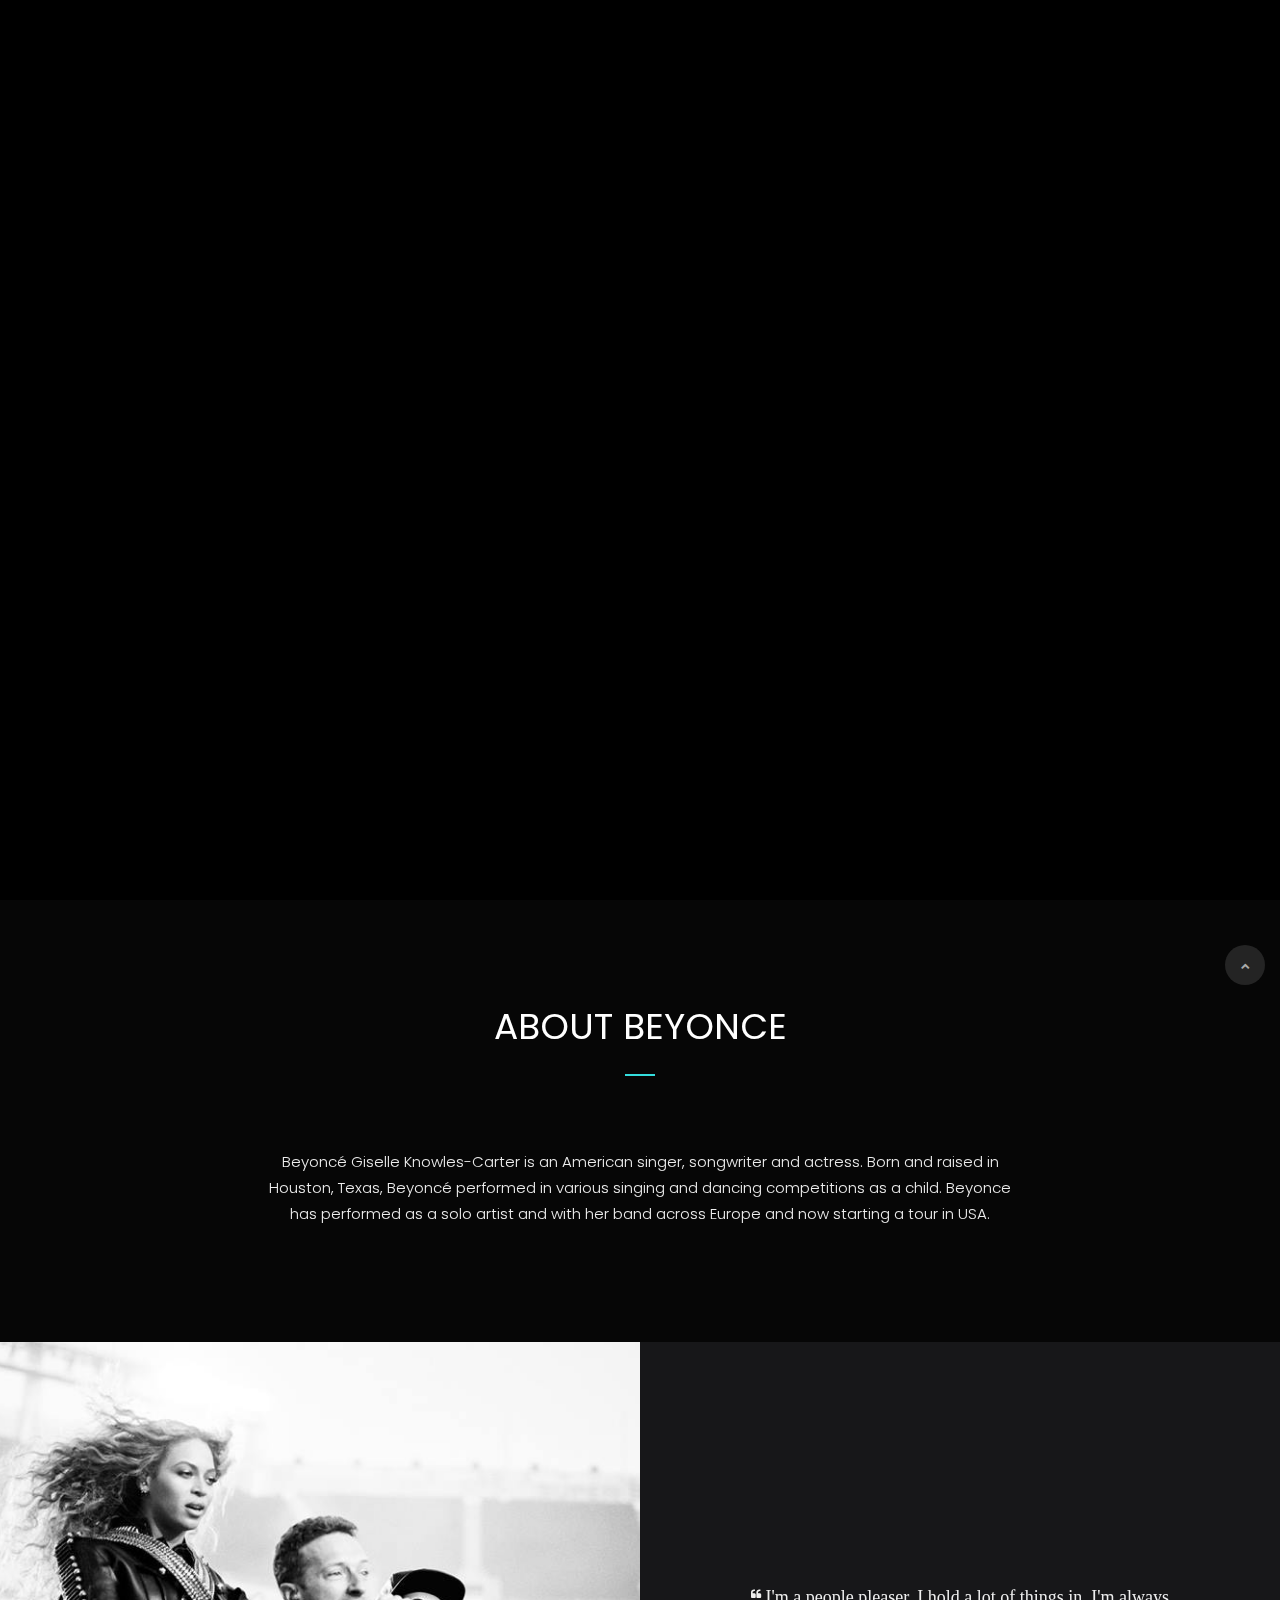
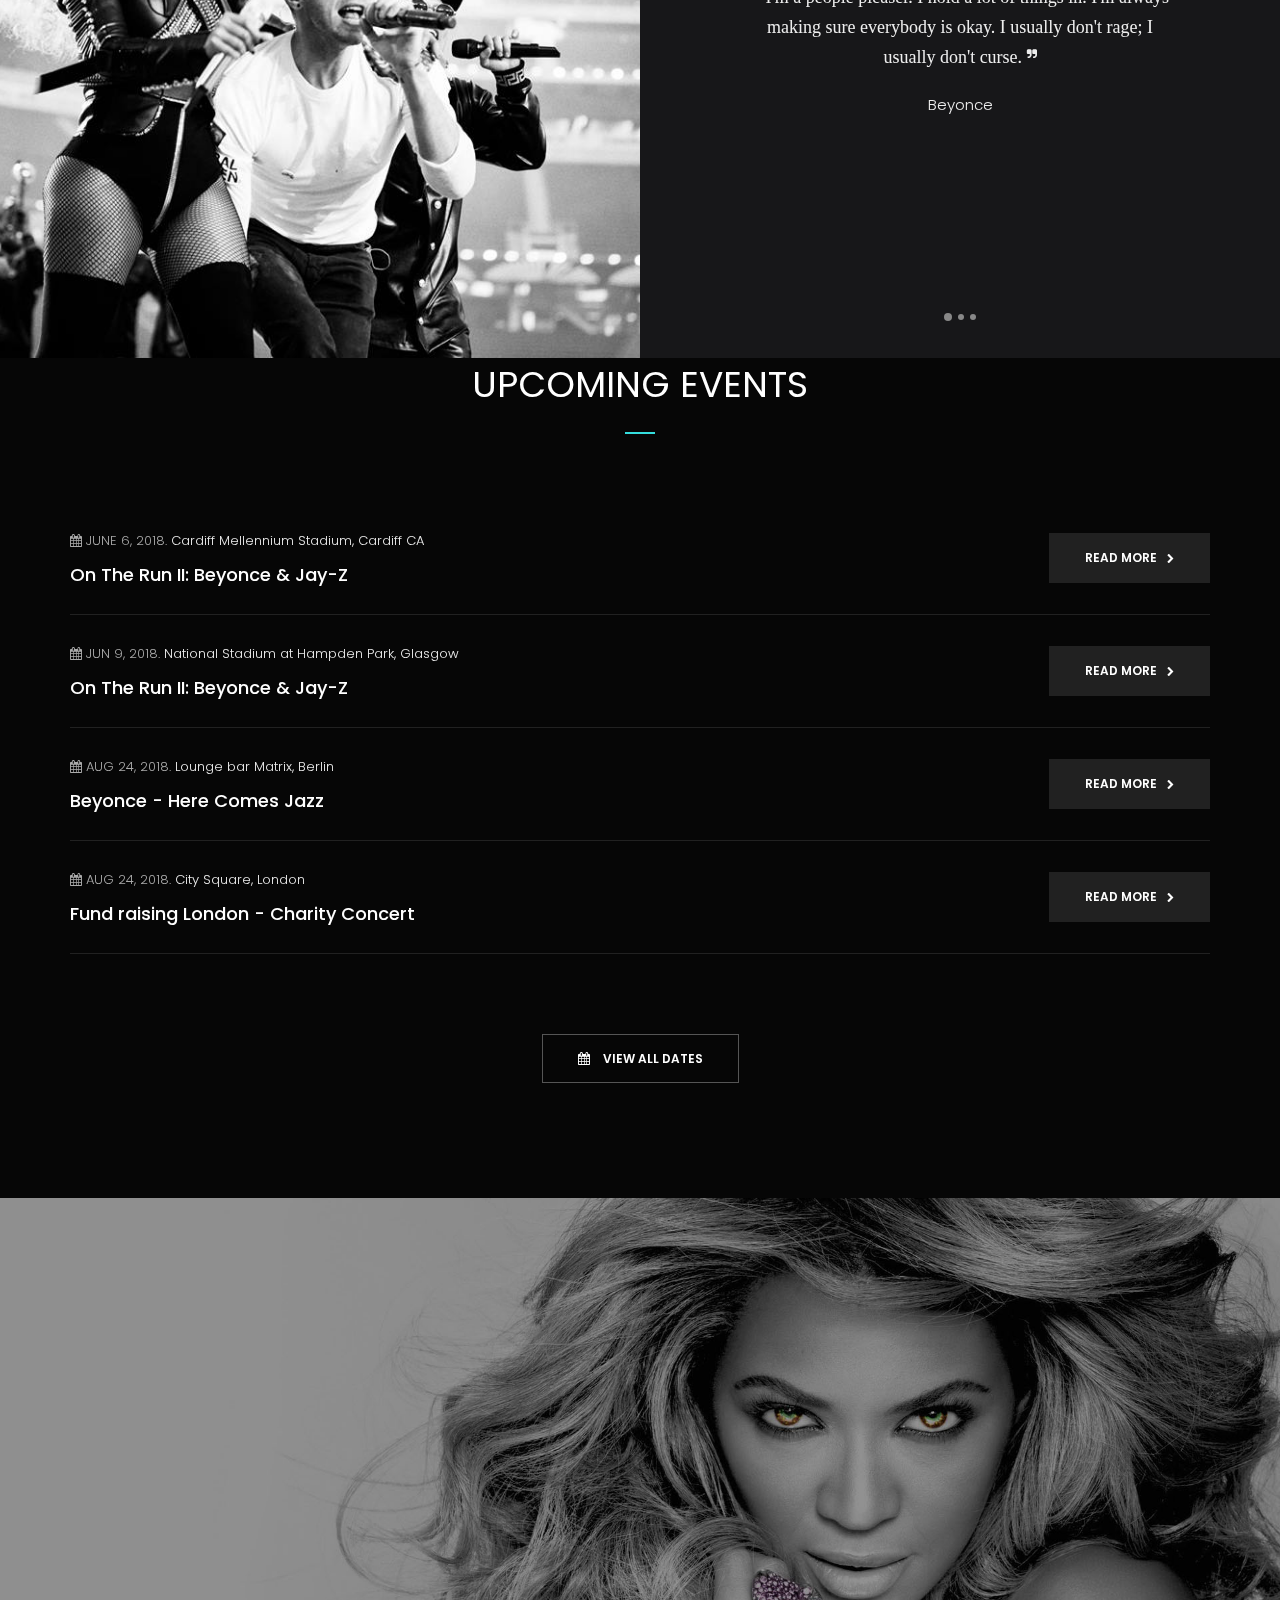
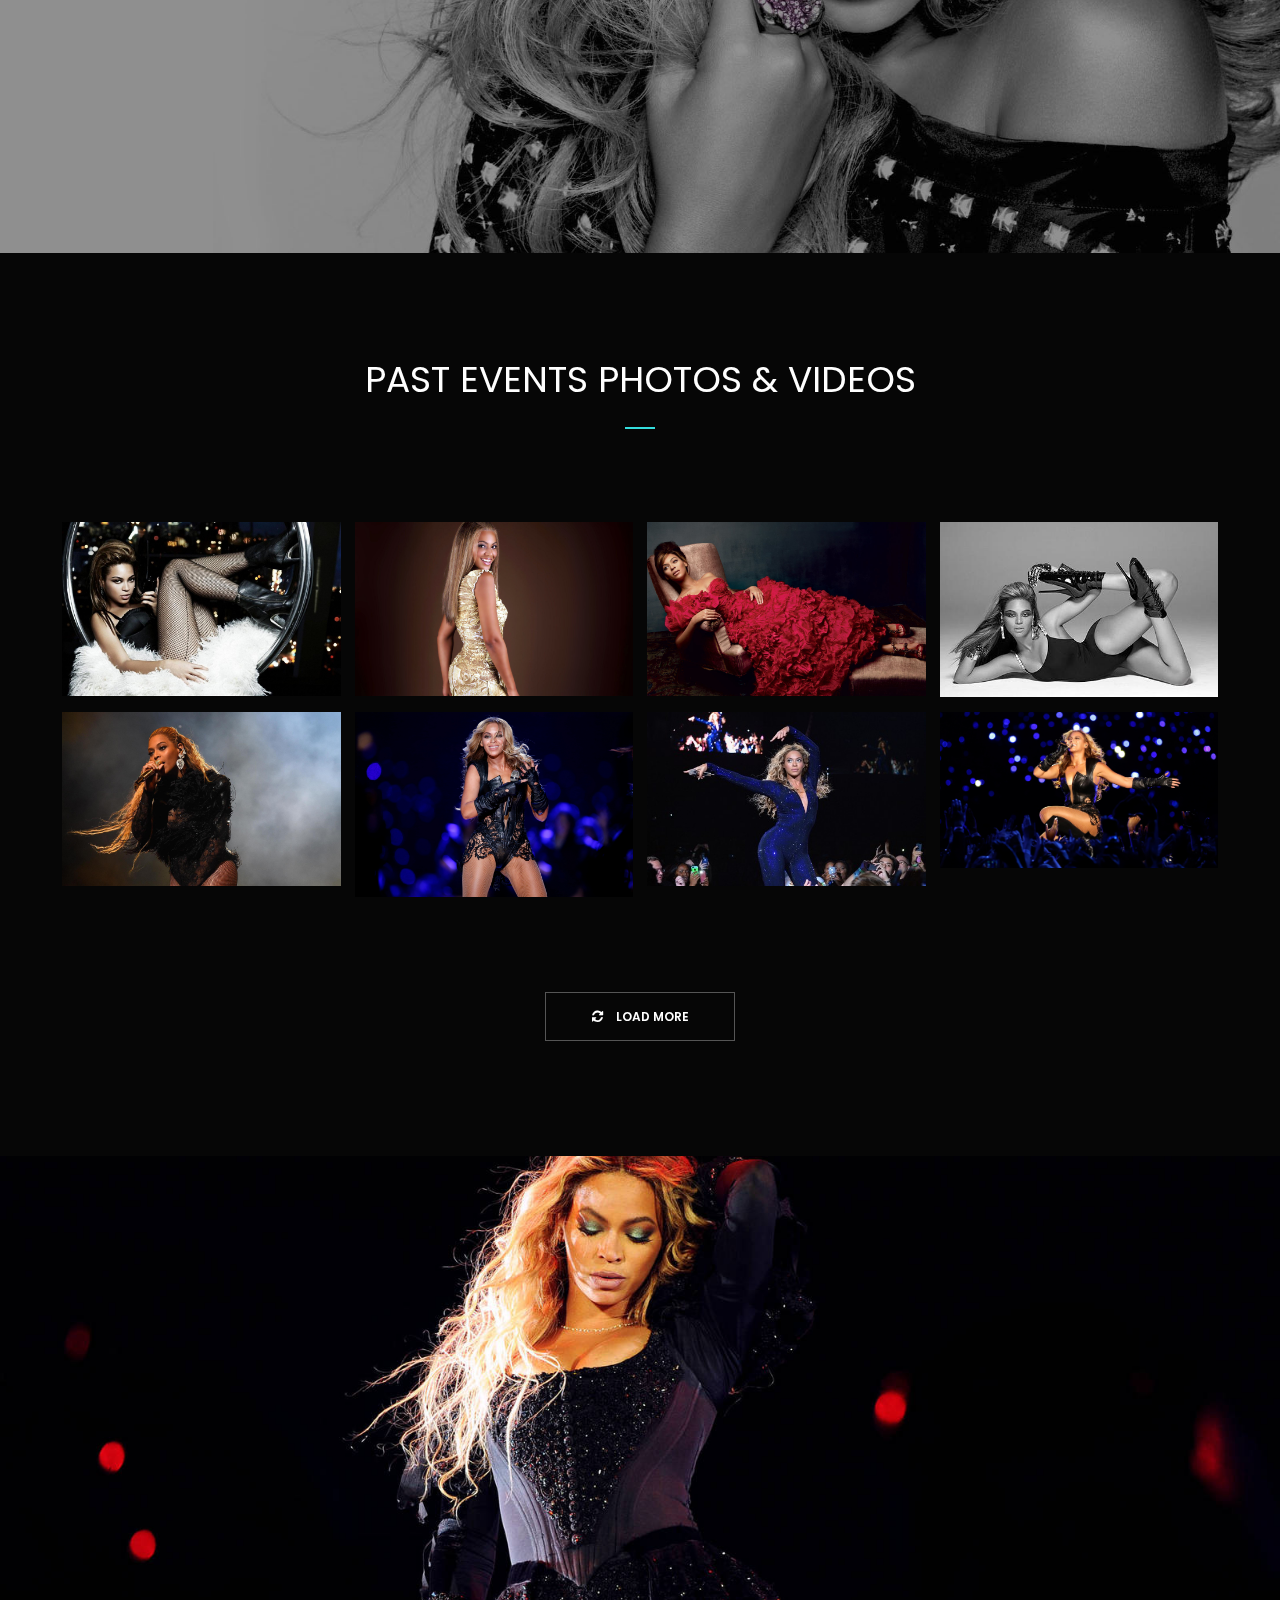
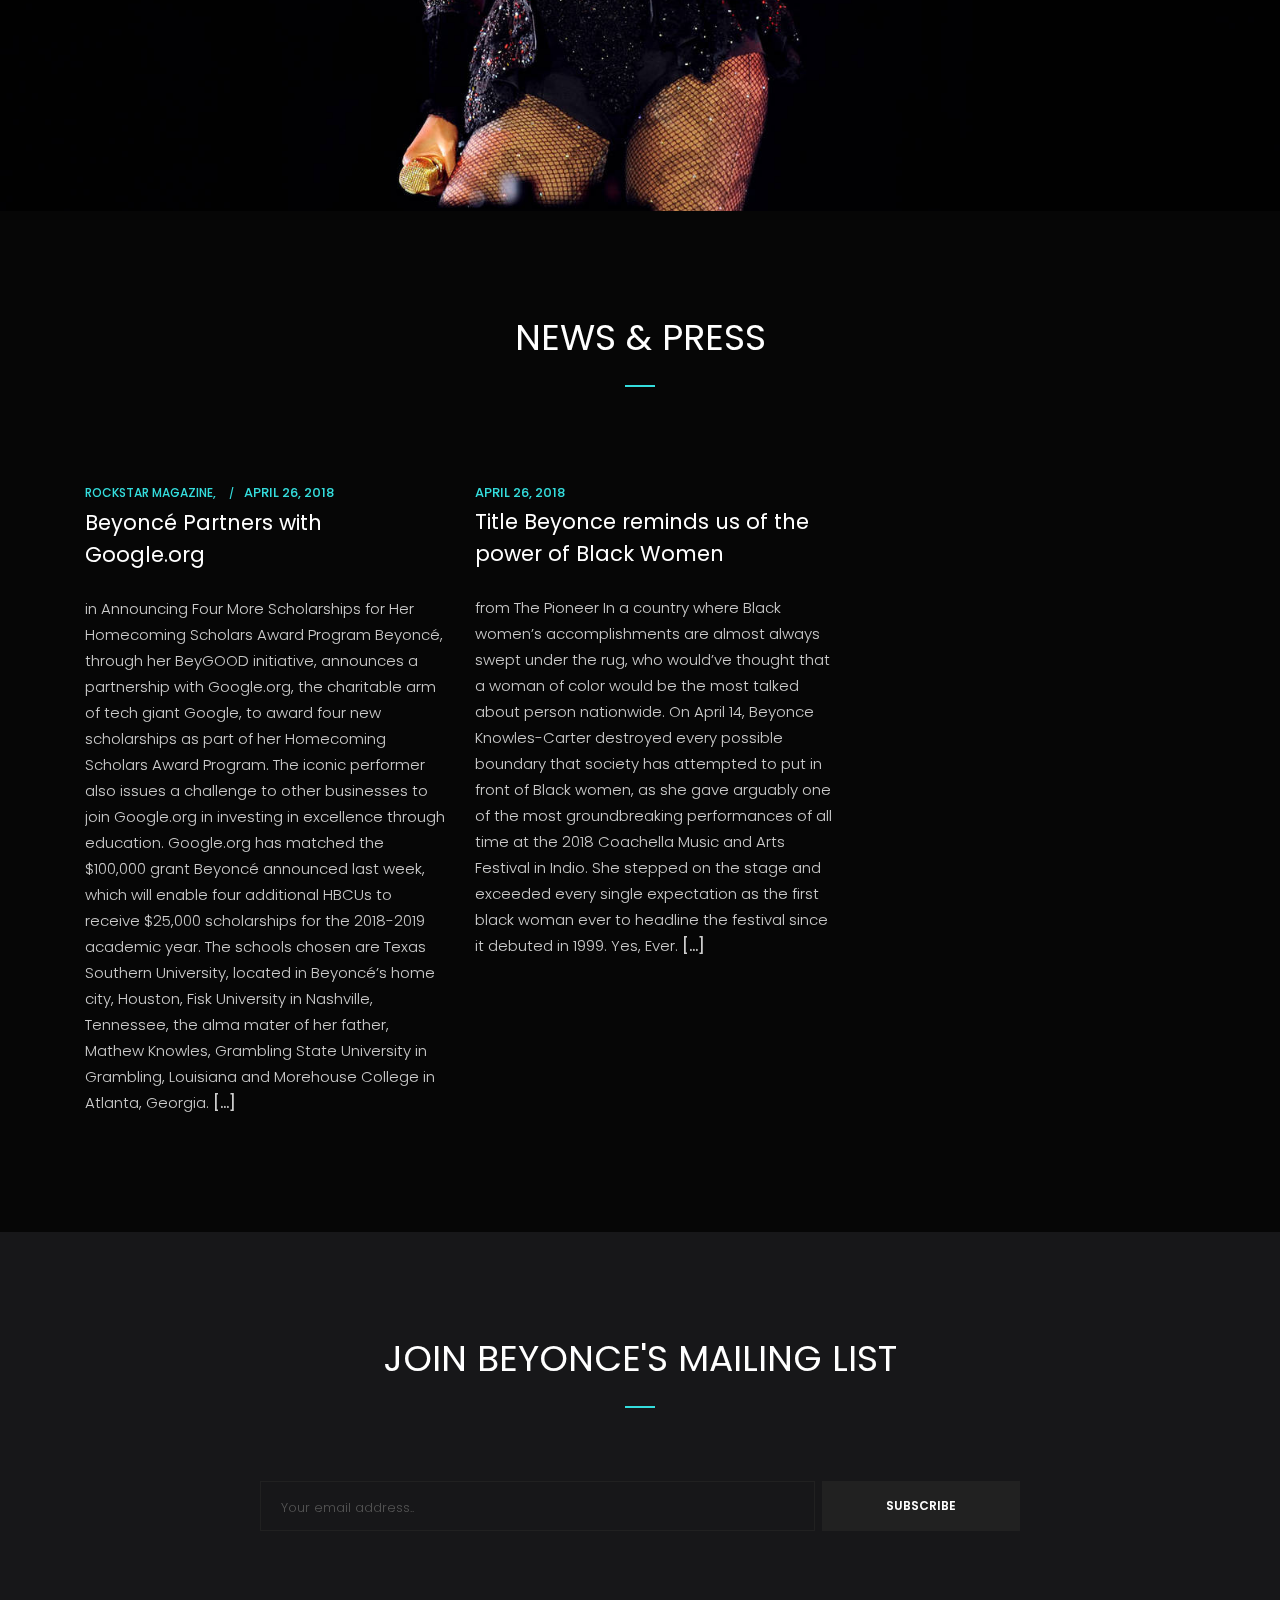
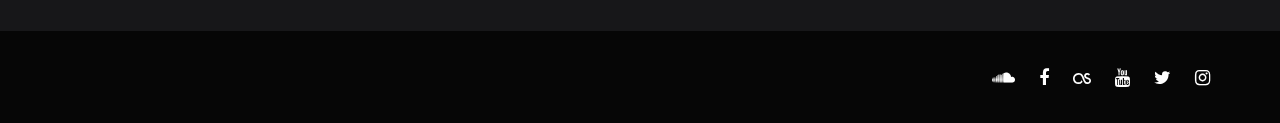
<file: index.html>
<!DOCTYPE html>
<html>

<head>
    <title>Beyonce - Home page music artist</title>
    <meta name="description" content="Musician theme for music industry - musicians, bands and music blogs">
    <meta name="author" content="Pixel Industry">
    <meta name="keywords" content="musician, theme, template, wordpress, badns, band, musicians, blog, music, music industry">
    <meta charset="UTF-8">
    <meta name="viewport" content="width=device-width, initial-scale=1.0">
    <!-- <link rel="shortcut icon" href="img/favicon-blue.png"/> -->
    
    <!-- Fonts and icon fonts -->
    <link rel="stylesheet" href="https://fonts.googleapis.com/css?family=Poppins:400,300,500,600&amp;subset=latin,latin-ext" type="text/css">
    
    <link rel="stylesheet" href="fonts/font-awesome/css/font-awesome.min.css" type="text/css">
    
    <!-- CSS  Required Files -->
    <link rel="stylesheet" href="masterslider/style/masterslider.min.css"><!-- Master slider main style --> 
    <link rel="stylesheet" href="masterslider/skins/default/style.min.css"><!-- Master slider default skin -->
    <link rel="stylesheet" href="owl-carousel/owl.carousel.min.css"/><!-- Owl carousel --> 
    <link rel='stylesheet' href="css/hamburgers.css"> <!-- Custom hamburger menu --> 
    
    <!-- Magnific popup plugin -->
    <link rel="stylesheet" href="css/magnific-popup.css"><!-- magnific popup gallery -->
    
    <!-- CSS Default Files -->
    <link rel="stylesheet" href="bootstrap/css/bootstrap.min.css">
    <link rel="stylesheet" href="css/animate.css">
    <link rel="stylesheet" href="css/style.css">
    <link rel="stylesheet" href="css/color-default.css">
    <link rel="stylesheet" href="css/responsive.css">
</head>

<body class="dark-theme">
    <!-- LOADER START -->
    <div id="loader">
        <div id="loading-status"></div><!-- .loading-status end -->
    </div><!-- #loader end -->
    
    <!-- Header wrapper start -->
    <div class="header-wrapper header-transparent header-style-01 clearfix">
        
        <!-- #header start -->
        <header id="header">
            <!-- .header-inner start -->
            <div class="header-inner">
                
                <!-- .container start -->
                <div class="container">
                    
                    <div class="row">
                        <!-- .col-md-12 start -->
                        <div class="col-md-12">
                            <!-- .main-nav start -->
                            <div class="main-nav">
                                <!-- .navbar.navbar-default start -->
                                <nav class="navbar navbar-default nav-left pi-mega">
                                    
                                    <!-- .navbar-header start -->
                                    <div class="navbar-header">
                                        
                                        <!-- .logo start -->
                                        <div id="logo">
                                            <a href="index.html">
                                                <!-- <img src="img/svg/musician-logo-blue-white.svg" alt="Musician HTML template for music industry - musicians, bands and music blogs"/> -->
                                                <!-- <h2>BEYONCE</h2> -->
                                            </a>
                                        </div><!-- .logo -->
                                        
                                        <!-- Responsive navigation buttons -->
                                        <button class="hamburger navbar-toggle hamburger--slider-r" type="button" data-toggle="collapse" data-target="#main-nav" aria-expanded="false">
                                            <span class="hamburger-box">
                                                <span class="hamburger-inner"></span>
                                            </span>
                                        </button>  
                                    </div><!-- .navbar-header end -->
                                    
                                    <!-- MAIN NAVIGATION -->
                                    <div id="main-nav" class="collapse navbar-collapse">
                                        
                                        <!-- navigation links start -->
                                        <ul class="nav navbar-nav">
                                            <li class="  current-menu-item">
                                                <a href="index.html"  role="">Home</a>
                                            </li>
                                            <li >
                                                <a href="about.html" role="button">About</a>
                                            </li>
                                            <li>
                                                <a href="album.html"  role="button">Album</a>

                                            </li>
                                            <li >
                                                <a href="events.html" role="button">Events</a>
                                                
                                            </li>
                                            <li>
                                                <a href="gallery.html" role="button">Gallery</a>
                                            </li>
                                            <li>
                                                <a href="contact.html" role="button">Contact</a>
                                            </li>
                                        </ul><!-- .nav.navbar-nav end -->
                                    </div><!-- navbar end -->
                                </nav><!-- .navbar.navbar-default end -->
                            </div> <!-- .main-nav end --> 
                        </div><!-- .col-md-12 end -->
                    </div><!-- .row end -->
                </div><!-- .container end -->
            </div><!-- .header-inner end -->
        </header><!-- #header end -->
    </div><!-- .header-wrapper.header-transparent.header-style-01 end -->
    
    <!-- #masterslider-artist start -->
    <div id="masterslider-artist" class="master-slider ms-skin-default">
        <ul class="master-slider-custom-nav">
            <li>New track available</li>
            <li>Concert</li>
            <li>Live from New York</li>
        </ul>
        <!-- FIRST SLIDE -->
        <div class="ms-slide">
            <div class="img-overlay"></div>
            <img src="masterslider/blank.gif" data-src="img/slider/musician-music-artist-slide-04.jpg" alt="Musician HTML template for music industry - musicians, bands and music blogs"/>
            <span class="ms-layer pi-caption-small" 
            style="
            left: 0; 
            top: 360px;" 
            data-type="text" 
            data-effect="bottom(short)" 
            data-duration="400" 
            data-hide-effect="fade" 
            data-delay="400">
            Beyonce - Live in London - April 2018
        </span>
        <h1 class="ms-layer pi-caption" 
        style="
        left: 0; 
        top: 400px;" 
        data-type="text" 
        data-effect="fade" 
        data-duration="500" 
        data-hide-effect="fade" 
        data-delay="0">
        Now available
    </h1>
    <span class="ms-layer pi-caption-small" 
    style="
    left: 0; 
    top: 485px;" 
    data-type="text" 
    data-effect="top(short)" 
    data-duration="400" 
    data-hide-effect="fade" 
    data-delay="400">
    Buy on iTunes store
</span>
<a href="#" class="ms-layer pi-button" 
style="
left: 0; 
top: 585px;" 
data-type="text" 
data-effect="fade" 
data-duration="500" 
data-hide-effect="fade" 
data-delay="900">
<i class="fa fa-apple"></i> Download now
</a>
<a href="#slide-to-section" class="ms-layer btn-slide-down"
style="
left: 565px; 
top: 850px;" 
data-type="text" 
data-effect="top(short)" 
data-duration="500" 
data-hide-effect="fade" 
data-delay="1000"
><i class="fa fa-angle-down"></i>
</a>

</div><!-- FIRST SLIDE END -->

<!-- SECOND SLIDE -->
<div class="ms-slide">
    <img src="masterslider/blank.gif" data-src="img/slider/musician-music-artist-slide-02.jpg" alt="Musician HTML template for music industry - musicians, bands and music blogs"/>
    <span class="ms-layer pi-caption-small" 
    style="
    left: 0; 
    top: 360px;" 
    data-type="text" 
    data-effect="bottom(short)" 
    data-duration="400" 
    data-hide-effect="fade" 
    data-delay="400">
    Beyonce - Hulla Lounge London
</span>
<h1 class="ms-layer pi-caption" 
style="
left: 0; 
top: 400px;" 
data-type="text" 
data-effect="fade" 
data-duration="500" 
data-hide-effect="fade" 
data-delay="0">
LATE SPRING TOUR
</h1>
<span class="ms-layer pi-caption-small" 
style="
left: 0; 
top: 485px;" 
data-type="text" 
data-effect="top(short)" 
data-duration="400" 
data-hide-effect="fade" 
data-delay="400">
July 22, 2018
</span>
<a href="#" class="ms-layer pi-button" 
style="
left: 0; 
top: 585px;" 
data-type="text" 
data-effect="fade" 
data-duration="500" 
data-hide-effect="fade" 
data-delay="900">
GRAB YOUR TICKET
</a>

<a href="#slide-to-section" class="ms-layer btn-slide-down"
style="
left: 565px; 
top: 850px;" 
data-type="text" 
data-effect="top(short)" 
data-duration="500" 
data-hide-effect="fade" 
data-delay="1000"
><i class="fa fa-angle-down"></i>
</a>

</div><!-- SECOND SLIDE END -->

<!-- THIRD SLIDE -->
<div class="ms-slide">
    <img src="masterslider/blank.gif" data-src="img/slider/musician-music-artist-slide-03.jpg" alt="Musician HTML template for music industry - musicians, bands and music blogs"/>
    <span class="ms-layer pi-caption-small" 
    style="
    left: 0; 
    top: 360px;" 
    data-type="text" 
    data-effect="bottom(short)" 
    data-duration="400" 
    data-hide-effect="fade" 
    data-delay="400">
    Beyonce Burke - New concert
</span>
<h1 class="ms-layer pi-caption" 
style="
left: 0; 
top: 400px;" 
data-type="text" 
data-effect="fade" 
data-duration="500" 
data-hide-effect="fade" 
data-delay="0">
LIVE IN NEW YORK
</h1>
<span class="ms-layer pi-caption-small" 
style="
left: 0; 
top: 485px;" 
data-type="text" 
data-effect="top(short)" 
data-duration="400" 
data-hide-effect="fade" 
data-delay="400">
July 22, 2018
</span>
<a href="#" class="ms-layer pi-button" 
style="
left: 0; 
top: 585px;" 
data-type="text" 
data-effect="fade" 
data-duration="500" 
data-hide-effect="fade" 
data-delay="900">
GRAB YOUR TICKET
</a>

<a href="#slide-to-section" class="ms-layer btn-slide-down"
style="
left: 565px; 
top: 850px;" 
data-type="text" 
data-effect="top(short)" 
data-duration="500" 
data-hide-effect="fade" 
data-delay="1000"
><i class="fa fa-angle-down"></i>
</a>

</div><!-- THIRD SLIDE END -->
</div><!-- #masterslider-artist end -->

<!-- .page-content start -->
<div id="slide-to-section" class="page-content">
    <!-- .container start -->
    <div class="container">
        <!-- .row start -->
        <div class="row">
            <!-- .col-md-2 start -->
            <div class="col-md-2 hidden-xs">
            </div><!-- .col-md-2 end -->
            
            <!-- .col-md-8 start -->
            <div class="col-md-8 centered">
                <!-- .custom-heading-01 start -->
                <div class="custom-heading-01 triggerAnimation animated" data-animate="fadeInUp">
                    <h2>About Beyonce</h2>
                </div><!-- .custom-heading-01 end -->  
                
                <p>Beyoncé Giselle Knowles-Carter is an American singer, songwriter and actress. Born and raised in Houston, Texas, Beyoncé performed in various singing and dancing competitions as a child. Beyonce has performed as a solo artist and with her  band across Europe and now starting a tour in USA.</p>
                </div><!-- .col-md-8 end -->
                
                <!-- .col-md-2 start -->
                <div class="col-md-2 hidden-xs">
                </div><!-- .col-md-2 end -->
            </div><!-- .row end -->
        </div><!-- .container end -->
    </div><!-- .page-content end -->
    
    <!-- .page-content start -->
    <div class="page-content custom-background column-img-bkg bkg-dark-grey">
        <div class="page-content-mask mask-solid-color"></div>
        <!-- .container-fluid start -->
        <div class="container-fluid">
            <!-- .row start -->
            <div class="row">
                <!-- .col-md-6.col-sm-12.col-xs-12 start -->
                <div class="col-md-6 col-sm-12 col-xs-12 bkg-img01 mb-0">
                    
                </div><!-- .col-md-6.col-sm-12.col-xs-12 end -->
                <!-- .col-md-6.col-sm-12.col-xs-12 start -->
                <div class="col-md-6 col-sm-12 col-xs-12 custom-col-padding-both">
                    <!-- Owl Carousel Container start -->
                    <div class="carousel-container">
                        <!-- .testimonial-carousel end -->
                        <div class="testimonial-carousel owl-carousel">
                            <!-- .owl-item start -->
                            <div class="owl-item">
                                <!-- .testimonial start -->
                                <div class="testimonial">
                                    <p>
                                        <i class="fa fa-quote-left"></i> I'm a people pleaser. I hold a lot of things in. I'm always making sure everybody is okay. I usually don't rage; I usually don't curse. <i class="fa fa-quote-right"></i>
                                    </p>
                                    <span class="author">
                                        Beyonce
                                    </span>
                                </div><!-- .testimonial end -->
                            </div><!-- .owl-item end -->
                            
                            <!-- .owl-item start -->
                            <div class="owl-item">
                                
                                <!-- .testimonial start -->
                                <div class="testimonial">
                                    <p>
                                        <i class="fa fa-quote-left"></i> 
                                        I'm a human being and I fall in love and sometimes I don't have control of every situation.
                                        When you really don't like a guy, they're all over you, and as soon as you act like you like them, they're no longer interested.
                                        Y'all are so cute and y'all talk so proper over here. I love England.
                                        <i class="fa fa-quote-right"></i>
                                    </p>
                                    
                                    <span class="author">
                                        Beyonce
                                    </span>
                                </div><!-- .testimonial end -->
                            </div><!-- .owl-item end -->
                            <!-- .owl-item start -->
                            <div class="owl-item">
                                
                                <!-- .testimonial start -->
                                <div class="testimonial">
                                    <p>
                                        <i class="fa fa-quote-left"></i> Whenever I'm confused about something, I ask God to reveal the answers to my questions, and he does. <i class="fa fa-quote-right"></i>
                                    </p>
                                    
                                    <span class="author">
                                        Beyonce
                                    </span>
                                </div><!-- .testimonial end -->
                            </div><!-- .owl-item end -->
                        </div><!-- .owl-carousel end -->
                    </div><!-- Owl Carousel Container end -->
                </div><!-- .col-md-6.col-sm-12.col-xs-12 end -->
            </div><!-- .row end -->
        </div><!-- .container-fluid end -->
    </div><!-- .page-content end -->
    <!-- .page-content start -->
    
   
    <!-- .page-content start -->
    <div class="page-content custom-background">
        <!-- .container start -->
        <div class="container">
            <!-- .row start -->
            <div class="row mb-20">
                <!-- .col-md-12 start -->
                <div class="col-md-12 mb-0 centered">
                    <!-- .custom-heading-01 start -->
                    <div class="custom-heading-01 triggerAnimation animated" data-animate="fadeInUp">
                        <h2>Upcoming events</h2>
                    </div><!-- .custom-heading-01 end -->  
                </div><!-- .col-md-12 end -->
            </div><!-- .row end -->
            <!-- .row start -->
            <div class="row mb-80">
                <!-- .col-md-12 start -->
                <div class="col-md-12">
                    <!-- .pi-events.events-style-01 start -->
                    <div class="pi-events events-style-01">
                        
                        <!-- event start -->
                        <div class="events-row">
                            <div class="events-title-container events-cell">
                                <ul class="events-meta">
                                    <li class="event-date"><i class="fa fa-calendar"></i> june 6, 2018.</li>
                                    <li class="event-locations">Cardiff Mellennium Stadium, Cardiff CA</li>
                                </ul>
                                <h5 class="event-title"><a href="#">On The Run II: Beyonce & Jay-Z</a></h5>
                            </div>
                            <div class="events-buttons events-cell">
                                <a href="#" class="btn"><span>Read more <i class="fa fa-chevron-right"></i></span></a>
                                <!-- <a href="events-single-clean.html" class="btn btn-theme event-buy"><span><i class="fa fa-shopping-cart"></i></span></a> -->
                            </div>
                        </div><!-- event end -->
                        
                        <!-- event start -->
                        <div class="events-row">
                            <div class="events-title-container events-cell">
                                <ul class="events-meta">
                                    <li class="event-date"><i class="fa fa-calendar"></i> JUN 9, 2018.</li>
                                    <li class="event-locations">National Stadium at Hampden Park, Glasgow</li>
                                </ul>
                                <h5 class="event-title"><a href="#">On The Run II: Beyonce & Jay-Z</a></h5>
                            </div>
                            <div class="events-buttons events-cell">
                                <a href="#" class="btn"><span>Read more <i class="fa fa-chevron-right"></i></span></a>
                                <!-- <a href="events-single-clean.html" class="btn btn-theme event-buy event-sold-out"><span><i class="fa fa-shopping-cart"></i></span></a> -->
                            </div>
                        </div><!-- event end -->
                        
                        <!-- event start -->
                        <div class="events-row">
                            <div class="events-title-container events-cell">
                                <ul class="events-meta">
                                    <li class="event-date"><i class="fa fa-calendar"></i> aug 24, 2018.</li>
                                    <li class="event-locations">Lounge bar Matrix, Berlin</li>
                                </ul>
                                <h5 class="event-title"><a href="#">Beyonce - Here Comes Jazz</a></h5>
                            </div>
                            <div class="events-buttons events-cell">
                                <a href="#" class="btn"><span>Read more <i class="fa fa-chevron-right"></i></span></a>
                                <!-- <a href="events-single-clean.html" class="btn btn-theme event-buy"><span><i class="fa fa-shopping-cart"></i></span></a> -->
                            </div>
                        </div>
                        
                        <!-- event start -->
                        <div class="events-row">
                            <div class="events-title-container events-cell">
                                <ul class="events-meta">
                                    <li class="event-date"><i class="fa fa-calendar"></i> aug 24, 2018.</li>
                                    <li class="event-locations">City Square, London</li>
                                </ul>
                                <h5 class="event-title"><a href="#">Fund raising London - Charity Concert</a></h5>
                            </div>
                            <div class="events-buttons events-cell">
                                <a href="#" class="btn"><span>Read more <i class="fa fa-chevron-right"></i></span></a>
                                <!-- <a href="events-single-clean.html" class="btn btn-theme event-buy"><span><i class="fa fa-shopping-cart"></i></span></a> -->
                            </div>
                        </div> <!-- event end -->
                    </div><!-- .pi-events.events-style-01 end -->  
                </div><!-- .col-md-12 end -->
            </div><!-- .row end -->
            <!-- .row start -->
            <div class="row">
                <!-- .col-md-12 start -->
                <div class="col-md-12 centered">
                    <a href="events.html" class="btn icon-animated btn-empty btn-center triggerAnimation animated centered" data-animate="fadeInUp">
                        <span>
                            <i class="fa fa-calendar"></i>
                            View all dates
                        </span>
                    </a>
                </div><!-- .col-md-12 end -->
            </div><!-- .row end -->
        </div><!-- .container end -->
    </div><!-- .page-content end -->

     <!-- .page-content start -->
     <div class="page-content custom-background custom-section-padding bkg-img02 mb-100">
            <!-- .container start -->
            <div class="container">
                <!-- .row start -->
                <div class="row">
                </div>
            </div><!-- .container end -->
        </div><!-- .page-content end -->

    <!-- .page-content start -->
    <div class="page-content custom-background">
        <!-- .container start -->
        <div class="container">
            <!-- .row start -->
            <div class="row mb-20">
                <!-- .col-md-12 start -->
                <div class="col-md-12 mb-0 centered">
                    <!-- .custom-heading-01 start -->
                    <div class="custom-heading-01 triggerAnimation animated" data-animate="fadeInUp">
                        <h2>Past events photos & videos</h2>
                    </div><!-- .custom-heading-01 end -->  
                </div><!-- .col-md-12 end -->
            </div><!-- .row end -->
            <!-- .row start -->
            <div class="row mb-80">
                <ul id="gallery-items" class="gallery-items clearfix">
                    <li class="gallery-item col-md-3 col-sm-4 col-xs-12 triggerAnimation animated centered" data-animate="fadeInUp">
                        <figure class="gallery-item-container">
                            <div class="gallery-img">
                                <img src="img/gallery/music-artist-gallery-01.jpg" alt="Musician HTML template for music industry - musicians, bands and music blogs"/>
                                <div class="mask">
                                    <a href="img/gallery/music-artist-gallery-01.jpg" title="Live from Jazz Fest" class="gallery-trigger zoom">
                                        <i class="fa fa-search"></i>
                                    </a>
                                </div>
                            </div><!-- .gallery-img end -->
                        </figure><!-- .gallery-item-container end -->
                    </li><!-- .gallery-item end -->
                    
                    <li class="gallery-item col-md-3 col-sm-4 col-xs-12 triggerAnimation animated centered" data-animate="fadeInUp">
                        <figure class="gallery-item-container">
                            <div class="gallery-img">
                                <img src="img/gallery/music-artist-gallery-02.jpg" alt="Musician HTML template for music industry - musicians, bands and music blogs"/>
                                <div class="mask">
                                    <a href="http://www.vimeo.com/79298633" class="video-post-trigger zoom" title="Jazz live from Berlin">
                                        <i class="fa fa-play-circle-o"></i>
                                    </a>
                                </div>
                            </div><!-- .gallery-img end -->
                        </figure><!-- .gallery-item-container end -->
                    </li><!-- .gallery-item end -->
                    
                    <li class="gallery-item col-md-3 col-sm-4 col-xs-12 triggerAnimation animated centered" data-animate="fadeInUp">
                        <figure class="gallery-item-container">
                            <div class="gallery-img">
                                <img src="img/gallery/music-artist-gallery-03.jpg" alt="Musician HTML template for music industry - musicians, bands and music blogs"/>
                                <div class="mask">
                                    <a href="img/gallery/music-artist-gallery-03.jpg" title="Live from London" class="gallery-trigger zoom">
                                        <i class="fa fa-search"></i>
                                    </a>
                                </div>
                            </div><!-- .gallery-img end -->
                        </figure><!-- .gallery-item-container end -->
                    </li><!-- .gallery-item end -->
                    
                    <li class="gallery-item col-md-3 col-sm-4 col-xs-12 triggerAnimation animated centered" data-animate="fadeInUp">
                        <figure class="gallery-item-container">
                            <div class="gallery-img">
                                <img src="img/gallery/music-artist-gallery-04.jpg" alt="Musician HTML template for music industry - musicians, bands and music blogs"/>
                                <div class="mask">
                                    <a href="img/gallery/music-artist-gallery-04.jpg" title="Beyonce's solo performance" class="gallery-trigger zoom">
                                        <i class="fa fa-search"></i>
                                    </a>
                                </div>
                            </div><!-- .gallery-img end -->
                        </figure><!-- .gallery-item-container end -->
                    </li><!-- .gallery-item end -->
                    
                    <li class="gallery-item col-md-3 col-sm-4 col-xs-12 triggerAnimation animated centered" data-animate="fadeInUp">
                        <figure class="gallery-item-container">
                            <div class="gallery-img">
                                <img src="img/gallery/music-artist-gallery-05.jpg" alt="Musician HTML template for music industry - musicians, bands and music blogs"/>
                                <div class="mask">
                                    <a href="img/gallery/music-artist-gallery-05.jpg" title="Live from Jazz Fest" class="gallery-trigger zoom">
                                        <i class="fa fa-search"></i>
                                    </a>
                                </div>
                            </div><!-- .gallery-img end -->
                        </figure><!-- .gallery-item-container end -->
                    </li><!-- .gallery-item end -->
                    
                    <li class="gallery-item col-md-3 col-sm-4 col-xs-12 triggerAnimation animated centered" data-animate="fadeInUp">
                        <figure class="gallery-item-container">
                            <div class="gallery-img">
                                <img src="img/gallery/music-artist-gallery-06.jpg" alt="Musician HTML template for music industry - musicians, bands and music blogs"/>
                                <div class="mask">
                                    <a href="img/gallery/music-artist-gallery-06.jpg" title="Live from London" class="gallery-trigger zoom">
                                        <i class="fa fa-search"></i>
                                    </a>
                                </div>
                            </div><!-- .gallery-img end -->
                        </figure><!-- .gallery-item-container end -->
                    </li><!-- .gallery-item end -->
                    
                    <li class="gallery-item col-md-3 col-sm-4 col-xs-12 triggerAnimation animated centered" data-animate="fadeInUp">
                        <figure class="gallery-item-container">
                            <div class="gallery-img">
                                <img src="img/gallery/music-artist-gallery-07.jpg" alt="Musician HTML template for music industry - musicians, bands and music blogs"/>
                                <div class="mask">
                                    <a href="img/gallery/music-artist-gallery-07.jpg" title="Live from Jazz Fest" class="gallery-trigger zoom">
                                        <i class="fa fa-search"></i>
                                    </a>
                                </div>
                            </div><!-- .gallery-img end -->
                        </figure><!-- .gallery-item-container end -->
                    </li><!-- .gallery-item end -->
                    
                    <li class="gallery-item col-md-3 col-sm-4 col-xs-12 triggerAnimation animated centered" data-animate="fadeInUp">
                        <figure class="gallery-item-container">
                            <div class="gallery-img">
                                <img src="img/gallery/music-artist-gallery-08.jpg" alt="Musician HTML template for music industry - musicians, bands and music blogs"/>
                                <div class="mask">
                                    <a href="img/gallery/music-artist-gallery-08.jpg" title="Live from Berlin" class="gallery-trigger zoom">
                                        <i class="fa fa-search"></i>
                                    </a>
                                </div>
                            </div><!-- .gallery-img end -->
                        </figure><!-- .gallery-item-container end -->
                    </li><!-- .gallery-item end -->
                </ul><!-- .gallery-items end -->
            </div><!-- .row end -->
            <!-- .row start -->
            <div class="row">
                <!-- .col-md-12 start -->
                <div class="col-md-12 centered">
                    <a href="photo-video-gallery.html" class="btn icon-animated btn-empty btn-center triggerAnimation animated centered" data-animate="fadeInUp">
                        <span>
                            <i class="fa fa-refresh"></i>
                            Load more
                        </span>
                    </a>
                </div><!-- .col-md-12 end -->
            </div><!-- .row end -->
        </div><!-- .container end -->
    </div><!-- .page-content end -->
    <!-- .page-content start -->
    <div class="page-content custom-background custom-section-padding bkg-img04 mb-100">
        
        <!-- .container start -->
        <div class="container">
            
            <!-- .row start -->
            <div class="row">
            </div>
            
        </div><!-- .container end -->
    </div><!-- .page-content end -->
    <!-- .page-content start -->
    <div class="page-content custom-background">
        <!-- .container start -->
        <div class="container">
            <!-- .row start -->
            <div class="row mb-20">
                <!-- .col-md-12 start -->
                <div class="col-md-12 mb-0 centered">
                    <!-- .custom-heading-01 start -->
                    <div class="custom-heading-01 triggerAnimation animated" data-animate="fadeInUp">
                        <h2>News & press</h2>
                    </div><!-- .custom-heading-01 end -->  
                </div><!-- .col-md-12 end -->
            </div><!-- .row end -->
            <!-- .row start -->
            <div class="row">
                <!-- .col-md-12 start -->
                <div class="col-md-12">
                    <!-- Owl Carousel Container start -->
                    <div class="container">
                        <!-- .latest-posts-carousel start -->
                        <div class="latest-posts-carousel-01 owl-carousel">
                            <!-- .owl-item start -->
                            <div class="owl-item" >
                                <div class="latest-post-item clearfix" >
                                    <ul class="post-meta">
                                        <li>Rockstar Magazine, </li>
                                        <li> <time class="post-time" datetime="2018-04-26">April 26, 2018</time></li>
                                    </ul>
                                    
                                    <h3 class="post-title"><a href="news-single-artist-dark.html">Beyoncé Partners with Google.org</a></h3>
                                    <p>in Announcing Four More Scholarships for Her Homecoming Scholars Award Program Beyoncé, through her BeyGOOD initiative, announces a partnership with Google.org, the charitable arm of tech giant Google, to award four new scholarships as part of her Homecoming Scholars Award Program. The iconic performer also issues a challenge to other businesses to join Google.org in investing in excellence through education. 
                                        
                                        Google.org has matched the $100,000 grant Beyoncé announced last week, which will enable four additional HBCUs to receive $25,000 scholarships for the 2018-2019 academic year. The schools chosen are Texas Southern University, located in Beyoncé’s home city, Houston, Fisk University in Nashville, Tennessee, the alma mater of her father, Mathew Knowles, Grambling State University in Grambling, Louisiana and Morehouse College in Atlanta, Georgia. <a href="#" class="read-more">[...]</a></p>
                                </div>
                            </div><!-- .owl-item end -->
                            <!-- .owl-item start -->
                            <div class="owl-item">
                                <div class="latest-post-item clearfix">
                                    <ul class="post-meta">
                                        <li> <time class="post-time" datetime="2018-04-26">April 26, 2018</time></li>
                                    </ul>
                                    <h3 class="post-title"><a href="news-single-artist-dark.html">Title Beyonce reminds us of the power of Black Women</a></h3>
                                    <p>from The Pioneer
                                        
                                        In a country where Black women’s accomplishments are almost always swept under the rug, who would’ve thought that a woman of color would be the most talked about person nationwide.
                                        
                                        On April 14, Beyonce Knowles-Carter destroyed every possible boundary that society has attempted to put in front of Black women, as she gave arguably one of the most groundbreaking performances of all time at the 2018 Coachella Music and Arts Festival in Indio.
                                        
                                        She stepped on the stage and exceeded every single expectation as the first black woman ever to headline the festival since it debuted in 1999. Yes, Ever. <a href="#" class="read-more">[...]</a></p>
                                </div>
                            </div><!-- .owl-item end -->
                        
                        </div><!-- .owl-carousel end -->
                    </div><!-- Owl Carousel Container end -->
                    
                </div><!-- .col-md-12 end -->
            </div><!-- .row end -->
        </div><!-- .container end -->
    </div><!-- .page-content end -->
    <!-- .page-content start -->
    <div class="page-content">
        <div class="container-fluid padding-0">
            <!-- .row start -->
            <div class="row mb-0">
                <!-- .col-md-12 start -->
                <div class="col-md-12 centered padding-0 mb-0">
                    <article class="instagram-stream">
                        
                    </article>
                </div><!-- .col-md-12 end -->
            </div><!-- .row end -->
        </div><!-- .container end -->
    </div><!-- .page-content end -->
    <div class="page-content custom-background bkg-dark-grey pt-100 pb-100">
        <!-- .container start -->
        <div class="container">
            
            <!-- .row start -->
            <div class="row mb-0">
                
                <!-- .col-md-12 start -->
                <div class="col-md-12 mb-0">
                    
                    <!-- call-to-action start -->
                    <div class="call-to-action clearfix">
                        <!-- .custom-heading-01 start -->
                        <div class="custom-heading-01 triggerAnimation animated" data-animate="fadeInUp">
                            <h2>join Beyonce's mailing list</h2>
                        </div><!-- .custom-heading-01 end -->  
                        
                        <div class="newsletter">
                            <form>
                                <input class="email" type="email" name="your-email" placeholder="Your email address..">
                                <input class="submit" type="submit" value="Subscribe">
                                
                                <input name="action" type="hidden">
                            </form>
                        </div>
                    </div><!-- .call-to-action end -->
                </div><!-- .col-md-12 end -->
            </div><!-- .row end -->
        </div><!-- .container end -->
    </div>
    <!-- #footer-wrapper start -->
    <div id="footer-wrapper">
        <!-- #copyright-container start -->
        <div id="copyright-container" class="copyright-container">
            <!-- .container start -->
            <div class="container">
                <!-- .row start -->
                <div class="row">
                    <!-- .col-md-6 start -->
                    <div class="col-md-6 col-sm-6">
                        <!-- <p>
                            Designed by <a href="https://www.fiverr.com/raydoan598">Raydoan Anik</a>. All rights reserved.
                        </p> -->
                    </div><!-- .col-md-6 end -->
                    
                    <!-- .footer-widget-container start -->
                    <ul class="footer-widget-container col-md-6 col-sm-6 col-xs-12 copyright-right">
                        <li class="widget social-links clearfix">
                            <!-- social links start -->
                            <ul class="social-links">
                                <li>
                                    <a target="_blank" href="http://soundcloud.com/" class="fa fa-soundcloud"></a>
                                </li>
                                
                                <li>
                                    <a target="_blank" href="#" class="fa fa-facebook"></a>
                                </li>
                                
                                <li>
                                    <a target="_blank" href="http://lastfm.com/" class="fa fa-lastfm"></a>
                                </li>
                                
                                <li>
                                    <a target="_blank" href="http://youtube.com/" class="fa fa-youtube"></a>
                                </li>
                                
                                <li>
                                    <a target="_blank" href="https://twitter.com" class="fa fa-twitter"></a>
                                </li>
                                
                                <li>
                                    <a target="_blank" href="https://instagram.com/" class="fa fa-instagram"></a>
                                </li>
                            </ul>
                        </li>
                    </ul><!-- .footer-widget-container end -->
                </div><!-- .row end -->
            </div><!-- .container end -->
        </div><!-- #copyright-container end -->
        
        <a href="#" class="scroll-up">
            <i class="fa fa-chevron-up"></i>
        </a>
    </div><!-- #footer-wrapper end -->
    
    <!-- Required js scripts -->
    <script src="js/jquery-core.js"></script><!-- jQuery library  - must be included in all HTML files -->
    <script src="bootstrap/js/bootstrap.min.js"></script><!-- Bootstrap script - must be included in all HTML files -->
    <script src="js/jquery-scripts.js"></script><!-- Additional scripts - must be included in all HTML files -->
    <script src="masterslider/masterslider.min.js"></script><!-- Master slider main js -->
    <script src="js/jquery.magnific-popup.min.js"></script><!-- used for image lightbox -->
    <script src="owl-carousel/owl.carousel.min.js"></script><!-- Carousels script -->
    <script src="js/instagram-stream.jquery.js"></script><!-- instagram stream plugin -->
    <script src="js/volcanno.include.js"></script><!-- Custom jQuery functions - must be includeed in all HTML files -->
    
    <script>
        /* <![CDATA[ */
        jQuery(document).ready(function ($) {
            'use strict';
            
            // MASTER SLIDER START 
            VolcannoInclude.masterSliderInit("masterslider-artist");
            
            // INCLUDE TESTIMONIAL CAROUSEL
            VolcannoInclude.owlCarouselInit('testimonial-carousel');
            // INCLUDE LATEST POSTS CAROUSEL
            VolcannoInclude.owlCarouselInit('latest-posts-carousel-01');
            // INCLUDE GALLERY
            VolcannoInclude.magnificPopupInit('gallery-items');
            
            function equalHeight() {
                $('.page-content.column-img-bkg *[class*="custom-col-padding"]').each(function () {
                    var maxHeight = $(this).outerHeight();
                    $('.page-content.column-img-bkg *[class*="bkg-img"]').height(maxHeight);
                });
            }
            ;
            
            $(document).ready(equalHeight);
            $(window).resize(equalHeight);
            
            //CONTACT FORM AJAX
            VolcannoInclude.contactFormAjax('newsletter');
            
            //INSTAGRAM STREAM
            VolcannoInclude.instagramStream();
            
        });
        /* ]]> */
    </script>
</body>

</html>
</file>
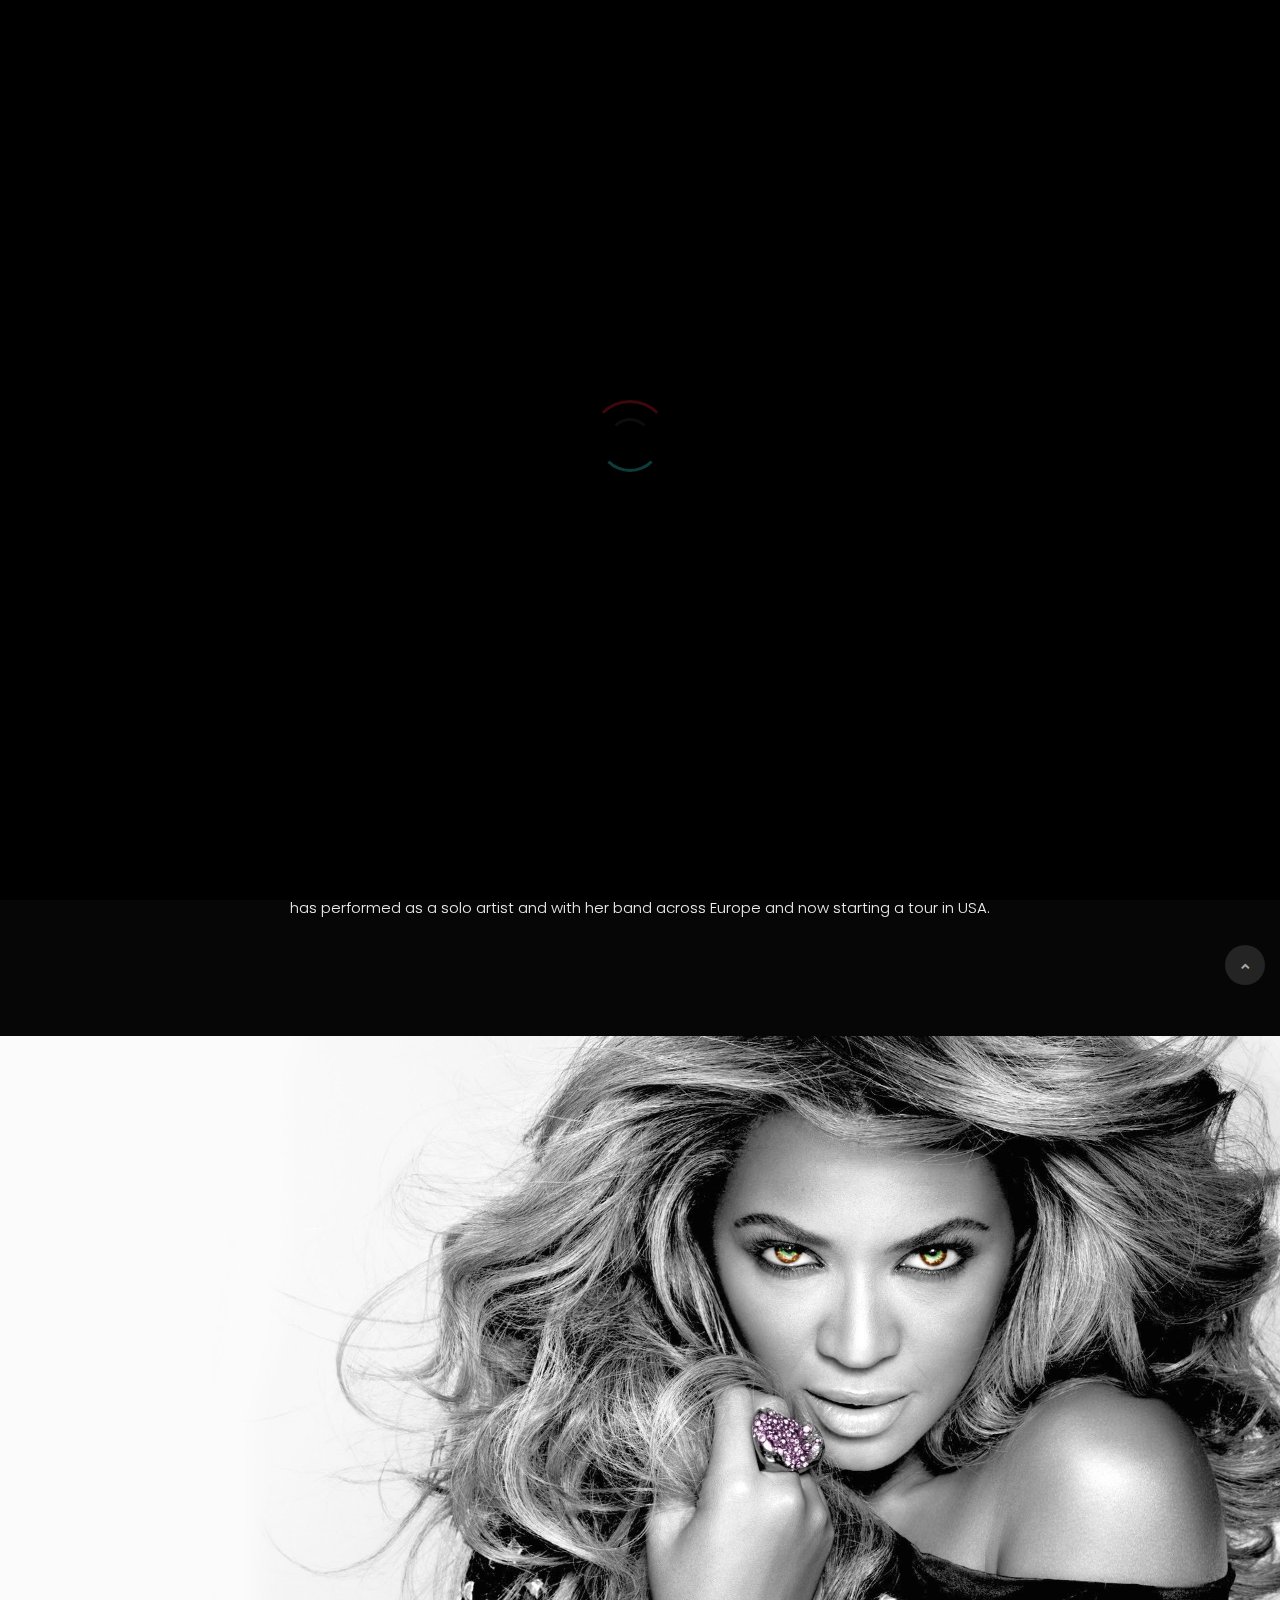
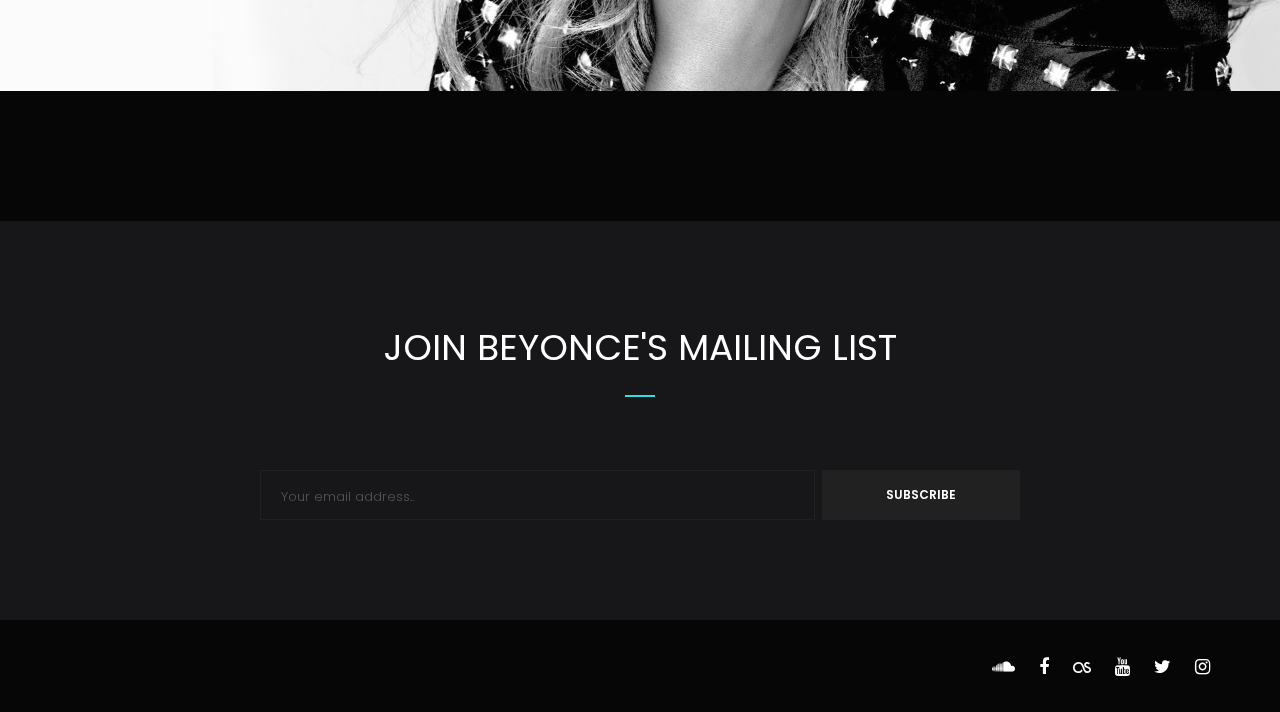
<file: about.html>
<!DOCTYPE html>
<html>

<head>
    <title>Beyonce - Home page music artist</title>
    <meta name="description" content="Musician theme for music industry - musicians, bands and music blogs">
    <meta name="author" content="Pixel Industry">
    <meta name="keywords" content="musician, theme, template, wordpress, badns, band, musicians, blog, music, music industry">
    <meta charset="UTF-8">
    <meta name="viewport" content="width=device-width, initial-scale=1.0">
    <link rel="shortcut icon" href="img/favicon-blue.png"/>
    
    <!-- Fonts and icon fonts -->
    <link rel="stylesheet" href="https://fonts.googleapis.com/css?family=Poppins:400,300,500,600&amp;subset=latin,latin-ext" type="text/css">
    
    <link rel="stylesheet" href="fonts/font-awesome/css/font-awesome.min.css" type="text/css">
    
    <!-- CSS  Required Files -->
    <link rel="stylesheet" href="masterslider/style/masterslider.min.css"><!-- Master slider main style --> 
    <link rel="stylesheet" href="masterslider/skins/default/style.min.css"><!-- Master slider default skin -->
    <link rel="stylesheet" href="owl-carousel/owl.carousel.min.css"/><!-- Owl carousel --> 
    <link rel='stylesheet' href="css/hamburgers.css"> <!-- Custom hamburger menu --> 
    
    <!-- Magnific popup plugin -->
    <link rel="stylesheet" href="css/magnific-popup.css"><!-- magnific popup gallery -->
    
    <!-- CSS Default Files -->
    <link rel="stylesheet" href="bootstrap/css/bootstrap.min.css">
    <link rel="stylesheet" href="css/animate.css">
    <link rel="stylesheet" href="css/style.css">
    <link rel="stylesheet" href="css/color-default.css">
    <link rel="stylesheet" href="css/responsive.css">
</head>

<body class="dark-theme">
    <!-- LOADER START -->
    <div id="loader">
        <div id="loading-status"></div><!-- .loading-status end -->
    </div><!-- #loader end -->
    
    <!-- Header wrapper start -->
    <div class="header-wrapper header-transparent header-style-01 clearfix">
        
        <!-- #header start -->
        <header id="header">
            <!-- .header-inner start -->
            <div class="header-inner">
                
                <!-- .container start -->
                <div class="container">
                    
                    <div class="row">
                        <!-- .col-md-12 start -->
                        <div class="col-md-12">
                            <!-- .main-nav start -->
                            <div class="main-nav">
                                <!-- .navbar.navbar-default start -->
                                <nav class="navbar navbar-default nav-left pi-mega">
                                    
                                    <!-- .navbar-header start -->
                                    <div class="navbar-header">
                                        
                                        <!-- .logo start -->
                                        <div id="logo">
                                            <a href="index.html">
                                                <!-- <img src="img/svg/musician-logo-blue-white.svg" alt="Musician HTML template for music industry - musicians, bands and music blogs"/> -->
                                                <!-- <h2>BEYONCE</h2> -->
                                            </a>
                                        </div><!-- .logo -->
                                        
                                        <!-- Responsive navigation buttons -->
                                        <button class="hamburger navbar-toggle hamburger--slider-r" type="button" data-toggle="collapse" data-target="#main-nav" aria-expanded="false">
                                            <span class="hamburger-box">
                                                <span class="hamburger-inner"></span>
                                            </span>
                                        </button>  
                                    </div><!-- .navbar-header end -->
                                    
                                    <!-- MAIN NAVIGATION -->
                                    <div id="main-nav" class="collapse navbar-collapse">
                                        
                                        <!-- navigation links start -->
                                        <ul class="nav navbar-nav">
                                            <li class="">
                                                <a href="index.html"  role="">Home</a>
                                            </li>
                                            <li class="current-menu-item">
                                                <a href="about.html" role="button">About</a>
                                            </li>
                                            <li>
                                                <a href="album.html"  role="button">Album</a>
                                                
                                            </li>
                                            <li >
                                                <a href="events.html"  role="button">Events</a>
                                                
                                            </li>
                                            <li>
                                                <a href="gallery.html" role="button">Gallery</a>
                                            </li>
                                            <li>
                                                <a href="contact.html" role="button">Contact</a>
                                            </li>
                                        </ul><!-- .nav.navbar-nav end -->
                                    </div><!-- navbar end -->
                                </nav><!-- .navbar.navbar-default end -->
                            </div> <!-- .main-nav end --> 
                        </div><!-- .col-md-12 end -->
                    </div><!-- .row end -->
                </div><!-- .container end -->
            </div><!-- .header-inner end -->
        </header><!-- #header end -->
    </div><!-- .header-wrapper.header-transparent.header-style-01 end -->
    
    
    
    <div class="page-title page-title-style-01 page-title-08">
        <!-- .container start -->
        <div class="container">
            <!-- .row start -->
            <div class="row">
                <!-- .col-md-12 start -->
                <div class="col-md-12 clearfix">
                    <div class="pt-heading triggerAnimation animated" data-animate="fadeInUp">
                        <h1>The artist</h1>
                    </div>
                </div><!-- .col-md-12 end -->
            </div><!-- .row end -->
        </div><!-- .container end -->
    </div><!-- .page-title-style-01 end -->
    <!-- .page-content start -->
    <div class="page-content">
        <!-- .container start -->
        <div class="container">
            <!-- .row start -->
            <div class="row">
                <!-- .col-md-2 start -->
                <div class="col-md-2 hidden-xs hidden-sm">
                </div><!-- .col-md-2 end -->
                
                <!-- .col-md-8 start -->
                <div class="col-md-8 centered">
                    <!-- .custom-heading-01 start -->
                    <div class="custom-heading-01 triggerAnimation animated" data-animate="fadeInUp">
                        <h2>About Beyonce</h2>
                    </div><!-- .custom-heading-01 end -->  
                    
                    <p>Beyoncé Giselle Knowles-Carter is an American singer, songwriter and actress. Born and raised in Houston, Texas, Beyoncé performed in various singing and dancing competitions as a child. Beyonce has performed as a solo artist and with her  band across Europe and now starting a tour in USA.</p>
                </div><!-- .col-md-8 end -->
                
                <!-- .col-md-2 start -->
                <div class="col-md-2 hidden-xs hidden-sm">
                </div><!-- .col-md-2 end -->
            </div><!-- .row end -->
        </div><!-- .container end -->
    </div><!-- .page-content end -->
    
    <!-- .page-content start -->
    <div class="page-content custom-background custom-section-padding bkg-img03 mb-130">
        <!-- .container start -->
        <div class="container">
            <!-- .row start -->
            <div class="row">
            </div>
        </div><!-- .container end -->
    </div><!-- .page-content end -->
    
    <div class="page-content custom-background bkg-dark-grey pt-100 pb-100">
        <!-- .container start -->
        <div class="container">
            
            <!-- .row start -->
            <div class="row mb-0">
                
                <!-- .col-md-12 start -->
                <div class="col-md-12 mb-0">
                    
                    <!-- call-to-action start -->
                    <div class="call-to-action clearfix">
                        <!-- .custom-heading-01 start -->
                        <div class="custom-heading-01 triggerAnimation animated" data-animate="fadeInUp">
                            <h2>join Beyonce's mailing list</h2>
                        </div><!-- .custom-heading-01 end -->  
                        
                        <div class="newsletter">
                            <form>
                                <input class="email" type="email" name="your-email" placeholder="Your email address..">
                                <input class="submit" type="submit" value="Subscribe">
                                
                                <input name="action" type="hidden">
                            </form>
                        </div>
                    </div><!-- .call-to-action end -->
                </div><!-- .col-md-12 end -->
            </div><!-- .row end -->
        </div><!-- .container end -->
    </div>
    <!-- #footer-wrapper start -->
    <div id="footer-wrapper">
            <!-- #copyright-container start -->
            <div id="copyright-container" class="copyright-container">
                <!-- .container start -->
                <div class="container">
                    <!-- .row start -->
                    <div class="row">
                        <!-- .col-md-6 start -->
                        <div class="col-md-6 col-sm-6">
                            <!-- <p>
                                Designed by <a href="https://www.fiverr.com/raydoan598">Raydoan Anik</a>. All rights reserved.
                            </p> -->
                        </div><!-- .col-md-6 end -->
                        
                        <!-- .footer-widget-container start -->
                        <ul class="footer-widget-container col-md-6 col-sm-6 col-xs-12 copyright-right">
                            <li class="widget social-links clearfix">
                                <!-- social links start -->
                                <ul class="social-links">
                                    <li>
                                        <a target="_blank" href="http://soundcloud.com/" class="fa fa-soundcloud"></a>
                                    </li>
                                    
                                    <li>
                                        <a target="_blank" href="#" class="fa fa-facebook"></a>
                                    </li>
                                    
                                    <li>
                                        <a target="_blank" href="http://lastfm.com/" class="fa fa-lastfm"></a>
                                    </li>
                                    
                                    <li>
                                        <a target="_blank" href="http://youtube.com/" class="fa fa-youtube"></a>
                                    </li>
                                    
                                    <li>
                                        <a target="_blank" href="https://twitter.com" class="fa fa-twitter"></a>
                                    </li>
                                    
                                    <li>
                                        <a target="_blank" href="https://instagram.com/" class="fa fa-instagram"></a>
                                    </li>
                                </ul>
                            </li>
                        </ul><!-- .footer-widget-container end -->
                    </div><!-- .row end -->
                </div><!-- .container end -->
            </div><!-- #copyright-container end -->
            
            <a href="#" class="scroll-up">
                <i class="fa fa-chevron-up"></i>
            </a>
        </div><!-- #footer-wrapper end -->
    
    <!-- Required js scripts -->
    <script src="js/jquery-core.js"></script><!-- jQuery library  - must be included in all HTML files -->
    <script src="bootstrap/js/bootstrap.min.js"></script><!-- Bootstrap script - must be included in all HTML files -->
    <script src="js/jquery-scripts.js"></script><!-- Additional scripts - must be included in all HTML files -->
    
    <script src="js/volcanno.include.js"></script><!-- Custom jQuery functions - must be includeed in all HTML files -->
    
    <script>
        /* <![CDATA[ */
        jQuery(document).ready(function ($) {
            'use strict';
            
            //CONTACT FORM AJAX
            VolcannoInclude.contactFormAjax('newsletter');
            
        });
        /* ]]> */
    </script>
</body>
</html>
</file>
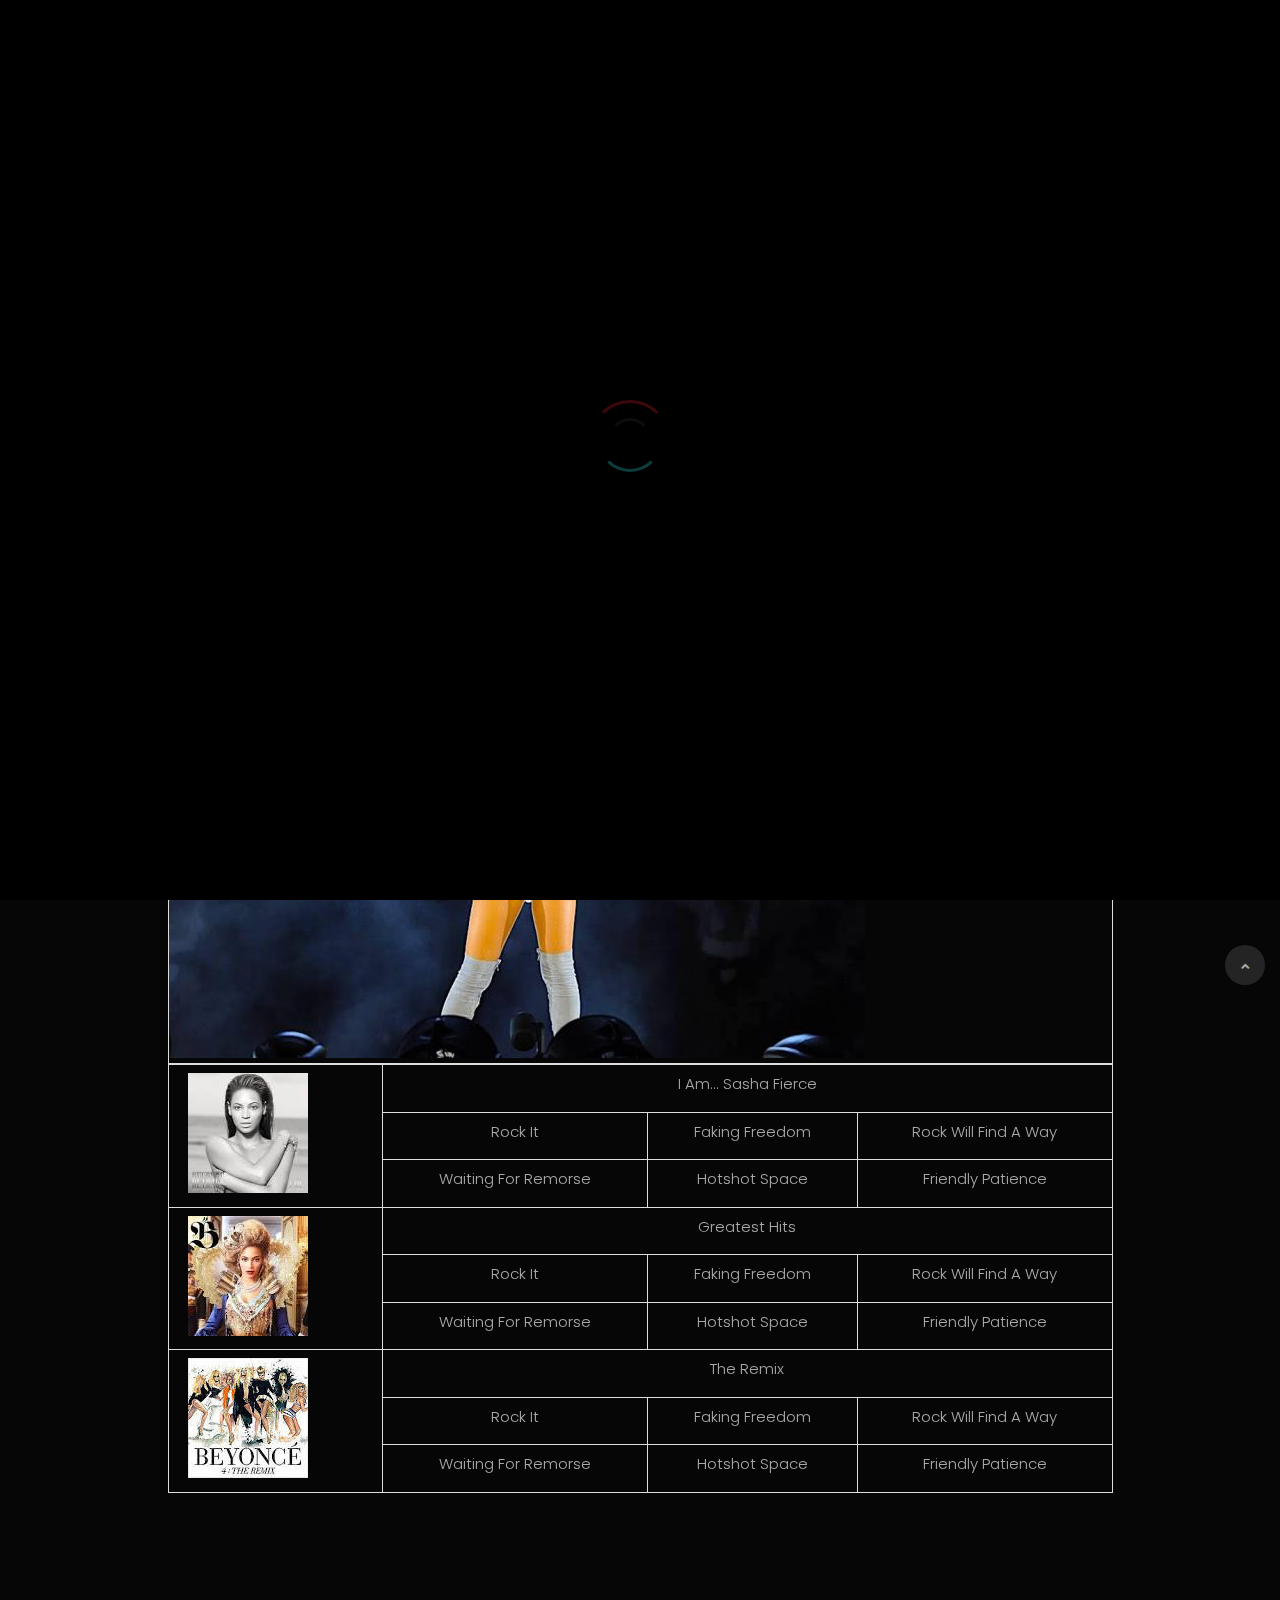
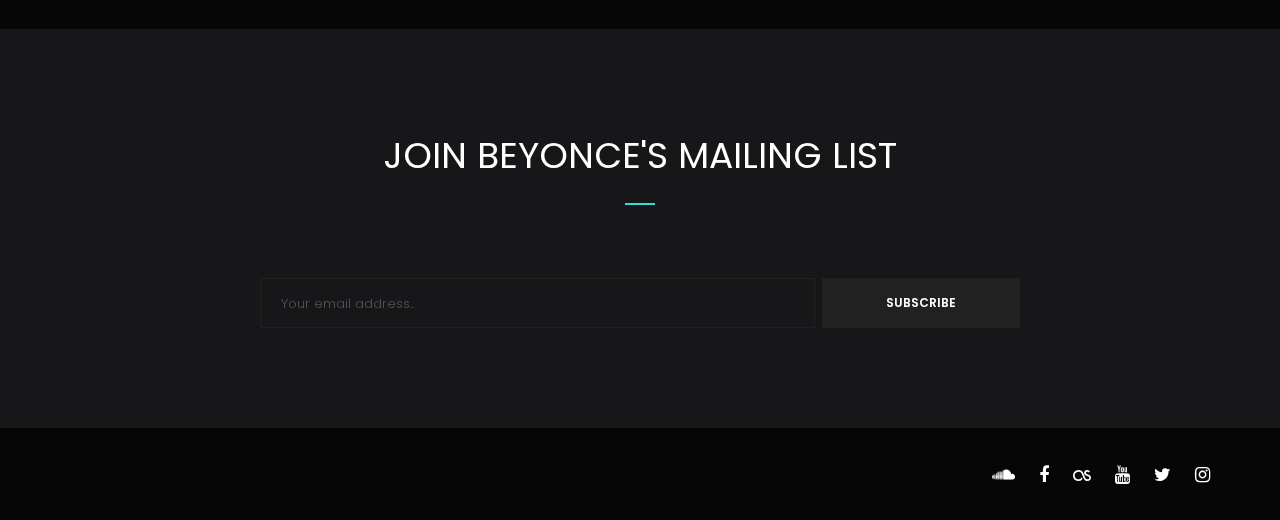
<file: album.html>
<!DOCTYPE html>
<html>

<head>
    <title>Beyonce - Home page music artist</title>
    <meta name="description" content="Musician theme for music industry - musicians, bands and music blogs">
    <meta name="author" content="Pixel Industry">
    <meta name="keywords" content="musician, theme, template, wordpress, badns, band, musicians, blog, music, music industry">
    <meta charset="UTF-8">
    <meta name="viewport" content="width=device-width, initial-scale=1.0">
    <link rel="shortcut icon" href="img/favicon-blue.png"/>
    
    <!-- Fonts and icon fonts -->
    <link rel="stylesheet" href="https://fonts.googleapis.com/css?family=Poppins:400,300,500,600&amp;subset=latin,latin-ext" type="text/css">
    
    <link rel="stylesheet" href="fonts/font-awesome/css/font-awesome.min.css" type="text/css">
    
    <!-- CSS  Required Files -->
    <link rel="stylesheet" href="masterslider/style/masterslider.min.css"><!-- Master slider main style --> 
    <link rel="stylesheet" href="masterslider/skins/default/style.min.css"><!-- Master slider default skin -->
    <link rel="stylesheet" href="owl-carousel/owl.carousel.min.css"/><!-- Owl carousel --> 
    <link rel='stylesheet' href="css/hamburgers.css"> <!-- Custom hamburger menu --> 
    
    <!-- Magnific popup plugin -->
    <link rel="stylesheet" href="css/magnific-popup.css"><!-- magnific popup gallery -->
    
    <!-- CSS Default Files -->
    <link rel="stylesheet" href="bootstrap/css/bootstrap.min.css">
    <link rel="stylesheet" href="css/animate.css">
    <link rel="stylesheet" href="css/style.css">
    <link rel="stylesheet" href="css/color-default.css">
    <link rel="stylesheet" href="css/responsive.css">
</head>

<body class="dark-theme">
    <!-- LOADER START -->
    <div id="loader">
        <div id="loading-status"></div><!-- .loading-status end -->
    </div><!-- #loader end -->
    
    <!-- Header wrapper start -->
    <div class="header-wrapper header-transparent header-style-01 clearfix">
        
        <!-- #header start -->
        <header id="header">
            <!-- .header-inner start -->
            <div class="header-inner">
                
                <!-- .container start -->
                <div class="container">
                    
                    <div class="row">
                        <!-- .col-md-12 start -->
                        <div class="col-md-12">
                            <!-- .main-nav start -->
                            <div class="main-nav">
                                <!-- .navbar.navbar-default start -->
                                <nav class="navbar navbar-default nav-left pi-mega">
                                    
                                    <!-- .navbar-header start -->
                                    <div class="navbar-header">
                                        
                                        <!-- .logo start -->
                                        <div id="logo">
                                            <a href="index.html">
                                                <!-- <img src="img/svg/musician-logo-blue-white.svg" alt="Musician HTML template for music industry - musicians, bands and music blogs"/> -->
                                                <!-- <h2>BEYONCE</h2> -->
                                            </a>
                                        </div><!-- .logo -->
                                        
                                        <!-- Responsive navigation buttons -->
                                        <button class="hamburger navbar-toggle hamburger--slider-r" type="button" data-toggle="collapse" data-target="#main-nav" aria-expanded="false">
                                            <span class="hamburger-box">
                                                <span class="hamburger-inner"></span>
                                            </span>
                                        </button>  
                                    </div><!-- .navbar-header end -->
                                    
                                    <!-- MAIN NAVIGATION -->
                                    <div id="main-nav" class="collapse navbar-collapse">
                                        
                                        <!-- navigation links start -->
                                        <ul class="nav navbar-nav">
                                            <li class="">
                                                <a href="index.html"  role="">Home</a>
                                            </li>
                                            <li >
                                                <a href="about.html" role="button">About</a>
                                            </li>
                                            <li class="current-menu-item">
                                                <a href="album.html"  role="button">Album</a>
                                                
                                            </li>
                                            <li >
                                                <a href="events.html"  role="button">Events</a>
                                                
                                            </li>
                                            <li>
                                                <a href="gallery.html" role="button">Gallery</a>
                                            </li>
                                            <li>
                                                <a href="contact.html" role="button">Contact</a>
                                            </li>
                                        </ul><!-- .nav.navbar-nav end -->
                                    </div><!-- navbar end -->
                                </nav><!-- .navbar.navbar-default end -->
                            </div> <!-- .main-nav end --> 
                        </div><!-- .col-md-12 end -->
                    </div><!-- .row end -->
                </div><!-- .container end -->
            </div><!-- .header-inner end -->
        </header><!-- #header end -->
    </div><!-- .header-wrapper.header-transparent.header-style-01 end -->
    
    
    <div class="page-title page-title-style-04 page-title-08">
        <!-- .container start -->
        <div class="container">
            <!-- .row start -->
            <div class="row">
                <!-- .col-md-12 start -->
                <div class="col-md-12">
                    <div class="pt-heading triggerAnimation animated" data-animate="fadeInUp">
                        <h1>Listen</h1>
                    </div>
                </div><!-- .col-md-12 end -->
            </div><!-- .row end -->
        </div><!-- .container end -->
    </div><!-- .page-title-style-04 end -->
    <!-- .page-content start -->
    <div class="page-content">
        <!-- .container start -->
        <div class="container">
            <!-- .row start -->
            <div class="row">
                <!-- .col-md-2 start -->
                <div class="col-md-1 hidden-xs">
                </div><!-- .col-md-2 end -->
                
                <!-- .col-md-8 start -->
                <div class="col-md-10">
                    
                    <table class="table table-bordered table-dark">
                        <thead>
                            <tr>
                                <th style="padding:0px; " scope="col" colspan="4"><img  src="img/gallery/music-artist-gallery-12.jpg" alt=""></th>
                            </tr>
                        </thead>
                        <tbody class="text-center">
                            <tr>
                                <th  scope="row" rowspan="3"><img style="margin-left:6%;" src="img/album/download1.jpg" alt=""></th>
                                <td colspan="3">I Am... Sasha Fierce</td>
                            </tr>
                            <tr>
                                <td>Rock It</td>
                                <td>Faking Freedom</td>
                                <td>Rock Will Find A Way</td>
                            </tr>
                            <tr>
                                
                                <td>Waiting For Remorse</td>
                                <td>Hotshot Space</td>
                                <td>Friendly Patience</td>
                            </tr>
                            <tr>
                                <th scope="row" rowspan="3"><img style="margin-left:6%;" src="img/album/download2.jpg" alt=""></th>
                                <td colspan="3">Greatest Hits</td>
                            </tr>
                            <tr>
                                <td>Rock It</td>
                                <td>Faking Freedom</td>
                                <td>Rock Will Find A Way</td>
                            </tr>
                            <tr>
                                
                                <td>Waiting For Remorse</td>
                                <td>Hotshot Space</td>
                                <td>Friendly Patience</td>
                            </tr>
                            
                            <tr>
                                <th scope="row" rowspan="3"><img style="margin-left:6%;" src="img/album/download3.jpg" alt=""></th>
                                <td colspan="3">The Remix</td>
                            </tr>
                            <tr>
                                <td>Rock It</td>
                                <td>Faking Freedom</td>
                                <td>Rock Will Find A Way</td>
                            </tr>
                            <tr>
                                
                                <td>Waiting For Remorse</td>
                                <td>Hotshot Space</td>
                                <td>Friendly Patience</td>
                            </tr>
                        </tbody>
                    </table>
                    
                    
                    
                    
                    
                    
                    
                    
                    
                    
                    
                    
                </div><!-- .col-md-8 end -->
                
                <!-- .col-md-2 start -->
                <div class="col-md-2 hidden-xs">
                </div><!-- .col-md-2 end -->
            </div><!-- .row end -->
        </div><!-- .container end -->
    </div><!-- .page-content end -->
    
    <div class="page-content custom-background bkg-dark-grey pt-100 pb-100">
        
        <!-- .container start -->
        <div class="container">
            
            <!-- .row start -->
            <div class="row mb-0">
                
                <!-- .col-md-12 start -->
                <div class="col-md-12 mb-0">
                    
                    <!-- call-to-action start -->
                    <div class="call-to-action clearfix">
                        <!-- .custom-heading-01 start -->
                        <div class="custom-heading-01 triggerAnimation animated" data-animate="fadeInUp">
                            <h2>join Beyonce's mailing list</h2>
                        </div><!-- .custom-heading-01 end -->  
                        
                        <div class="newsletter">
                            <form>
                                <input class="email" type="email" name="your-email" placeholder="Your email address..">
                                <input class="submit" type="submit" value="Subscribe">
                                
                                <input name="action" type="hidden">
                            </form>
                        </div>
                    </div><!-- .call-to-action end -->
                </div><!-- .col-md-12 end -->
            </div><!-- .row end -->
        </div><!-- .container end -->
    </div>
   <!-- #footer-wrapper start -->
   <div id="footer-wrapper">
        <!-- #copyright-container start -->
        <div id="copyright-container" class="copyright-container">
            <!-- .container start -->
            <div class="container">
                <!-- .row start -->
                <div class="row">
                    <!-- .col-md-6 start -->
                    <div class="col-md-6 col-sm-6">
                        <!-- <p>
                            Designed by <a href="https://www.fiverr.com/raydoan598">Raydoan Anik</a>. All rights reserved.
                        </p> -->
                    </div><!-- .col-md-6 end -->
                    
                    <!-- .footer-widget-container start -->
                    <ul class="footer-widget-container col-md-6 col-sm-6 col-xs-12 copyright-right">
                        <li class="widget social-links clearfix">
                            <!-- social links start -->
                            <ul class="social-links">
                                <li>
                                    <a target="_blank" href="http://soundcloud.com/" class="fa fa-soundcloud"></a>
                                </li>
                                
                                <li>
                                    <a target="_blank" href="#" class="fa fa-facebook"></a>
                                </li>
                                
                                <li>
                                    <a target="_blank" href="http://lastfm.com/" class="fa fa-lastfm"></a>
                                </li>
                                
                                <li>
                                    <a target="_blank" href="http://youtube.com/" class="fa fa-youtube"></a>
                                </li>
                                
                                <li>
                                    <a target="_blank" href="https://twitter.com" class="fa fa-twitter"></a>
                                </li>
                                
                                <li>
                                    <a target="_blank" href="https://instagram.com/" class="fa fa-instagram"></a>
                                </li>
                            </ul>
                        </li>
                    </ul><!-- .footer-widget-container end -->
                </div><!-- .row end -->
            </div><!-- .container end -->
        </div><!-- #copyright-container end -->
        
        <a href="#" class="scroll-up">
            <i class="fa fa-chevron-up"></i>
        </a>
    </div><!-- #footer-wrapper end -->
    
    <!-- Required js scripts -->
    <script src="js/jquery-core.js"></script><!-- jQuery library  - must be included in all HTML files -->
    <script src="bootstrap/js/bootstrap.min.js"></script><!-- Bootstrap script - must be included in all HTML files -->
    <script src="js/jquery-scripts.js"></script><!-- Additional scripts - must be included in all HTML files -->
    <script src="js/jquery.magnific-popup.min.js"></script><!-- used for image lightbox and newsletter -->
    <script src="js/volcanno.include.js"></script><!-- Custom jQuery functions - must be includeed in all HTML files -->
    
    <script>
        /* <![CDATA[ */
        jQuery(document).ready(function ($) {
            'use strict';
            
            //NEWSLETTER FORM AJAX
            VolcannoInclude.contactFormAjax('newsletter');
            
            // AUDIO POPUP
            VolcannoInclude.magnificPopupInit('audio-popup');
        });
        /* ]]> */
    </script>
</body>

<!-- Mirrored from www.pixel-industry.com/html/musician/musician-html/music-artist-album-view.html by HTTrack Website Copier/3.x [XR&CO'2014], Thu, 26 Apr 2018 16:50:44 GMT -->
</html>
</file>
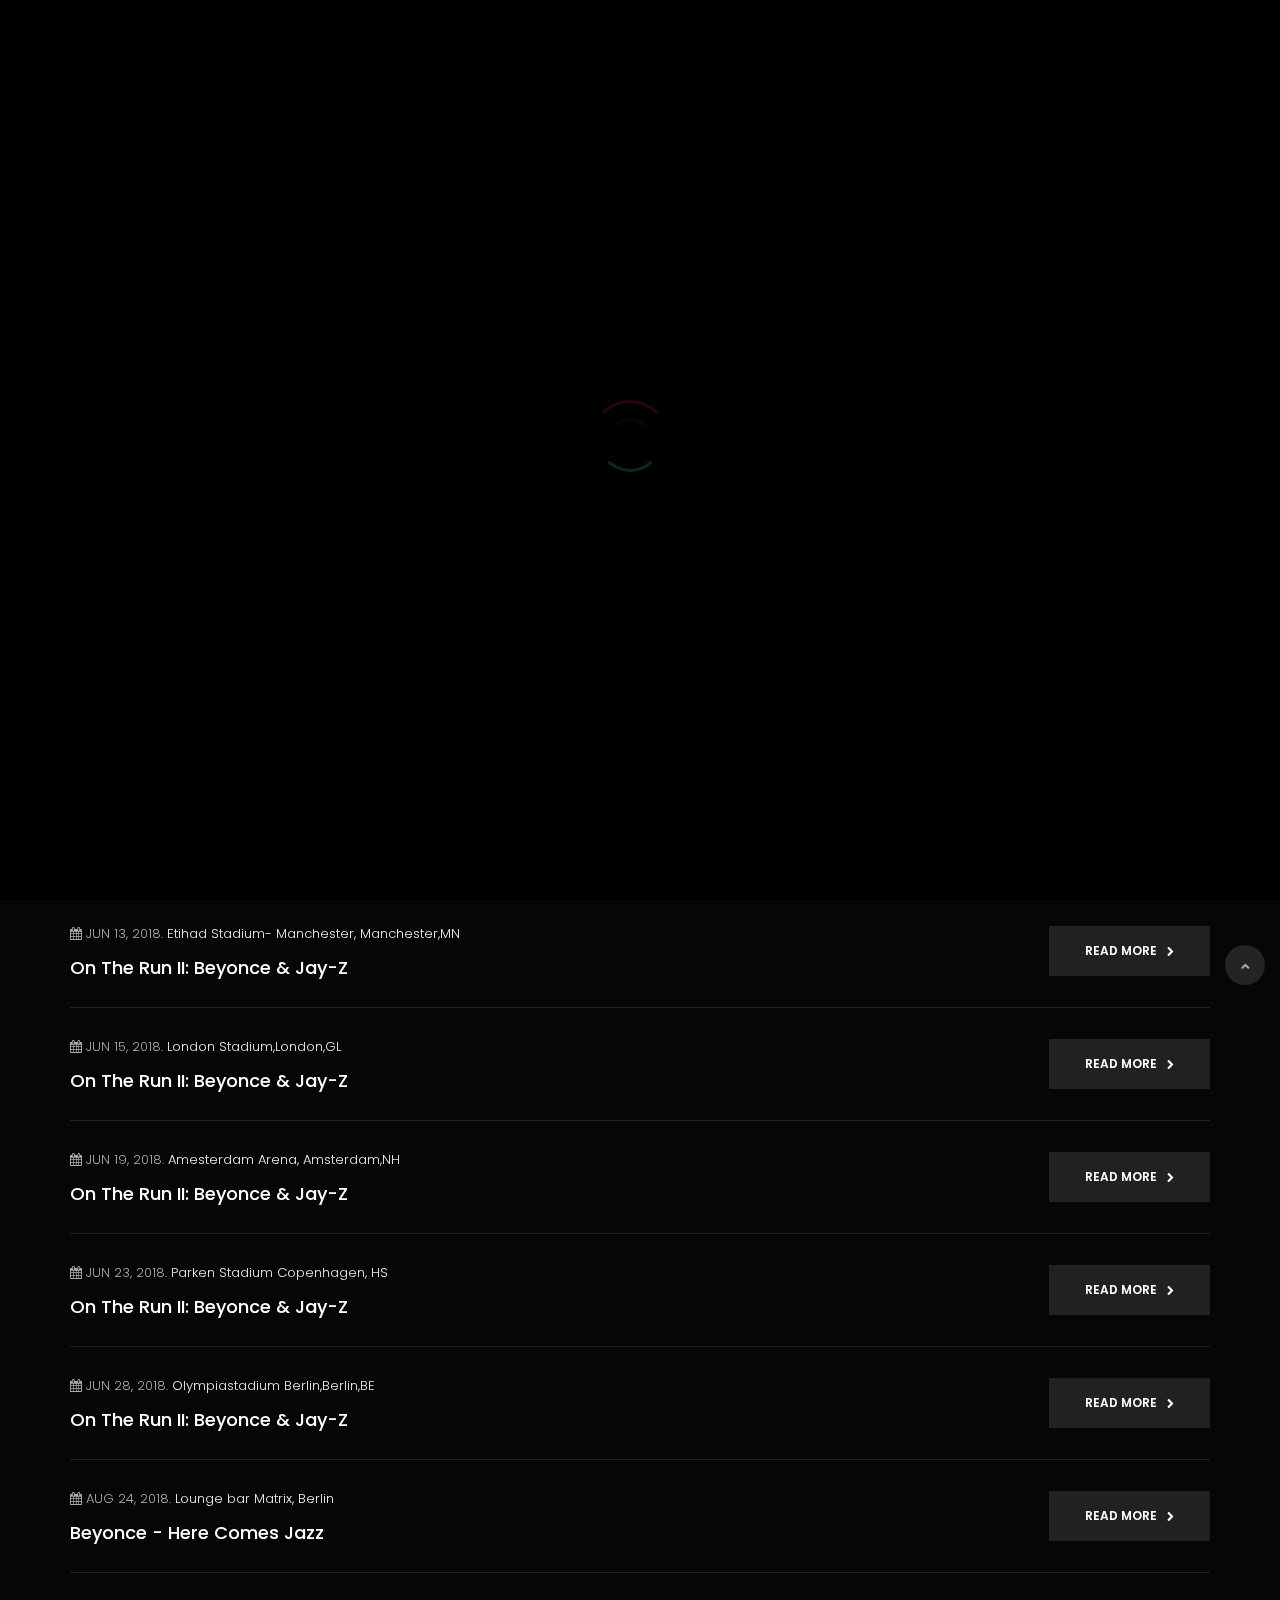
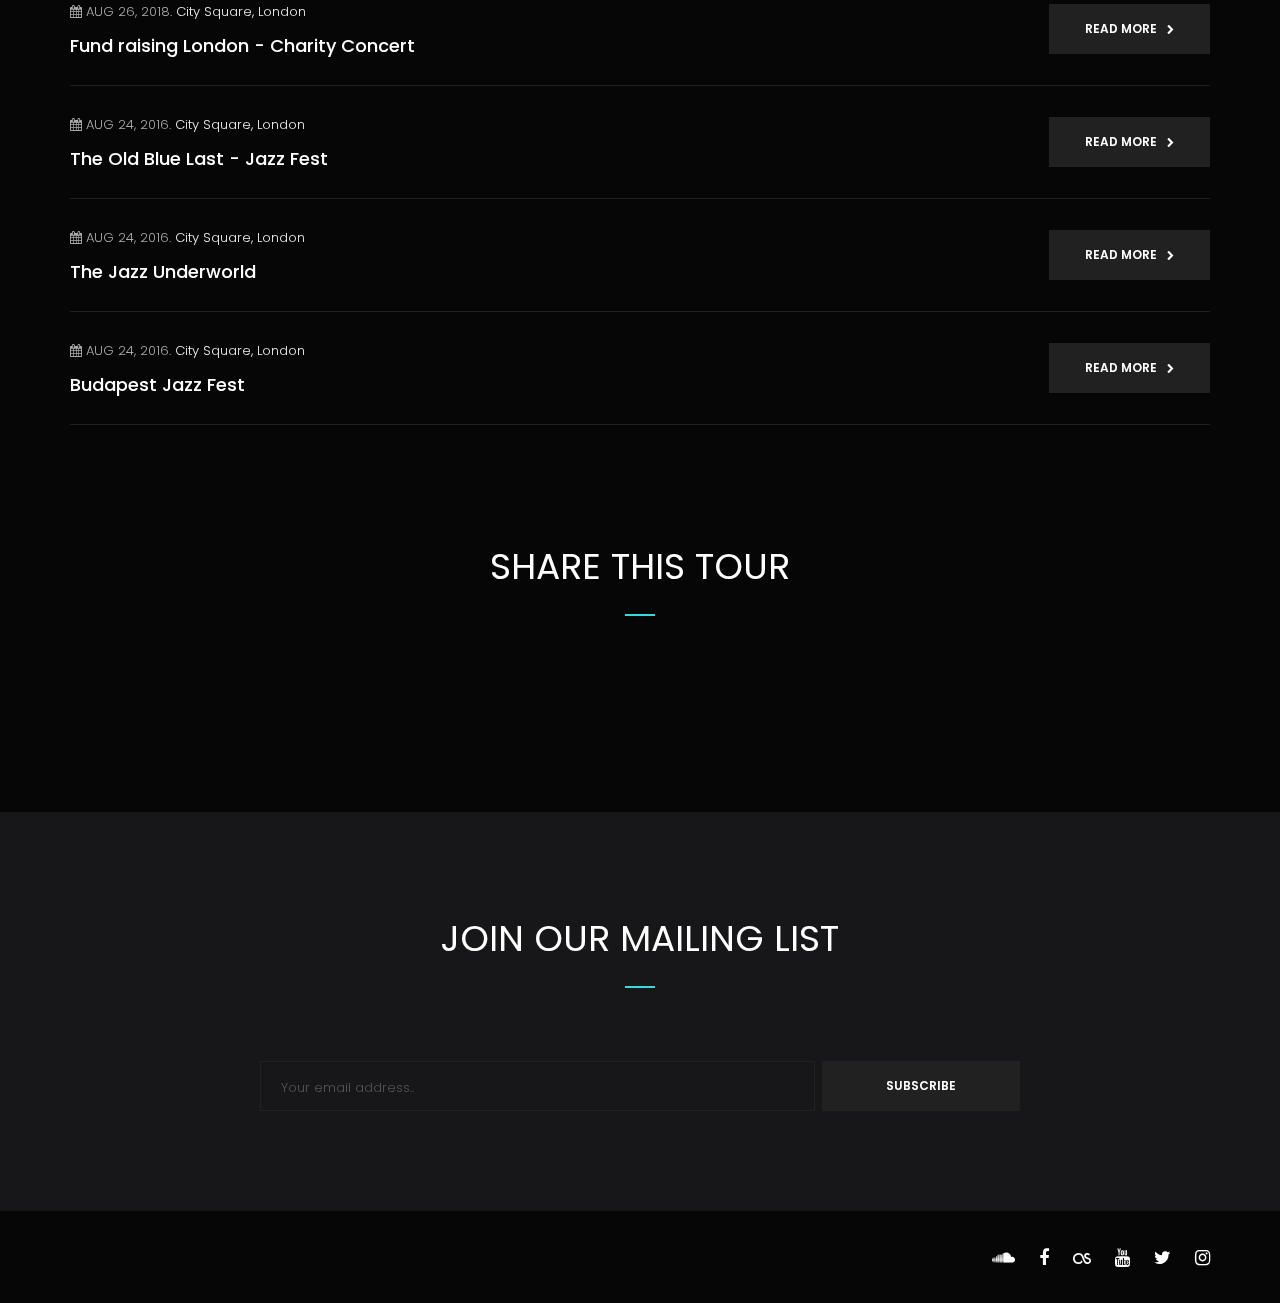
<file: events.html>
<!DOCTYPE html>
<html>

<head>
    <title>Beyonce - Home page music artist</title>
    <meta name="description" content="Musician theme for music industry - musicians, bands and music blogs">
    <meta name="author" content="Pixel Industry">
    <meta name="keywords" content="musician, theme, template, wordpress, badns, band, musicians, blog, music, music industry">
    <meta charset="UTF-8">
    <meta name="viewport" content="width=device-width, initial-scale=1.0">
    <link rel="shortcut icon" href="img/favicon-blue.png"/>
    
    <!-- Fonts and icon fonts -->
    <link rel="stylesheet" href="https://fonts.googleapis.com/css?family=Poppins:400,300,500,600&amp;subset=latin,latin-ext" type="text/css">
    
    <link rel="stylesheet" href="fonts/font-awesome/css/font-awesome.min.css" type="text/css">
    
    <!-- CSS  Required Files -->
    <link rel="stylesheet" href="masterslider/style/masterslider.min.css"><!-- Master slider main style --> 
    <link rel="stylesheet" href="masterslider/skins/default/style.min.css"><!-- Master slider default skin -->
    <link rel="stylesheet" href="owl-carousel/owl.carousel.min.css"/><!-- Owl carousel --> 
    <link rel='stylesheet' href="css/hamburgers.css"> <!-- Custom hamburger menu --> 
    
    <!-- Magnific popup plugin -->
    <link rel="stylesheet" href="css/magnific-popup.css"><!-- magnific popup gallery -->
    
    <!-- CSS Default Files -->
    <link rel="stylesheet" href="bootstrap/css/bootstrap.min.css">
    <link rel="stylesheet" href="css/animate.css">
    <link rel="stylesheet" href="css/style.css">
    <link rel="stylesheet" href="css/color-default.css">
    <link rel="stylesheet" href="css/responsive.css">
</head>

<body class="dark-theme">
    <!-- LOADER START -->
    <div id="loader">
        <div id="loading-status"></div><!-- .loading-status end -->
    </div><!-- #loader end -->
    
    <!-- Header wrapper start -->
    <div class="header-wrapper header-transparent header-style-01 clearfix">
        
        <!-- #header start -->
        <header id="header">
            <!-- .header-inner start -->
            <div class="header-inner">
                
                <!-- .container start -->
                <div class="container">
                    
                    <div class="row">
                        <!-- .col-md-12 start -->
                        <div class="col-md-12">
                            <!-- .main-nav start -->
                            <div class="main-nav">
                                <!-- .navbar.navbar-default start -->
                                <nav class="navbar navbar-default nav-left pi-mega">
                                    
                                    <!-- .navbar-header start -->
                                    <div class="navbar-header">
                                        
                                        <!-- .logo start -->
                                        <div id="logo">
                                            <a href="index.html">
                                                <!-- <img src="img/svg/musician-logo-blue-white.svg" alt="Musician HTML template for music industry - musicians, bands and music blogs"/> -->
                                                <!-- <h2>BEYONCE</h2> -->
                                            </a>
                                        </div><!-- .logo -->
                                        
                                        <!-- Responsive navigation buttons -->
                                        <button class="hamburger navbar-toggle hamburger--slider-r" type="button" data-toggle="collapse" data-target="#main-nav" aria-expanded="false">
                                            <span class="hamburger-box">
                                                <span class="hamburger-inner"></span>
                                            </span>
                                        </button>  
                                    </div><!-- .navbar-header end -->
                                    
                                    <!-- MAIN NAVIGATION -->
                                    <div id="main-nav" class="collapse navbar-collapse">
                                        
                                        <!-- navigation links start -->
                                        <ul class="nav navbar-nav">
                                            <li class=" ">
                                                <a href="index.html"  role="">Home</a>
                                            </li>
                                            <li >
                                                <a href="about.html" role="button">About</a>
                                            </li>
                                            <li>
                                                <a href="album.html"  role="button">Album</a>
                                                
                                            </li class="current-menu-item">
                                            <li >
                                                <a href="events.html"  role="button">Events</a>
                                                
                                            </li>
                                            <li>
                                                <a href="gallery.html" role="button">Gallery</a>
                                            </li>
                                            <li>
                                                <a href="contact.html" role="button">Contact</a>
                                            </li>
                                        </ul><!-- .nav.navbar-nav end -->
                                    </div><!-- navbar end -->
                                </nav><!-- .navbar.navbar-default end -->
                            </div> <!-- .main-nav end --> 
                        </div><!-- .col-md-12 end -->
                    </div><!-- .row end -->
                </div><!-- .container end -->
            </div><!-- .header-inner end -->
        </header><!-- #header end -->
    </div><!-- .header-wrapper.header-transparent.header-style-01 end -->
    
    
    
    <div class="page-title page-title-style-01 page-title-03">
        <!-- .container start -->
        <div class="container">
            <!-- .row start -->
            <div class="row">
                <!-- .col-md-12 start -->
                <div class="col-md-12">
                    <div class="pt-heading triggerAnimation animated" data-animate="fadeInUp">
                        <h1>Events - tours</h1>
                    </div>
                </div><!-- .col-md-12 end -->
            </div><!-- .row end -->
        </div><!-- .container end -->
    </div><!-- .page-title-style-01 end -->
    <!-- .page-content start -->
    <div class="page-content">
        <!-- .container start -->
        <div class="container">
            <!-- .row start -->
            <div class="row">
                <!-- .col-md-12 start -->
                <div class="col-md-12">
                    <!-- .pi-events.events-style-01 start -->
                    <div class="pi-events events-style-01">
                        <!-- event start -->
                        <div class="events-row">
                            <div class="events-title-container events-cell">
                                <ul class="events-meta">
                                    <li class="event-date"><i class="fa fa-calendar"></i> june 6, 2018.</li>
                                    <li class="event-locations">Cardiff Mellennium Stadium, Cardiff CA</li>
                                </ul>
                                <h5 class="event-title"><a href="#">On The Run II: Beyonce & Jay-Z</a></h5>
                            </div>
                            <div class="events-buttons events-cell">
                                <a href="#" class="btn"><span>Read more <i class="fa fa-chevron-right"></i></span></a>
                                <!-- <a href="events-single-clean.html" class="btn btn-theme event-buy"><span><i class="fa fa-shopping-cart"></i></span></a> -->
                            </div>
                        </div><!-- event end -->
                        
                        <!-- event start -->
                        <div class="events-row">
                            <div class="events-title-container events-cell">
                                <ul class="events-meta">
                                    <li class="event-date"><i class="fa fa-calendar"></i> JUN 9, 2018.</li>
                                    <li class="event-locations">National Stadium at Hampden Park, Glasgow</li>
                                </ul>
                                <h5 class="event-title"><a href="#">On The Run II: Beyonce & Jay-Z</a></h5>
                            </div>
                            <div class="events-buttons events-cell">
                                <a href="#" class="btn"><span>Read more <i class="fa fa-chevron-right"></i></span></a>
                                <!-- <a href="events-single-clean.html" class="btn btn-theme event-buy event-sold-out"><span><i class="fa fa-shopping-cart"></i></span></a> -->
                            </div>
                        </div><!-- event end -->
                        
                        <div class="events-row">
                            <div class="events-title-container events-cell">
                                <ul class="events-meta">
                                    <li class="event-date"><i class="fa fa-calendar"></i> JUN 13, 2018.</li>
                                    <li class="event-locations">Etihad Stadium- Manchester, Manchester,MN</li>
                                </ul>
                                <h5 class="event-title"><a href="#">On The Run II: Beyonce & Jay-Z</a></h5>
                            </div>
                            <div class="events-buttons events-cell">
                                <a href="#" class="btn"><span>Read more <i class="fa fa-chevron-right"></i></span></a>
                                <!-- <a href="events-single-clean.html" class="btn btn-theme event-buy event-sold-out"><span><i class="fa fa-shopping-cart"></i></span></a> -->
                            </div>
                        </div><!-- event end -->

                        <div class="events-row">
                            <div class="events-title-container events-cell">
                                <ul class="events-meta">
                                    <li class="event-date"><i class="fa fa-calendar"></i> JUN 15, 2018.</li>
                                    <li class="event-locations">London Stadium,London,GL</li>
                                </ul>
                                <h5 class="event-title"><a href="#">On The Run II: Beyonce & Jay-Z</a></h5>
                            </div>
                            <div class="events-buttons events-cell">
                                <a href="#" class="btn"><span>Read more <i class="fa fa-chevron-right"></i></span></a>
                                <!-- <a href="events-single-clean.html" class="btn btn-theme event-buy event-sold-out"><span><i class="fa fa-shopping-cart"></i></span></a> -->
                            </div>
                        </div><!-- event end -->

                        <div class="events-row">
                            <div class="events-title-container events-cell">
                                <ul class="events-meta">
                                    <li class="event-date"><i class="fa fa-calendar"></i> JUN 19, 2018.</li>
                                    <li class="event-locations">Amesterdam Arena, Amsterdam,NH</li>
                                </ul>
                                <h5 class="event-title"><a href="#">On The Run II: Beyonce & Jay-Z</a></h5>
                            </div>
                            <div class="events-buttons events-cell">
                                <a href="#" class="btn"><span>Read more <i class="fa fa-chevron-right"></i></span></a>
                                <!-- <a href="events-single-clean.html" class="btn btn-theme event-buy event-sold-out"><span><i class="fa fa-shopping-cart"></i></span></a> -->
                            </div>
                        </div><!-- event end -->

                        <div class="events-row">
                            <div class="events-title-container events-cell">
                                <ul class="events-meta">
                                    <li class="event-date"><i class="fa fa-calendar"></i> JUN 23, 2018.</li>
                                    <li class="event-locations">Parken Stadium Copenhagen, HS</li>
                                </ul>
                                <h5 class="event-title"><a href="#">On The Run II: Beyonce & Jay-Z</a></h5>
                            </div>
                            <div class="events-buttons events-cell">
                                <a href="#" class="btn"><span>Read more <i class="fa fa-chevron-right"></i></span></a>
                                <!-- <a href="events-single-clean.html" class="btn btn-theme event-buy event-sold-out"><span><i class="fa fa-shopping-cart"></i></span></a> -->
                            </div>
                        </div><!-- event end -->

                        <div class="events-row">
                            <div class="events-title-container events-cell">
                                <ul class="events-meta">
                                    <li class="event-date"><i class="fa fa-calendar"></i> JUN 28, 2018.</li>
                                    <li class="event-locations">Olympiastadium Berlin,Berlin,BE</li>
                                </ul>
                                <h5 class="event-title"><a href="#">On The Run II: Beyonce & Jay-Z</a></h5>
                            </div>
                            <div class="events-buttons events-cell">
                                <a href="#" class="btn"><span>Read more <i class="fa fa-chevron-right"></i></span></a>
                                <!-- <a href="events-single-clean.html" class="btn btn-theme event-buy event-sold-out"><span><i class="fa fa-shopping-cart"></i></span></a> -->
                            </div>
                        </div><!-- event end -->
                        
                        <!-- event start -->
                        <div class="events-row">
                            <div class="events-title-container events-cell">
                                <ul class="events-meta">
                                    <li class="event-date"><i class="fa fa-calendar"></i> Aug 24, 2018.</li>
                                    <li class="event-locations">Lounge bar Matrix, Berlin</li>
                                </ul>
                                <h5 class="event-title"><a href="#">Beyonce - Here Comes Jazz</a></h5>
                            </div>
                            <div class="events-buttons events-cell">
                                <a href="#" class="btn"><span>Read more <i class="fa fa-chevron-right"></i></span></a>
                               
                            </div>
                        </div><!-- event end -->
                        
                        <!-- event start -->
                        <div class="events-row">
                            <div class="events-title-container events-cell">
                                <ul class="events-meta">
                                    <li class="event-date"><i class="fa fa-calendar"></i> Aug 26, 2018.</li>
                                    <li class="event-locations">City Square, London</li>
                                </ul>
                                <h5 class="event-title"><a href="events-single-clean.html">Fund raising London - Charity Concert</a></h5>
                            </div>
                            <div class="events-buttons events-cell">
                                <a href="events-single-clean.html" class="btn"><span>Read more <i class="fa fa-chevron-right"></i></span></a>
                            </div>
                        </div><!-- event end -->
                        
                        <!-- event start -->
                        <div class="events-row">
                            <div class="events-title-container events-cell">
                                <ul class="events-meta">
                                    <li class="event-date"><i class="fa fa-calendar"></i> aug 24, 2016.</li>
                                    <li class="event-locations">City Square, London</li>
                                </ul>
                                <h5 class="event-title"><a href="events-single-clean.html">The Old Blue Last - Jazz Fest</a></h5>
                            </div>
                            <div class="events-buttons events-cell">
                                <a href="events-single-clean.html" class="btn"><span>Read more <i class="fa fa-chevron-right"></i></span></a>
                            </div>
                        </div><!-- event end -->
                        
                        <!-- event start -->
                        <div class="events-row">
                            <div class="events-title-container events-cell">
                                <ul class="events-meta">
                                    <li class="event-date"><i class="fa fa-calendar"></i> aug 24, 2016.</li>
                                    <li class="event-locations">City Square, London</li>
                                </ul>
                                <h5 class="event-title"><a href="events-single-clean.html">The Jazz Underworld</a></h5>
                            </div>
                            <div class="events-buttons events-cell">
                                <a href="events-single-clean.html" class="btn"><span>Read more <i class="fa fa-chevron-right"></i></span></a>
                            </div>
                        </div><!-- event end -->
                        
                        <!-- event start -->
                        <div class="events-row">
                            <div class="events-title-container events-cell">
                                <ul class="events-meta">
                                    <li class="event-date"><i class="fa fa-calendar"></i> aug 24, 2016.</li>
                                    <li class="event-locations">City Square, London</li>
                                </ul>
                                <h5 class="event-title"><a href="events-single-clean.html">Budapest Jazz Fest</a></h5>
                            </div>
                            <div class="events-buttons events-cell">
                                <a href="events.html" class="btn"><span>Read more <i class="fa fa-chevron-right"></i></span></a>
                            </div>
                        </div><!-- event end -->
                    </div><!-- .pi-events.events-style-01 end -->  
                </div><!-- .col-md-12 end -->
            </div><!-- .row end -->
        </div><!-- .container end -->
    </div><!-- .page-content end -->
    
    <!-- .page-content start -->
    <div class="page-content">
        <!-- .container start -->
        <div class="container">
            <!-- .row start -->
            <div class="row">
                <!-- .col-md-12 start -->
                <div class="col-md-12 centered mb-0">
                    <!-- .custom-heading-01 start -->
                    <div class="custom-heading-01 triggerAnimation animated" data-animate="fadeInUp">
                        <h2>Share this tour</h2>
                    </div><!-- .custom-heading-01 end -->  
                </div><!-- .col-md-12 end -->
                <!-- .col-md-3 start -->
                <div class="col-md-12 centered">
                    
                    <div class="widget pixely_widget_sharrre sharrre-style-02">
                        <ul>
                            <li>
                                <div  class="sharrre-facebook" data-url="https://www.facebook.com/pixel.industry.themes?ref=hl" data-text="Musician"> </div>
                            </li>
                            
                            <li>
                                <div  class="sharrre-twitter" data-url="http://www.pixel-industry.com" data-text="Musician"></div>
                            </li>
                            
                            <li>
                                <div  class="sharrre-google-plus" data-url="http://www.pixel-industry.com/" data-text="Musician"></div>
                            </li>
                        </ul>
                    </div><!-- .widget.pixely_widget_sharrre end -->
                    
                </div><!-- .col-md-12 end -->
            </div><!-- .row end -->
        </div><!-- .container end -->
    </div><!-- .page-content end -->
    <div class="page-content custom-background bkg-dark-grey pt-100 pb-100">
        
        <!-- .container start -->
        <div class="container">
            <!-- .row start -->
            <div class="row mb-0">
                <!-- .col-md-12 start -->
                <div class="col-md-12 mb-0">
                    <!-- call-to-action start -->
                    <div class="call-to-action clearfix">
                        <!-- .custom-heading-01 start -->
                        <div class="custom-heading-01 triggerAnimation animated" data-animate="fadeInUp">
                            <h2>join our mailing list</h2>
                        </div><!-- .custom-heading-01 end -->  
                        
                        <div class="newsletter">
                            <form>
                                <input class="email" type="email" name="your-email" placeholder="Your email address..">
                                <input class="submit" type="submit" value="Subscribe">
                                
                                <input name="action" type="hidden">
                            </form>
                        </div>
                    </div><!-- .call-to-action end -->
                </div><!-- .col-md-12 end -->
            </div><!-- .row end -->
        </div><!-- .container end -->
    </div>
    <!-- #footer-wrapper start -->
    <div id="footer-wrapper">
        <!-- #copyright-container start -->
        <div id="copyright-container" class="copyright-container">
            <!-- .container start -->
            <div class="container">
                <!-- .row start -->
                <div class="row">
                    <!-- .col-md-6 start -->
                    <div class="col-md-6 col-sm-6">
                        <!-- <p>
                            Designed by <a href="https://www.fiverr.com/raydoan598">Raydoan Anik</a>. All rights reserved.
                        </p> -->
                    </div><!-- .col-md-6 end -->
                    
                    <!-- .footer-widget-container start -->
                    <ul class="footer-widget-container col-md-6 col-sm-6 col-xs-12 copyright-right">
                        <li class="widget social-links clearfix">
                            <!-- social links start -->
                            <ul class="social-links">
                                <li>
                                    <a target="_blank" href="http://soundcloud.com/" class="fa fa-soundcloud"></a>
                                </li>
                                
                                <li>
                                    <a target="_blank" href="#" class="fa fa-facebook"></a>
                                </li>
                                
                                <li>
                                    <a target="_blank" href="http://lastfm.com/" class="fa fa-lastfm"></a>
                                </li>
                                
                                <li>
                                    <a target="_blank" href="http://youtube.com/" class="fa fa-youtube"></a>
                                </li>
                                
                                <li>
                                    <a target="_blank" href="https://twitter.com" class="fa fa-twitter"></a>
                                </li>
                                
                                <li>
                                    <a target="_blank" href="https://instagram.com/" class="fa fa-instagram"></a>
                                </li>
                            </ul>
                        </li>
                    </ul><!-- .footer-widget-container end -->
                </div><!-- .row end -->
            </div><!-- .container end -->
        </div><!-- #copyright-container end -->
        
        <a href="#" class="scroll-up">
            <i class="fa fa-chevron-up"></i>
        </a>
    </div><!-- #footer-wrapper end -->
    
    <!-- Required js scripts -->
    <script src="js/jquery-core.js"></script><!-- jQuery library  - must be included in all HTML files -->
    <script src="bootstrap/js/bootstrap.min.js"></script><!-- Bootstrap script - must be included in all HTML files -->
    <script src="js/jquery-scripts.js"></script><!-- Additional scripts - must be included in all HTML files -->
    
    <script src="sharrre/jquery.sharrre-1.3.4.min.js"></script><!-- Plugin for sharing -->
    <script src="js/volcanno.include.js"></script><!-- Custom jQuery functions - must be includeed in all HTML files -->
    
    
    <script>
        /* <![CDATA[ */
        jQuery(document).ready(function ($) {
            'use strict';
            
            // SHARRRE 
            VolcannoInclude.sharrreFacebookInit('sharrre-facebook');
            VolcannoInclude.sharrreTwitterInit('sharrre-twitter');
            VolcannoInclude.sharrreGooglePlusInit('sharrre-google-plus');
            
            //CONTACT FORM AJAX
            VolcannoInclude.contactFormAjax('newsletter');
        });
        /* ]]> */
    </script>
</body>

<!-- Mirrored from www.pixel-industry.com/html/musician/musician-html/events-clean.html by HTTrack Website Copier/3.x [XR&CO'2014], Thu, 26 Apr 2018 16:50:44 GMT -->
</html>
</file>
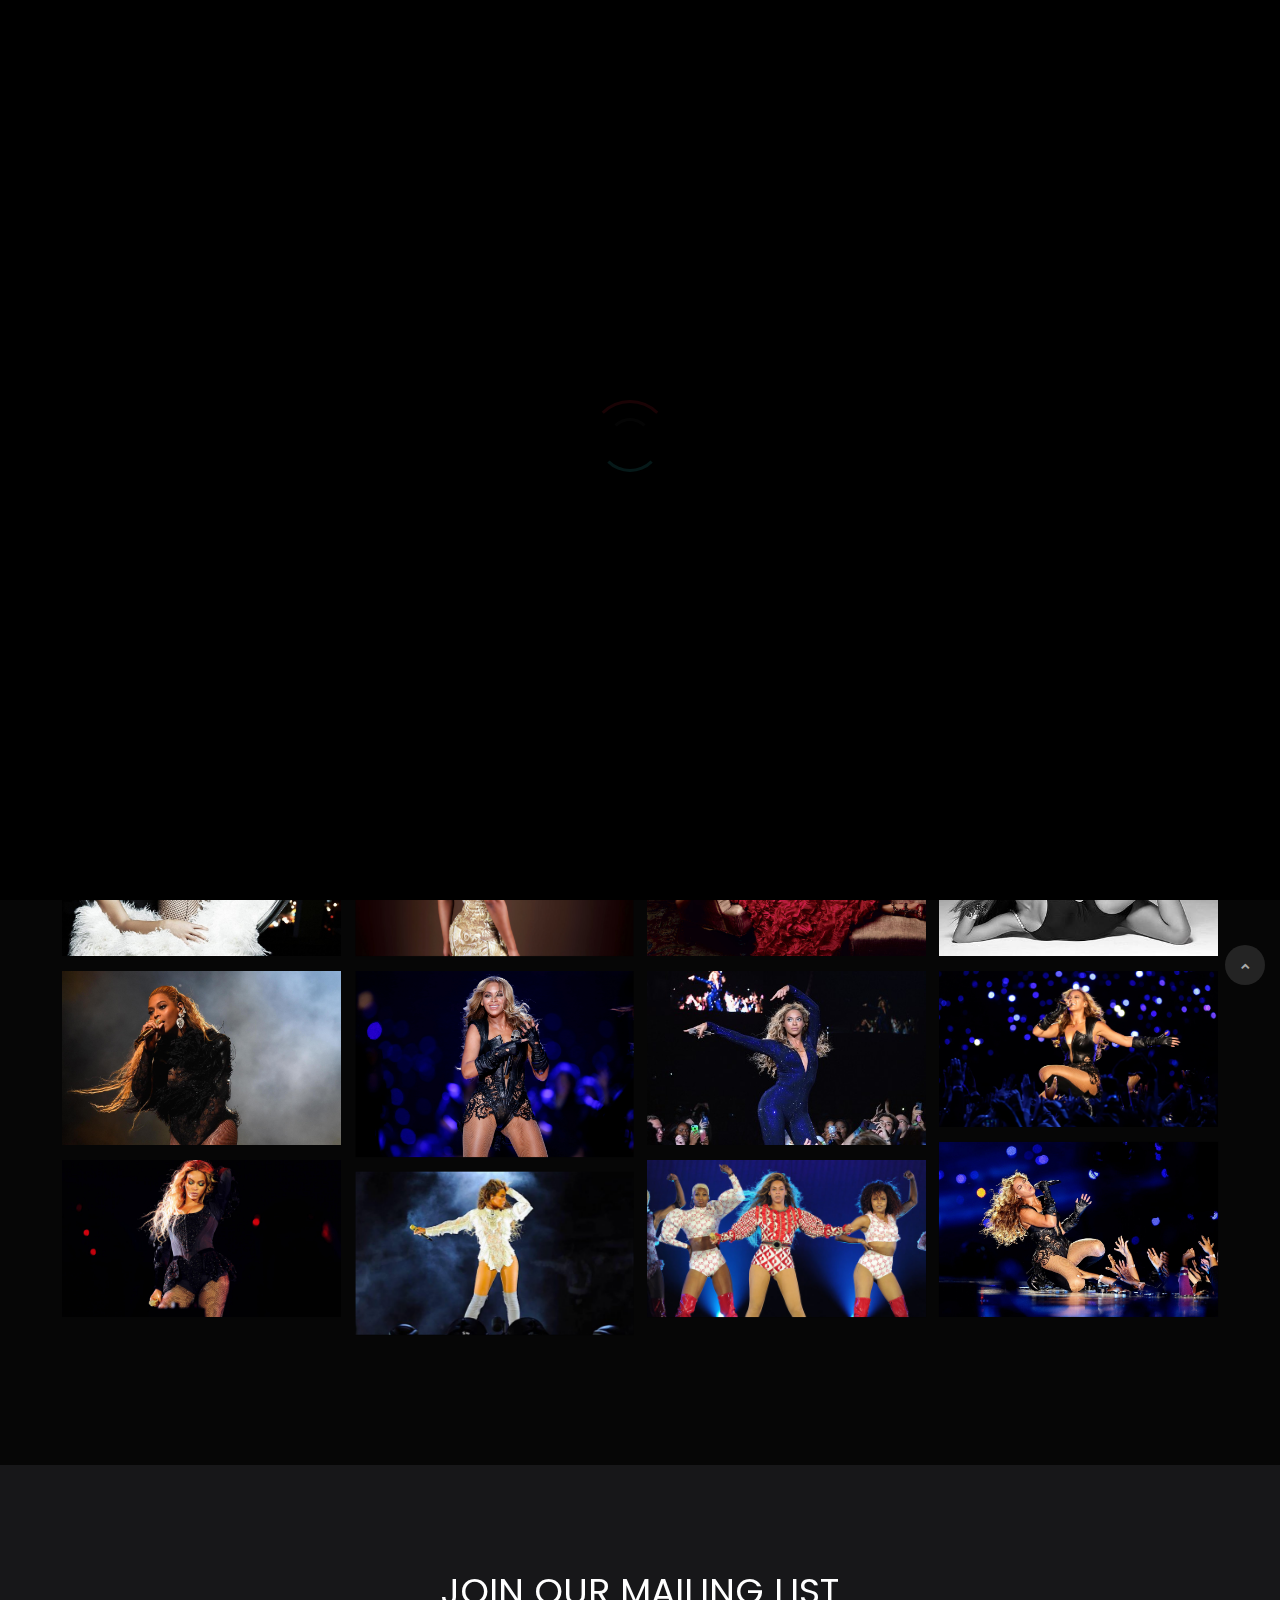
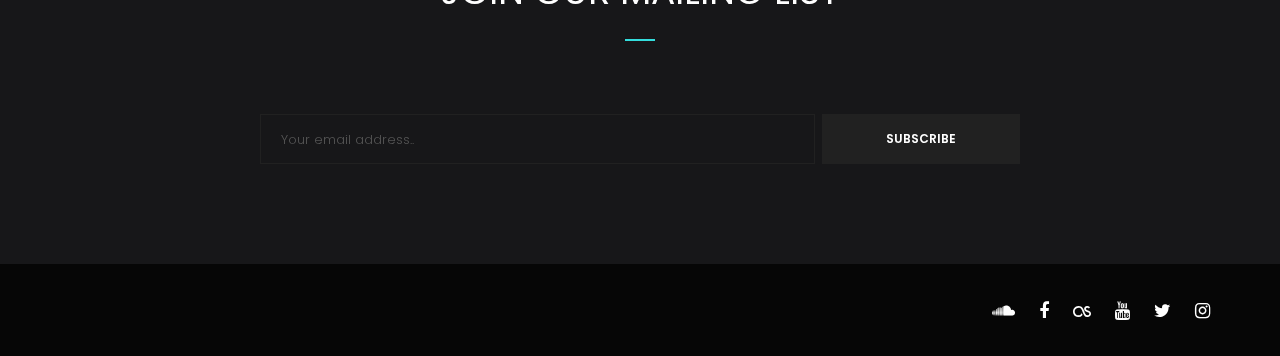
<file: gallery.html>
<!DOCTYPE html>
<html>

<head>
    <title>Beyonce - Home page music artist</title>
    <meta name="description" content="Musician theme for music industry - musicians, bands and music blogs">
    <meta name="author" content="Pixel Industry">
    <meta name="keywords" content="musician, theme, template, wordpress, badns, band, musicians, blog, music, music industry">
    <meta charset="UTF-8">
    <meta name="viewport" content="width=device-width, initial-scale=1.0">
    <link rel="shortcut icon" href="img/favicon-blue.png"/>
    
    <!-- Fonts and icon fonts -->
    <link rel="stylesheet" href="https://fonts.googleapis.com/css?family=Poppins:400,300,500,600&amp;subset=latin,latin-ext" type="text/css">
    
    <link rel="stylesheet" href="fonts/font-awesome/css/font-awesome.min.css" type="text/css">
    
    <!-- CSS  Required Files -->
    <link rel="stylesheet" href="masterslider/style/masterslider.min.css"><!-- Master slider main style --> 
    <link rel="stylesheet" href="masterslider/skins/default/style.min.css"><!-- Master slider default skin -->
    <link rel="stylesheet" href="owl-carousel/owl.carousel.min.css"/><!-- Owl carousel --> 
    <link rel='stylesheet' href="css/hamburgers.css"> <!-- Custom hamburger menu --> 
    
    <!-- Magnific popup plugin -->
    <link rel="stylesheet" href="css/magnific-popup.css"><!-- magnific popup gallery -->
    
    <!-- CSS Default Files -->
    <link rel="stylesheet" href="bootstrap/css/bootstrap.min.css">
    <link rel="stylesheet" href="css/animate.css">
    <link rel="stylesheet" href="css/style.css">
    <link rel="stylesheet" href="css/color-default.css">
    <link rel="stylesheet" href="css/responsive.css">
</head>

<body class="dark-theme">
    <!-- LOADER START -->
    <div id="loader">
        <div id="loading-status"></div><!-- .loading-status end -->
    </div><!-- #loader end -->
    
    <!-- Header wrapper start -->
    <div class="header-wrapper header-transparent header-style-01 clearfix">
        
        <!-- #header start -->
        <header id="header">
            <!-- .header-inner start -->
            <div class="header-inner">
                
                <!-- .container start -->
                <div class="container">
                    
                    <div class="row">
                        <!-- .col-md-12 start -->
                        <div class="col-md-12">
                            <!-- .main-nav start -->
                            <div class="main-nav">
                                <!-- .navbar.navbar-default start -->
                                <nav class="navbar navbar-default nav-left pi-mega">
                                    
                                    <!-- .navbar-header start -->
                                    <div class="navbar-header">
                                        
                                        <!-- .logo start -->
                                        <div id="logo">
                                            <a href="index.html">
                                                <!-- <img src="img/svg/musician-logo-blue-white.svg" alt="Musician HTML template for music industry - musicians, bands and music blogs"/> -->
                                                <!-- <h2>BEYONCE</h2> -->
                                            </a>
                                        </div><!-- .logo -->
                                        
                                        <!-- Responsive navigation buttons -->
                                        <button class="hamburger navbar-toggle hamburger--slider-r" type="button" data-toggle="collapse" data-target="#main-nav" aria-expanded="false">
                                            <span class="hamburger-box">
                                                <span class="hamburger-inner"></span>
                                            </span>
                                        </button>  
                                    </div><!-- .navbar-header end -->
                                    
                                    <!-- MAIN NAVIGATION -->
                                    <div id="main-nav" class="collapse navbar-collapse">
                                        
                                        <!-- navigation links start -->
                                        <ul class="nav navbar-nav">
                                            <li class="">
                                                <a href="index.html"  role="">Home</a>
                                            </li>
                                            <li >
                                                <a href="about.html" role="button">About</a>
                                            </li>
                                            <li>
                                                <a href="album.html"  role="button">Album</a>
                                                
                                            </li>
                                            <li >
                                                <a href="events.html"  role="button">Events</a>
                                                
                                            </li>
                                            <li class="current-menu-item">
                                                <a href="gallery.html" role="button">Gallery</a>
                                            </li>
                                            <li>
                                                <a href="contact.html" role="button">Contact</a>
                                            </li>
                                        </ul><!-- .nav.navbar-nav end -->
                                    </div><!-- navbar end -->
                                </nav><!-- .navbar.navbar-default end -->
                            </div> <!-- .main-nav end --> 
                        </div><!-- .col-md-12 end -->
                    </div><!-- .row end -->
                </div><!-- .container end -->
            </div><!-- .header-inner end -->
        </header><!-- #header end -->
    </div><!-- .header-wrapper.header-transparent.header-style-01 end -->
    
    
    
    <div class="page-title page-title-style-01 page-title-03">
        <!-- .container start -->
        <div class="container">
            <!-- .row start -->
            <div class="row">
                <!-- .col-md-12 start -->
                <div class="col-md-12">
                    <div class="pt-heading triggerAnimation animated" data-animate="fadeInUp">
                        <h1>Photo & video gallery</h1>
                    </div>
                </div><!-- .col-md-12 end -->
            </div><!-- .row end -->
        </div><!-- .container end -->
    </div><!-- .page-title-style-01 end -->
    <!-- .page-content start -->
    <div class="page-content">
        <!-- .container start -->
        <div class="container">
            <div class="row mb-60">
                <!-- .col-md-12 start -->
                <div class="col-md-12 centered mb-0">
                    <ul class="filters button-group filters-button-group">
                        <li class="filter-button is-checked" data-filter="*">All</li>                            
                        <li class="filter-button" data-filter=".concerts">Concerts</li>
                        <li class="filter-button" data-filter=".fun-time">Fun time</li>
                        <li class="filter-button" data-filter=".filming">Filming</li>
                    </ul><!-- #filters.clearfix end -->
                </div><!-- .col-md-12 end -->
            </div>
            <!-- .row start -->
            <div class="row">
                <ul id="gallery-items" class="gallery-items isotope clearfix">
                    <li class="gallery-item col-md-3 col-sm-4 col-xs-12 isotope-item concerts">
                        <figure class="gallery-item-container">
                            <div class="gallery-img">
                                <img src="img/gallery/music-artist-gallery-01.jpg" alt="Musician HTML template for music industry - musicians, bands and music blogs"/>
                                <div class="mask">
                                    <a href="img/gallery/music-artist-gallery-01.jpg" title="Live from Jazz Fest" class="gallery-trigger zoom">
                                        <i class="fa fa-search"></i>
                                    </a>
                                </div>
                            </div><!-- .gallery-img end -->
                        </figure><!-- .gallery-item-container end -->
                    </li><!-- .gallery-item end -->
                    
                    <li class="gallery-item col-md-3 col-sm-4 col-xs-12 isotope-item concerts">
                        <figure class="gallery-item-container">
                            <div class="gallery-img">
                                <img src="img/gallery/music-artist-gallery-02.jpg" alt="Musician HTML template for music industry - musicians, bands and music blogs"/>
                                <div class="mask">
                                    <a href="http://www.vimeo.com/79298633" class="video-post-trigger zoom" title="Jazz live from Berlin">
                                        <i class="fa fa-play-circle-o"></i>
                                    </a>
                                </div>
                            </div><!-- .gallery-img end -->
                        </figure><!-- .gallery-item-container end -->
                    </li><!-- .gallery-item end -->
                    
                    <li class="gallery-item col-md-3 col-sm-4 col-xs-12 isotope-item concerts">
                        <figure class="gallery-item-container">
                            <div class="gallery-img">
                                <img src="img/gallery/music-artist-gallery-03.jpg" alt="Musician HTML template for music industry - musicians, bands and music blogs"/>
                                <div class="mask">
                                    <a href="img/gallery/music-artist-gallery-03.jpg" title="Live from London" class="gallery-trigger zoom">
                                        <i class="fa fa-search"></i>
                                    </a>
                                </div>
                            </div><!-- .gallery-img end -->
                        </figure><!-- .gallery-item-container end -->
                    </li><!-- .gallery-item end -->
                    
                    <li class="gallery-item col-md-3 col-sm-4 col-xs-12 isotope-item concerts">
                        <figure class="gallery-item-container">
                            <div class="gallery-img">
                                <img src="img/gallery/music-artist-gallery-04.jpg" alt="Musician HTML template for music industry - musicians, bands and music blogs"/>
                                <div class="mask">
                                    <a href="img/gallery/music-artist-gallery-04.jpg" title="Evelyn's solo performance" class="gallery-trigger zoom">
                                        <i class="fa fa-search"></i>
                                    </a>
                                </div>
                            </div><!-- .gallery-img end -->
                        </figure><!-- .gallery-item-container end -->
                    </li><!-- .gallery-item end -->
                    
                    <li class="gallery-item col-md-3 col-sm-4 col-xs-12 isotope-item filming">
                        <figure class="gallery-item-container">
                            <div class="gallery-img">
                                <img src="img/gallery/music-artist-gallery-05.jpg" alt="Musician HTML template for music industry - musicians, bands and music blogs"/>
                                <div class="mask">
                                    <a href="img/gallery/music-artist-gallery-05.jpg" title="Live from Jazz Fest" class="gallery-trigger zoom">
                                        <i class="fa fa-search"></i>
                                    </a>
                                </div>
                            </div><!-- .gallery-img end -->
                        </figure><!-- .gallery-item-container end -->
                    </li><!-- .gallery-item end -->
                    
                    <li class="gallery-item col-md-3 col-sm-4 col-xs-12 isotope-item filming">
                        <figure class="gallery-item-container">
                            <div class="gallery-img">
                                <img src="img/gallery/music-artist-gallery-06.jpg" alt="Musician HTML template for music industry - musicians, bands and music blogs"/>
                                <div class="mask">
                                    <a href="img/gallery/music-artist-gallery-06.jpg" title="Live from London" class="gallery-trigger zoom">
                                        <i class="fa fa-search"></i>
                                    </a>
                                </div>
                            </div><!-- .gallery-img end -->
                        </figure><!-- .gallery-item-container end -->
                    </li><!-- .gallery-item end -->
                    
                    <li class="gallery-item col-md-3 col-sm-4 col-xs-12 isotope-item fun-time">
                        <figure class="gallery-item-container">
                            <div class="gallery-img">
                                <img src="img/gallery/music-artist-gallery-07.jpg" alt="Musician HTML template for music industry - musicians, bands and music blogs"/>
                                <div class="mask">
                                    <a href="img/gallery/music-artist-gallery-07.jpg" title="Live from Jazz Fest" class="gallery-trigger zoom">
                                        <i class="fa fa-search"></i>
                                    </a>
                                </div>
                            </div><!-- .gallery-img end -->
                        </figure><!-- .gallery-item-container end -->
                    </li><!-- .gallery-item end -->
                    
                    <li class="gallery-item col-md-3 col-sm-4 col-xs-12 isotope-item fun-time">
                        <figure class="gallery-item-container">
                            <div class="gallery-img">
                                <img src="img/gallery/music-artist-gallery-08.jpg" alt="Musician HTML template for music industry - musicians, bands and music blogs"/>
                                <div class="mask">
                                    <a href="img/gallery/music-artist-gallery-08.jpg" title="Live from Berlin" class="gallery-trigger zoom">
                                        <i class="fa fa-search"></i>
                                    </a>
                                </div>
                            </div><!-- .gallery-img end -->
                        </figure><!-- .gallery-item-container end -->
                    </li><!-- .gallery-item end -->
                    
                    <li class="gallery-item col-md-3 col-sm-4 col-xs-12 isotope-item fun-time">
                        <figure class="gallery-item-container">
                            <div class="gallery-img">
                                <img src="img/gallery/music-artist-gallery-09.jpg" alt="Musician HTML template for music industry - musicians, bands and music blogs"/>
                                <div class="mask">
                                    <a href="img/gallery/music-artist-gallery-09.jpg" title="Live from Jazz Fest" class="gallery-trigger zoom">
                                        <i class="fa fa-search"></i>
                                    </a>
                                </div>
                            </div><!-- .gallery-img end -->
                        </figure><!-- .gallery-item-container end -->
                    </li><!-- .gallery-item end -->
                    
                    <li class="gallery-item col-md-3 col-sm-4 col-xs-12 isotope-item filming">
                        <figure class="gallery-item-container">
                            <div class="gallery-img">
                                <img src="img/gallery/music-artist-gallery-10.jpg" alt="Musician HTML template for music industry - musicians, bands and music blogs"/>
                                <div class="mask">
                                    <a href="img/gallery/music-artist-gallery-10.jpg" title="Evelyn's solo performance" class="gallery-trigger zoom">
                                        <i class="fa fa-search"></i>
                                    </a>
                                </div>
                            </div><!-- .gallery-img end -->
                        </figure><!-- .gallery-item-container end -->
                    </li><!-- .gallery-item end -->
                    
                    <li class="gallery-item col-md-3 col-sm-4 col-xs-12 isotope-item concerts">
                        <figure class="gallery-item-container">
                            <div class="gallery-img">
                                <img src="img/gallery/music-artist-gallery-11.jpg" alt="Musician HTML template for music industry - musicians, bands and music blogs"/>
                                <div class="mask">
                                    <a href="img/gallery/music-artist-gallery-11.jpg" title="Live from Berlin" class="gallery-trigger zoom">
                                        <i class="fa fa-search"></i>
                                    </a>
                                </div>
                            </div><!-- .gallery-img end -->
                        </figure><!-- .gallery-item-container end -->
                    </li><!-- .gallery-item end -->
                    
                    <li class="gallery-item col-md-3 col-sm-4 col-xs-12 isotope-item concerts">
                        <figure class="gallery-item-container">
                            <div class="gallery-img">
                                <img src="img/gallery/music-artist-gallery-12.jpg" alt="Musician HTML template for music industry - musicians, bands and music blogs"/>
                                <div class="mask">
                                    <a href="img/gallery/music-artist-gallery-12.jpg" title="Live from Jazz Fest" class="gallery-trigger zoom">
                                        <i class="fa fa-search"></i>
                                    </a>
                                </div>
                            </div><!-- .gallery-img end -->
                        </figure><!-- .gallery-item-container end -->
                    </li><!-- .gallery-item end -->
                </ul><!-- .gallery-items end -->
            </div><!-- .row end -->
        </div><!-- .container end -->
    </div><!-- .page-content end -->
    
    <div class="page-content custom-background bkg-dark-grey pt-100 pb-100">
        
        <!-- .container start -->
        <div class="container">
            
            <!-- .row start -->
            <div class="row mb-0">
                
                <!-- .col-md-12 start -->
                <div class="col-md-12 mb-0">
                    
                    <!-- call-to-action start -->
                    <div class="call-to-action clearfix">
                        <!-- .custom-heading-01 start -->
                        <div class="custom-heading-01 triggerAnimation animated" data-animate="fadeInUp">
                            <h2>join our mailing list</h2>
                        </div><!-- .custom-heading-01 end -->  
                        
                        <div class="newsletter">
                            <form>
                                <input class="email" type="email" name="your-email" placeholder="Your email address..">
                                <input class="submit" type="submit" value="Subscribe">
                                
                                <input name="action" type="hidden">
                            </form>
                        </div>
                    </div><!-- .call-to-action end -->
                </div><!-- .col-md-12 end -->
            </div><!-- .row end -->
        </div><!-- .container end -->
    </div>
   <!-- #footer-wrapper start -->
   <div id="footer-wrapper">
        <!-- #copyright-container start -->
        <div id="copyright-container" class="copyright-container">
            <!-- .container start -->
            <div class="container">
                <!-- .row start -->
                <div class="row">
                    <!-- .col-md-6 start -->
                    <div class="col-md-6 col-sm-6">
                        <!-- <p>
                            Designed by <a href="https://www.fiverr.com/raydoan598">Raydoan Anik</a>. All rights reserved.
                        </p> -->
                    </div><!-- .col-md-6 end -->
                    
                    <!-- .footer-widget-container start -->
                    <ul class="footer-widget-container col-md-6 col-sm-6 col-xs-12 copyright-right">
                        <li class="widget social-links clearfix">
                            <!-- social links start -->
                            <ul class="social-links">
                                <li>
                                    <a target="_blank" href="http://soundcloud.com/" class="fa fa-soundcloud"></a>
                                </li>
                                
                                <li>
                                    <a target="_blank" href="#" class="fa fa-facebook"></a>
                                </li>
                                
                                <li>
                                    <a target="_blank" href="http://lastfm.com/" class="fa fa-lastfm"></a>
                                </li>
                                
                                <li>
                                    <a target="_blank" href="http://youtube.com/" class="fa fa-youtube"></a>
                                </li>
                                
                                <li>
                                    <a target="_blank" href="https://twitter.com" class="fa fa-twitter"></a>
                                </li>
                                
                                <li>
                                    <a target="_blank" href="https://instagram.com/" class="fa fa-instagram"></a>
                                </li>
                            </ul>
                        </li>
                    </ul><!-- .footer-widget-container end -->
                </div><!-- .row end -->
            </div><!-- .container end -->
        </div><!-- #copyright-container end -->
        
        <a href="#" class="scroll-up">
            <i class="fa fa-chevron-up"></i>
        </a>
    </div><!-- #footer-wrapper end -->
    
    <!-- Required js scripts -->
    <script src="js/jquery-core.js"></script><!-- jQuery library  - must be included in all HTML files -->
    <script src="bootstrap/js/bootstrap.min.js"></script><!-- Bootstrap script - must be included in all HTML files -->
    <script src="js/jquery-scripts.js"></script><!-- Additional scripts - must be included in all HTML files -->
    <script src="js/jquery.magnific-popup.min.js"></script><!-- used for image lightbox -->
    <script src="js/isotope.pkgd.min.js"></script> <!-- jQuery isotope -->
    <script src="js/imagesloaded.pkgd.min.js"></script> <!-- jQuery isotope -->
    <script src="js/volcanno.gallery.js"></script><!-- Script for Calling Isotope Plugin -->
    <script src="js/volcanno.include.js"></script><!-- Custom jQuery functions - must be included in all HTML files -->
    
    <script>
        /* <![CDATA[ */
        jQuery(document).ready(function ($) {
            'use strict';
            
            // INCLUDE GALLERY
            VolcannoInclude.magnificPopupInit('gallery-items');
            
            //CONTACT FORM AJAX
            VolcannoInclude.contactFormAjax('newsletter');
        });
        /* ]]> */
    </script>
</body>
</html>
</file>
<file: css/style.css>
/* =============================================================================

Theme Name: Musician
Theme URI: http://pixel-industry.com/html/musician
Description: Musician is No*1 HTML theme for music industry - musicians, bands and music blogs.
Author: pixel-industry
Author URI: http://pixel-industry.com
Version: 1.0
Tags: musician, music, band, music artist, music website template, music HTML template, music template, music blog, music industry template

============================================================================= */
/* =============================================================================
    TABLE OF CONTENTS
    ========================================================================= */
/*      1. CSS RESET
        2. BASE STYLES
            2.1. TYPOGRAPHY
                2.1.1. HEADINGS
                2.1.2. LINKS
                2.1.3. TEXT LEVEL ELEMENTS
        3. BASIC LAYOUT STYLES
            3.1. PAGE CONTENT
                3.1.1. PAGE CONTENT BACKGROUNDS
            3.2. HELPERS - PADDINGS AND MARGINS, CENTERING TEXT...
            3.3. PAGE TITLES
        4. HEADERS
            4.1. GLOBAL HEADER STYLES - HEADER STYLE 02, HEADER STYLE 03
                4.1.1. TOP BAR
                4.1.2. SOCIAL LINKS
                4.1.3. SHOPPING CART
            4.2. MAIN NAVIGATION
                4.2.1. SEARCH
        5. FOOTER
        6. ELEMENTS
            6.1. ELEMENTS - AUDIO POPUP
            6.2. ELEMENTS - BLOG
                6.2.1. BLOG SEARCH
                6.2.2. BLOG SINGLE
                6.2.3. BLOG SINGLE COMMENTS
                6.2.4. BLOG AND PORTFOLIO PAGINATION
            6.3. ELEMENTS - BUTTON
            6.4. ELEMENTS - CALL TO ACTION
            6.5. ELEMENTS - CONTACT FORM
            6.6. ELEMENTS - COUNTDOWN
            6.7. ELEMENTS - CUSTOM HEADING
            6.8. ELEMENTS - EVENTS
                6.8.1. EVENTS STYLE 01
                6.8.2. EVENTS STYLE 02
                6.8.3. EVENTS SINGLE
            6.9. ELEMENTS - GALLERY
                6.9.1. VIDEO GALLERY
            6.10. ELEMENTS - INSTAGRAM STREAM
            6.11. ELEMENTS - LATEST POSTS
                6.11.1. LATEST POSTS STYLE 01
                6.11.2. LATEST POSTS STYLE 02
                6.11.3. LATEST POSTS STYLE 03
                6.11.4. LATEST POSTS BLOG
            6.12. ELEMENTS - NEWSLETTER POPUP
            6.13. ELEMENTS - OWL CAROUSEL
            6.14. ELEMENTS - PORTFOLIO
                6.14.1. PORTFOLIO GRID
                6.14.2. PORTFOLIO LATEST POSTS
                6.14.3. PORTFOLIO FILTERS
            6.15. ELEMENTS - REVIEWS
                6.15.1. REVIEWS GRID
                6.15.2. REVIEW SINGLE
            6.16. ELEMENTS - SCROLL UP
            6.17. ELEMENTS - SHOP
            6.18. ELEMENTS - MASTER SLIDER
            6.19. ELEMENTS - SOCIAL LINKS
            6.20. ELEMENTS - TEAM MEMBERS
            6.21. ELEMENTS - TESTIMONIAL
            6.22. ELEMENTS - WIDGETS
                6.22.1. BASIC WIDGET STYLING
                6.22.2. WIDGET - DOWNLOAD LINKS (BROCHURE DOWNLOAD)
                6.22.3. WIDGET - NAV MENU
                6.22.4. WIDGET - NEWSLETTER WIDGET
                6.22.5. WIDGET - SEARCH WIDGET
                6.22.6. WIDGET - LATEST POSTS
                6.22.7. WIDGET - RECENT POSTS WIDGET EXTENDED
                6.22.8. WIDGET - VOLCANNO AUDIO POSTS WIDGET
                6.22.9. WIDGET - TEXT
                6.22.10. WIDGET - CALENDAR
                6.22.11. WIDGET - ARCHIVE
                6.22.12. WIDGET - CATEGORIES
                6.22.13. WIDGET - PAGES
                6.22.14. WIDGET - TAG CLOUD WIDGET
                6.22.15. WIDGET - RECENT COMMENTS 
                6.22.16. WIDGET - RSS
                6.22.17. WIDGET - SOCIAL LINKS
                6.22.18. WIDGET - SHARRRE
                6.22.19. WIDGET - WOOCOMMERCE SEARCH
                6.22.20. WIDGET - WOOCOMMERCE PRODUCT CATEGORIES
                6.22.21. WIDGET - WOOCOMMERCE SHOPPING CART
                6.22.22. WIDGET - WOOCOMMERCE PRICE FILTER
                6.22.23. WIDGET - WOOCOMMERCE TOP RATED PRODUCTS, PRODUCT LIST (COMMON STYLING)
*/
@font-face {
  font-family: "TrashHand";
  src: url("../fonts/TrashHand.TTF"); }
/* =============================================================================
    1. CSS RESET
    ========================================================================= */
:focus, a:active, a:focus {
  text-decoration: none;
  outline: 0; }

a, abbr, acronym, address, applet, article, aside, audio, b, big, body, canvas, caption, center, cite, code, dd, del, details, dfn, div, dl, dt, embed, fieldset, figcaption, figure, footer, form, h1, h2, h3, h4, h5, h6, header, hgroup, html, i, iframe, img, ins, kbd, label, legend, li, mark, menu, nav, object, ol, output, p, ruby, s, samp, section, small, span, strike, strong, sub, summary, sup, table, tbody, td, tfoot, th, thead, time, tr, tt, u, ul, video {
  margin: 0;
  padding: 0;
  border: 0;
  font: inherit;
  vertical-align: baseline; }

article, aside, details, figcaption, figure, footer, header, hgroup, menu, nav, section {
  display: block; }

body {
  line-height: 1; }

blockquote, q {
  quotes: none; }

blockquote:after, blockquote:before, q:after, q:before {
  content: '';
  content: none; }

table {
  border-collapse: collapse;
  border-spacing: 0; }

/* =============================================================================
    2. BASE STYLES
    ========================================================================= */
body {
  font-family: "Poppins", Arial, sans-serif;
  font-size: 15px;
  line-height: 26px;
  font-weight: 300;
  color: #888888;
  background-color: #fff;
  -webkit-backface-visibility: hidden; }
  body.dark-theme {
    background-color: #060606; }

address {
  margin-bottom: 2em; }

button, input, select, textarea {
  max-width: 100%; }

.comment-website-container .website {
  width: 100%;
  border: 1px solid #e3e3e3;
  padding: 10px 15px;
  margin-bottom: 15px; }
  .comment-website-container .website:focus {
    border-color: #d3d3d3; }
.comment-website-container::-webkit-input-placeholder {
  color: #acb4b5; }
.comment-website-container:-moz-placeholder {
  color: #acb4b5; }
.comment-website-container:-ms-input-placeholder {
  color: #acb4b5; }

.post.pingback a {
  float: left;
  width: 100%;
  display: block;
  padding-top: 5px; }

.twitter-tweet {
  width: 100% !important;
  max-width: 100% !important; }

.EmbeddedTweet {
  width: 100% !important;
  max-width: 100% !important; }

/*  
    2.1. TYPOGRAPHY
    ========================================================================= */
/*  2.1.1. HEADINGS
    ------------------------------------------------------------------------- */
h1, h2, h3, h4, h5, h6 {
  font-family: "Poppins", Arial, sans-serif;
  font-weight: normal;
  color: #171719;
  margin-bottom: 40px;
  margin-top: 0; }

.music-band h1, .music-band h2, .music-band h3, .music-band h4, .music-band h5, .music-band h6 {
  font-family: "TrashHand", Arial, sans-serif;
  font-weight: normal; }

.dark-theme h1, .dark-theme h2, .dark-theme h3, .dark-theme h4, .dark-theme h5, .dark-theme h6 {
  color: #ffffff; }
.dark-theme li {
  color: #EEEEEE; }

h1 {
  font-size: 36px;
  line-height: 54px; }

h2 {
  font-size: 30px;
  line-height: 40px; }

h3 {
  font-size: 24px;
  line-height: 32px; }

h4 {
  font-size: 21px;
  line-height: 30px; }

h5 {
  font-size: 18px;
  line-height: 28px; }

h6 {
  font-size: 15px;
  line-height: 23px; }

/*  2.1.2. LINKS
    ------------------------------------------------------------------------- */
a {
  font-weight: 500;
  position: relative;
  color: #888888;
  -webkit-transition: all 0.3s ease-in-out 0s;
  -moz-transition: all 0.3s ease-in-out 0s;
  -o-transition: all 0.3s ease-in-out 0s;
  transition: all 0.3s ease-in-out 0s; }
  a:hover {
    text-decoration: none; }

.dark-theme {
  color: #AAAAAA; }

::-webkit-input-placeholder {
  color: #AAAAAA;
  font-size: 13px; }

:-moz-placeholder {
  color: #AAAAAA;
  font-size: 13px; }

::-moz-placeholder {
  color: #AAAAAA;
  font-size: 13px; }

:-ms-input-placeholder {
  color: #AAAAAA;
  font-size: 13px; }

/*  2.1.3. TEXT LEVEL ELEMENTS
    ------------------------------------------------------------------------- */
p {
  padding-bottom: 30px;
  font-family: "Poppins", Arial, sans-serif;
  font-size: 15px;
  line-height: 26px;
  font-weight: 300;
  color: #888888; }
  p:last-of-type {
    padding-bottom: 0; }

.dark-theme p {
  color: #EEEEEE; }

.intro-page p {
  font-size: 18px;
  line-height: 30px; }

.text-colored {
  font-weight: 500; }

.text-highlighted {
  color: #fff;
  padding: 0 5px; }

strong, b {
  font-weight: 500;
  color: #171719;
  -webkit-transition: all 0.3s ease-in-out 0s;
  -moz-transition: all 0.3s ease-in-out 0s;
  -o-transition: all 0.3s ease-in-out 0s;
  transition: all 0.3s ease-in-out 0s; }

.dark-theme strong, .dark-theme b {
  color: #fff; }

pre {
  border-color: #eee;
  background-color: #eff2f7;
  white-space: pre-wrap;
  white-space: -moz-pre-wrap;
  white-space: -pre-wrap;
  white-space: -o-pre-wrap;
  word-wrap: break-word; }

/*  
    LISTS   
*/
ul,
ol {
  list-style-position: inside;
  padding-left: 20px; }

ul li,
ol li {
  padding-bottom: 20px; }
  ul li:last-child,
  ol li:last-child {
    padding-bottom: 0; }

ul ul {
  margin-bottom: 0; }

ul ul,
ul ol,
ol ul,
ol ol {
  padding-left: 40px; }

img {
  max-width: 100%;
  height: auto; }

ul li {
  position: relative; }

.custom-list li {
  position: relative;
  list-style-type: none;
  padding-left: 15px; }
  .custom-list li:before {
    display: block;
    position: absolute;
    content: "\f111";
    top: 2px;
    left: 0;
    font-family: "FontAwesome";
    font-size: 5px;
    color: #AAAAAA; }

ul.default-list {
  padding-left: 0; }
  ul.default-list li {
    padding-bottom: 0;
    list-style: none;
    color: #281717; }
    ul.default-list li a strong {
      -webkit-transition: all 0.3s ease-in-out 0s;
      -moz-transition: all 0.3s ease-in-out 0s;
      -o-transition: all 0.3s ease-in-out 0s;
      transition: all 0.3s ease-in-out 0s;
      text-decoration: underline; }

.dark-theme ul.default-list li {
  color: #fff; }

/*  
    FORM FIELDS   
*/
input, textarea, select {
  -webkit-border-radius: 0;
  -moz-border-radius: 0;
  -ms-border-radius: 0;
  border-radius: 0;
  border: none;
  -webkit-box-shadow: none;
  -moz-box-shadow: none;
  box-shadow: none; }

input, textarea {
  -webkit-appearance: none;
  -moz-appearance: none;
  transition: all 0.3s ease-in-out 0s; }
  input:focus, textarea:focus {
    border-width: 1px;
    border-style: solid; }

/*  
    404 ICON   
*/
.icon-404 .fa {
  font-size: 120px; }

/*  
    6.1. ELEMENTS - AUDIO POPUP
    ========================================================================= */
.audio-popup {
  position: relative;
  background-color: #fff;
  width: 760px;
  margin: 0 auto;
  padding: 60px 0 0;
  text-align: center; }

/*  
    6.2. ELEMENTS - BLOG
    ========================================================================= */
.music-band .post-container .post-body h3 {
  font-family: "TrashHand", Arial, sans-serif;
  font-size: 30px;
  line-height: 46px;
  margin-bottom: 0;
  font-weight: normal; }

.dark-theme .post-container .post-body h3 a {
  color: #fff; }
.dark-theme .post-container .post-body .post-meta li {
  color: #AAAAAA; }
  .dark-theme .post-container .post-body .post-meta li a {
    color: #AAAAAA;
    font-weight: normal; }
.dark-theme .post-meta li {
  color: #AAAAAA; }
  .dark-theme .post-meta li a {
    color: #AAAAAA; }

.post-body > ul, .post-body > ol {
  margin-bottom: 2em; }
.post-body .gallery {
  margin-bottom: 40px !important; }
.post-body .wp-audio-shortcode {
  margin-bottom: 40px; }

.post-tags {
  list-style: none;
  margin-left: 0;
  padding-left: 0; }
  .post-tags li {
    float: left;
    padding-right: 5px; }

.post-meta {
  display: table;
  padding-left: 0;
  list-style: none;
  margin-bottom: 0; }
  .post-meta li {
    display: inline-block;
    padding-bottom: 0;
    font-size: 12px;
    float: left;
    text-transform: uppercase;
    padding-right: 10px;
    padding-left: 10px;
    font-weight: 500;
    color: #171719; }
    .post-meta li a {
      display: initial;
      color: #171719; }
    .post-meta li:after {
      content: "/";
      position: relative;
      font-size: 10px;
      left: 10px; }
    .post-meta li:last-child {
      padding-right: 0; }
      .post-meta li:last-child:after {
        display: none; }
    .post-meta li:first-child {
      padding-left: 0; }

.post-container .post-media {
  float: left;
  width: 100%;
  margin-bottom: 30px; }
  .post-container .post-media a {
    display: block;
    width: 100%;
    float: left;
    -webkit-transition: all 0.3s ease-in-out 0s;
    -moz-transition: all 0.3s ease-in-out 0s;
    -o-transition: all 0.3s ease-in-out 0s;
    transition: all 0.3s ease-in-out 0s; }
    .post-container .post-media a img {
      float: left;
      width: 100%; }
    .post-container .post-media a:hover {
      opacity: 0.8; }
.post-container .post-body h3 {
  font-size: 18px;
  line-height: 28px;
  margin-bottom: 0;
  font-weight: 500; }
  .post-container .post-body h3 a {
    display: block;
    width: 100%;
    color: #171719; }
.post-container .post-body .post-meta {
  margin-bottom: 5px; }
.post-container .post-body p {
  padding-bottom: 20px; }
  .post-container .post-body p .read-more {
    color: #888888;
    font-weight: 300; }

.featured-blog-post {
  display: table;
  width: 100%;
  margin-bottom: 60px;
  background-color: #fff;
  padding: 0; }
  .featured-blog-post .post-media {
    margin-right: 30px;
    width: 50%;
    float: none;
    display: table-cell; }
  .featured-blog-post .post-body {
    display: table-cell;
    vertical-align: middle;
    padding: 20px 20px 20px 60px;
    overflow-x: hidden; }
    .featured-blog-post .post-body h3 {
      font-size: 21px;
      line-height: 28px;
      margin-bottom: 30px; }
    .featured-blog-post .post-body .post-meta li.post-category {
      padding-right: 20px !important;
      padding-left: 20px !important; }
    .featured-blog-post .post-body .post-meta li.post-date {
      padding-left: 0; }
    .featured-blog-post .post-body .post-meta li.post-author {
      padding-right: 0; }
    .featured-blog-post .post-body .post-meta li:last-child {
      padding-right: 0; }

.col-md-12 .featured-blog-post, .vc_col-sm-12 .featured-blog-post, .col-md-8 .featured-blog-post, .vc_col-sm-8 .featured-blog-post, .col-md-9 .featured-blog-post, .vc_col-sm-9 .featured-blog-post,
.col-md-6 .featured-blog-post, .vc_col-sm-6 .featured-blog-post, .col-md-6 .featured-blog-post, .vc_col-sm-6 .featured-blog-post {
  padding-left: 15px;
  padding-right: 15px; }
  .col-md-12 .featured-blog-post .post-body, .vc_col-sm-12 .featured-blog-post .post-body, .col-md-8 .featured-blog-post .post-body, .vc_col-sm-8 .featured-blog-post .post-body, .col-md-9 .featured-blog-post .post-body, .vc_col-sm-9 .featured-blog-post .post-body,
  .col-md-6 .featured-blog-post .post-body, .vc_col-sm-6 .featured-blog-post .post-body, .col-md-6 .featured-blog-post .post-body, .vc_col-sm-6 .featured-blog-post .post-body {
    padding-left: 30px; }

.custom-background .featured-blog-post {
  padding-left: 0;
  padding-right: 0; }

.blog-posts.blog-grid {
  padding-left: 0; }
  .blog-posts.blog-grid li {
    list-style: none;
    float: left;
    padding-bottom: 0; }
  .blog-posts.blog-grid .post-container {
    margin-bottom: 35px; }
    .blog-posts.blog-grid .post-container .post-media {
      margin-bottom: 35px;
      width: 100%; }
      .blog-posts.blog-grid .post-container .post-media img {
        width: 100%; }
    .blog-posts.blog-grid .post-container .post-body {
      text-align: center; }
      .blog-posts.blog-grid .post-container .post-body > .post-meta {
        margin-bottom: 5px;
        margin-left: auto;
        margin-right: auto; }
        .blog-posts.blog-grid .post-container .post-body > .post-meta li.post-category {
          padding-right: 20px !important;
          padding-left: 20px !important; }
        .blog-posts.blog-grid .post-container .post-body > .post-meta li.post-date {
          padding-left: 0; }
        .blog-posts.blog-grid .post-container .post-body > .post-meta li.post-author {
          padding-right: 0; }
        .blog-posts.blog-grid .post-container .post-body > .post-meta li:last-child {
          padding-right: 0; }
      .blog-posts.blog-grid .post-container .post-body h3 {
        width: 100%;
        float: left;
        margin-bottom: 15px; }
        .blog-posts.blog-grid .post-container .post-body h3:last-child {
          margin-bottom: 0; }
    .blog-posts.blog-grid .post-container.col-md-6:nth-child(2n+1) {
      clear: left; }
    .blog-posts.blog-grid .post-container.col-md-4:nth-child(3n+1) {
      clear: left; }
    .blog-posts.blog-grid .post-container.col-md-3:nth-child(4n+1) {
      clear: left; }
.blog-posts .more-button-item {
  float: left;
  text-align: center;
  width: 100%;
  margin-top: 25px;
  margin-bottom: 0; }
.blog-posts.blog-list {
  padding-left: 0; }
  .blog-posts.blog-list > li {
    list-style: none;
    margin-bottom: 30px;
    padding-bottom: 0;
    padding-left: 0;
    padding-right: 0;
    display: table;
    background-color: #fff; }
    .blog-posts.blog-list > li.post-container.col-md-6:nth-child(2n) {
      clear: left; }
    .blog-posts.blog-list > li.post-container.col-md-4:nth-child(4n+1) {
      clear: left; }
    .blog-posts.blog-list > li.post-container.col-md-3:nth-child(5n+1) {
      clear: left; }
    .blog-posts.blog-list > li.more-button-item {
      margin-bottom: 0; }
    .blog-posts.blog-list > li .post-media {
      width: 263px;
      float: none;
      display: table-cell; }
    .blog-posts.blog-list > li .post-body {
      display: table-cell;
      padding: 20px 20px 20px 30px;
      vertical-align: middle;
      overflow-x: hidden; }
      .blog-posts.blog-list > li .post-body h2, .blog-posts.blog-list > li .post-body h3, .blog-posts.blog-list > li .post-body h4, .blog-posts.blog-list > li .post-body h5, .blog-posts.blog-list > li .post-body h6 {
        font-size: 18px;
        line-height: 28px;
        margin-bottom: 15px; }
      .blog-posts.blog-list > li .post-body .date {
        display: block;
        width: 100%;
        color: #AAAAAA;
        text-transform: uppercase;
        padding-bottom: 20px; }
      .blog-posts.blog-list > li .post-body > .post-meta li:first-child.post-category {
        padding-left: 0 !important; }
      .blog-posts.blog-list > li .post-body > .post-meta li.post-category {
        padding-right: 20px !important; }
      .blog-posts.blog-list > li .post-body > .post-meta li:last-child {
        padding-left: 0; }
    .blog-posts.blog-list > li.featured-blog-post {
      margin-bottom: 60px; }
      .blog-posts.blog-list > li.featured-blog-post .post-body {
        padding-left: 60px; }
        .blog-posts.blog-list > li.featured-blog-post .post-body .post-meta {
          margin-bottom: 30px; }
        .blog-posts.blog-list > li.featured-blog-post .post-body h3 {
          font-size: 21px;
          line-height: 30px;
          margin-bottom: 20px; }
      .blog-posts.blog-list > li.featured-blog-post .post-media {
        width: 50%; }

.col-md-8 .blog-posts.blog-list > li, .col-md-9 .blog-posts.blog-list > li {
  width: 100%; }

/*  6.2.1. BLOG SEARCH
    ------------------------------------------------------------------------- */
.widget_search form {
  position: relative;
  width: 100%; }

.a_search {
  display: block;
  width: 100%;
  padding-bottom: 10px;
  border-top: none;
  border-right: none;
  border-bottom: 1px solid #eee;
  border-left: none; }

.search-submit {
  position: absolute;
  top: -5px;
  right: 0;
  min-height: 40px;
  width: 40px;
  border: none;
  text-indent: -9999px;
  background-color: transparent;
  background-image: url("../img/svg/search-dark.svg");
  background-size: 13px;
  background-repeat: no-repeat;
  background-position: center; }

/*  6.2.2. BLOG SINGLE
    ------------------------------------------------------------------------- */
.blog-posts.blog-single li.post-container {
  list-style: none;
  width: 100%;
  margin-right: 0;
  margin-bottom: 0;
  border-bottom: none;
  padding: 0;
  float: none; }
  .blog-posts.blog-single li.post-container .post-media {
    margin-bottom: 40px; }
    .blog-posts.blog-single li.post-container .post-media iframe {
      margin-top: 0;
      margin-bottom: 0; }
  .blog-posts.blog-single li.post-container iframe {
    margin-top: 35px;
    margin-bottom: 70px; }
  .blog-posts.blog-single li.post-container .post-body {
    margin-bottom: 80px;
    float: left; }
    .blog-posts.blog-single li.post-container .post-body h3 {
      font-size: 24px;
      line-height: 32px; }
    .blog-posts.blog-single li.post-container .post-body h2, .blog-posts.blog-single li.post-container .post-body h3, .blog-posts.blog-single li.post-container .post-body h4 {
      margin-bottom: 15px; }
    .blog-posts.blog-single li.post-container .post-body p {
      font-size: 18px;
      line-height: 30px;
      padding-bottom: 35px; }
      .blog-posts.blog-single li.post-container .post-body p:last-child {
        padding-bottom: 0; }
  .blog-posts.blog-single li.post-container .pixely_widget_sharrre {
    float: left;
    padding: 35px 0;
    border-top: 1px solid #ededed;
    border-bottom: 1px solid #ededed;
    margin-bottom: 80px; }
  .blog-posts.blog-single li.post-container .post-tags {
    padding-left: 0;
    margin-bottom: 0; }
    .blog-posts.blog-single li.post-container .post-tags li {
      display: inline-block;
      padding-left: 0;
      margin-right: 5px;
      line-height: 15px;
      float: left; }
      .blog-posts.blog-single li.post-container .post-tags li .tag {
        text-transform: uppercase;
        font-size: 14px;
        padding: 10px;
        background-color: #ededed;
        font-size: 12px;
        font-weight: 500;
        letter-spacing: 0;
        display: block; }
        .blog-posts.blog-single li.post-container .post-tags li .tag:hover {
          color: #fff;
          background-color: #171719; }
      .blog-posts.blog-single li.post-container .post-tags li:last-child {
        margin-right: 0; }
      .blog-posts.blog-single li.post-container .post-tags li:before {
        display: none; }
  .blog-posts.blog-single li.post-container .post-single-author {
    margin-bottom: 110px;
    float: left; }
    .blog-posts.blog-single li.post-container .post-single-author > .avatar-container {
      float: left;
      width: 85px;
      height: 85px;
      overflow: hidden;
      position: relative;
      -webkit-border-radius: 50%;
      -moz-border-radius: 50%;
      -ms-border-radius: 50%;
      border-radius: 50%; }
    .blog-posts.blog-single li.post-container .post-single-author > .text-container {
      margin-left: 120px; }
      .blog-posts.blog-single li.post-container .post-single-author > .text-container h3 {
        margin-bottom: 40px;
        font-size: 16px;
        line-height: 20px;
        font-weight: 700; }
      .blog-posts.blog-single li.post-container .post-single-author > .text-container p {
        font-size: 16px;
        font-weight: normal; }
  .blog-posts.blog-single li.post-container p a {
    text-decoration: underline;
    color: #171719; }

.dark-theme .blog-posts.blog-single li.post-container p a {
  color: #EEEEEE;
  font-weight: 300; }
.dark-theme .blog-posts.blog-single li.post-container .pixely_widget_sharrre {
  border-top: 1px solid #333333;
  border-bottom: 1px solid #333333; }
  .dark-theme .blog-posts.blog-single li.post-container .pixely_widget_sharrre ul li {
    color: #fff; }
.dark-theme .blog-posts.blog-single li.post-container .post-single-author > .text-container h3 {
  font-family: "Poppins", Arial, sans-serif; }

/*  6.2.3. BLOG SINGLE COMMENTS
    ------------------------------------------------------------------------- */
.post-comments {
  float: left;
  width: 100%;
  margin-bottom: 65px; }
  .post-comments > h3 {
    padding: 30px 0;
    border-top: 1px solid #ededed;
    border-bottom: 1px solid #ededed;
    font-size: 14px;
    line-height: 20px;
    text-transform: uppercase;
    font-weight: 600; }
  .post-comments > ul.comments-li {
    padding-left: 0;
    float: left;
    width: 100%; }
    .post-comments > ul.comments-li > li {
      float: left;
      list-style: none;
      width: 100%;
      min-height: 85px;
      margin-bottom: 25px; }
      .post-comments > ul.comments-li > li .comment {
        width: 100%;
        min-height: 85px;
        padding-bottom: 30px;
        border-bottom: 1px solid #ededed; }
        .post-comments > ul.comments-li > li .comment + .children {
          margin-top: 30px; }
        .post-comments > ul.comments-li > li .comment .avatar-container {
          float: left;
          width: 85px;
          height: 85px;
          margin-right: 30px;
          overflow: hidden;
          position: relative;
          -webkit-border-radius: 50%;
          -moz-border-radius: 50%;
          -ms-border-radius: 50%;
          border-radius: 50%; }
        .post-comments > ul.comments-li > li .comment .comment-meta {
          margin-bottom: 15px;
          padding-left: 110px; }
          .post-comments > ul.comments-li > li .comment .comment-meta > li {
            list-style: none;
            display: inline-block;
            padding: 0 12px;
            position: relative; }
            .post-comments > ul.comments-li > li .comment .comment-meta > li a {
              font-size: 14px;
              color: #171719;
              font-weight: 600; }
            .post-comments > ul.comments-li > li .comment .comment-meta > li:first-child {
              padding: 0 12px 0 0; }
              .post-comments > ul.comments-li > li .comment .comment-meta > li:first-child:before {
                display: none; }
            .post-comments > ul.comments-li > li .comment .comment-meta > li:before {
              content: "\f111";
              position: absolute;
              left: -5px;
              top: 0;
              font-family: "FontAwesome";
              font-size: 5px;
              color: #A9A9A9; }
          .post-comments > ul.comments-li > li .comment .comment-meta .date {
            font-size: 14px; }
        .post-comments > ul.comments-li > li .comment .comment-body {
          padding-left: 115px; }
          .post-comments > ul.comments-li > li .comment .comment-body p {
            font-size: 16px;
            padding-bottom: 17px; }
          .post-comments > ul.comments-li > li .comment .comment-body .comment-reply-link {
            position: relative;
            padding-right: 15px;
            font-size: 14px;
            color: #AAAAAA;
            font-weight: normal; }
            .post-comments > ul.comments-li > li .comment .comment-body .comment-reply-link::after {
              position: absolute;
              display: block;
              content: "\f078";
              font-family: "FontAwesome";
              font-size: 8px;
              top: 0;
              right: 0;
              line-height: 24px; }
      .post-comments > ul.comments-li > li:last-child:not(:only-child) .comment {
        border: none;
        padding-bottom: 0; }
  .post-comments .children {
    margin-left: 10%;
    float: left;
    padding: 0 0 0 20px;
    width: calc(90%); }
    .post-comments .children li {
      list-style: none; }

.comment-form-container {
  width: 100%;
  float: left;
  padding-top: 25px;
  border-top: 1px solid #ededed; }
  .comment-form-container #reply-title h3 {
    font-size: 14px;
    line-height: 28px;
    text-transform: uppercase;
    font-weight: 600;
    margin-bottom: 35px; }
  .comment-form-container .comment-message-container,
  .comment-form-container .comment-name-container,
  .comment-form-container .comment-email-container,
  .comment-form-container .comment-website-container {
    display: block;
    width: 100%; }
    .comment-form-container .comment-message-container textarea,
    .comment-form-container .comment-message-container input,
    .comment-form-container .comment-name-container textarea,
    .comment-form-container .comment-name-container input,
    .comment-form-container .comment-email-container textarea,
    .comment-form-container .comment-email-container input,
    .comment-form-container .comment-website-container textarea,
    .comment-form-container .comment-website-container input {
      width: 100%;
      border: 1px solid #e3e3e3;
      padding: 15px;
      margin-bottom: 15px; }
      .comment-form-container .comment-message-container textarea:focus,
      .comment-form-container .comment-message-container input:focus,
      .comment-form-container .comment-name-container textarea:focus,
      .comment-form-container .comment-name-container input:focus,
      .comment-form-container .comment-email-container textarea:focus,
      .comment-form-container .comment-email-container input:focus,
      .comment-form-container .comment-website-container textarea:focus,
      .comment-form-container .comment-website-container input:focus {
        border-color: #d3d3d3; }
    .comment-form-container .comment-message-container ::-webkit-input-placeholder,
    .comment-form-container .comment-name-container ::-webkit-input-placeholder,
    .comment-form-container .comment-email-container ::-webkit-input-placeholder,
    .comment-form-container .comment-website-container ::-webkit-input-placeholder {
      color: #AAAAAA; }
    .comment-form-container .comment-message-container :-moz-placeholder,
    .comment-form-container .comment-name-container :-moz-placeholder,
    .comment-form-container .comment-email-container :-moz-placeholder,
    .comment-form-container .comment-website-container :-moz-placeholder {
      color: #AAAAAA; }
    .comment-form-container .comment-message-container ::-moz-placeholder,
    .comment-form-container .comment-name-container ::-moz-placeholder,
    .comment-form-container .comment-email-container ::-moz-placeholder,
    .comment-form-container .comment-website-container ::-moz-placeholder {
      color: #AAAAAA; }
    .comment-form-container .comment-message-container :-ms-input-placeholder,
    .comment-form-container .comment-name-container :-ms-input-placeholder,
    .comment-form-container .comment-email-container :-ms-input-placeholder,
    .comment-form-container .comment-website-container :-ms-input-placeholder {
      color: #AAAAAA; }
  .comment-form-container #comment-reply {
    padding: 15px 35px 13px;
    border: none;
    text-transform: uppercase;
    font-size: 13px;
    font-weight: 500;
    background-color: #171719;
    color: #fff;
    min-width: 100px;
    margin-top: 20px;
    -webkit-transition: all 0.3s ease-in-out 0s;
    -moz-transition: all 0.3s ease-in-out 0s;
    -o-transition: all 0.3s ease-in-out 0s;
    transition: all 0.3s ease-in-out 0s; }
    .comment-form-container #comment-reply:hover {
      background-color: #323232; }

.dark-theme .post-comments > h3 {
  border-top: 1px solid #333333;
  border-bottom: 1px solid #333333;
  font-size: 21px;
  line-height: 20px;
  font-weight: normal; }
.dark-theme .post-comments > ul.comments-li > li .comment {
  border-bottom: 1px solid #333333; }
  .dark-theme .post-comments > ul.comments-li > li .comment .comment-meta > li a {
    color: #fff; }
  .dark-theme .post-comments > ul.comments-li > li .comment .comment-meta > li:before {
    color: #333333; }
  .dark-theme .post-comments > ul.comments-li > li .comment .comment-body .comment-reply-link {
    color: #fff; }
.dark-theme .comment-form-container {
  border-top: 1px solid #333333; }
  .dark-theme .comment-form-container #reply-title h3 {
    font-size: 21px;
    font-weight: normal; }
  .dark-theme .comment-form-container .comment-message-container textarea,
  .dark-theme .comment-form-container .comment-message-container input,
  .dark-theme .comment-form-container .comment-name-container textarea,
  .dark-theme .comment-form-container .comment-name-container input,
  .dark-theme .comment-form-container .comment-email-container textarea,
  .dark-theme .comment-form-container .comment-email-container input,
  .dark-theme .comment-form-container .comment-website-container textarea,
  .dark-theme .comment-form-container .comment-website-container input {
    background-color: transparent;
    border: 1px solid #333333; }
    .dark-theme .comment-form-container .comment-message-container textarea:focus,
    .dark-theme .comment-form-container .comment-message-container input:focus,
    .dark-theme .comment-form-container .comment-name-container textarea:focus,
    .dark-theme .comment-form-container .comment-name-container input:focus,
    .dark-theme .comment-form-container .comment-email-container textarea:focus,
    .dark-theme .comment-form-container .comment-email-container input:focus,
    .dark-theme .comment-form-container .comment-website-container textarea:focus,
    .dark-theme .comment-form-container .comment-website-container input:focus {
      border: 1px solid #565656; }
  .dark-theme .comment-form-container .comment-message-container ::-webkit-input-placeholder,
  .dark-theme .comment-form-container .comment-name-container ::-webkit-input-placeholder,
  .dark-theme .comment-form-container .comment-email-container ::-webkit-input-placeholder,
  .dark-theme .comment-form-container .comment-website-container ::-webkit-input-placeholder {
    color: #555555; }
  .dark-theme .comment-form-container .comment-message-container :-moz-placeholder,
  .dark-theme .comment-form-container .comment-name-container :-moz-placeholder,
  .dark-theme .comment-form-container .comment-email-container :-moz-placeholder,
  .dark-theme .comment-form-container .comment-website-container :-moz-placeholder {
    color: #555555; }
  .dark-theme .comment-form-container .comment-message-container ::-moz-placeholder,
  .dark-theme .comment-form-container .comment-name-container ::-moz-placeholder,
  .dark-theme .comment-form-container .comment-email-container ::-moz-placeholder,
  .dark-theme .comment-form-container .comment-website-container ::-moz-placeholder {
    color: #555555; }
  .dark-theme .comment-form-container .comment-message-container :-ms-input-placeholder,
  .dark-theme .comment-form-container .comment-name-container :-ms-input-placeholder,
  .dark-theme .comment-form-container .comment-email-container :-ms-input-placeholder,
  .dark-theme .comment-form-container .comment-website-container :-ms-input-placeholder {
    color: #555555; }
  .dark-theme .comment-form-container #comment-reply {
    background-color: #292929; }

.music-band .custom-heading-01 {
  float: left;
  width: 100%; }
.music-band .blog-posts.blog-single .post-comments, .music-band .blog-posts.blog-single .comment-form-container, .music-band .post-content-wrapper {
  width: 66.66666667%;
  margin-left: auto;
  margin-right: auto;
  float: none; }
.music-band .blog-posts.blog-single.review-single .post-comments, .music-band .blog-posts.blog-single.review-single .comment-form-container {
  width: 100%;
  float: left; }
.music-band .comment-form-container #comment-reply {
  font-size: 21px;
  font-family: "TrashHand", Arial, sans-serif; }

/*  6.2.4. BLOG AND PORTFOLIO PAGINATION
    ------------------------------------------------------------------------- */
.pagination {
  float: right;
  background-color: transparent !important; }
  .pagination > ul {
    padding-left: 0;
    display: inline-block; }
    .pagination > ul > li {
      list-style: none;
      float: left;
      margin-left: 0;
      margin-right: 3px;
      height: 20px;
      background-color: transparent;
      -webkit-transition: all 0.3s ease-in-out 0s;
      -moz-transition: all 0.3s ease-in-out 0s;
      -o-transition: all 0.3s ease-in-out 0s;
      transition: all 0.3s ease-in-out 0s; }
      .pagination > ul > li > a {
        display: table-cell;
        vertical-align: middle;
        text-align: center;
        line-height: 10px;
        font-size: 13px;
        font-weight: 600;
        color: #281717;
        height: 20px;
        padding-left: 10px;
        text-transform: uppercase; }
        .pagination > ul > li > a.page-numbers {
          width: 15px;
          padding-left: 0; }

.pagination.pagination-centered {
  text-align: center;
  width: 100%; }

.pagination.pagination-right {
  float: right !important; }

.col-md-8 .blog-posts .pagination.pagination-right, .col-md-9 .blog-posts .pagination.pagination-right {
  float: right !important;
  width: auto; }

.dark-theme .pagination > ul > li > a {
  color: #fff; }

/*  
    6.3. ELEMENTS - BUTTON
    ========================================================================= */
.dark-theme .btn span {
  color: #fff; }

.music-band .btn span {
  font-family: "TrashHand", Arial, sans-serif;
  font-weight: normal;
  font-size: 21px;
  line-height: 18px; }
.music-band #footer-wrapper .btn span {
  font-size: 21px;
  line-height: 18px;
  font-weight: normal; }

.btn {
  display: inline-block;
  overflow: hidden;
  backface-visibility: hidden;
  position: relative;
  padding: 15px 35px;
  min-width: 190px;
  background-color: #212121;
  -webkit-border-radius: 0;
  -moz-border-radius: 0;
  border-radius: 0; }
  .btn span {
    display: block;
    position: relative;
    width: 100%;
    height: 100%;
    font-size: 12px;
    color: #fff;
    text-transform: uppercase;
    z-index: 2;
    font-weight: 600;
    -webkit-transition: all 0.3s ease-in-out 0s;
    -moz-transition: all 0.3s ease-in-out 0s;
    -o-transition: all 0.3s ease-in-out 0s;
    transition: all 0.3s ease-in-out 0s; }
  .btn.icon-animated i {
    font-size: 13px;
    margin-right: 10px;
    z-index: 2;
    -webkit-transition: all 0.3s ease-in-out 0s;
    -moz-transition: all 0.3s ease-in-out 0s;
    -o-transition: all 0.3s ease-in-out 0s;
    transition: all 0.3s ease-in-out 0s;
    -webkit-transform: translate(0, 0);
    -moz-transform: translate(0, 0);
    -ms-transform: translate(0, 0);
    -o-transform: translate(0, 0);
    transform: translate(0, 0);
    -webkit-transform: rotate(0);
    -moz-transform: rotate(0);
    -ms-transform: rotate(0);
    -o-transform: rotate(0);
    transform: rotate(0); }
  .btn.icon-animated:hover i {
    opacity: 1;
    -webkit-transform: rotate(360deg);
    -moz-transform: rotate(360deg);
    -ms-transform: rotate(360deg);
    -o-transform: rotate(360deg);
    transform: rotate(360deg); }
  .btn.icon-animated:hover span {
    -webkit-transform: translate(0, 0);
    -moz-transform: translate(0, 0);
    -ms-transform: translate(0, 0);
    -o-transform: translate(0, 0);
    transform: translate(0, 0); }
  .btn::after {
    position: absolute;
    content: "";
    top: 0;
    left: 0;
    width: 100%;
    height: 100%;
    background-color: rgba(0, 0, 0, 0.1);
    z-index: 1;
    -webkit-transform-origin: right top;
    -moz-transform-origin: right top;
    -ms-transform-origin: right top;
    -o-transform-origin: right top;
    transform-origin: right top;
    -webkit-transform: scale(0, 1);
    -moz-transform: scale(0, 1);
    -ms-transform: scale(0, 1);
    -o-transform: scale(0, 1);
    transform: scale(0, 1);
    -webkit-transition: transform 0.4s cubic-bezier(1, 0, 0, 1);
    -moz-transition: transform 0.4s cubic-bezier(1, 0, 0, 1);
    -o-transition: transform 0.4s cubic-bezier(1, 0, 0, 1);
    transition: transform 0.4s cubic-bezier(1, 0, 0, 1); }
  .btn:hover::after {
    -webkit-transform-origin: left top;
    -moz-transform-origin: left top;
    -ms-transform-origin: left top;
    -o-transform-origin: left top;
    transform-origin: left top;
    -webkit-transform: scale(1, 1);
    -moz-transform: scale(1, 1);
    -ms-transform: scale(1, 1);
    -o-transform: scale(1, 1);
    transform: scale(1, 1); }
  .btn.btn-center {
    display: table;
    margin: 0 auto; }
  .btn.btn-large {
    padding: 15px 64px; }
  .btn.btn-empty {
    background-color: transparent;
    border: 1px solid #555555; }
    .btn.btn-empty:hover {
      border: 1px solid transparent; }
  .btn:focus {
    outline: none; }

.more-btn {
  display: block;
  color: #AAAAAA;
  -webkit-transition: none;
  -moz-transition: none;
  -o-transition: none;
  transition: none; }
  .more-btn span {
    text-transform: uppercase;
    font-weight: 500;
    font-size: 12px; }
  .more-btn .fa {
    position: relative;
    top: -1px;
    margin-left: 5px;
    font-size: 12px;
    -webkit-transition: transform 0.2s ease-in-out 0s;
    -moz-transition: transform 0.2s ease-in-out 0s;
    -o-transition: transform 0.2s ease-in-out 0s;
    transition: transform 0.2s ease-in-out 0s;
    -webkit-transform: translate(0, 0);
    -moz-transform: translate(0, 0);
    -ms-transform: translate(0, 0);
    -o-transform: translate(0, 0);
    transform: translate(0, 0); }
  .more-btn:hover .fa {
    -webkit-transform: translate(7px, 0);
    -moz-transform: translate(7px, 0);
    -ms-transform: translate(7px, 0);
    -o-transform: translate(7px, 0);
    transform: translate(7px, 0); }
  .more-btn.btn-animated-hidden {
    position: relative;
    float: left;
    -webkit-transition: all 0.3s ease-in-out 0s;
    -moz-transition: all 0.3s ease-in-out 0s;
    -o-transition: all 0.3s ease-in-out 0s;
    transition: all 0.3s ease-in-out 0s; }
    .more-btn.btn-animated-hidden span {
      display: block;
      position: relative;
      top: 6px;
      line-height: 16px;
      float: left;
      z-index: 2;
      opacity: 0;
      -webkit-transition: opacity 0.1s ease-in-out 0s;
      -moz-transition: opacity 0.1s ease-in-out 0s;
      -o-transition: opacity 0.1s ease-in-out 0s;
      transition: opacity 0.1s ease-in-out 0s; }
    .more-btn.btn-animated-hidden:hover {
      left: 0 !important; }
      .more-btn.btn-animated-hidden:hover span {
        opacity: 1; }
  .more-btn.more-touch {
    left: 0 !important; }
    .more-btn.more-touch .fa {
      position: relative;
      top: -1px;
      margin-left: 5px;
      font-size: 12px;
      -webkit-transform: none;
      -moz-transform: none;
      -ms-transform: none;
      -o-transform: none;
      transform: none; }
    .more-btn.more-touch:hover .fa {
      -webkit-transform: none;
      -moz-transform: none;
      -ms-transform: none;
      -o-transform: none;
      transform: none; }
    .more-btn.more-touch.btn-animated-hidden span {
      opacity: 1;
      -webkit-transition: opacity 0.1s ease-in-out 0s;
      -moz-transition: opacity 0.1s ease-in-out 0s;
      -o-transition: opacity 0.1s ease-in-out 0s;
      transition: opacity 0.1s ease-in-out 0s; }
    .more-btn.more-touch.btn-animated-hidden:hover {
      left: 0 !important; }
      .more-btn.more-touch.btn-animated-hidden:hover span {
        opacity: 1; }

.block-button {
  text-align: center;
  display: block; }
  .block-button img {
    width: 100%;
    margin-bottom: 20px; }
  .block-button h3 {
    font-size: 30px;
    margin-bottom: 0;
    -webkit-transition: all 0.3s ease-in-out 0s;
    -moz-transition: all 0.3s ease-in-out 0s;
    -o-transition: all 0.3s ease-in-out 0s;
    transition: all 0.3s ease-in-out 0s; }
  .block-button span {
    -webkit-transition: all 0.3s ease-in-out 0s;
    -moz-transition: all 0.3s ease-in-out 0s;
    -o-transition: all 0.3s ease-in-out 0s;
    transition: all 0.3s ease-in-out 0s;
    text-transform: uppercase;
    color: #fff; }
  .block-button.shop-category-link {
    position: relative;
    display: -webkit-box;
    display: -moz-box;
    display: -ms-flexbox;
    display: -webkit-flex;
    display: flex;
    -webkit-box-align: center;
    -webkit-align-items: center;
    -ms-flex-align: center;
    align-items: center;
    -ms-flex-pack: center;
    -webkit-box-pack: center;
    -webkit-justify-content: center;
    justify-content: center;
    -webkit-box-orient: vertical;
    -webkit-box-direction: normal;
    -webkit-flex-direction: column;
    -ms-flex-direction: column;
    flex-direction: column; }
    .block-button.shop-category-link .btn {
      padding: 20px;
      height: 70px;
      width: 80%;
      position: absolute;
      top: 50%;
      margin-top: -35px;
      background-color: rgba(0, 0, 0, 0.7); }
      .block-button.shop-category-link .btn span {
        font-size: 30px;
        line-height: 35px; }
      .block-button.shop-category-link .btn:hover span {
        color: #fff; }
    .block-button.shop-category-link img {
      margin-bottom: 0; }

/*  
    6.4. ELEMENTS - CALL TO ACTION
    ========================================================================= */
.dark-theme .call-to-action .newsletter .email {
  color: #EEEEEE;
  border: 1px solid #212121;
  background-color: transparent; }
.dark-theme .call-to-action .newsletter ::-webkit-input-placeholder {
  color: #555555; }
.dark-theme .call-to-action .newsletter :-moz-placeholder {
  color: #555555; }
.dark-theme .call-to-action .newsletter ::-moz-placeholder {
  color: #555555; }
.dark-theme .call-to-action .newsletter :-ms-input-placeholder {
  color: #555555; }
.dark-theme .call-to-action .newsletter .submit {
  background-color: #212121; }
  .dark-theme .call-to-action .newsletter .submit:hover {
    background-color: #323232; }

.call-to-action .newsletter {
  display: table;
  margin: 0 auto; }
  .call-to-action .newsletter .email {
    padding: 14px 20px;
    background-color: #fff;
    border: 1px solid #DDDDDD;
    min-width: 555px;
    height: 50px;
    float: left; }
    .call-to-action .newsletter .email:focus {
      border-width: 1px;
      border-style: solid; }
  .call-to-action .newsletter ::-webkit-input-placeholder {
    color: #AAAAAA; }
  .call-to-action .newsletter :-moz-placeholder {
    color: #AAAAAA; }
  .call-to-action .newsletter ::-moz-placeholder {
    color: #AAAAAA; }
  .call-to-action .newsletter :-ms-input-placeholder {
    color: #AAAAAA; }
  .call-to-action .newsletter .submit {
    display: inline-block;
    overflow: hidden;
    backface-visibility: hidden;
    position: relative;
    padding: 12px 64px 12px 64px;
    background-color: #333333;
    border: none;
    color: #fff;
    text-transform: uppercase;
    font-size: 12px;
    font-weight: 600;
    margin-left: 7px;
    float: left;
    -webkit-transition: all 0.3s ease-in-out 0s;
    -moz-transition: all 0.3s ease-in-out 0s;
    -o-transition: all 0.3s ease-in-out 0s;
    transition: all 0.3s ease-in-out 0s; }
    .call-to-action .newsletter .submit:hover {
      background-color: #444444; }

/*  
    6.5. ELEMENTS - CONTACT FORM
    ========================================================================= */
.wpcf7-form .contact-form-input-wrapper label {
  width: 100%;
  margin-bottom: 10px;
  color: #fff; }
.wpcf7-form .contact-form-input-wrapper.half-field {
  width: 48%;
  float: left; }
.wpcf7-form .contact-form-input-wrapper.field-with-margin {
  margin-left: 4%; }
.wpcf7-form .contact-form-input-wrapper .wpcf7-form-control-wrap {
  width: 100%;
  display: block; }
.wpcf7-form .contact-form-input-wrapper .wpcf7-text,
.wpcf7-form .contact-form-input-wrapper .wpcf7-email,
.wpcf7-form .contact-form-input-wrapper .wpcf7-textarea,
.wpcf7-form .contact-form-input-wrapper .wpcf7-date,
.wpcf7-form .contact-form-input-wrapper .wpcf7-number {
  padding: 10px 20px;
  margin-bottom: 35px;
  background-color: #fff;
  border: 1px solid #e3e3e3;
  width: 100%; }
  .wpcf7-form .contact-form-input-wrapper .wpcf7-text:focus,
  .wpcf7-form .contact-form-input-wrapper .wpcf7-email:focus,
  .wpcf7-form .contact-form-input-wrapper .wpcf7-textarea:focus,
  .wpcf7-form .contact-form-input-wrapper .wpcf7-date:focus,
  .wpcf7-form .contact-form-input-wrapper .wpcf7-number:focus {
    border-color: #d3d3d3; }
.wpcf7-form .contact-form-input-wrapper .wpcf7-text,
.wpcf7-form .contact-form-input-wrapper .wpcf7-email,
.wpcf7-form .contact-form-input-wrapper .wpcf7-date,
.wpcf7-form .contact-form-input-wrapper .wpcf7-number {
  height: 60px; }
.wpcf7-form .contact-form-input-wrapper p {
  padding-bottom: 0; }
.wpcf7-form .contact-form-input-wrapper .wpcf7-textarea {
  margin-left: 0;
  width: 100%;
  resize: none;
  height: 240px; }
.wpcf7-form .contact-form-input-wrapper ::-webkit-input-placeholder {
  color: #AAAAAA;
  font-size: 13px; }
.wpcf7-form .contact-form-input-wrapper :-moz-placeholder {
  color: #AAAAAA;
  font-size: 13px; }
.wpcf7-form .contact-form-input-wrapper ::-moz-placeholder {
  color: #AAAAAA;
  font-size: 13px; }
.wpcf7-form .contact-form-input-wrapper :-ms-input-placeholder {
  color: #AAAAAA;
  font-size: 13px; }
.wpcf7-form .wpcf7-submit {
  float: right;
  padding: 13px 30px;
  width: 100%;
  text-transform: uppercase;
  font-weight: 500;
  color: #fff;
  font-size: 13px;
  border: none;
  background-color: #212121;
  -webkit-transition: all 0.3s ease-in-out 0s;
  -moz-transition: all 0.3s ease-in-out 0s;
  -o-transition: all 0.3s ease-in-out 0s;
  transition: all 0.3s ease-in-out 0s; }
  .wpcf7-form .wpcf7-submit.wpcf7-submit-full {
    width: 100%; }

.g-recaptcha {
  margin-bottom: 35px; }

.dark-theme .wpcf7-form .wpcf7-text,
.dark-theme .wpcf7-form .wpcf7-email,
.dark-theme .wpcf7-form .wpcf7-textarea,
.dark-theme .wpcf7-form .wpcf7-date,
.dark-theme .wpcf7-form .wpcf7-number {
  background-color: transparent;
  border-color: #333333;
  color: #fff; }
  .dark-theme .wpcf7-form .wpcf7-text:focus,
  .dark-theme .wpcf7-form .wpcf7-email:focus,
  .dark-theme .wpcf7-form .wpcf7-textarea:focus,
  .dark-theme .wpcf7-form .wpcf7-date:focus,
  .dark-theme .wpcf7-form .wpcf7-number:focus {
    border-color: rgba(255, 255, 255, 0.3); }
.dark-theme .wpcf7-form ::-webkit-input-placeholder {
  color: #555555; }
.dark-theme .wpcf7-form :-moz-placeholder {
  color: #555555; }
.dark-theme .wpcf7-form ::-moz-placeholder {
  color: #555555; }
.dark-theme .wpcf7-form :-ms-input-placeholder {
  color: #555555; }

.music-band .wpcf7-form label, .music-band .wpcf7-form .wpcf7-submit {
  font-family: "TrashHand", Arial, sans-serif;
  font-size: 24px; }
.music-band .wpcf7-form label {
  margin-bottom: 20px; }

/*  
    6.6. ELEMENTS - COUNTDOWN
    ========================================================================= */
.counter {
  text-align: center;
  width: auto !important;
  height: 125px; }
  .counter .county-days-wrapper, .counter .county-hours-wrapper, .counter .county-minutes-wrapper, .counter .county-seconds-wrapper {
    background-color: #212121;
    height: 125px;
    width: 165px !important;
    overflow: hidden;
    position: relative;
    display: inline-block;
    text-align: center;
    margin-right: 30px; }
    .counter .county-days-wrapper .county-days, .counter .county-days-wrapper .county-hours, .counter .county-days-wrapper .county-minutes, .counter .county-days-wrapper .county-seconds, .counter .county-hours-wrapper .county-days, .counter .county-hours-wrapper .county-hours, .counter .county-hours-wrapper .county-minutes, .counter .county-hours-wrapper .county-seconds, .counter .county-minutes-wrapper .county-days, .counter .county-minutes-wrapper .county-hours, .counter .county-minutes-wrapper .county-minutes, .counter .county-minutes-wrapper .county-seconds, .counter .county-seconds-wrapper .county-days, .counter .county-seconds-wrapper .county-hours, .counter .county-seconds-wrapper .county-minutes, .counter .county-seconds-wrapper .county-seconds {
      color: #fff;
      width: 100% !important;
      font-size: 40px;
      line-height: 95px;
      display: inline-block !important;
      left: 0; }
  .counter .county-seconds-wrapper {
    margin-right: 0; }
  .counter .county-label-days, .counter .county-label-hours, .counter .county-label-minutes, .counter .county-label-seconds {
    width: 165px !important;
    display: inline-block;
    margin-right: 30px;
    font-size: 15px;
    background-color: #212121;
    padding-top: 5px;
    padding-bottom: 17px;
    font-weight: 500;
    text-align: center;
    position: relative;
    top: -57px;
    color: #fff;
    text-transform: uppercase; }
  .counter .county-label-seconds {
    margin-right: 0; }

.music-band .counter .county-days-wrapper .county-days, .music-band .counter .county-days-wrapper .county-hours, .music-band .counter .county-days-wrapper .county-minutes, .music-band .counter .county-days-wrapper .county-seconds, .music-band .counter .county-hours-wrapper .county-days, .music-band .counter .county-hours-wrapper .county-hours, .music-band .counter .county-hours-wrapper .county-minutes, .music-band .counter .county-hours-wrapper .county-seconds, .music-band .counter .county-minutes-wrapper .county-days, .music-band .counter .county-minutes-wrapper .county-hours, .music-band .counter .county-minutes-wrapper .county-minutes, .music-band .counter .county-minutes-wrapper .county-seconds, .music-band .counter .county-seconds-wrapper .county-days, .music-band .counter .county-seconds-wrapper .county-hours, .music-band .counter .county-seconds-wrapper .county-minutes, .music-band .counter .county-seconds-wrapper .county-seconds {
  font-family: "TrashHand", Arial, sans-serif;
  font-size: 50px; }

/*  
    6.7. ELEMENTS - CUSTOM HEADINGS
    ========================================================================= */
.music-band .custom-heading-01 h1, .music-band .custom-heading-01 h2, .music-band .custom-heading-01 h3, .music-band .custom-heading-01 h4, .music-band .custom-heading-01 h5, .music-band .custom-heading-01 h6,
.music-band .custom-heading-02 h1,
.music-band .custom-heading-02 h2,
.music-band .custom-heading-02 h3,
.music-band .custom-heading-02 h4,
.music-band .custom-heading-02 h5,
.music-band .custom-heading-02 h6,
.music-band .custom-heading-03 h1,
.music-band .custom-heading-03 h2,
.music-band .custom-heading-03 h3,
.music-band .custom-heading-03 h4,
.music-band .custom-heading-03 h5,
.music-band .custom-heading-03 h6 {
  font-family: "TrashHand", Arial, sans-serif; }
.music-band .custom-heading-01 h2,
.music-band .custom-heading-02 h2,
.music-band .custom-heading-03 h2 {
  font-size: 50px;
  line-height: 48px; }

.custom-heading-01,
.custom-heading-02,
.custom-heading-04 {
  position: relative;
  text-align: center; }
  .custom-heading-01::before,
  .custom-heading-02::before,
  .custom-heading-04::before {
    display: block;
    position: absolute;
    content: "";
    width: 30px;
    left: 50%;
    margin-left: -15px; }
  .custom-heading-01 h1, .custom-heading-01 h2, .custom-heading-01 h3, .custom-heading-01 h4, .custom-heading-01 h5, .custom-heading-01 h6,
  .custom-heading-02 h1,
  .custom-heading-02 h2,
  .custom-heading-02 h3,
  .custom-heading-02 h4,
  .custom-heading-02 h5,
  .custom-heading-02 h6,
  .custom-heading-04 h1,
  .custom-heading-04 h2,
  .custom-heading-04 h3,
  .custom-heading-04 h4,
  .custom-heading-04 h5,
  .custom-heading-04 h6 {
    text-transform: uppercase; }

.custom-heading-01 {
  padding-bottom: 75px; }
  .custom-heading-01.heading-left {
    text-align: left; }
    .custom-heading-01.heading-left::before {
      left: 0;
      margin-left: 0; }
  .custom-heading-01::before {
    height: 2px;
    bottom: 73px; }
  .custom-heading-01 span {
    display: block;
    margin-bottom: 20px;
    color: #AAAAAA;
    text-transform: uppercase; }
  .custom-heading-01 h2 {
    font-size: 36px;
    line-height: 54px;
    margin-bottom: 20px; }

.custom-heading-02 {
  padding-bottom: 75px; }
  .custom-heading-02.heading-left {
    text-align: left; }
    .custom-heading-02.heading-left::before {
      left: 0;
      margin-left: 0; }
  .custom-heading-02::before {
    height: 1px;
    bottom: 73px; }
  .custom-heading-02 > span {
    display: block;
    margin-bottom: 20px;
    color: #AAAAAA;
    text-transform: uppercase; }
  .custom-heading-02 h1, .custom-heading-02 h2, .custom-heading-02 h3, .custom-heading-02 h4, .custom-heading-02 h5, .custom-heading-02 h6 {
    font-weight: 500;
    margin-bottom: 10px; }
    .custom-heading-02 h1 > a, .custom-heading-02 h2 > a, .custom-heading-02 h3 > a, .custom-heading-02 h4 > a, .custom-heading-02 h5 > a, .custom-heading-02 h6 > a {
      text-transform: uppercase; }

.custom-heading-03 {
  text-align: center; }
  .custom-heading-03.heading-left {
    text-align: left; }
  .custom-heading-03 span {
    text-transform: uppercase;
    font-size: 12px;
    color: #AAAAAA;
    margin-bottom: 7px;
    font-weight: normal;
    display: inline-block; }
  .custom-heading-03 h1, .custom-heading-03 h2, .custom-heading-03 h3, .custom-heading-03 h4, .custom-heading-03 h5, .custom-heading-03 h6 {
    font-weight: 500;
    margin-bottom: 55px; }

.custom-heading-04.heading-left {
  text-align: left; }
  .custom-heading-04.heading-left::before {
    left: 0;
    margin-left: 0; }
.custom-heading-04::before {
  height: 2px;
  bottom: 0; }
.custom-heading-04 h1, .custom-heading-04 h2, .custom-heading-04 h3, .custom-heading-04 h4, .custom-heading-04 h5, .custom-heading-04 h6 {
  text-transform: none;
  padding-bottom: 20px;
  margin-bottom: 35px; }
.custom-heading-04 h2 {
  font-size: 30px; }
.custom-heading-04 h4 {
  padding-bottom: 15px;
  font-weight: 500; }

/*  
    6.8. ELEMENTS - EVENTS
    ========================================================================= */
.pi-events .events-row {
  display: table;
  width: 100%;
  padding: 25px 0;
  border-bottom: 1px solid #212121; }
  .pi-events .events-row:first-child {
    padding: 0 0 25px 0; }
  .pi-events .events-row:only-child {
    border-bottom: none; }
  .pi-events .events-row .events-cell {
    display: table-cell;
    vertical-align: middle; }
    .pi-events .events-row .events-cell.events-buttons {
      text-align: right; }
      .pi-events .events-row .events-cell.events-buttons .btn {
        min-width: 160px; }
        .pi-events .events-row .events-cell.events-buttons .btn span .fa {
          margin-left: 7px;
          font-size: 10px; }
        .pi-events .events-row .events-cell.events-buttons .btn span.event-subtitle {
          font-family: "Poppins", Arial, sans-serif;
          font-size: 12px;
          line-height: 14px;
          color: #AAAAAA;
          margin-bottom: 3px; }
        .pi-events .events-row .events-cell.events-buttons .btn:hover span.event-subtitle {
          color: #fff; }
        .pi-events .events-row .events-cell.events-buttons .btn.event-buy {
          margin-left: 5px;
          padding: 14px 18px;
          min-width: 50px; }
          .pi-events .events-row .events-cell.events-buttons .btn.event-buy .fa {
            font-size: 15px;
            margin-left: 0; }
          .pi-events .events-row .events-cell.events-buttons .btn.event-buy.event-sold-out {
            background-color: #212121;
            cursor: default; }
            .pi-events .events-row .events-cell.events-buttons .btn.event-buy.event-sold-out .fa {
              color: #666666; }
          .pi-events .events-row .events-cell.events-buttons .btn.event-buy:after {
            display: none; }

/*  6.8.1. EVENTS STYLE 01
    ------------------------------------------------------------------------- */
.pi-events.events-style-01 .events-title-container {
  width: 70%; }
  .pi-events.events-style-01 .events-title-container .events-meta {
    list-style: none;
    padding-left: 0;
    margin-bottom: 7px; }
    .pi-events.events-style-01 .events-title-container .events-meta li {
      padding-bottom: 0;
      display: inline-block;
      font-size: 13px; }
      .pi-events.events-style-01 .events-title-container .events-meta li.event-date {
        color: #AAAAAA;
        text-transform: uppercase; }
  .pi-events.events-style-01 .events-title-container .event-title {
    margin-bottom: 0; }
    .pi-events.events-style-01 .events-title-container .event-title a {
      color: #171719; }

.dark-theme .pi-events.events-style-01 .events-title-container .event-title a {
  color: #ffffff; }

/*  6.8.2. EVENTS STYLE 02
    ------------------------------------------------------------------------- */
.pi-events.events-style-02 .events-cell span {
  width: 100%;
  float: left;
  color: #fff; }
  .pi-events.events-style-02 .events-cell span.event-subtitle {
    font-family: "Poppins", Arial, sans-serif;
    font-size: 15px;
    color: #AAAAAA;
    margin-bottom: 3px;
    font-weight: 500;
    width: 100%;
    text-transform: uppercase; }
  .pi-events.events-style-02 .events-cell span a {
    color: #fff; }
.pi-events.events-style-02 .events-cell.events-buttons {
  width: 16%; }
  .pi-events.events-style-02 .events-cell.events-buttons span {
    float: none;
    width: 100%; }
  .pi-events.events-style-02 .events-cell.events-buttons .events-sold-out {
    text-align: left;
    display: inline-block; }
    .pi-events.events-style-02 .events-cell.events-buttons .events-sold-out span {
      float: left;
      color: #AAAAAA; }
  .pi-events.events-style-02 .events-cell.events-buttons .btn span {
    font-size: 21px;
    line-height: 26px; }
.pi-events.events-style-02 .events-cell.events-date-container {
  width: 15%; }
.pi-events.events-style-02 .events-cell.events-location-container {
  width: 37%; }

.music-band .pi-events.events-style-02 .events-cell span {
  font-size: 36px;
  line-height: 42px;
  font-family: "TrashHand", Arial, sans-serif; }
  .music-band .pi-events.events-style-02 .events-cell span.event-subtitle {
    font-family: "Poppins", Arial, sans-serif;
    font-size: 15px;
    line-height: 18px;
    color: #AAAAAA;
    margin-bottom: 3px; }
.music-band .pi-events.events-style-02 .events-cell.events-buttons .events-sold-out span {
  font-size: 36px;
  font-family: "TrashHand", Arial, sans-serif; }
  .music-band .pi-events.events-style-02 .events-cell.events-buttons .events-sold-out span.event-subtitle {
    font-family: "Poppins", Arial, sans-serif;
    font-size: 15px;
    color: #AAAAAA;
    margin-bottom: 3px; }

/*  6.8.3. EVENTS SINGLE
    ------------------------------------------------------------------------- */
.event-meta {
  padding-left: 0;
  margin-bottom: 40px; }
  .event-meta li {
    list-style: none;
    font-size: 13px;
    padding-bottom: 0;
    color: #AAAAAA;
    font-weight: normal; }
    .event-meta li .fa {
      margin-right: 11px; }
    .event-meta li.date {
      text-transform: uppercase; }
    .event-meta li.location a {
      color: #AAAAAA;
      text-decoration: underline;
      font-weight: normal; }

/*  
    6.9. ELEMENTS - GALLERY
    ========================================================================= */
.gallery-items {
  padding-left: 0; }
  .gallery-items > li {
    list-style: none; }
  .gallery-items .gallery-item {
    margin-bottom: 0 !important;
    padding-right: 7px;
    padding-left: 7px;
    padding-bottom: 15px; }
    .gallery-items .gallery-item .gallery-item-container {
      position: relative;
      width: 100%;
      float: left; }
      .gallery-items .gallery-item .gallery-item-container .gallery-img {
        float: left;
        width: 100%; }
        .gallery-items .gallery-item .gallery-item-container .gallery-img img {
          float: left;
          width: 100%; }
        .gallery-items .gallery-item .gallery-item-container .gallery-img:hover .mask {
          opacity: 1; }
          .gallery-items .gallery-item .gallery-item-container .gallery-img:hover .mask .zoom {
            opacity: 1;
            -webkit-transform: translate(0, 0);
            -moz-transform: translate(0, 0);
            -ms-transform: translate(0, 0);
            -o-transform: translate(0, 0);
            transform: translate(0, 0); }

.mask {
  position: absolute;
  width: 100%;
  height: 100%;
  opacity: 0;
  top: 0;
  left: 0;
  background-color: rgba(0, 0, 0, 0.5);
  -webkit-transition: all 0.3s ease-in-out 0s;
  -moz-transition: all 0.3s ease-in-out 0s;
  -o-transition: all 0.3s ease-in-out 0s;
  transition: all 0.3s ease-in-out 0s; }
  .mask .zoom {
    opacity: 0;
    position: absolute;
    top: 50%;
    left: 50%;
    width: 30px;
    height: 30px;
    margin-left: -15px;
    margin-top: -15px;
    -webkit-transform: translate(0, 50%);
    -moz-transform: translate(0, 50%);
    -ms-transform: translate(0, 50%);
    -o-transform: translate(0, 50%);
    transform: translate(0, 50%);
    display: table;
    text-align: center; }
    .mask .zoom .fa {
      display: table-cell;
      vertical-align: middle;
      color: #fff;
      font-size: 24px; }
    .mask .zoom.video-post-trigger .fa, .mask .zoom.video-item-trigger .fa {
      font-size: 36px; }

/*  6.9.1. VIDEO GALLERY
    ------------------------------------------------------------------------- */
.video-item {
  text-align: center;
  margin-bottom: 40px; }
  .video-item .video-media {
    position: relative;
    margin-bottom: 25px; }
    .video-item .video-media .mask .zoom {
      width: 60px;
      height: 60px;
      margin-left: -30px;
      margin-top: -30px; }
    .video-item .video-media:hover .mask {
      opacity: 1; }
      .video-item .video-media:hover .mask .zoom {
        opacity: 1;
        -webkit-transform: translate(0, 0);
        -moz-transform: translate(0, 0);
        -ms-transform: translate(0, 0);
        -o-transform: translate(0, 0);
        transform: translate(0, 0); }
  .video-item h2 {
    margin-bottom: 0; }
    .video-item h2 a {
      color: #fff; }

.col-md-6:nth-last-child(1) .video-item, .col-md-6:nth-last-child(2) .video-item, .col-lg-6:nth-last-child(1) .video-item, .col-lg-6:nth-last-child(2) .video-item, .col-sm-6:nth-last-child(1) .video-item, .col-sm-6:nth-last-child(2) .video-item {
  margin-bottom: 0; }

.col-md-4:nth-last-child(1) .video-item, .col-md-4:nth-last-child(2) .video-item, .col-md-4:nth-last-child(3) .video-item, .col-lg-4:nth-last-child(1) .video-item, .col-lg-4:nth-last-child(2) .video-item, .col-lg-4:nth-last-child(3) .video-item, .col-sm-4:nth-last-child(1) .video-item, .col-sm-4:nth-last-child(2) .video-item, .col-sm-4:nth-last-child(3) .video-item {
  margin-bottom: 0; }

.col-md-3:nth-last-child(1) .video-item, .col-md-3:nth-last-child(2) .video-item, .col-md-3:nth-last-child(3) .video-item, .col-md-3:nth-last-child(4) .video-item, .col-lg-3:nth-last-child(1) .video-item, .col-lg-3:nth-last-child(2) .video-item, .col-lg-3:nth-last-child(3) .video-item, .col-lg-3:nth-last-child(4) .video-item, .col-sm-3:nth-last-child(1) .video-item, .col-sm-3:nth-last-child(2) .video-item, .col-sm-3:nth-last-child(3) .video-item, .col-sm-3:nth-last-child(4) .video-item {
  margin-bottom: 0; }

/*  
    6.10. ELEMENTS - INSTAGRAM STREAM
    ========================================================================= */
.instagram-stream {
  width: 100%;
  margin: 0 auto;
  display: block;
  display: table;
  box-sizing: border-box;
  -webkit-box-sizing: border-box;
  -moz-box-sizing: border-box;
  background-color: #171719; }
  .instagram-stream li {
    list-style: none;
    position: relative;
    float: left;
    overflow: hidden;
    box-sizing: border-box;
    -webkit-box-sizing: border-box;
    -moz-box-sizing: border-box;
    background-size: cover;
    padding-bottom: 0; }
    .instagram-stream li a {
      display: block;
      width: 100%;
      height: 100%; }
      .instagram-stream li a:before {
        position: absolute;
        content: "";
        height: 100%;
        width: 100%;
        left: 0;
        background-color: rgba(0, 0, 0, 0.3);
        z-index: 1;
        -webkit-transition: all 0.2s ease 0s;
        -moz-transition: all 0.2s ease 0s;
        -o-transition: all 0.2s ease 0s;
        -ms-transition: all 0.2s ease 0s;
        transition: all 0.2s ease 0s;
        -webkit-transition: all 0.3s ease-in-out 0s;
        -moz-transition: all 0.3s ease-in-out 0s;
        -o-transition: all 0.3s ease-in-out 0s;
        transition: all 0.3s ease-in-out 0s; }
      .instagram-stream li a:hover:before {
        background-color: transparent; }
  .instagram-stream .is-text {
    background-color: #171719;
    text-align: left;
    padding: 0 30px;
    box-sizing: border-box;
    -webkit-box-sizing: border-box;
    -moz-box-sizing: border-box; }
    .instagram-stream .is-text p {
      color: #ccd4dc; }
    .instagram-stream .is-text h3 {
      color: #fff;
      word-break: break-all;
      margin-bottom: 0; }
  .instagram-stream .is-text-inner-table {
    display: table;
    height: 100%; }
  .instagram-stream .is-text-inner-cell {
    display: table-cell;
    vertical-align: middle; }

.instagram-list {
  width: 100%;
  box-sizing: border-box;
  -webkit-box-sizing: border-box;
  -moz-box-sizing: border-box;
  padding: 0;
  padding-left: 0;
  margin: 0;
  list-style: none;
  overflow: hidden;
  margin-bottom: 0 !important; }

/*  
    6.12. ELEMENTS - NEWSLETTER POPUP
    ========================================================================= */
#newsletter-popup {
  position: relative;
  background-color: #fff;
  width: 460px;
  margin: 0 auto;
  padding: 50px;
  text-align: center; }
  #newsletter-popup h2 {
    color: #171719;
    margin-bottom: 20px;
    font-size: 24px; }
  #newsletter-popup .email {
    padding: 10px 10px 10px 20px;
    background-color: #fff;
    border: 1px solid #dbdbdb;
    -webkit-border-radius: 0;
    -moz-border-radius: 0;
    -ms-border-radius: 0;
    border-radius: 0;
    color: #777;
    float: left; }
  #newsletter-popup ::-webkit-input-placeholder {
    color: #AAAAAA;
    font-size: 13px;
    font-weight: normal; }
  #newsletter-popup :-moz-placeholder {
    color: #AAAAAA;
    font-size: 13px;
    font-weight: normal; }
  #newsletter-popup ::-moz-placeholder {
    color: #AAAAAA;
    font-size: 13px;
    font-weight: normal; }
  #newsletter-popup :-ms-input-placeholder {
    color: #AAAAAA;
    font-size: 13px;
    font-weight: normal; }
  #newsletter-popup .submit {
    position: relative;
    border: none;
    padding: 11px 30px;
    text-transform: uppercase;
    font-weight: 500;
    color: #fff;
    -webkit-transition: all 0.3s ease-in-out 0s;
    -moz-transition: all 0.3s ease-in-out 0s;
    -o-transition: all 0.3s ease-in-out 0s;
    transition: all 0.3s ease-in-out 0s; }
  #newsletter-popup .mfp-close {
    -webkit-transition: all 0.3s ease-in-out 0s;
    -moz-transition: all 0.3s ease-in-out 0s;
    -o-transition: all 0.3s ease-in-out 0s;
    transition: all 0.3s ease-in-out 0s; }
  #newsletter-popup form {
    border: none !important; }

.music-band #newsletter-popup h2 {
  font-size: 30px; }

/*  
    6.13. ELEMENTS - OWL CAROUSEL
    ========================================================================= */
.owl-nav > .owl-prev,
.owl-nav > .owl-next {
  position: relative;
  left: 50%;
  width: 15px;
  height: 25px;
  background-size: 100%;
  background-repeat: no-repeat;
  background-position: center;
  -webkit-transition: all 0.3s ease-in-out 0s;
  -moz-transition: all 0.3s ease-in-out 0s;
  -o-transition: all 0.3s ease-in-out 0s;
  transition: all 0.3s ease-in-out 0s; }
.owl-nav > .owl-prev {
  margin-left: -28px;
  top: 21px;
  background-image: url("../img/svg/arrow-prev.svg"); }
  .owl-nav > .owl-prev:hover {
    background-image: url("../img/svg/arrow-prev.svg");
    opacity: 0.5; }
.owl-nav > .owl-next {
  margin-left: 14px;
  top: -4px;
  background-image: url("../img/svg/arrow-next.svg"); }
  .owl-nav > .owl-next:hover {
    background-image: url("../img/svg/arrow-next.svg");
    opacity: 0.5; }

.dark-theme .owl-nav > .owl-prev:hover {
  background-image: url("../img/svg/arrow-prev-white.svg");
  opacity: 1; }
.dark-theme .owl-nav > .owl-next:hover {
  background-image: url("../img/svg/arrow-next-white.svg");
  opacity: 1; }

.owl-dots {
  text-align: center;
  margin-top: 80px; }
  .owl-dots .owl-dot {
    display: inline-block; }
    .owl-dots .owl-dot.active span {
      width: 8px;
      height: 8px;
      margin: 4px 3px; }
    .owl-dots .owl-dot span {
      background-color: #888888;
      width: 6px;
      height: 6px;
      margin: 5px 3px;
      display: block;
      -webkit-border-radius: 50%;
      -moz-border-radius: 50%;
      -ms-border-radius: 50%;
      border-radius: 50%; }

.owl-carousel .owl-item {
  width: 100%; }

.owl-stage-outer {
  width: 100%; }

/*  
    6.14. ELEMENTS - PORTFOLIO
    ========================================================================= */
.portfolio-items {
  padding-left: 0; }
  .portfolio-items .portfolio-item {
    list-style: none;
    padding-bottom: 0;
    margin-bottom: 0; }
  .portfolio-items *[class*="col-"].portfolio-item {
    margin-bottom: 50px; }

.portfolio-item-container .portfolio-img {
  width: 100%;
  margin-bottom: 20px; }
  .portfolio-item-container .portfolio-img img {
    width: 100%; }
  .portfolio-item-container .portfolio-img a {
    display: block;
    -webkit-transition: all 0.3s ease-in-out 0s;
    -moz-transition: all 0.3s ease-in-out 0s;
    -o-transition: all 0.3s ease-in-out 0s;
    transition: all 0.3s ease-in-out 0s; }
    .portfolio-item-container .portfolio-img a:hover {
      opacity: 0.8; }
.portfolio-item-container h3 {
  font-size: 30px;
  margin-bottom: 10px; }
  .portfolio-item-container h3 a {
    color: #fff;
    font-weight: normal; }

/*  6.14.1. PORTFOLIO GRID
    ------------------------------------------------------------------------- */
.portfolio-grid .portfolio-item-container {
  text-align: center; }

.portfolio-items .portfolio-item .portfolio-item-inner {
  float: left;
  margin-right: 30px; }
.portfolio-items .portfolio-item .portfolio-item-details {
  float: left; }
  .portfolio-items .portfolio-item .portfolio-item-details h3 {
    margin-bottom: 30px; }
  .portfolio-items .portfolio-item .portfolio-item-details ul {
    padding-left: 0; }
    .portfolio-items .portfolio-item .portfolio-item-details ul li {
      list-style-type: none;
      padding-bottom: 2px;
      color: #171719; }
  .portfolio-items .portfolio-item .portfolio-item-details .portfolio-item-date {
    font-size: 13px;
    color: #AAAAAA;
    text-transform: uppercase;
    font-weight: 500;
    margin-bottom: 5px;
    display: inline-block; }
  .portfolio-items .portfolio-item .portfolio-item-details p {
    color: #171719; }
.portfolio-items .portfolio-item .portfolio-body {
  margin-top: 60px;
  padding-top: 60px;
  border-top: 1px solid #EDEDED; }

.portfolio-list.portfolio-items .portfolio-item {
  margin-bottom: 70px; }
  .portfolio-list.portfolio-items .portfolio-item:last-child {
    margin-bottom: 0; }

.dark-theme .portfolio-items .portfolio-item .portfolio-item-details ul li {
  color: #EEEEEE; }
.dark-theme .portfolio-items .portfolio-item .portfolio-item-details .portfolio-item-date {
  color: #AAAAAA; }
.dark-theme .portfolio-items .portfolio-item .portfolio-item-details p {
  color: #EEEEEE; }
.dark-theme .portfolio-items .portfolio-item .portfolio-body {
  border-top: 1px solid #333334; }

/*  6.14.2. LATEST PORTFOLIO CAROUSEL
    ------------------------------------------------------------------------- */
.latest-portfolio-carousel .latest-portfolio-item {
  width: 100%;
  text-align: center; }

.portfolio-meta {
  padding-left: 0;
  display: table;
  margin: 0 auto;
  list-style: none; }
  .portfolio-meta li {
    position: relative;
    display: inline-block;
    text-transform: uppercase;
    font-size: 13px;
    float: left;
    padding: 0 10px;
    color: #AAAAAA; }
    .portfolio-meta li:after {
      content: "|";
      position: relative;
      left: 10px; }
    .portfolio-meta li:last-child {
      padding-right: 0; }
      .portfolio-meta li:last-child:after {
        display: none; }
    .portfolio-meta li:first-child {
      padding-left: 0; }
    .portfolio-meta li a {
      color: #AAAAAA; }

/*  6.14.3. PORTFOLIO FILTERS
    ------------------------------------------------------------------------- */
.filters {
  padding-left: 0;
  display: inline-block; }
  .filters > li {
    position: relative;
    list-style: none;
    float: left;
    margin-right: 7px;
    margin-left: 7px;
    padding-bottom: 0;
    text-transform: uppercase;
    color: #AAAAAA;
    font-weight: 500;
    font-size: 13px;
    line-height: 20px;
    cursor: pointer; }
    .filters > li::before {
      display: block;
      position: absolute;
      content: "";
      width: 0;
      height: 2px;
      left: 0;
      bottom: -6px;
      background-color: #fff;
      -webkit-transition: all 0.3s ease-in-out 0s;
      -moz-transition: all 0.3s ease-in-out 0s;
      -o-transition: all 0.3s ease-in-out 0s;
      transition: all 0.3s ease-in-out 0s; }
    .filters > li a {
      color: #AAAAAA; }
    .filters > li.filter-button.is-checked::before, .filters > li.filter-button:hover::before {
      width: 100%; }
  .filters.filters-style-02 {
    margin-bottom: 10px; }
    .filters.filters-style-02 > li {
      margin-right: 9px;
      margin-left: 9px; }
      .filters.filters-style-02 > li::before {
        display: none; }
      .filters.filters-style-02 > li.filter-button.is-checked a {
        color: #171719; }

.dark-theme .filters > li {
  color: #fff; }
.dark-theme .filters.filters-style-02 > li.filter-button.is-checked a {
  color: #fff; }

/*  
    6.15. ELEMENTS - REVIEWS
    ========================================================================= */
.post-rating {
  position: absolute;
  top: 15px;
  right: 15px;
  -webkit-border-radius: 50%;
  -moz-border-radius: 50%;
  -ms-border-radius: 50%;
  border-radius: 50%;
  background-color: #fff;
  text-align: center;
  display: table;
  width: 50px;
  height: 50px; }
  .post-rating span {
    top: 2px;
    position: relative;
    color: #171719;
    font-size: 15px;
    display: table-cell;
    vertical-align: middle;
    font-weight: 500; }

/*  6.15.1. REVIEWS GRID
    ------------------------------------------------------------------------- */
.col-md-8 .reviews-grid .post-container, .vc_col-sm-6 .reviews-grid .post-container {
  width: 48%; }
  .col-md-8 .reviews-grid .post-container:nth-child(2n+1), .vc_col-sm-6 .reviews-grid .post-container:nth-child(2n+1) {
    clear: both; }
  .col-md-8 .reviews-grid .post-container:nth-child(2n), .vc_col-sm-6 .reviews-grid .post-container:nth-child(2n) {
    margin-right: 0; }

.reviews-grid {
  padding-left: 0; }
  .reviews-grid li {
    list-style: none;
    float: left;
    padding-bottom: 0; }
  .reviews-grid .post-container {
    margin-bottom: 35px; }
    .reviews-grid .post-container.col-md-3:nth-child(4n+1) {
      clear: left; }
    .reviews-grid .post-container.col-md-4:nth-child(3n+1) {
      clear: left; }
    .reviews-grid .post-container.col-md-6:nth-child(2n+1) {
      clear: left; }
    .reviews-grid .post-container .post-media {
      position: relative;
      margin-bottom: 20px;
      width: 100%; }
      .reviews-grid .post-container .post-media img {
        width: 100%; }
      .reviews-grid .post-container .post-media:hover .post-rating {
        -webkit-transition: all 0.3s ease-in-out 0s;
        -moz-transition: all 0.3s ease-in-out 0s;
        -o-transition: all 0.3s ease-in-out 0s;
        transition: all 0.3s ease-in-out 0s; }
        .reviews-grid .post-container .post-media:hover .post-rating span {
          color: #fff; }
    .reviews-grid .post-container .post-body {
      text-align: center; }
      .reviews-grid .post-container .post-body .post-category {
        text-transform: uppercase;
        font-size: 13px;
        line-height: 20px;
        display: inline-block; }
      .reviews-grid .post-container .post-body > .post-meta {
        margin-bottom: 5px;
        margin-left: auto;
        margin-right: auto; }
        .reviews-grid .post-container .post-body > .post-meta li {
          text-transform: none;
          padding-right: 4px;
          padding-left: 0;
          font-size: 13px; }
          .reviews-grid .post-container .post-body > .post-meta li:after {
            display: none; }
          .reviews-grid .post-container .post-body > .post-meta li.post-date {
            color: #AAAAAA;
            font-weight: normal; }
      .reviews-grid .post-container .post-body h3 {
        width: 100%;
        float: left;
        margin-bottom: 20px;
        line-height: 30px; }
        .reviews-grid .post-container .post-body h3 a {
          color: #AAAAAA;
          font-weight: normal; }

.dark-theme .reviews-grid .post-container .post-body h3 a {
  color: #fff; }

/*  6.15.2. REVIEW SINGLE
    ------------------------------------------------------------------------- */
.blog-posts.blog-single.review-single ul .post-container {
  list-style: none; }
  .blog-posts.blog-single.review-single ul .post-container .comment-form-container #comment-reply {
    background-color: #FBFBFB;
    border: 1px solid #E3E3E3;
    color: #171719;
    font-weight: 600; }
    .blog-posts.blog-single.review-single ul .post-container .comment-form-container #comment-reply:hover {
      background-color: #f3f3f3; }
.blog-posts.blog-single.review-single .post-info {
  width: 90%;
  margin-bottom: 70px; }
  .blog-posts.blog-single.review-single .post-info .post-media {
    width: 262px;
    margin-bottom: 0;
    margin-right: 25px; }
  .blog-posts.blog-single.review-single .post-info h2 {
    font-size: 24px;
    line-height: 30px;
    margin-bottom: 25px; }
    .blog-posts.blog-single.review-single .post-info h2 a {
      font-weight: 300; }
  .blog-posts.blog-single.review-single .post-info ul li {
    font-size: 13px;
    color: #AAAAAA;
    font-weight: normal;
    padding-bottom: 3px; }
  .blog-posts.blog-single.review-single .post-info .post-tags li {
    font-size: 13px;
    color: #AAAAAA;
    font-weight: normal;
    padding-bottom: 3px;
    margin-right: 0; }
    .blog-posts.blog-single.review-single .post-info .post-tags li .tag {
      padding: 0;
      background-color: transparent;
      text-transform: none;
      font-size: 13px;
      color: #AAAAAA;
      font-weight: normal;
      padding-bottom: 3px; }
      .blog-posts.blog-single.review-single .post-info .post-tags li .tag:hover {
        background-color: transparent; }
.blog-posts.blog-single.review-single .post-meta {
  display: block;
  float: left; }
  .blog-posts.blog-single.review-single .post-meta li {
    text-transform: none;
    font-size: 13px;
    padding-right: 0;
    padding-left: 0;
    display: inline;
    float: none; }
    .blog-posts.blog-single.review-single .post-meta li.post-author, .blog-posts.blog-single.review-single .post-meta li.post-date {
      font-weight: 600; }
      .blog-posts.blog-single.review-single .post-meta li.post-author a, .blog-posts.blog-single.review-single .post-meta li.post-date a {
        font-weight: 600; }
    .blog-posts.blog-single.review-single .post-meta li.post-date {
      color: #AAAAAA;
      font-weight: 300; }
    .blog-posts.blog-single.review-single .post-meta li.post-category {
      display: inline-block !important;
      width: 100%; }
      .blog-posts.blog-single.review-single .post-meta li.post-category a {
        text-transform: uppercase; }
    .blog-posts.blog-single.review-single .post-meta li:after {
      display: none; }
.blog-posts.blog-single.review-single .post-rating {
  top: 0;
  width: 263px;
  height: 263px;
  background-color: #F7F7F7;
  right: -200px; }
  .blog-posts.blog-single.review-single .post-rating span {
    font-size: 60px; }

.dark-theme .blog-posts.blog-single.review-single .post-info h2 a {
  color: #fff; }
.dark-theme .blog-posts.blog-single.review-single .post-rating {
  background-color: #171719; }
  .dark-theme .blog-posts.blog-single.review-single .post-rating span {
    color: #fff; }
.dark-theme .blog-posts.blog-single.review-single ul .post-container .comment-form-container #comment-reply {
  background-color: #292929;
  border: none;
  color: #fff; }

/*  
    6.11. ELEMENTS - LATEST POSTS
    ========================================================================= */
/*  6.11.1. LATEST POSTS STYLE 01
    ------------------------------------------------------------------------- */
.latest-posts-carousel-01 .latest-post-item {
  float: left;
  padding-left: 0; }
  .latest-posts-carousel-01 .latest-post-item .post-meta {
    padding-left: 0;
    list-style-type: none;
    margin-bottom: 0; }
    .latest-posts-carousel-01 .latest-post-item .post-meta li {
      display: inline-block;
      padding-bottom: 0; }
  .latest-posts-carousel-01 .latest-post-item .post-title {
    line-height: 32px;
    margin-bottom: 25px;
    font-size: 21px; }
    .latest-posts-carousel-01 .latest-post-item .post-title a {
      color: #281717;
      font-weight: 500; }
  .latest-posts-carousel-01 .latest-post-item time.post-time {
    position: relative;
    font-size: 13px;
    padding-top: 3px;
    color: #acb4b5; }
  .latest-posts-carousel-01 .latest-post-item .read-more {
    color: #171719; }

.dark-theme .latest-posts-carousel-01 .latest-post-item .post-title a {
  color: #ffffff;
  font-weight: normal; }
.dark-theme .latest-posts-carousel-01 .latest-post-item p {
  color: #CCCCCC; }
  .dark-theme .latest-posts-carousel-01 .latest-post-item p .read-more {
    color: #CCCCCC; }

/*  6.11.2. LATEST POSTS STYLE 02
    ------------------------------------------------------------------------- */
.latest-posts-carousel-02 .latest-post-item .post-container .post-body {
  text-align: center; }
  .latest-posts-carousel-02 .latest-post-item .post-container .post-body > .post-meta {
    margin-bottom: 5px;
    margin-left: auto;
    margin-right: auto; }
.latest-posts-carousel-02 .owl-dots .owl-dot span {
  background-color: #DDDDDD; }

.dark-theme .latest-posts-carousel-02 .latest-post-item .post-container .post-body {
  text-align: center; }
  .dark-theme .latest-posts-carousel-02 .latest-post-item .post-container .post-body > .post-meta {
    margin-bottom: 5px;
    margin-left: auto;
    margin-right: auto; }
    .dark-theme .latest-posts-carousel-02 .latest-post-item .post-container .post-body > .post-meta li {
      color: #AAAAAA; }
      .dark-theme .latest-posts-carousel-02 .latest-post-item .post-container .post-body > .post-meta li a {
        color: #AAAAAA; }
  .dark-theme .latest-posts-carousel-02 .latest-post-item .post-container .post-body h3 a {
    color: #ffffff; }

/*  6.11.3. LATEST POSTS STYLE 03
    ------------------------------------------------------------------------- */
.latest-posts-carousel-03 .latest-post-item .post-container .post-body {
  text-align: center; }
  .latest-posts-carousel-03 .latest-post-item .post-container .post-body > .post-meta {
    margin-bottom: 5px;
    margin-left: auto;
    margin-right: auto; }

.dark-theme .latest-posts-carousel-03 .latest-post-item .post-container .post-body > .post-meta li {
  color: #AAAAAA; }
  .dark-theme .latest-posts-carousel-03 .latest-post-item .post-container .post-body > .post-meta li a {
    color: #AAAAAA; }
.dark-theme .latest-posts-carousel-03 .latest-post-item .post-container .post-body h3 a {
  color: #ffffff; }

/*  6.11.4. LATEST POSTS BLOG
    ------------------------------------------------------------------------- */
.blog-single .latest-posts {
  margin-bottom: 90px; }
  .blog-single .latest-posts .latest-post-item .post-container .post-body {
    text-align: center;
    width: 100%;
    margin-bottom: 0 !important; }
    .blog-single .latest-posts .latest-post-item .post-container .post-body > .post-meta {
      margin-bottom: 5px;
      margin-left: auto;
      margin-right: auto; }

.music-band .blog-single .latest-post-item .post-container .post-body h3 {
  font-size: 30px;
  line-height: 46px; }

/*  
    6.16. ELEMENTS - SCROLL UP
    ========================================================================= */
.scroll-up {
  width: 40px;
  height: 40px;
  position: fixed;
  bottom: 15px;
  right: 15px;
  background-color: #242424;
  z-index: 100;
  -webkit-border-radius: 50%;
  -moz-border-radius: 50%;
  -ms-border-radius: 50%;
  border-radius: 50%;
  -webkit-transition: all 0.3s ease-in-out 0s;
  -moz-transition: all 0.3s ease-in-out 0s;
  -o-transition: all 0.3s ease-in-out 0s;
  transition: all 0.3s ease-in-out 0s;
  -webkit-transform: translateY(100px);
  -moz-transform: translateY(100px);
  -ms-transform: translateY(100px);
  -o-transform: translateY(100px);
  transform: translateY(100px); }
  .scroll-up i {
    display: table-cell;
    color: #AAAAAA;
    font-size: 9px;
    width: 40px;
    height: 40px;
    text-align: center;
    vertical-align: middle;
    -webkit-transition: all 0.3s ease-in-out 0s;
    -moz-transition: all 0.3s ease-in-out 0s;
    -o-transition: all 0.3s ease-in-out 0s;
    transition: all 0.3s ease-in-out 0s; }
  .scroll-up:hover i {
    color: #fff; }
  .scroll-up.show-scroll {
    -webkit-transform: translateY(0);
    -moz-transform: translateY(0);
    -ms-transform: translateY(0);
    -o-transform: translateY(0);
    transform: translateY(0); }
  .scroll-up.hide-scroll {
    -webkit-transform: translateY(100px);
    -moz-transform: translateY(100px);
    -ms-transform: translateY(100px);
    -o-transform: translateY(100px);
    transform: translateY(100px); }

/* =============================================================================
   6.17. ELEMENTS - SHOP
   ========================================================================= */
.woocommerce ul {
  padding-left: 0; }
  .woocommerce ul li {
    list-style: none; }
.woocommerce form.login, .woocommerce form.register, .woocommerce form, .woocommerce form.checkout_coupon {
  -webkit-border-radius: 0;
  -moz-border-radius: 0;
  -ms-border-radius: 0;
  border-radius: 0; }
.woocommerce form.woocommerce-checkout {
  border: none !important; }
.woocommerce form.login .form-row, .woocommerce form.register .form-row {
  margin: 0 5px 3px;
  float: left; }
.woocommerce form.login .form-row-first, .woocommerce form.login .form-row-last, .woocommerce form.login .form-row-first, .woocommerce form.login .form-row-last, .woocommerce form.register .form-row-first, .woocommerce form.register .form-row-last, .woocommerce form.register .form-row-first, .woocommerce form.register .form-row-last {
  float: left;
  width: 30%; }
.woocommerce form.login .clear:first-of-type, .woocommerce form.register .clear:first-of-type {
  display: none; }
.woocommerce form.login input.button, .woocommerce form.register input.button, .woocommerce form.checkout_coupon input.button {
  -webkit-border-radius: 0;
  -moz-border-radius: 0;
  -ms-border-radius: 0;
  border-radius: 0;
  font-size: 13px;
  text-transform: uppercase;
  line-height: 12px;
  color: #fff;
  margin: 0;
  padding: 15px 45px 13px;
  border: none !important; }
.woocommerce #payment #place_order {
  -webkit-border-radius: 0;
  -moz-border-radius: 0;
  -ms-border-radius: 0;
  border-radius: 0;
  font-size: 13px;
  text-transform: uppercase;
  line-height: 12px;
  color: #fff;
  margin: 0;
  padding: 15px 45px 13px;
  border: none !important; }
.woocommerce a.button {
  text-transform: uppercase;
  line-height: 15px;
  color: #fff !important;
  font-size: 13px !important; }
  .woocommerce a.button:hover {
    color: #fff; }
  .woocommerce a.button.wc-backward {
    padding: 15px 30px; }
  .woocommerce a.button.checkout-button {
    padding: 18px !important;
    -webkit-border-radius: 0;
    -moz-border-radius: 0;
    -ms-border-radius: 0;
    border-radius: 0; }
.woocommerce a.added_to_cart {
  width: 100%;
  text-transform: uppercase; }
.woocommerce a.remove {
  line-height: 1.2; }
.woocommerce .woocommerce-ordering {
  position: relative;
  margin: 0 0 50px;
  border: none !important; }
  .woocommerce .woocommerce-ordering .orderby {
    border: 0;
    min-width: 160px;
    -webkit-appearance: none;
    -moz-appearance: none;
    background-color: transparent;
    text-transform: uppercase;
    font-weight: 500;
    color: #fff;
    cursor: pointer; }
    .woocommerce .woocommerce-ordering .orderby option {
      color: #171719; }
  .woocommerce .woocommerce-ordering:after {
    position: absolute;
    right: 0;
    top: -2px;
    font-size: 10px;
    content: "\f078";
    font-family: "FontAwesome";
    color: #fff; }
.woocommerce .woocommerce-result-count {
  margin: 0 0 50px;
  font-weight: 300; }
.woocommerce .product {
  position: relative; }
  .woocommerce .product span.onsale {
    z-index: 1;
    width: 50px;
    height: 50px;
    font-weight: normal;
    background-color: #6DC15B;
    line-height: 46px;
    margin: 12px 0 0 12px; }
.woocommerce ul.products .star-rating {
  color: #FFCD00;
  font-size: 1em;
  display: inline-block;
  margin: 0 5px 0 0;
  float: none;
  height: 16px;
  top: 2px; }
  .woocommerce ul.products .star-rating:before {
    content: "";
    background-image: url("../img/svg/rating-star-filled-disabled.svg"); }
.woocommerce ul.products li.product {
  text-align: center;
  margin: 0 2.6666666666666666666666666666667% 5.6666666666666666666666666666667% 0;
  width: 23%;
  overflow: hidden;
  padding-bottom: 0;
  float: left; }
  .woocommerce ul.products li.product h3 {
    font-size: 15px;
    font-weight: normal;
    line-height: 25px;
    padding: 0;
    margin-bottom: 5px;
    text-transform: uppercase;
    -webkit-transition: all 0.3s ease-in-out 0s;
    -moz-transition: all 0.3s ease-in-out 0s;
    -o-transition: all 0.3s ease-in-out 0s;
    transition: all 0.3s ease-in-out 0s; }
  .woocommerce ul.products li.product .price {
    color: #AAAAAA;
    display: inline-block;
    font-weight: 500;
    margin-bottom: 0;
    font-size: 13px; }
    .woocommerce ul.products li.product .price del {
      display: inline-block; }
    .woocommerce ul.products li.product .price ins {
      display: inline-block;
      text-decoration: none; }
      .woocommerce ul.products li.product .price ins .amount {
        color: #171719; }
  .woocommerce ul.products li.product a.button {
    font-size: 11px;
    text-transform: uppercase;
    line-height: 12px;
    color: #fff;
    -webkit-border-radius: 0;
    -moz-border-radius: 0;
    -ms-border-radius: 0;
    border-radius: 0;
    position: absolute;
    padding: 10px 17px 6px;
    margin: 0 auto;
    left: 0;
    right: 0;
    width: 130px;
    display: inline-block;
    bottom: 0;
    opacity: 0;
    -webkit-transform: translateY(20px);
    -moz-transform: translateY(20px);
    -ms-transform: translateY(20px);
    -o-transform: translateY(20px);
    transform: translateY(20px);
    -webkit-transition: all 0.3s ease-in-out 0s;
    -moz-transition: all 0.3s ease-in-out 0s;
    -o-transition: all 0.3s ease-in-out 0s;
    transition: all 0.3s ease-in-out 0s; }
  .woocommerce ul.products li.product a img {
    margin: 0 0 30px;
    width: 100%; }
  .woocommerce ul.products li.product span.onsale {
    margin: -12px -12px 0 0;
    right: 0;
    left: initial; }
  .woocommerce ul.products li.product:hover a.button {
    opacity: 1;
    -webkit-transform: translateY(0);
    -moz-transform: translateY(0);
    -ms-transform: translateY(0);
    -o-transform: translateY(0);
    transform: translateY(0); }
.woocommerce nav.woocommerce-pagination {
  text-align: center;
  margin-top: 20px; }
  .woocommerce nav.woocommerce-pagination .page-numbers {
    border: none; }
    .woocommerce nav.woocommerce-pagination .page-numbers li {
      list-style: none;
      float: left;
      margin-left: 0;
      margin-right: 3px;
      border-right: none;
      height: 20px;
      background-color: transparent; }
      .woocommerce nav.woocommerce-pagination .page-numbers li > a {
        display: table-cell;
        vertical-align: middle;
        text-align: center;
        line-height: 10px;
        font-size: 15px;
        font-weight: 400;
        color: #281717;
        height: 20px;
        padding-left: 10px;
        text-transform: uppercase; }
        .woocommerce nav.woocommerce-pagination .page-numbers li > a.page-numbers {
          width: 15px;
          padding-left: 0; }
        .woocommerce nav.woocommerce-pagination .page-numbers li > a:hover, .woocommerce nav.woocommerce-pagination .page-numbers li > a:focus {
          background: transparent; }
      .woocommerce nav.woocommerce-pagination .page-numbers li span {
        line-height: 10px;
        height: 20px;
        display: table-cell;
        vertical-align: middle; }
        .woocommerce nav.woocommerce-pagination .page-numbers li span.current {
          background: transparent;
          font-weight: 600;
          color: #281717;
          font-size: 15px; }
.woocommerce.woocommerce-page .product h1 {
  font-size: 24px;
  font-weight: normal;
  line-height: 28px;
  padding: 0;
  margin-bottom: 20px; }
.woocommerce.woocommerce-page .product .woocommerce-product-rating .woocommerce-review-link {
  font-weight: 500;
  color: #171719;
  font-size: 13px;
  text-transform: uppercase; }
.woocommerce.woocommerce-page .product .woocommerce-product-rating .star-rating {
  margin: .3em 15px 0 0;
  width: 100px; }
.woocommerce.woocommerce-page .product .price {
  color: #171719;
  display: inline-block;
  font-weight: 500;
  margin-bottom: 50px;
  font-size: 21px; }
  .woocommerce.woocommerce-page .product .price ins {
    text-decoration: none; }
.woocommerce.woocommerce-page .product button.button.alt {
  font-size: 11px;
  text-transform: uppercase;
  line-height: 12px;
  color: #fff;
  margin: 0;
  padding: 15px 26px 13px;
  -webkit-border-radius: 0;
  -moz-border-radius: 0;
  -ms-border-radius: 0;
  border-radius: 0;
  -webkit-transition: all 0.3s ease-in-out 0s;
  -moz-transition: all 0.3s ease-in-out 0s;
  -o-transition: all 0.3s ease-in-out 0s;
  transition: all 0.3s ease-in-out 0s; }
.woocommerce.woocommerce-page .product p {
  font-weight: 300; }
.woocommerce.woocommerce-page .product .cart {
  margin-bottom: 45px;
  margin-top: 45px; }
  .woocommerce.woocommerce-page .product .cart .quantity {
    margin: 0 10px 0 0; }
    .woocommerce.woocommerce-page .product .cart .quantity input {
      border: 1px solid #555555;
      padding-left: 14px;
      width: 40px;
      height: 40px;
      background-color: transparent;
      color: #171719;
      font-size: 12px;
      font-weight: 600; }
.woocommerce.woocommerce-page .product .product_meta .posted_in, .woocommerce.woocommerce-page .product .product_meta .tagged_as {
  color: #171719;
  font-weight: 600; }
  .woocommerce.woocommerce-page .product .product_meta .posted_in a, .woocommerce.woocommerce-page .product .product_meta .tagged_as a {
    font-weight: 300; }
.woocommerce.woocommerce-page .product .product_meta .posted_in {
  float: left;
  width: 100%;
  margin-bottom: 5px; }
.woocommerce.woocommerce-page .product .woocommerce-tabs {
  margin-top: 75px;
  display: inline-block;
  width: 100%; }
  .woocommerce.woocommerce-page .product .woocommerce-tabs .panel {
    -webkit-box-shadow: none;
    -moz-box-shadow: none;
    box-shadow: none;
    background: transparent; }
  .woocommerce.woocommerce-page .product .woocommerce-tabs ul.tabs {
    padding: 0; }
    .woocommerce.woocommerce-page .product .woocommerce-tabs ul.tabs:before {
      border-bottom: 1px solid #EDEDED; }
    .woocommerce.woocommerce-page .product .woocommerce-tabs ul.tabs li {
      border: none;
      text-transform: uppercase;
      background-color: transparent;
      margin: 0; }
      .woocommerce.woocommerce-page .product .woocommerce-tabs ul.tabs li a {
        color: #AAAAAA;
        padding: .9em 0;
        font-weight: 500; }
        .woocommerce.woocommerce-page .product .woocommerce-tabs ul.tabs li a:hover {
          color: #171719; }
      .woocommerce.woocommerce-page .product .woocommerce-tabs ul.tabs li.active {
        background: transparent;
        border-bottom-color: transparent;
        color: #171719; }
      .woocommerce.woocommerce-page .product .woocommerce-tabs ul.tabs li:after, .woocommerce.woocommerce-page .product .woocommerce-tabs ul.tabs li:before {
        display: none; }
      .woocommerce.woocommerce-page .product .woocommerce-tabs ul.tabs li:first-child {
        padding: 0 1em 0 0; }
  .woocommerce.woocommerce-page .product .woocommerce-tabs .woocommerce-Tabs-panel h2, .woocommerce.woocommerce-page .product .woocommerce-tabs .woocommerce-Tabs-panel h3 {
    color: #171719;
    font-size: 18px;
    line-height: 30px;
    margin-bottom: 25px; }
  .woocommerce.woocommerce-page .product .woocommerce-tabs .woocommerce-Tabs-panel #comments {
    margin-bottom: 30px; }
  .woocommerce.woocommerce-page .product .woocommerce-tabs #review_form_wrapper .comment-reply-title {
    margin-bottom: 20px;
    font-size: 18px; }
  .woocommerce.woocommerce-page .product .woocommerce-tabs #review_form_wrapper .comment-form-rating label {
    float: left; }
  .woocommerce.woocommerce-page .product .woocommerce-tabs #review_form_wrapper .comment-form-rating .stars {
    float: left;
    margin: 4px 0 0 20px; }
  .woocommerce.woocommerce-page .product .woocommerce-tabs #review_form_wrapper .comment-form-comment {
    padding-bottom: 5px; }
    .woocommerce.woocommerce-page .product .woocommerce-tabs #review_form_wrapper .comment-form-comment #comment {
      height: 150px; }
  .woocommerce.woocommerce-page .product .woocommerce-tabs #review_form_wrapper .comment-form .comment-form-author, .woocommerce.woocommerce-page .product .woocommerce-tabs #review_form_wrapper .comment-form .comment-form-email {
    float: left;
    padding-bottom: 0; }
    .woocommerce.woocommerce-page .product .woocommerce-tabs #review_form_wrapper .comment-form .comment-form-author input, .woocommerce.woocommerce-page .product .woocommerce-tabs #review_form_wrapper .comment-form .comment-form-email input {
      height: 40px;
      margin-right: 30px;
      width: 260px; }
  .woocommerce.woocommerce-page .product .woocommerce-tabs #review_form_wrapper .comment-form .pi-product-rating {
    width: 100%;
    float: left; }
  .woocommerce.woocommerce-page .product .woocommerce-tabs #review_form_wrapper .comment-form .comment-form-rating {
    position: relative;
    float: left;
    padding-bottom: 0; }
    .woocommerce.woocommerce-page .product .woocommerce-tabs #review_form_wrapper .comment-form .comment-form-rating label {
      color: #777777; }
  .woocommerce.woocommerce-page .product .woocommerce-tabs #review_form_wrapper .comment-form #rating {
    display: none; }
  .woocommerce.woocommerce-page .product .woocommerce-tabs #review_form_wrapper .comment-form .stars {
    margin: 5px 0 0 20px !important;
    padding-bottom: 0;
    float: left; }
    .woocommerce.woocommerce-page .product .woocommerce-tabs #review_form_wrapper .comment-form .stars a {
      position: relative;
      margin-right: 20px;
      float: left; }
      .woocommerce.woocommerce-page .product .woocommerce-tabs #review_form_wrapper .comment-form .stars a:before {
        content: "";
        background-image: url("../img/svg/rating-star-filled-disabled.svg");
        height: 16px;
        width: 100%;
        background-size: 90px 16px;
        background-repeat: no-repeat;
        font-family: cursive; }
      .woocommerce.woocommerce-page .product .woocommerce-tabs #review_form_wrapper .comment-form .stars a.active:before, .woocommerce.woocommerce-page .product .woocommerce-tabs #review_form_wrapper .comment-form .stars a:hover:before {
        content: "";
        background-image: url("../img/svg/rating-star-filled-active.svg");
        height: 16px;
        width: 100%;
        background-size: 90px 16px;
        background-repeat: no-repeat; }
    .woocommerce.woocommerce-page .product .woocommerce-tabs #review_form_wrapper .comment-form .stars a.star-1 {
      width: 1.2em; }
      .woocommerce.woocommerce-page .product .woocommerce-tabs #review_form_wrapper .comment-form .stars a.star-1:after {
        content: "";
        position: absolute;
        top: -5px;
        width: 1px;
        height: 25px;
        background-color: #555555;
        right: -10px; }
    .woocommerce.woocommerce-page .product .woocommerce-tabs #review_form_wrapper .comment-form .stars a.star-2 {
      width: 2.4em; }
      .woocommerce.woocommerce-page .product .woocommerce-tabs #review_form_wrapper .comment-form .stars a.star-2:after {
        content: "";
        position: absolute;
        top: -5px;
        width: 1px;
        height: 25px;
        background-color: #555555;
        right: -10px; }
    .woocommerce.woocommerce-page .product .woocommerce-tabs #review_form_wrapper .comment-form .stars a.star-3 {
      width: 3.7em; }
      .woocommerce.woocommerce-page .product .woocommerce-tabs #review_form_wrapper .comment-form .stars a.star-3:after {
        content: "";
        position: absolute;
        top: -5px;
        width: 1px;
        height: 25px;
        background-color: #555555;
        right: -10px; }
    .woocommerce.woocommerce-page .product .woocommerce-tabs #review_form_wrapper .comment-form .stars a.star-4 {
      width: 5em; }
      .woocommerce.woocommerce-page .product .woocommerce-tabs #review_form_wrapper .comment-form .stars a.star-4:after {
        content: "";
        position: absolute;
        top: -5px;
        width: 1px;
        height: 25px;
        background-color: #555555;
        right: -10px; }
    .woocommerce.woocommerce-page .product .woocommerce-tabs #review_form_wrapper .comment-form .stars a.star-5 {
      width: 6.5em; }
  .woocommerce.woocommerce-page .product .woocommerce-tabs #review_form_wrapper .form-submit #comment-reply {
    float: right;
    font-size: 12px;
    text-transform: uppercase;
    line-height: 14px;
    color: #fff;
    margin: 0;
    border: none;
    padding: 14px 39px 11px;
    font-weight: 600;
    -webkit-border-radius: 0;
    -moz-border-radius: 0;
    -ms-border-radius: 0;
    border-radius: 0;
    -webkit-transition: all 0.3s ease-in-out 0s;
    -moz-transition: all 0.3s ease-in-out 0s;
    -o-transition: all 0.3s ease-in-out 0s;
    transition: all 0.3s ease-in-out 0s; }
  .woocommerce.woocommerce-page .product .woocommerce-tabs ::-webkit-input-placeholder {
    color: #AAAAAA;
    font-size: 13px; }
  .woocommerce.woocommerce-page .product .woocommerce-tabs :-moz-placeholder {
    color: #AAAAAA;
    font-size: 13px; }
  .woocommerce.woocommerce-page .product .woocommerce-tabs ::-moz-placeholder {
    color: #AAAAAA;
    font-size: 13px; }
  .woocommerce.woocommerce-page .product .woocommerce-tabs :-ms-input-placeholder {
    color: #AAAAAA;
    font-size: 13px; }
.woocommerce.woocommerce-page .product .related.products h2 {
  text-align: center;
  font-size: 30px;
  line-height: 42px;
  text-transform: uppercase;
  position: relative;
  padding-bottom: 20px;
  margin-bottom: 80px;
  font-weight: 500; }
  .woocommerce.woocommerce-page .product .related.products h2::before {
    display: block;
    position: absolute;
    content: "";
    width: 30px;
    left: 50%;
    margin-left: -15px;
    height: 2px;
    bottom: 0px;
    background-color: red; }
.woocommerce.woocommerce-page .product .related.products ul.products {
  display: -webkit-box;
  display: -moz-box;
  display: -ms-flexbox;
  display: -webkit-flex;
  display: flex; }
  .woocommerce.woocommerce-page .product .related.products ul.products li {
    width: 31.2%;
    margin: 0 2.6666667% 2.666667% 0; }
    .woocommerce.woocommerce-page .product .related.products ul.products li a {
      display: block;
      margin-bottom: 0; }
    .woocommerce.woocommerce-page .product .related.products ul.products li:nth-child(3n) {
      margin-right: 0; }
.woocommerce.woocommerce-page #payment #place_order {
  -webkit-border-radius: 0;
  -moz-border-radius: 0;
  -ms-border-radius: 0;
  border-radius: 0;
  font-size: 13px;
  text-transform: uppercase;
  line-height: 12px;
  color: #fff;
  margin: 0;
  padding: 15px 45px 13px;
  border: none !important; }
.woocommerce #reviews #comments ol.commentlist {
  padding-left: 0; }
  .woocommerce #reviews #comments ol.commentlist li img.avatar {
    width: 68px;
    background: transparent;
    border: none;
    padding: 0;
    -webkit-border-radius: 50%;
    -moz-border-radius: 50%;
    -ms-border-radius: 50%;
    border-radius: 50%; }
  .woocommerce #reviews #comments ol.commentlist li .comment-text {
    margin: 0 0 0 90px;
    -webkit-border-radius: 0;
    -moz-border-radius: 0;
    -ms-border-radius: 0;
    border-radius: 0; }
    .woocommerce #reviews #comments ol.commentlist li .comment-text p.meta {
      font-size: 14px;
      color: #AAAAAA;
      margin-bottom: 12px; }
    .woocommerce #reviews #comments ol.commentlist li .comment-text p {
      margin: 0;
      padding-bottom: 5px;
      font-size: 14px;
      color: #eee;
      line-height: 18px; }
    .woocommerce #reviews #comments ol.commentlist li .comment-text .star-rating:before {
      content: "";
      background-image: url("../img/svg/rating-star-filled-disabled.svg"); }
  .woocommerce #reviews #comments ol.commentlist .meta strong {
    font-weight: normal;
    color: #AAAAAA; }
.woocommerce #reviews #review_form_wrapper {
  margin-top: 40px; }
.woocommerce .star-rating {
  color: #FFCD00;
  font-size: 1em;
  width: 90px; }
  .woocommerce .star-rating:before {
    content: "";
    background-image: url("../img/svg/rating-star-filled-disabled.svg");
    height: 16px;
    width: 100%;
    background-size: 90px 16px;
    background-repeat: no-repeat; }
  .woocommerce .star-rating span {
    width: 100%; }
    .woocommerce .star-rating span:before {
      content: "";
      background-image: url("../img/svg/rating-star-filled-active.svg");
      height: 16px;
      width: 100%;
      background-size: 90px 16px;
      background-repeat: no-repeat; }
.woocommerce form .form-row textarea, .woocommerce form .form-row input.input-text, .woocommerce form .form-row select, .woocommerce form .form-row .select2-container {
  border: 1px solid #e3e3e3; }
.woocommerce form .form-row input.input-text,
.woocommerce form .form-row select {
  height: 50px;
  padding: 15px; }
.woocommerce form .form-row textarea {
  padding: 15px; }
.woocommerce form .form-row.woocommerce-invalid input.input-text, .woocommerce form .form-row.woocommerce-invalid select {
  border: 1px solid #a00; }
.woocommerce form .form-row.woocommerce-validate input.input-text, .woocommerce form .form-row.woocommerce-validate select {
  border: 1px solid #69bf29; }
.woocommerce .select2-container .select2-choice > .select2-chosen {
  padding: 10px;
  height: 50px; }
.woocommerce .cart-collaterals .cart_totals {
  float: left; }
  .woocommerce .cart-collaterals .cart_totals tr th {
    text-transform: none;
    color: #171719;
    font-weight: 500;
    border-top: 1px solid #333;
    padding: 17px 0; }
  .woocommerce .cart-collaterals .cart_totals tr:last-child td {
    padding: 20px 0 0; }

.dark-theme.woocommerce nav.woocommerce-pagination .page-numbers li > a {
  color: #fff; }
.dark-theme.woocommerce nav.woocommerce-pagination .page-numbers li span.current {
  color: #fff; }
.dark-theme.woocommerce.woocommerce-page .product .price {
  color: #fff; }
.dark-theme.woocommerce.woocommerce-page .product .woocommerce-product-rating .woocommerce-review-link {
  color: #AAAAAA; }
.dark-theme.woocommerce.woocommerce-page .product p {
  color: #EEEEEE; }
.dark-theme.woocommerce.woocommerce-page .product .cart .quantity input {
  color: #fff; }
.dark-theme.woocommerce.woocommerce-page .product .product_meta .posted_in, .dark-theme.woocommerce.woocommerce-page .product .product_meta .tagged_as {
  color: #fff; }
  .dark-theme.woocommerce.woocommerce-page .product .product_meta .posted_in a, .dark-theme.woocommerce.woocommerce-page .product .product_meta .tagged_as a {
    color: #EEEEEE; }
.dark-theme.woocommerce.woocommerce-page .product .woocommerce-tabs .panel {
  margin-bottom: 120px; }
  .dark-theme.woocommerce.woocommerce-page .product .woocommerce-tabs .panel h2 {
    font-size: 18px; }
.dark-theme.woocommerce.woocommerce-page .product .woocommerce-tabs ul.tabs:before {
  border-bottom: 1px solid #333333; }
.dark-theme.woocommerce.woocommerce-page .product .woocommerce-tabs ul.tabs li a:hover {
  color: #fff; }
.dark-theme.woocommerce.woocommerce-page .product .woocommerce-tabs ul.tabs li.active {
  color: #fff; }
.dark-theme.woocommerce.woocommerce-page .product .woocommerce-tabs .woocommerce-Tabs-panel h2, .dark-theme.woocommerce.woocommerce-page .product .woocommerce-tabs .woocommerce-Tabs-panel h3 {
  color: #fff; }
.dark-theme.woocommerce.woocommerce-page .product .woocommerce-tabs #review_form_wrapper .comment-form input, .dark-theme.woocommerce.woocommerce-page .product .woocommerce-tabs #review_form_wrapper .comment-form textarea {
  background: transparent;
  border: 1px solid #555; }
.dark-theme.woocommerce.woocommerce-page .product .woocommerce-tabs #review_form_wrapper .comment-form ::-webkit-input-placeholder {
  color: #555; }
.dark-theme.woocommerce.woocommerce-page .product .woocommerce-tabs #review_form_wrapper .comment-form :-moz-placeholder {
  color: #555; }
.dark-theme.woocommerce.woocommerce-page .product .woocommerce-tabs #review_form_wrapper .comment-form ::-moz-placeholder {
  color: #555; }
.dark-theme.woocommerce.woocommerce-page .product .woocommerce-tabs #review_form_wrapper .comment-form :-ms-input-placeholder {
  color: #555; }
.dark-theme.woocommerce.woocommerce-page .product .woocommerce-tabs #review_form_wrapper .comment-form .comment-form-author input, .dark-theme.woocommerce.woocommerce-page .product .woocommerce-tabs #review_form_wrapper .comment-form .comment-form-email input, .dark-theme.woocommerce.woocommerce-page .product .woocommerce-tabs #review_form_wrapper .comment-form .comment-form-comment #comment {
  border: 1px solid #555; }
  .dark-theme.woocommerce.woocommerce-page .product .woocommerce-tabs #review_form_wrapper .comment-form .comment-form-author input:focus, .dark-theme.woocommerce.woocommerce-page .product .woocommerce-tabs #review_form_wrapper .comment-form .comment-form-email input:focus, .dark-theme.woocommerce.woocommerce-page .product .woocommerce-tabs #review_form_wrapper .comment-form .comment-form-comment #comment:focus {
    border: 1px solid #888; }
.dark-theme.woocommerce.woocommerce-page .product .related.products .products .product .price .amount {
  color: #AAAAAA; }
.dark-theme.woocommerce.woocommerce-page #reviews #comments ol.commentlist li .comment-text {
  border: 1px solid #555555; }
.dark-theme.woocommerce.woocommerce-page #review_form #respond p {
  margin: 0 0 20px;
  padding: 0; }
.dark-theme.woocommerce .cart-collaterals .cart_totals th, .dark-theme.woocommerce .cart-collaterals .cart_totals td span {
  color: #eee; }

.col-md-12 .woocommerce ul.products li.product, .vc_col-md-12 .woocommerce ul.products li.product {
  width: 23%; }
  .col-md-12 .woocommerce ul.products li.product:nth-child(4n), .vc_col-md-12 .woocommerce ul.products li.product:nth-child(4n) {
    margin-right: 0; }

.col-md-9 .woocommerce ul.products li.product, .vc_col-md-9 .woocommerce ul.products li.product {
  width: 31.5%; }
  .col-md-9 .woocommerce ul.products li.product:nth-child(3n), .vc_col-md-9 .woocommerce ul.products li.product:nth-child(3n) {
    margin-right: 0; }

.woocommerce-cart table.shop_table {
  margin-bottom: 120px; }
  .woocommerce-cart table.shop_table tbody tr:last-child td {
    padding: 30px 0 0 0;
    border: none; }
  .woocommerce-cart table.shop_table th {
    text-transform: uppercase;
    font-weight: 500;
    font-size: 14px;
    padding: 9px 0; }
  .woocommerce-cart table.shop_table td {
    border-bottom: 1px solid #333;
    padding-bottom: 1px;
    padding: 17px 0;
    color: #171719; }
    .woocommerce-cart table.shop_table td a {
      display: block;
      color: #171719;
      font-weight: 300; }
      .woocommerce-cart table.shop_table td a img {
        margin-top: 5px; }
    .woocommerce-cart table.shop_table td .button {
      -webkit-border-radius: 0;
      -moz-border-radius: 0;
      -ms-border-radius: 0;
      border-radius: 0;
      font-size: 13px;
      text-transform: uppercase;
      line-height: 12px;
      color: #fff;
      margin: 0;
      padding: 15px 45px 13px;
      border: none !important; }
      .woocommerce-cart table.shop_table td .button[disabled] {
        padding: 15px 45px 13px; }
  .woocommerce-cart table.shop_table .cart_item:first-child td {
    border-top: 1px solid #333; }
  .woocommerce-cart table.shop_table .cart_item .product-remove {
    width: 10%; }
  .woocommerce-cart table.shop_table .cart_item .product-thumbnail {
    width: 8%; }
  .woocommerce-cart table.shop_table .cart_item .product-name {
    width: 33%; }
  .woocommerce-cart table.shop_table .cart_item .product-price {
    width: 15%; }
  .woocommerce-cart table.shop_table .cart_item .product-quantity {
    width: 15%; }
  .woocommerce-cart table.shop_table .cart_item .product-subtotal {
    width: 10%; }
  .woocommerce-cart table.shop_table .quantity .qty {
    background: transparent;
    border: none;
    padding: 0;
    text-align: left; }
.woocommerce-cart table.cart input {
  border: 1px solid #e3e3e3;
  height: 50px; }
.woocommerce-cart table.cart td.actions .coupon .input-text {
  border: 1px solid #e3e3e3;
  padding: 3px 20px 3px;
  width: 180px;
  margin: 0 8px 0 0; }

.woocommerce-error, .woocommerce-info, .woocommerce-message {
  padding: 1em 0 1em 1.5em !important;
  background-color: transparent;
  color: #171719;
  border-top: none;
  border-bottom: 1px solid #333;
  font-size: 16px;
  font-weight: normal; }
  .woocommerce-error:before, .woocommerce-info:before, .woocommerce-message:before {
    font-family: FontAwesome;
    content: "\f05a";
    left: 0; }

#add_payment_method #payment, .woocommerce-cart #payment, .woocommerce-checkout #payment {
  background: #f4f4f4; }

#add_payment_method #payment ul.payment_methods, .woocommerce-cart #payment ul.payment_methods, .woocommerce-checkout #payment ul.payment_methods {
  border-bottom: none; }

.review-form-base, .woocommerce.woocommerce-page .product .woocommerce-tabs #review_form_wrapper .comment-form-comment #comment, .woocommerce.woocommerce-page .product .woocommerce-tabs #review_form_wrapper .comment-form .comment-form-author input, .woocommerce.woocommerce-page .product .woocommerce-tabs #review_form_wrapper .comment-form .comment-form-email input, .woocommerce #reviews #comments ol.commentlist li .comment-text {
  border: 1px solid #EDEDED;
  padding: 13px 15px; }
  .review-form-base:focus, .woocommerce.woocommerce-page .product .woocommerce-tabs #review_form_wrapper .comment-form-comment #comment:focus, .woocommerce.woocommerce-page .product .woocommerce-tabs #review_form_wrapper .comment-form .comment-form-author input:focus, .woocommerce.woocommerce-page .product .woocommerce-tabs #review_form_wrapper .comment-form .comment-form-email input:focus, .woocommerce #reviews #comments ol.commentlist li .comment-text:focus {
    border: 1px solid #888; }

.music-band .woocommerce ul.products li.product h3 {
  font-size: 30px;
  line-height: 36px; }

.dark-theme #add_payment_method #payment, .dark-theme .woocommerce-cart #payment, .dark-theme .woocommerce-checkout #payment {
  background: #1e1e1e; }
.dark-theme.woocommerce-cart table.shop_table th {
  color: #fff; }
.dark-theme.woocommerce-cart table.shop_table td {
  color: #eee; }
  .dark-theme.woocommerce-cart table.shop_table td a {
    color: #eee; }
.dark-theme.woocommerce-cart table.cart input {
  border: 1px solid #333333; }
.dark-theme.woocommerce-cart table.cart td.actions .coupon .input-text {
  border: 1px solid #333333;
  background: transparent; }
.dark-theme.woocommerce-cart table.cart td.actions .coupon ::-webkit-input-placeholder {
  color: #555; }
.dark-theme.woocommerce-cart table.cart td.actions .coupon :-moz-placeholder {
  color: #555; }
.dark-theme.woocommerce-cart table.cart td.actions .coupon ::-moz-placeholder {
  color: #555; }
.dark-theme.woocommerce-cart table.cart td.actions .coupon :-ms-input-placeholder {
  color: #555; }
.dark-theme .woocommerce-error, .dark-theme .woocommerce-info, .dark-theme .woocommerce-message {
  color: #fff; }
.dark-theme.woocommerce .input-text {
  background-color: transparent;
  border: 1px solid #333; }
.dark-theme.woocommerce form .form-row input.input-text, .dark-theme.woocommerce form .form-row select, .dark-theme.woocommerce form .form-row .select2-container {
  border: 1px solid #333; }

/*  
    6.18. ELEMENTS - MASTER SLIDER
    ========================================================================= */
#masterslider-artist,
#masterslider-band,
#masterslider-blog,
#masterslider-store {
  max-width: 100%;
  min-height: 650px;
  margin-bottom: 100px !important; }
  #masterslider-artist.master-slider-full-screen,
  #masterslider-band.master-slider-full-screen,
  #masterslider-blog.master-slider-full-screen,
  #masterslider-store.master-slider-full-screen {
    min-height: 1000px; }
  #masterslider-artist.mb-0,
  #masterslider-band.mb-0,
  #masterslider-blog.mb-0,
  #masterslider-store.mb-0 {
    margin-bottom: 0 !important; }

.master-slider {
  margin-bottom: 100px;
  overflow: hidden !important; }

.ms-view {
  background: #171719; }

/* 
    STYLING NAVIGATION ARROWS    
*/
.ms-skin-default .ms-nav-next, .ms-skin-default .ms-nav-prev {
  right: 0;
  left: auto; }
.ms-skin-default .ms-nav-next {
  width: 44px;
  height: 64px;
  margin-top: 20px;
  background: url("../img/svg/arrow-next.svg");
  background-size: 10px;
  background-position: center;
  background-repeat: no-repeat; }
  .ms-skin-default .ms-nav-next:hover {
    background: url("../img/svg/arrow-next-white.svg");
    background-size: 10px;
    background-position: center;
    background-repeat: no-repeat; }
.ms-skin-default .ms-nav-prev {
  width: 44px;
  height: 64px;
  margin-top: -40px;
  background: url("../img/svg/arrow-prev.svg");
  background-size: 10px;
  background-position: center;
  background-repeat: no-repeat; }
  .ms-skin-default .ms-nav-prev:hover {
    background: url("../img/svg/arrow-prev-white.svg");
    background-size: 10px;
    background-position: center;
    background-repeat: no-repeat; }

.slider-border:after {
  content: "";
  position: absolute;
  left: 0;
  height: 75px;
  width: 100%;
  background-size: cover;
  bottom: -2px;
  background-image: url(../img/svg/bkg-bottom-border.svg); }

#masterslider-blog.ms-skin-default .ms-nav-next, #masterslider-blog.ms-skin-default .ms-nav-prev {
  background-size: 15px;
  right: 45px;
  width: 139px;
  height: 139px;
  margin-top: 0;
  border-left: 1px solid #212121;
  background-color: #171719; }
#masterslider-blog.ms-skin-default .ms-nav-next {
  border-bottom: 1px solid #212121;
  margin-top: -140px; }
#masterslider-blog.ms-skin-default.with-inner-nav .ms-nav-next {
  margin-top: 0; }

/*  
    MASTER SLIDER CAPTIONS, HEADINGS AND LINKS
*/
.pi-caption-small {
  color: #DDDDDD;
  font-family: "Poppins", Arial, sans-serif;
  font-size: 18px;
  font-weight: 300; }

.pi-caption {
  margin-bottom: 0;
  color: #fff;
  font-family: "Poppins", Arial, sans-serif;
  font-weight: 300;
  font-size: 60px;
  line-height: 72px;
  text-transform: uppercase;
  -webkit-text-shadow: 1px 1px 0px #2f3643;
  -moz-text-shadow: 1px 1px 0px #2f3643; }

.pi-caption-02 {
  margin-bottom: 0;
  color: #171719;
  font-family: "Poppins", Arial, sans-serif;
  font-weight: 600;
  font-size: 36px;
  line-height: 48px;
  -webkit-transition: none;
  -moz-transition: none;
  -o-transition: none;
  transition: none;
  -webkit-text-shadow: 1px 1px 0px #2f3643;
  -moz-text-shadow: 1px 1px 0px #2f3643; }

.pi-caption-03 {
  margin-bottom: 0;
  color: #fff;
  font-family: "Poppins", Arial, sans-serif;
  font-weight: 300;
  font-size: 60px;
  line-height: 72px;
  text-transform: none;
  -webkit-text-shadow: 1px 1px 0px #2f3643;
  -moz-text-shadow: 1px 1px 0px #2f3643; }

.pi-caption-04 {
  margin-bottom: 0;
  color: #fff;
  font-family: "Poppins", Arial, sans-serif;
  font-weight: 300;
  font-size: 30px;
  line-height: 42px;
  text-transform: none;
  width: 38%;
  -webkit-text-shadow: 1px 1px 0px #2f3643;
  -moz-text-shadow: 1px 1px 0px #2f3643; }

.music-band .pi-caption {
  font-family: "TrashHand", Arial, sans-serif;
  font-size: 120px;
  line-height: 130px; }
.music-band .pi-caption-02 {
  font-family: "TrashHand", Arial, sans-serif;
  font-size: 72px;
  line-height: 80px; }
.music-band .pi-button-02 {
  font-family: "TrashHand", Arial, sans-serif;
  font-size: 21px;
  color: #fff;
  font-weight: 500; }

.pi-button {
  color: #fff;
  font-family: "Poppins", Arial, sans-serif;
  font-weight: 500;
  font-size: 12px;
  border: 1px solid #fff;
  padding: 15px 50px;
  text-transform: uppercase;
  -webkit-transition: all 0.3s ease-in-out 0s;
  -moz-transition: all 0.3s ease-in-out 0s;
  -o-transition: all 0.3s ease-in-out 0s;
  transition: all 0.3s ease-in-out 0s; }
  .pi-button .fa {
    margin-right: 10px; }

.pi-button-02 {
  color: #fff;
  padding: 15px 50px;
  text-transform: uppercase;
  font-weight: 700;
  font-size: 13px;
  background-color: #fff;
  color: #171719;
  -webkit-transition: all 0.3s ease-in-out 0s;
  -moz-transition: all 0.3s ease-in-out 0s;
  -o-transition: all 0.3s ease-in-out 0s;
  transition: all 0.3s ease-in-out 0s; }
  .pi-button-02:hover {
    color: #fff; }

.pi-link-arrow {
  width: 44px;
  height: 44px; }

.pi-text {
  color: #171719;
  font-size: 15px;
  line-height: 25px;
  font-weight: 300; }

.pi-date {
  font-size: 30px;
  line-height: 40px;
  color: #CCCCCC;
  text-transform: uppercase;
  font-weight: 500;
  padding-left: 85px; }
  .pi-date .pi-date-line {
    height: 5px;
    width: 60px;
    display: block;
    position: absolute;
    left: 0;
    top: 50%;
    margin-top: -3px; }

.master-slider-custom-nav {
  position: absolute;
  right: 20px;
  display: block;
  width: 1000px;
  text-align: center;
  padding-left: 0;
  -webkit-transform: rotate(90deg);
  -moz-transform: rotate(90deg);
  -ms-transform: rotate(90deg);
  -o-transform: rotate(90deg);
  transform: rotate(90deg);
  transform-origin: top right; }
  .master-slider-custom-nav li {
    text-transform: uppercase;
    font-size: 12px;
    color: #fff;
    font-weight: 600;
    cursor: pointer;
    list-style-type: none;
    display: inline-block;
    margin-right: 25px;
    padding-bottom: 0;
    -webkit-transition: all 0.3s ease-in-out 0s;
    -moz-transition: all 0.3s ease-in-out 0s;
    -o-transition: all 0.3s ease-in-out 0s;
    transition: all 0.3s ease-in-out 0s; }
    .master-slider-custom-nav li:last-child {
      margin-right: 0; }
    .master-slider-custom-nav li:hover, .master-slider-custom-nav li.active {
      text-decoration: underline; }

#masterslider-blog .pi-text {
  color: #CCCCCC;
  width: 40%; }

.pi-container {
  background-color: #171719;
  width: 95%;
  height: 280px; }

.btn-slide-down {
  padding: 20px; }
  .btn-slide-down .fa {
    font-size: 24px;
    color: #fff; }

/*  
    6.19. ELEMENTS - SOCIAL LINKS
    ========================================================================= */
.social-links.filled-circles {
  display: table;
  border-spacing: 4px;
  border-collapse: separate;
  margin: 0 auto;
  padding-left: 0;
  float: none; }
  .social-links.filled-circles li {
    display: table-cell;
    padding-bottom: 0; }
    .social-links.filled-circles li a {
      position: relative;
      background-color: #212121;
      height: 60px;
      width: 60px;
      display: table-cell;
      vertical-align: middle;
      line-height: 0;
      text-align: center;
      -webkit-border-radius: 50%;
      -moz-border-radius: 50%;
      -ms-border-radius: 50%;
      border-radius: 50%;
      overflow: hidden; }
      .social-links.filled-circles li a .fa {
        color: #fff;
        font-size: 16px;
        z-index: 1; }
      .social-links.filled-circles li a:hover {
        background-color: #2d2a2a; }

/*  
    6.20. ELEMENTS - TEAM MEMEBRS
    ========================================================================= */
.team-member {
  text-align: center; }
  .team-member img {
    width: 100%;
    margin-bottom: 15px; }
  .team-member h2 {
    margin-bottom: 10px;
    line-height: 26px; }
    .team-member h2 a {
      color: #fff; }
  .team-member span {
    font-size: 13px;
    text-transform: uppercase;
    font-weight: 500; }

/*  
    6.21. ELEMENTS - TESTIMONIAL
    ========================================================================= */
.page-content.dark .testimonial > p {
  color: #fff; }

.testimonial-carousel {
  position: initial; }
  .testimonial-carousel .testimonial {
    text-align: center; }
    .testimonial-carousel .testimonial > p {
      font-family: "Playfair Display", Georgia, Times New Roman, serif;
      font-size: 18px;
      line-height: 30px;
      text-align: center;
      position: relative;
      padding-bottom: 20px; }
      .testimonial-carousel .testimonial > p:before, .testimonial-carousel .testimonial > p:after {
        position: absolute;
        font-size: 46px;
        line-height: 46px;
        font-family: "Poppins", Arial, sans-serif;
        font-weight: 300; }
      .testimonial-carousel .testimonial > p .fa {
        position: relative;
        top: -5px;
        font-size: 11px; }
    .testimonial-carousel .testimonial span {
      color: #EEEEEE; }
  .testimonial-carousel .owl-dots {
    position: absolute;
    bottom: 25px;
    left: 0;
    right: 0;
    display: block; }
    .testimonial-carousel .owl-dots .owl-dot {
      display: inline-block;
      float: none; }

/*  
    6.22. ELEMENTS - WIDGETS
    ========================================================================= */
/*  6.22.1. BASIC WIDGET STYLING
    ------------------------------------------------------------------------- */
.footer-widget-container {
  padding-left: 0; }
  .footer-widget-container .widget {
    margin-bottom: 40px; }
    .footer-widget-container .widget > .title h1, .footer-widget-container .widget > .title h2, .footer-widget-container .widget > .title h3, .footer-widget-container .widget > .title h4, .footer-widget-container .widget > .title h5, .footer-widget-container .widget > .title h6 {
      color: #fff; }
    .footer-widget-container .widget .widget-title {
      color: #fff; }

.copyright-container .footer-widget-container .widget {
  margin-bottom: 0; }

.footer-widget-container .widget > .title h3 {
  font-size: 15px;
  line-height: 22px; }

.widget {
  display: block;
  width: 100%;
  margin-bottom: 0;
  padding-bottom: 0; }
  .widget ul ul {
    padding-left: 25px; }
  .widget > .title h1, .widget > .title h2, .widget > .title h3, .widget > .title h4, .widget > .title h5, .widget > .title h6 {
    font-size: 21px;
    margin-bottom: 25px;
    line-height: 22px;
    font-weight: 500;
    text-transform: uppercase;
    padding-bottom: 15px;
    position: relative; }
    .widget > .title h1:after, .widget > .title h2:after, .widget > .title h3:after, .widget > .title h4:after, .widget > .title h5:after, .widget > .title h6:after {
      content: "";
      position: absolute;
      bottom: 0;
      left: 0;
      width: 30px;
      height: 2px; }
  .widget .widget-title {
    font-size: 15px;
    margin-bottom: 22px;
    line-height: 22px;
    padding-bottom: 0;
    text-transform: uppercase;
    font-weight: 600;
    padding-bottom: 15px;
    position: relative; }
    .widget .widget-title:after {
      content: "";
      position: absolute;
      bottom: 0;
      left: 0;
      width: 30px;
      height: 2px; }
  .widget > li {
    list-style: none; }
  .widget > ul {
    padding-left: 0; }
    .widget > ul.contact-info-list {
      padding-left: 10px; }
      .widget > ul.contact-info-list li {
        list-style: none; }
        .widget > ul.contact-info-list li::before {
          display: none; }
  .widget > ul > li {
    position: relative;
    list-style: none;
    padding-left: 0;
    padding-bottom: 0; }
    .widget > ul > li a {
      color: #171719;
      font-size: 15px;
      font-weight: normal;
      padding-left: 20px;
      position: relative; }
      .widget > ul > li a:after {
        display: block;
        position: absolute;
        content: "\f061";
        top: -4px;
        left: 0;
        font-family: "FontAwesome";
        font-size: 10px; }

.dark-theme .widget > ul > li a {
  color: #eee;
  font-weight: 300; }

.aside-widgets {
  padding-left: 0; }
  .aside-widgets .widget {
    margin-bottom: 45px; }
    .aside-widgets .widget > .title h1, .aside-widgets .widget > .title h2, .aside-widgets .widget > .title h3, .aside-widgets .widget > .title h4, .aside-widgets .widget > .title h5, .aside-widgets .widget > .title h6 {
      font-size: 15px;
      margin-bottom: 22px;
      line-height: 22px;
      padding-bottom: 0;
      font-weight: 600; }
      .aside-widgets .widget > .title h1:after, .aside-widgets .widget > .title h2:after, .aside-widgets .widget > .title h3:after, .aside-widgets .widget > .title h4:after, .aside-widgets .widget > .title h5:after, .aside-widgets .widget > .title h6:after {
        display: none; }
    .aside-widgets .widget > .title > .title-sidebar {
      font-size: 21px;
      font-weight: normal; }
  .aside-widgets > li.widget:last-child {
    margin-bottom: 0; }

.aside-right, .aside-left {
  margin-bottom: 0 !important; }

.aside-left {
  float: left; }

.aside-right {
  float: left; }

/*  6.22.2. WIDGET - DOWNLOAD LINKS (BROCHURE DOWNLOAD)
    ------------------------------------------------------------------------- */
a.download-link {
  position: relative;
  display: block;
  width: 100%;
  margin-bottom: 2px; }
  a.download-link::after {
    display: block;
    position: absolute;
    left: 20px;
    content: "\f1c1";
    font-family: "FontAwesome"; }

/*  6.22.3. WIDGET - NAV MENU
    ------------------------------------------------------------------------- */
.widget_nav_menu .menu {
  padding-left: 0; }
.widget_nav_menu .menu-item {
  position: relative;
  list-style-type: none;
  font-size: 14px;
  padding-bottom: 0;
  border-bottom: none;
  padding-top: 5px; }
  .widget_nav_menu .menu-item > a {
    position: relative;
    display: block;
    width: 100%;
    color: #171719; }
    .widget_nav_menu .menu-item > a:after {
      display: block;
      position: absolute;
      content: "\f061";
      top: -4px;
      left: 0;
      font-family: "FontAwesome";
      font-size: 10px; }
  .widget_nav_menu .menu-item:last-child {
    border-bottom: none;
    padding-bottom: 0; }
  .widget_nav_menu .menu-item:first-child {
    padding-top: 0; }
    .widget_nav_menu .menu-item:first-child:after {
      top: 0px !important; }
  .widget_nav_menu .menu-item:after {
    top: 9px !important; }
  .widget_nav_menu .menu-item a {
    display: inline;
    padding-left: 20px;
    font-weight: 400; }
  .widget_nav_menu .menu-item .sub-menu {
    padding-left: 20px; }
    .widget_nav_menu .menu-item .sub-menu .menu-item {
      width: 100%;
      list-style: none;
      padding: 5px 0;
      margin-bottom: 2px;
      -webkit-transition: all 0.3s ease-in-out 0s;
      -moz-transition: all 0.3s ease-in-out 0s;
      -o-transition: all 0.3s ease-in-out 0s;
      transition: all 0.3s ease-in-out 0s; }
      .widget_nav_menu .menu-item .sub-menu .menu-item:first-child:after {
        top: 8px !important; }
      .widget_nav_menu .menu-item .sub-menu .menu-item > a {
        position: relative;
        display: block;
        width: 100%; }

#footer-wrapper > #footer .footer-widget-container .widget.widget_nav_menu .menu .menu-item a {
  color: #ffffff; }
#footer-wrapper > #footer .footer-widget-container .widget.widget_nav_menu .menu .menu-item .sub-menu {
  padding-left: 15px; }

#footer-wrapper > #footer .col-md-12 .menu {
  text-align: center; }
  #footer-wrapper > #footer .col-md-12 .menu .menu-item {
    background-color: transparent;
    padding: 0;
    border: none;
    display: inline-block;
    margin: 0 20px; }
    #footer-wrapper > #footer .col-md-12 .menu .menu-item:after {
      display: none; }
    #footer-wrapper > #footer .col-md-12 .menu .menu-item a {
      font-size: 12px;
      padding-left: 0;
      text-transform: uppercase;
      color: #ffffff;
      font-weight: 500; }
      #footer-wrapper > #footer .col-md-12 .menu .menu-item a:after {
        display: none; }
    #footer-wrapper > #footer .col-md-12 .menu .menu-item .sub-menu {
      padding-left: 15px; }

/*  6.22.4. WIDGET - NEWSLETTER WIDGET
    ------------------------------------------------------------------------- */
.newsletter-widget {
  display: table;
  margin: 0 auto; }
  .newsletter-widget .email {
    padding: 10px 10px 10px 20px;
    background-color: #fff;
    border: 1px solid #ededed;
    -webkit-border-radius: 0;
    -moz-border-radius: 0;
    -ms-border-radius: 0;
    border-radius: 0;
    color: #777;
    float: left; }
  .newsletter-widget ::-webkit-input-placeholder {
    color: #171719;
    font-size: 13px;
    font-weight: 500; }
  .newsletter-widget :-moz-placeholder {
    color: #171719;
    font-size: 13px;
    font-weight: 500; }
  .newsletter-widget ::-moz-placeholder {
    color: #171719;
    font-size: 13px;
    font-weight: 500; }
  .newsletter-widget :-ms-input-placeholder {
    color: #171719;
    font-size: 13px;
    font-weight: 500; }
  .newsletter-widget .submit {
    position: relative;
    border: none;
    padding: 11px 30px;
    text-transform: uppercase;
    font-weight: 500;
    color: #fff;
    -webkit-transition: all 0.3s ease-in-out 0s;
    -moz-transition: all 0.3s ease-in-out 0s;
    -o-transition: all 0.3s ease-in-out 0s;
    transition: all 0.3s ease-in-out 0s; }

.aside-widgets .newsletter-widget .email {
  -webkit-border-radius: 0;
  -moz-border-radius: 0;
  -ms-border-radius: 0;
  border-radius: 0; }
.aside-widgets .newsletter-widget .submit {
  float: left;
  margin-left: 5px; }

.widget_newsletterwidget {
  display: table;
  margin: 0 auto; }
  .widget_newsletterwidget .tnp-widget {
    margin-top: 15px; }
    .widget_newsletterwidget .tnp-widget .tnp-field {
      margin-bottom: 0;
      float: left; }
      .widget_newsletterwidget .tnp-widget .tnp-field label {
        display: none; }
      .widget_newsletterwidget .tnp-widget .tnp-field.tnp-field-email {
        width: 88.4%; }
        .widget_newsletterwidget .tnp-widget .tnp-field.tnp-field-email .tnp-email {
          height: 40px;
          padding-bottom: 10px !important;
          border-top: none !important;
          border-right: none !important;
          border-bottom: 1px solid #ddd !important;
          border-left: none !important;
          background-color: #fff !important;
          font-family: "Poppins", Arial, sans-serif;
          font-size: 15px;
          line-height: 26px;
          font-weight: 300;
          color: #888888; }
      .widget_newsletterwidget .tnp-widget .tnp-field.tnp-field-button {
        position: relative;
        left: 0;
        width: 40px !important;
        height: 40px !important; }
        .widget_newsletterwidget .tnp-widget .tnp-field.tnp-field-button .tnp-submit {
          height: 100%;
          border: none !important;
          padding: 15px 30px;
          text-indent: 9999px;
          text-transform: uppercase;
          font-weight: 500;
          color: #fff;
          background-image: url(http://pixel-industry.com/html/musician/musician-html/css/img/svg/icon-envelope.svg);
          background-position: center;
          background-repeat: no-repeat;
          background-size: 24px;
          -webkit-border-radius: 2px;
          -moz-border-radius: 2px;
          -ms-border-radius: 2px;
          border-radius: 2px;
          -webkit-transition: all 0.3s ease-in-out 0s;
          -moz-transition: all 0.3s ease-in-out 0s;
          -o-transition: all 0.3s ease-in-out 0s;
          transition: all 0.3s ease-in-out 0s; }
      .widget_newsletterwidget .tnp-widget .tnp-field ::-webkit-input-placeholder {
        color: #EEEEEE; }
      .widget_newsletterwidget .tnp-widget .tnp-field :-moz-placeholder {
        color: #EEEEEE; }
      .widget_newsletterwidget .tnp-widget .tnp-field ::-moz-placeholder {
        color: #EEEEEE; }
      .widget_newsletterwidget .tnp-widget .tnp-field :-ms-input-placeholder {
        color: #EEEEEE; }

.footer-widget-container .widget_newsletterwidget .tnp-widget {
  margin-top: 23px; }
  .footer-widget-container .widget_newsletterwidget .tnp-widget .tnp-field.tnp-field-email {
    width: 84.6%; }
    .footer-widget-container .widget_newsletterwidget .tnp-widget .tnp-field.tnp-field-email .tnp-email {
      border-bottom: none !important;
      color: #c5dadc;
      background-color: #1A2236 !important; }

/*  6.22.5. SEARCH WIDGET
   -------------------------------------------------------------------------- */
.widget_search form {
  position: relative; }
  .widget_search form > .a_search {
    background-color: #fff;
    border: 1px solid #EDEDED;
    width: 100%;
    display: block;
    color: #777;
    left: 0;
    top: 0;
    padding: 10px 60px 10px 20px;
    box-sizing: border-box; }
  .widget_search form .search-submit {
    background-image: url("../img/svg/search-dark.svg");
    background-position: center;
    background-repeat: no-repeat;
    width: 40px;
    height: 100%;
    border: none;
    text-indent: -9999px;
    position: absolute;
    cursor: pointer;
    right: 0;
    top: 0;
    min-height: 40px;
    border-radius: 0 3px 3px 0;
    -webkit-border-radius: 0 3px 3px 0;
    -moz-border-radius: 0 3px 3px 0; }
  .widget_search form ::-webkit-input-placeholder {
    color: #171719;
    font-size: 13px;
    font-weight: 500; }
  .widget_search form :-moz-placeholder {
    color: #171719;
    font-size: 13px;
    font-weight: 500; }
  .widget_search form ::-moz-placeholder {
    color: #171719;
    font-size: 13px;
    font-weight: 500; }
  .widget_search form :-ms-input-placeholder {
    color: #171719;
    font-size: 13px;
    font-weight: 500; }

.footer-widget-container .widget_search form > .a_search {
  background-color: #252525;
  border: none; }
.footer-widget-container .widget_search form ::-webkit-input-placeholder {
  color: #AAAAAA; }
.footer-widget-container .widget_search form :-moz-placeholder {
  color: #AAAAAA; }
.footer-widget-container .widget_search form ::-moz-placeholder {
  color: #AAAAAA; }
.footer-widget-container .widget_search form :-ms-input-placeholder {
  color: #AAAAAA; }
.footer-widget-container .widget_search form .search-submit {
  background-image: url("../img/svg/search-white.svg"); }

/* 6.22.6. LATEST POSTS WIDGET
   ------------------------------------------------------------------------- */
.widget_recent_entries ul > li {
  position: relative;
  background: none;
  background-image: none !important; }
  .widget_recent_entries ul > li:last-child:not(:only-child) {
    border-bottom: none; }
  .widget_recent_entries ul > li:last-child {
    margin-bottom: 0;
    padding-bottom: 0; }
  .widget_recent_entries ul > li h4 {
    font-size: 13px;
    line-height: 20px;
    font-weight: normal;
    margin-bottom: 0;
    -webkit-transition: all 0.2s ease 0s;
    -moz-transition: all 0.2s ease 0s;
    -o-transition: all 0.2s ease 0s;
    -ms-transition: all 0.2s ease 0s;
    transition: all 0.2s ease 0s; }

/* 6.22.7. RECENT POSTS WIDGET EXTENDED
   ------------------------------------------------------------------------- */
.rpwe_widget div.rpwe-block .rpwe-ul {
  padding-left: 0; }
  .rpwe_widget div.rpwe-block .rpwe-ul li {
    border-bottom: none;
    margin-bottom: 10px;
    padding-bottom: 0;
    list-style-type: none;
    display: table; }
    .rpwe_widget div.rpwe-block .rpwe-ul li:last-child {
      margin-bottom: 0; }
    .rpwe_widget div.rpwe-block .rpwe-ul li .rpwe-title {
      line-height: 23px;
      margin-bottom: 0;
      padding-bottom: 0;
      font-size: 15px;
      padding-left: 18px; }
      .rpwe_widget div.rpwe-block .rpwe-ul li .rpwe-title a {
        color: #171719;
        font-weight: 600; }
    .rpwe_widget div.rpwe-block .rpwe-ul li time.rpwe-time {
      position: relative;
      padding-top: 0;
      text-transform: uppercase;
      color: #888;
      font-size: 10px;
      font-weight: 500;
      padding-left: 18px; }
    .rpwe_widget div.rpwe-block .rpwe-ul li .rpwe-img {
      vertical-align: top;
      display: table-cell;
      width: 98px; }
      .rpwe_widget div.rpwe-block .rpwe-ul li .rpwe-img .rpwe-thumb {
        border: none !important;
        box-shadow: none !important;
        padding: 0 !important;
        -webkit-transition: all 0.3s ease-in-out 0s;
        -moz-transition: all 0.3s ease-in-out 0s;
        -o-transition: all 0.3s ease-in-out 0s;
        transition: all 0.3s ease-in-out 0s; }
        .rpwe_widget div.rpwe-block .rpwe-ul li .rpwe-img .rpwe-thumb:hover {
          opacity: 0.85; }

.rpwe-alignleft {
  display: inline;
  float: left; }

.rpwe-alignright {
  display: inline;
  float: right; }

.rpwe-aligncenter {
  display: block;
  margin-left: auto;
  margin-right: auto; }

.rpwe-clearfix:before,
.rpwe-clearfix:after {
  content: "";
  display: table !important; }

.rpwe-clearfix:after {
  clear: both; }

.aside-widgets .rpwe_widget div.rpwe-block li .rpwe-title {
  font-size: 15px !important;
  margin-bottom: 0; }
  .aside-widgets .rpwe_widget div.rpwe-block li .rpwe-title a {
    font-weight: 500;
    color: #232020;
    line-height: 24px; }

.footer-widget-container .rpwe_widget div.rpwe-block .rpwe-ul li {
  margin-bottom: 5px; }
  .footer-widget-container .rpwe_widget div.rpwe-block .rpwe-ul li time.rpwe-time {
    text-transform: uppercase;
    font-size: 10px;
    line-height: 15px; }

/* 6.22.8. VOLCANNO AUDIO POSTS WIDGET
   ------------------------------------------------------------------------- */
.volcanno-audio-posts-widget .vlc-apw-ul .vlc-audio-post {
  border-top: 1px solid #DDDDDD;
  padding-left: 0;
  list-style-type: none;
  -webkit-transition: all 0.3s ease-in-out 0s;
  -moz-transition: all 0.3s ease-in-out 0s;
  -o-transition: all 0.3s ease-in-out 0s;
  transition: all 0.3s ease-in-out 0s; }
  .volcanno-audio-posts-widget .vlc-apw-ul .vlc-audio-post:last-child {
    margin-bottom: 0;
    border-bottom: 1px solid #DDDDDD; }
  .volcanno-audio-posts-widget .vlc-apw-ul .vlc-audio-post:after {
    display: none; }
  .volcanno-audio-posts-widget .vlc-apw-ul .vlc-audio-post a {
    display: table;
    padding-bottom: 25px;
    padding-top: 25px;
    padding-left: 0;
    width: 100%; }
    .volcanno-audio-posts-widget .vlc-apw-ul .vlc-audio-post a:after {
      display: none; }
    .volcanno-audio-posts-widget .vlc-apw-ul .vlc-audio-post a .vlc-apw-img {
      display: table-cell;
      vertical-align: top;
      width: 44px; }
      .volcanno-audio-posts-widget .vlc-apw-ul .vlc-audio-post a .vlc-apw-img img {
        -webkit-transition: all 0.3s ease-in-out 0s;
        -moz-transition: all 0.3s ease-in-out 0s;
        -o-transition: all 0.3s ease-in-out 0s;
        transition: all 0.3s ease-in-out 0s; }
        .volcanno-audio-posts-widget .vlc-apw-ul .vlc-audio-post a .vlc-apw-img img:hover {
          opacity: 0.85; }
    .volcanno-audio-posts-widget .vlc-apw-ul .vlc-audio-post a .vlc-apw-category {
      position: relative;
      padding-top: 0;
      text-transform: uppercase;
      color: #888;
      font-size: 12px;
      font-weight: 500;
      padding-left: 17px; }
    .volcanno-audio-posts-widget .vlc-apw-ul .vlc-audio-post a .vlc-apw-title {
      line-height: 26px;
      margin-bottom: 0;
      padding-bottom: 0;
      font-size: 13px;
      padding-left: 17px;
      color: #171719;
      font-weight: normal; }
      .volcanno-audio-posts-widget .vlc-apw-ul .vlc-audio-post a .vlc-apw-title strong {
        font-weight: 600; }
  .volcanno-audio-posts-widget .vlc-apw-ul .vlc-audio-post:nth-last-child(2):hover + .vlc-audio-post {
    border-bottom: 1px solid #DDDDDD !important; }

.footer-widget-container .volcanno-audio-posts-widget .vlc-apw-ul .vlc-audio-post {
  border-top: 1px solid #333333; }
  .footer-widget-container .volcanno-audio-posts-widget .vlc-apw-ul .vlc-audio-post:last-child {
    border-bottom: 1px solid #333333; }
.footer-widget-container .volcanno-audio-posts-widget .vlc-apw-ul a .vlc-apw-title, .footer-widget-container .volcanno-audio-posts-widget .vlc-apw-ul a strong {
  color: #fff; }

/* 6.22.9. WIDGET - TEXT
  ------------------------------------------------------------------------- */
.widget_text {
  text-align: left; }
  .widget_text li {
    border-bottom: 0;
    background: none;
    padding: 0;
    color: #171719; }
  .widget_text .textwidget {
    color: #171719; }
  .widget_text select {
    max-width: 100%;
    background-color: #fff;
    border: 1px solid #EDEDED;
    width: 100%;
    display: block;
    color: #171719;
    left: 0;
    top: 0;
    font-size: 13px;
    font-weight: 500;
    padding: 10px 60px 10px 20px;
    box-sizing: border-box;
    -webkit-box-sizing: border-box;
    -moz-box-sizing: border-box; }
  .widget_text ::-webkit-input-placeholder {
    color: #171719;
    font-size: 13px;
    font-weight: 500; }
  .widget_text :-moz-placeholder {
    color: #171719;
    font-size: 13px;
    font-weight: 500; }
  .widget_text ::-moz-placeholder {
    color: #171719;
    font-size: 13px;
    font-weight: 500; }
  .widget_text :-ms-input-placeholder {
    color: #171719;
    font-size: 13px;
    font-weight: 500; }

.col-md-12 .footer-widget-container .widget_text {
  text-align: center; }
  .col-md-12 .footer-widget-container .widget_text a {
    display: inline-block; }

.footer-widget-container .widget_text .textwidget {
  color: #fff; }

/* 6.22.10. WIDGET - CALENDAR
    ------------------------------------------------------------------------- */
.widget_calendar #wp-calendar {
  width: 100%; }
  .widget_calendar #wp-calendar caption {
    text-align: center;
    font-weight: 700;
    text-transform: uppercase; }
  .widget_calendar #wp-calendar thead {
    background: #ececec; }
  .widget_calendar #wp-calendar tfoot {
    background: #ececec;
    padding-top: 5px; }
    .widget_calendar #wp-calendar tfoot #prev {
      text-align: left; }
    .widget_calendar #wp-calendar tfoot #next {
      text-align: right; }
  .widget_calendar #wp-calendar td, .widget_calendar #wp-calendar th {
    text-align: center;
    padding: 7px; }
  .widget_calendar #wp-calendar #today {
    color: #fff;
    background: #ececec; }
    .widget_calendar #wp-calendar #today a {
      color: #fff;
      padding: 5px; }

.footer-widget-container .widget_calendar #wp-calendar thead, .footer-widget-container .widget_calendar #wp-calendar tfoot {
  background: #252525; }

/*  6.22.11. WIDGET - ARCHIVE
    ------------------------------------------------------------------------- */
.widget_archive select {
  width: 100%;
  background-color: #fff;
  border: 1px solid #EDEDED;
  width: 100%;
  display: block;
  color: #171719;
  left: 0;
  top: 0;
  font-size: 13px;
  font-weight: 500;
  padding: 10px 60px 10px 20px;
  box-sizing: border-box;
  -webkit-box-sizing: border-box;
  -moz-box-sizing: border-box; }
.widget_archive ::-webkit-input-placeholder {
  color: #171719;
  font-size: 13px;
  font-weight: 500; }
.widget_archive :-moz-placeholder {
  color: #171719;
  font-size: 13px;
  font-weight: 500; }
.widget_archive ::-moz-placeholder {
  color: #171719;
  font-size: 13px;
  font-weight: 500; }
.widget_archive :-ms-input-placeholder {
  color: #171719;
  font-size: 13px;
  font-weight: 500; }
.widget_archive ul {
  padding-left: 0; }
  .widget_archive ul li a {
    display: inline; }

/* 6.22.12. WIDGET - CATEGORIES
    ------------------------------------------------------------------------- */
.widget_categories select {
  width: 100%;
  background-color: #fff;
  border: 1px solid #EDEDED;
  width: 100%;
  display: block;
  color: #171719;
  left: 0;
  top: 0;
  font-size: 13px;
  font-weight: 500;
  padding: 10px 60px 10px 20px;
  box-sizing: border-box;
  -webkit-box-sizing: border-box;
  -moz-box-sizing: border-box; }
.widget_categories ::-webkit-input-placeholder {
  color: #171719;
  font-size: 13px;
  font-weight: 500; }
.widget_categories :-moz-placeholder {
  color: #171719;
  font-size: 13px;
  font-weight: 500; }
.widget_categories ::-moz-placeholder {
  color: #171719;
  font-size: 13px;
  font-weight: 500; }
.widget_categories :-ms-input-placeholder {
  color: #171719;
  font-size: 13px;
  font-weight: 500; }
.widget_categories ul li a {
  display: inline; }
.widget_categories ul > li {
  background-position: 0 6px; }
  .widget_categories ul > li:last-child {
    padding-bottom: 0; }
.widget_categories .children {
  background: none; }

/*  6.22.13. WIDGET - PAGES
    ------------------------------------------------------------------------- */
.widget_pages .children li {
  margin-bottom: 0;
  list-style: none; }
  .widget_pages .children li.page_item_has_children {
    background-position: left 12px; }

/* 6.22.14. WIDGETS - TAG CLOUD WIDGET
    ------------------------------------------------------------------------- */
.widget_tag_cloud a {
  background: #f6fcfe;
  color: #777;
  display: inline-block;
  padding: 5px 10px;
  margin-bottom: 5px;
  margin-right: 2px; }
  .widget_tag_cloud a:hover {
    color: #fff; }

.footer-widget-container .widget_tag_cloud a {
  background: #40484d;
  color: #bbb;
  font-size: 12px; }
  .footer-widget-container .widget_tag_cloud a:hover, .footer-widget-container .widget_tag_cloud a:focus {
    color: #fff !important; }

/* 6.22.15. WIDGETS - RECENT COMMENTS 
    ------------------------------------------------------------------------- */
.widget_recent_comments ul li {
  list-style: none;
  border-bottom: 1px solid #ddd;
  background-position: 0 11px;
  padding-bottom: 15px;
  margin-top: 15px; }
  .widget_recent_comments ul li:last-child {
    border-bottom: none; }
  .widget_recent_comments ul li .date {
    padding: 2px 10px;
    text-transform: uppercase;
    color: #fff;
    display: inline-block; }
  .widget_recent_comments ul li .recentcomments {
    font-weight: 700; }
    .widget_recent_comments ul li .recentcomments a {
      font-style: italic;
      font-weight: normal; }
      .widget_recent_comments ul li .recentcomments a:hover {
        text-decoration: underline; }
    .widget_recent_comments ul li .recentcomments span {
      font-weight: normal; }
  .widget_recent_comments ul li > a {
    padding-left: 0; }
    .widget_recent_comments ul li > a:after {
      display: none; }

.footer-widget-container .widget_recent_comments ul li {
  border-bottom: 1px solid #333; }
  .footer-widget-container .widget_recent_comments ul li:last-child {
    border-bottom: none; }

/* 6.22.16. WIDGETS - RSS
    ------------------------------------------------------------------------- */
.widget_rss ul li {
  border-bottom: 1px solid #ddd;
  background-position: 0 11px;
  margin-top: 25px;
  padding-bottom: 25px; }
  .widget_rss ul li cite {
    font-style: italic; }

/* 6.22.17. WIDGET - SOCIAL LINKS
   ------------------------------------------------------------------------- */
.widget.social-links {
  margin-top: 7px; }
  .widget.social-links .social-links {
    margin-top: 0; }
    .widget.social-links .social-links > li {
      padding-left: 0;
      line-height: 12px; }
      .widget.social-links .social-links > li:after {
        display: none; }
      .widget.social-links .social-links > li a {
        font-weight: normal;
        font-size: 18px;
        color: #171719; }

#footer-wrapper .col-md-12 {
  text-align: center; }
#footer-wrapper .footer-widget-container .social-links {
  display: inline-block;
  float: none;
  margin-top: 0; }
  #footer-wrapper .footer-widget-container .social-links li, #footer-wrapper .footer-widget-container .social-links a {
    font-size: 18px; }
  #footer-wrapper .footer-widget-container .social-links li {
    padding-left: 12px;
    padding-right: 12px; }
    #footer-wrapper .footer-widget-container .social-links li:after {
      display: none; }
  #footer-wrapper .footer-widget-container .social-links a {
    color: #ffffff;
    padding-left: 0;
    padding-right: 0; }
    #footer-wrapper .footer-widget-container .social-links a:after {
      display: none; }
#footer-wrapper .copyright-container .footer-widget-container.copyright-right {
  text-align: right; }
  #footer-wrapper .copyright-container .footer-widget-container.copyright-right .social-links {
    margin-top: 5px; }
    #footer-wrapper .copyright-container .footer-widget-container.copyright-right .social-links li {
      padding-left: 24px;
      padding-right: 0; }

/* 6.22.18. WIDGETS - SHARRRE
    ------------------------------------------------------------------------- */
.pixely_widget_sharrre {
  width: 100%; }
  .pixely_widget_sharrre ul li {
    text-transform: uppercase;
    color: #171719;
    font-weight: 600;
    font-size: 14px;
    vertical-align: middle;
    padding-left: 0; }
    .pixely_widget_sharrre ul li a {
      padding-left: 0; }
      .pixely_widget_sharrre ul li a:after {
        display: none; }
  .pixely_widget_sharrre.sharrre-style-02 > ul {
    display: table;
    border-spacing: 4px;
    border-collapse: separate;
    margin: 0 auto;
    padding-left: 0; }
    .pixely_widget_sharrre.sharrre-style-02 > ul > li {
      display: table-cell;
      padding-bottom: 0;
      padding-left: 0;
      padding-right: 0; }
      .pixely_widget_sharrre.sharrre-style-02 > ul > li::after {
        display: none; }
      .pixely_widget_sharrre.sharrre-style-02 > ul > li:last-child {
        margin-right: 0; }
      .pixely_widget_sharrre.sharrre-style-02 > ul > li .box {
        padding-left: 0;
        display: block; }
        .pixely_widget_sharrre.sharrre-style-02 > ul > li .box:after {
          display: none; }
        .pixely_widget_sharrre.sharrre-style-02 > ul > li .box .share {
          position: relative;
          background-color: #fff;
          display: table-cell;
          vertical-align: middle;
          line-height: 0;
          text-align: center;
          width: 60px;
          height: 60px;
          overflow: hidden;
          -webkit-border-radius: 50%;
          -moz-border-radius: 50%;
          -ms-border-radius: 50%;
          border-radius: 50%;
          -webkit-transition: all 0.3s ease-in-out 0s;
          -moz-transition: all 0.3s ease-in-out 0s;
          -o-transition: all 0.3s ease-in-out 0s;
          transition: all 0.3s ease-in-out 0s;
          box-shadow: 0 0 6px 2px rgba(241, 241, 241, 0.8);
          -webkit-box-shadow: 0 0 6px 2px rgba(241, 241, 241, 0.8);
          -moz-box-shadow: 0 0 6px 2px rgba(241, 241, 241, 0.8); }
          .pixely_widget_sharrre.sharrre-style-02 > ul > li .box .share::after {
            position: relative;
            color: #171719;
            font-size: 16px;
            z-index: 1;
            font-family: 'FontAwesome'; }
          .pixely_widget_sharrre.sharrre-style-02 > ul > li .box .share:hover {
            background-color: #2d2a2a; }
            .pixely_widget_sharrre.sharrre-style-02 > ul > li .box .share:hover::after {
              color: #fff; }
  .pixely_widget_sharrre.sharrre-style-02 .sharrre-facebook .box .share::after {
    content: "\f09a"; }
  .pixely_widget_sharrre.sharrre-style-02 .sharrre-facebook .box .share:hover {
    background-color: #3b5998 !important; }
  .pixely_widget_sharrre.sharrre-style-02 .sharrre-twitter .box .share::after {
    content: "\f099"; }
  .pixely_widget_sharrre.sharrre-style-02 .sharrre-twitter .box .share:hover {
    background-color: #00abf0 !important; }
  .pixely_widget_sharrre.sharrre-style-02 .sharrre-linkedin .box .share::after {
    content: "\f0e1"; }
  .pixely_widget_sharrre.sharrre-style-02 .sharrre-linkedin .box .share:hover {
    background-color: #489dc9 !important; }
  .pixely_widget_sharrre.sharrre-style-02 .sharrre-google-plus .box .share::after {
    content: "\f0d5"; }
  .pixely_widget_sharrre.sharrre-style-02 .sharrre-google-plus .box .share:hover {
    background-color: #dd4b39 !important; }
  .pixely_widget_sharrre.sharrre-style-02 .sharrre-delicious .box .share::after {
    content: "\f1a5"; }
  .pixely_widget_sharrre.sharrre-style-02 .sharrre-delicious .box .share:hover {
    background-color: #0076e8 !important; }
  .pixely_widget_sharrre.sharrre-style-02 .sharrre-digg .box .share::after {
    content: "\f1a6"; }
  .pixely_widget_sharrre.sharrre-style-02 .sharrre-digg .box .share:hover {
    background-color: #000000 !important; }
  .pixely_widget_sharrre.sharrre-style-02 .sharrre-stumbleupon .box .share::after {
    content: "\f1a4"; }
  .pixely_widget_sharrre.sharrre-style-02 .sharrre-stumbleupon .box .share:hover {
    background-color: #eb4924 !important; }
  .pixely_widget_sharrre.sharrre-style-02 .sharrre-pinterest .box .share::after {
    content: "\f0d2"; }
  .pixely_widget_sharrre.sharrre-style-02 .sharrre-pinterest .box .share:hover {
    background-color: #bd081c !important; }
  .pixely_widget_sharrre.sharrre-style-01 > ul {
    padding-left: 0; }
    .pixely_widget_sharrre.sharrre-style-01 > ul > li {
      padding-bottom: 0;
      padding-left: 0;
      display: inline-block;
      margin-right: 22px;
      margin-top: 50px;
      margin-bottom: 50px; }
      .pixely_widget_sharrre.sharrre-style-01 > ul > li::after {
        display: none; }
      .pixely_widget_sharrre.sharrre-style-01 > ul > li:last-child {
        margin-right: 0; }
      .pixely_widget_sharrre.sharrre-style-01 > ul > li .box {
        display: block; }
        .pixely_widget_sharrre.sharrre-style-01 > ul > li .box .share {
          position: relative; }
          .pixely_widget_sharrre.sharrre-style-01 > ul > li .box .share::after {
            position: relative;
            color: #171719;
            font-size: 18px;
            z-index: 1;
            font-family: 'FontAwesome';
            -webkit-transition: all 0.3s ease-in-out 0s;
            -moz-transition: all 0.3s ease-in-out 0s;
            -o-transition: all 0.3s ease-in-out 0s;
            transition: all 0.3s ease-in-out 0s; }
  .pixely_widget_sharrre.sharrre-style-01 .sharrre-facebook .box .share::after {
    content: "\f09a"; }
  .pixely_widget_sharrre.sharrre-style-01 .sharrre-facebook .box .share:hover::after {
    color: #3b5998 !important; }
  .pixely_widget_sharrre.sharrre-style-01 .sharrre-twitter .box .share::after {
    content: "\f099"; }
  .pixely_widget_sharrre.sharrre-style-01 .sharrre-twitter .box .share:hover::after {
    color: #00abf0 !important; }
  .pixely_widget_sharrre.sharrre-style-01 .sharrre-linkedin .box .share::after {
    content: "\f0e1"; }
  .pixely_widget_sharrre.sharrre-style-01 .sharrre-linkedin .box .share:hover::after {
    color: #489dc9 !important; }
  .pixely_widget_sharrre.sharrre-style-01 .sharrre-google-plus .box .share::after {
    content: "\f0d5"; }
  .pixely_widget_sharrre.sharrre-style-01 .sharrre-google-plus .box .share:hover::after {
    color: #dd4b39 !important; }
  .pixely_widget_sharrre.sharrre-style-01 .sharrre-delicious .box .share::after {
    content: "\f1a5"; }
  .pixely_widget_sharrre.sharrre-style-01 .sharrre-delicious .box .share:hover::after {
    color: #0076e8 !important; }
  .pixely_widget_sharrre.sharrre-style-01 .sharrre-digg .box .share::after {
    content: "\f1a6"; }
  .pixely_widget_sharrre.sharrre-style-01 .sharrre-digg .box .share:hover::after {
    color: #000000 !important; }
  .pixely_widget_sharrre.sharrre-style-01 .sharrre-stumbleupon .box .share::after {
    content: "\f1a4"; }
  .pixely_widget_sharrre.sharrre-style-01 .sharrre-stumbleupon .box .share:hover::after {
    color: #eb4924 !important; }
  .pixely_widget_sharrre.sharrre-style-01 .sharrre-pinterest .box .share::after {
    content: "\f0d2"; }
  .pixely_widget_sharrre.sharrre-style-01 .sharrre-pinterest .box .share:hover::after {
    color: #bd081c !important; }

.dark-theme .pixely_widget_sharrre.sharrre-style-01 > ul > li .box .share::after {
  color: #fff; }
.dark-theme .pixely_widget_sharrre.sharrre-style-02 > ul > li .box .share {
  background-color: #212121;
  -webkit-box-shadow: none;
  -moz-box-shadow: none;
  box-shadow: none; }
  .dark-theme .pixely_widget_sharrre.sharrre-style-02 > ul > li .box .share::after {
    color: #fff; }

.blog-single .pixely_widget_sharrre.sharrre-style-02 > ul {
  margin: 0; }
  .blog-single .pixely_widget_sharrre.sharrre-style-02 > ul > li {
    padding-left: 5px;
    padding-right: 5px; }
    .blog-single .pixely_widget_sharrre.sharrre-style-02 > ul > li .box .share {
      width: 50px;
      height: 50px; }
      .blog-single .pixely_widget_sharrre.sharrre-style-02 > ul > li .box .share::after {
        font-size: 13px; }
    .blog-single .pixely_widget_sharrre.sharrre-style-02 > ul > li:first-child {
      padding-right: 30px; }

/*  6.22.19. WIDGET - WOOCOMMERCE SEARCH
    ------------------------------------------------------------------------- */
.woocommerce.widget_product_search .woocommerce-product-search {
  position: relative; }
  .woocommerce.widget_product_search .woocommerce-product-search label {
    display: none; }
  .woocommerce.widget_product_search .woocommerce-product-search .search-field {
    border: none;
    border-bottom: 1px solid #C5D9DB;
    width: 100%;
    height: 50px; }
  .woocommerce.widget_product_search .woocommerce-product-search input[type="submit"] {
    position: absolute;
    right: 0;
    top: 10px;
    width: 30px;
    min-height: 30px;
    border: none;
    background-color: transparent;
    background-image: url(http://pixel-industry.com/html/musician/musician-html/css/img/svg/search-dark.svg);
    background-size: 15px;
    background-repeat: no-repeat;
    background-position: center;
    text-indent: -9999px; }
  .woocommerce.widget_product_search .woocommerce-product-search ::-webkit-input-placeholder {
    color: #AAAAAA;
    font-size: 13px; }
  .woocommerce.widget_product_search .woocommerce-product-search :-moz-placeholder {
    color: #AAAAAA;
    font-size: 13px; }
  .woocommerce.widget_product_search .woocommerce-product-search ::-moz-placeholder {
    color: #AAAAAA;
    font-size: 13px; }
  .woocommerce.widget_product_search .woocommerce-product-search :-ms-input-placeholder {
    color: #AAAAAA;
    font-size: 13px; }

/*  6.22.20. WIDGET - WOOCOMMERCE PRODUCT CATEGORIES
    ------------------------------------------------------------------------- */
.woocommerce .widget_product_categories .product-categories .cat-item {
  position: relative;
  list-style-type: none;
  padding-bottom: 3px; }
  .woocommerce .widget_product_categories .product-categories .cat-item a {
    font-weight: 300;
    padding-left: 0; }
    .woocommerce .widget_product_categories .product-categories .cat-item a:after {
      display: none; }
  .woocommerce .widget_product_categories .product-categories .cat-item .children {
    padding-left: 20px; }
    .woocommerce .widget_product_categories .product-categories .cat-item .children .cat-item {
      list-style-type: none;
      padding-left: 15px;
      position: relative; }

/*  6.22.21. WIDGET - WOOCOMMERCE SHOPPING CART
    ------------------------------------------------------------------------- */
.woocommerce ul.cart_list li a, .woocommerce ul.product_list_widget li a {
  font-weight: 500; }
.woocommerce .widget_shopping_cart .total {
  border-top: 3px double #ebe9eb;
  padding: 15px 0 15px; }

/*  6.22.22. WIDGET - WOOCOMMERCE PRICE FILTER
    ------------------------------------------------------------------------- */
.woocommerce .widget_price_filter .ui-slider .ui-slider-range {
  background-color: #839191; }
.woocommerce .widget_price_filter .ui-slider .ui-slider-handle {
  top: -.4em;
  background-color: #839191; }
.woocommerce .widget_price_filter .ui-slider-horizontal {
  height: 3px; }
.woocommerce .widget_price_filter .price_slider_wrapper .ui-widget-content {
  background-color: #DDDDDD; }
.woocommerce .widget_price_filter .price_slider_amount {
  text-align: left; }
  .woocommerce .widget_price_filter .price_slider_amount .price-label {
    color: #777777; }
  .woocommerce .widget_price_filter .price_slider_amount .button {
    font-size: 13px;
    float: right;
    text-transform: uppercase;
    padding: 8px 10px 5px;
    color: #fff; }

/*  6.22.23. WIDGET - WOOCOMMERCE TOP RATED PRODUCTS, PRODUCT LIST (COMMON STYLING)
    ------------------------------------------------------------------------- */
.dark-theme .woocommerce ul.product_list_widget li .product-title {
  color: #fff; }
.dark-theme .woocommerce ul.product_list_widget li .amount {
  color: #AAAAAA; }
.dark-theme .woocommerce ul.product_list_widget li del {
  color: #777777; }
  .dark-theme .woocommerce ul.product_list_widget li del span {
    text-decoration: line-through; }
  .dark-theme .woocommerce ul.product_list_widget li del .amount {
    color: #777777; }
.dark-theme .woocommerce ul.product_list_widget li ins {
  text-decoration: none; }
  .dark-theme .woocommerce ul.product_list_widget li ins .amount {
    padding-left: 5px; }

.woocommerce ul.product_list_widget li {
  padding: 0;
  margin: 0 0 30px 0; }
  .woocommerce ul.product_list_widget li > a {
    padding-left: 0;
    line-height: 20px; }
    .woocommerce ul.product_list_widget li > a:after {
      display: none; }
  .woocommerce ul.product_list_widget li img {
    float: left;
    width: 67px;
    margin-left: 0; }
  .woocommerce ul.product_list_widget li .product-title {
    font-size: 15px;
    padding-left: 0;
    font-weight: normal;
    left: 30px;
    position: relative;
    margin-bottom: 5px;
    text-transform: uppercase;
    -webkit-transition: all 0.3s ease-in-out 0s;
    -moz-transition: all 0.3s ease-in-out 0s;
    -o-transition: all 0.3s ease-in-out 0s;
    transition: all 0.3s ease-in-out 0s; }
  .woocommerce ul.product_list_widget li .amount {
    color: #281717;
    font-size: 13px;
    font-weight: 600;
    padding-left: 0;
    display: inline-block;
    position: relative;
    left: 30px; }
  .woocommerce ul.product_list_widget li .star-rating {
    margin-left: 97px;
    margin-top: 5px;
    margin-bottom: 5px; }
  .woocommerce ul.product_list_widget li:last-child {
    margin: 0; }

/* =============================================================================
    3. BASIC LAYOUT STYLES
    ========================================================================= */
#loader {
  position: fixed;
  width: 100%;
  height: 100%;
  top: 0;
  left: 0;
  background-color: #000;
  z-index: 10000; }
  #loader > #loading-status {
    position: absolute;
    display: block;
    top: 50%;
    left: 50%;
    width: 80px;
    height: 80px;
    margin-top: -50px;
    margin-left: -50px;
    border: 3px solid transparent;
    border-top-color: #e21f2f;
    -webkit-border-radius: 50%;
    -moz-border-radius: 50%;
    -ms-border-radius: 50%;
    border-radius: 50%;
    -webkit-animation-name: rotate;
    -moz-animation-name: rotate;
    -ms-animation-name: rotate;
    -o-animation-name: rotate;
    animation-name: rotate;
    -webkit-animation-duration: 2.5s;
    -moz-animation-duration: 2.5s;
    -ms-animation-duration: 2.5s;
    -o-animation-duration: 2.5s;
    animation-duration: 2.5s;
    animation-iteration-count: infinite;
    -webkit-animation-iteration-count: infinite;
    -moz-animation-iteration-count: infinite;
    -ms-animation-iteration-count: infinite;
    -o-animation-iteration-count: infinite; }
@-webkit-keyframes rotate {
  0% {
    -webkit-transform: rotate(0deg);
    -moz-transform: rotate(0deg);
    -ms-transform: rotate(0deg);
    -o-transform: rotate(0deg);
    transform: rotate(0deg); }
  100% {
    -webkit-transform: rotate(360deg);
    -moz-transform: rotate(360deg);
    -ms-transform: rotate(360deg);
    -o-transform: rotate(360deg);
    transform: rotate(360deg); } }
@-moz-keyframes rotate {
  0% {
    -webkit-transform: rotate(0deg);
    -moz-transform: rotate(0deg);
    -ms-transform: rotate(0deg);
    -o-transform: rotate(0deg);
    transform: rotate(0deg); }
  100% {
    -webkit-transform: rotate(360deg);
    -moz-transform: rotate(360deg);
    -ms-transform: rotate(360deg);
    -o-transform: rotate(360deg);
    transform: rotate(360deg); } }
@-ms-keyframes rotate {
  0% {
    -webkit-transform: rotate(0deg);
    -moz-transform: rotate(0deg);
    -ms-transform: rotate(0deg);
    -o-transform: rotate(0deg);
    transform: rotate(0deg); }
  100% {
    -webkit-transform: rotate(360deg);
    -moz-transform: rotate(360deg);
    -ms-transform: rotate(360deg);
    -o-transform: rotate(360deg);
    transform: rotate(360deg); } }
@-o-keyframes rotate {
  0% {
    -webkit-transform: rotate(0deg);
    -moz-transform: rotate(0deg);
    -ms-transform: rotate(0deg);
    -o-transform: rotate(0deg);
    transform: rotate(0deg); }
  100% {
    -webkit-transform: rotate(360deg);
    -moz-transform: rotate(360deg);
    -ms-transform: rotate(360deg);
    -o-transform: rotate(360deg);
    transform: rotate(360deg); } }
@keyframes rotate {
  0% {
    -webkit-transform: rotate(0deg);
    -moz-transform: rotate(0deg);
    -ms-transform: rotate(0deg);
    -o-transform: rotate(0deg);
    transform: rotate(0deg); }
  100% {
    -webkit-transform: rotate(360deg);
    -moz-transform: rotate(360deg);
    -ms-transform: rotate(360deg);
    -o-transform: rotate(360deg);
    transform: rotate(360deg); } }
    #loader > #loading-status::before, #loader > #loading-status::after {
      position: absolute;
      display: block;
      content: "";
      border: 3px solid transparent;
      -webkit-border-radius: 50%;
      -moz-border-radius: 50%;
      -ms-border-radius: 50%;
      border-radius: 50%;
      -webkit-animation-name: rotate;
      -moz-animation-name: rotate;
      -ms-animation-name: rotate;
      -o-animation-name: rotate;
      animation-name: rotate;
      -webkit-animation-duration: 3s;
      -moz-animation-duration: 3s;
      -ms-animation-duration: 3s;
      -o-animation-duration: 3s;
      animation-duration: 3s;
      animation-iteration-count: infinite;
      -webkit-animation-iteration-count: infinite;
      -moz-animation-iteration-count: infinite;
      -ms-animation-iteration-count: infinite;
      -o-animation-iteration-count: infinite; }
@-webkit-keyframes rotate {
  0% {
    -webkit-transform: rotate(0deg);
    -moz-transform: rotate(0deg);
    -ms-transform: rotate(0deg);
    -o-transform: rotate(0deg);
    transform: rotate(0deg); }
  100% {
    -webkit-transform: rotate(360deg);
    -moz-transform: rotate(360deg);
    -ms-transform: rotate(360deg);
    -o-transform: rotate(360deg);
    transform: rotate(360deg); } }
@-moz-keyframes rotate {
  0% {
    -webkit-transform: rotate(0deg);
    -moz-transform: rotate(0deg);
    -ms-transform: rotate(0deg);
    -o-transform: rotate(0deg);
    transform: rotate(0deg); }
  100% {
    -webkit-transform: rotate(360deg);
    -moz-transform: rotate(360deg);
    -ms-transform: rotate(360deg);
    -o-transform: rotate(360deg);
    transform: rotate(360deg); } }
@-ms-keyframes rotate {
  0% {
    -webkit-transform: rotate(0deg);
    -moz-transform: rotate(0deg);
    -ms-transform: rotate(0deg);
    -o-transform: rotate(0deg);
    transform: rotate(0deg); }
  100% {
    -webkit-transform: rotate(360deg);
    -moz-transform: rotate(360deg);
    -ms-transform: rotate(360deg);
    -o-transform: rotate(360deg);
    transform: rotate(360deg); } }
@-o-keyframes rotate {
  0% {
    -webkit-transform: rotate(0deg);
    -moz-transform: rotate(0deg);
    -ms-transform: rotate(0deg);
    -o-transform: rotate(0deg);
    transform: rotate(0deg); }
  100% {
    -webkit-transform: rotate(360deg);
    -moz-transform: rotate(360deg);
    -ms-transform: rotate(360deg);
    -o-transform: rotate(360deg);
    transform: rotate(360deg); } }
@keyframes rotate {
  0% {
    -webkit-transform: rotate(0deg);
    -moz-transform: rotate(0deg);
    -ms-transform: rotate(0deg);
    -o-transform: rotate(0deg);
    transform: rotate(0deg); }
  100% {
    -webkit-transform: rotate(360deg);
    -moz-transform: rotate(360deg);
    -ms-transform: rotate(360deg);
    -o-transform: rotate(360deg);
    transform: rotate(360deg); } }
    #loader > #loading-status::before {
      top: 5px;
      right: 5px;
      bottom: 5px;
      left: 5px;
      border-bottom-color: #34DDDD; }
    #loader > #loading-status::after {
      -webkit-animation-duration: 2.5s;
      -moz-animation-duration: 2.5s;
      -ms-animation-duration: 2.5s;
      -o-animation-duration: 2.5s;
      animation-duration: 2.5s;
      top: 15px;
      right: 15px;
      bottom: 15px;
      left: 15px;
      border-top-color: #323232; }

.container-fluid {
  padding-right: 30px;
  padding-left: 30px; }

/*  
    3.1. PAGE CONTENT
    ========================================================================= */
.page-content {
  position: relative; }
  .page-content .row {
    margin-bottom: 115px; }
    .page-content .row.blog-grid-mb {
      margin-bottom: 85px; }
    .page-content .row div[class^="col-md-"] .cma-wysiwyg-editor {
      overflow: hidden; }
    .page-content .row.row-equal-height {
      margin-bottom: 0; }
      .page-content .row.row-equal-height .custom-col-padding {
        padding-top: 115px;
        padding-bottom: 115px; }
  .page-content.column-img-bkg .container-fluid {
    padding-left: 15px;
    padding-right: 15px; }
    .page-content.column-img-bkg .container-fluid .row {
      margin-bottom: 0; }

.music-blog .page-content .row {
  margin-bottom: 100px; }
  .music-blog .page-content .row.blog-grid-mb {
    margin-bottom: 75px; }

.music-band .page-content .row {
  margin-bottom: 130px; }
  .music-band .page-content .row.blog-grid-mb {
    margin-bottom: 95px; }

.page-content.custom-background.bkg-border {
  position: relative; }
  .page-content.custom-background.bkg-border:before, .page-content.custom-background.bkg-border:after {
    content: "";
    position: absolute;
    left: 0;
    height: 75px;
    width: 100%;
    background-size: cover; }
  .page-content.custom-background.bkg-border:before {
    top: -2px;
    background-image: url(../img/svg/bkg-top-border.svg);
    background-repeat: repeat-x; }
  .page-content.custom-background.bkg-border:after {
    bottom: -2px;
    background-image: url(../img/svg/bkg-bottom-border.svg);
    background-repeat: repeat-x; }

.section-border .row:first-child {
  border-top: 1px solid #EDEDED; }

.custom-border {
  border-top: 1px solid #EDEDED; }

.dark-theme .custom-border {
  border-top: 1px solid #333; }

/*  3.1.1. PAGE CONTENT BACKGROUNDS
    ------------------------------------------------------------------------- */
.bkg-dark-grey {
  background-color: #171719; }

.bkg-light-grey {
  background-color: #F7F7F7; }

[class*="bkg-img"] {
  background-repeat: no-repeat;
  background-size: cover;
  background-position: center; }

.bkg-img01 {
  background-image: url("../img/pics/bkg-img-01.jpg"); }

.bkg-img02 {
  background-image: url("../img/pics/bkg-img-02.jpg"); }

.bkg-img03 {
  background-image: url("../img/pics/bkg-img-03.jpg"); }

.bkg-img04 {
  background-image: url("../img/pics/bkg-img-12.jpg"); }

.bkg-img05 {
  background-image: url("../img/pics/bkg-img-05.jpg"); }

.bkg-img06 {
  background-image: url("../img/pics/bkg-img-06.jpg"); }

.bkg-img07 {
  background-image: url("../img/pics/bkg-img-07.jpg"); }

.bkg-img08 {
  background-image: url("../img/pics/bkg-img-08.jpg"); }

.bkg-img09 {
  background-image: url("../img/pics/bkg-img-09.jpg"); }

.bkg-img10 {
  background-image: url("../img/pics/bkg-img-10.jpg"); }

.bkg-img11 {
  background-image: url("../img/pics/bkg-img-11.jpg"); }

/*  
    3.2. HELPERS - PADDINGS AND MARGINS, CENTERING TEXT...
    ========================================================================= */
*[class^="row"] *[class^="row"]:last-child {
  margin-bottom: 0; }

.mb-0 {
  margin-bottom: 0 !important; }

.mb-20 {
  margin-bottom: 20px !important; }

.mb-30 {
  margin-bottom: 30px !important; }

.mb-40 {
  margin-bottom: 40px !important; }

.mb-60 {
  margin-bottom: 60px !important; }

.mb-80 {
  margin-bottom: 80px !important; }

.mb-100 {
  margin-bottom: 100px; }

.mb-130 {
  margin-bottom: 130px; }

.pt-50 {
  padding-top: 50px; }

.pt-100 {
  padding-top: 100px; }

.pt-115 {
  padding-top: 115px; }

.pt-120 {
  padding-top: 120px; }

.pt-200 {
  padding-top: 200px; }

.pb-50 {
  padding-bottom: 50px; }

.pb-90 {
  padding-bottom: 90px; }

.pb-100 {
  padding-bottom: 100px; }

.pb-120 {
  padding-bottom: 120px; }

.pb-200 {
  padding-bottom: 200px; }

.centered {
  text-align: center; }

.custom-col-padding-both {
  position: relative;
  padding: 240px 100px; }

.custom-section-padding {
  padding: 270px 0; }

.music-band .custom-section-padding {
  padding: 210px 0; }

.padding-0 {
  padding-left: 0;
  padding-right: 0; }
  .padding-0 .row {
    margin-right: 0;
    margin-left: 0; }
  .padding-0 .col-md-12 {
    padding-left: 0;
    padding-right: 0; }

/*  
    3.3. PAGE TITLES
    ========================================================================= */
.page-title {
  position: relative;
  padding-top: 230px;
  padding-bottom: 230px;
  margin-bottom: 100px;
  text-align: center;
  background-repeat: no-repeat;
  background-size: cover;
  background-position: center; }
  .page-title .pt-heading h1 {
    text-align: center;
    display: block;
    width: 100%;
    color: #fff;
    font-size: 40px;
    margin-bottom: 0; }
  .page-title.page-title-style-01 {
    padding-top: 290px;
    padding-bottom: 250px; }
    .page-title.page-title-style-01 .pt-heading h1 {
      text-transform: uppercase;
      font-size: 40px;
      font-weight: 500; }
  .page-title.page-title-style-02 {
    padding-top: 210px;
    padding-bottom: 200px; }
    .page-title.page-title-style-02 .pt-heading h1 {
      position: relative;
      padding-bottom: 20px;
      margin-bottom: 25px; }
      .page-title.page-title-style-02 .pt-heading h1:after {
        content: "";
        position: absolute;
        bottom: 0;
        height: 2px;
        width: 30px;
        left: 50%;
        margin-left: -15px; }
    .page-title.page-title-style-02 .pt-heading span {
      text-transform: uppercase;
      font-size: 21px;
      font-weight: normal; }
  .page-title.page-title-style-03 {
    padding-top: 150px;
    padding-bottom: 110px;
    background-color: #171719; }
    .page-title.page-title-style-03 .pt-heading h1 {
      padding-left: 17%;
      padding-right: 17%;
      font-size: 30px;
      line-height: 45px;
      font-weight: 500; }
  .page-title.page-title-style-04 {
    padding-top: 250px;
    padding-bottom: 230px;
    background-color: #171719; }
    .page-title.page-title-style-04 .pt-heading h1 {
      font-size: 60px;
      line-height: 70px;
      font-weight: normal; }
  .page-title.page-title-style-05 {
    padding-top: 220px;
    padding-bottom: 115px; }
    .page-title.page-title-style-05 .pt-heading h1 {
      font-size: 60px;
      line-height: 70px;
      font-weight: 300; }
  .page-title.blog-title {
    padding-top: 155px;
    padding-bottom: 145px;
    background-color: #171719;
    margin-bottom: 115px; }
    .page-title.blog-title h1 {
      padding-left: 17%;
      padding-right: 17%;
      font-size: 30px;
      line-height: 45px;
      font-weight: 500;
      color: #fff;
      margin-bottom: 20px; }
      .page-title.blog-title h1 a {
        color: #fff; }
      .page-title.blog-title h1:only-child {
        margin-bottom: 0; }
    .page-title.blog-title .post-meta {
      margin: 0 auto; }
      .page-title.blog-title .post-meta li {
        color: #EEEEEE;
        font-weight: normal; }
        .page-title.blog-title .post-meta li a {
          color: #EEEEEE;
          font-weight: normal; }
      .page-title.blog-title .post-meta .post-category a:not(only-child) {
        margin-right: 7px; }
        .page-title.blog-title .post-meta .post-category a:not(only-child):last-child {
          margin-right: 0; }

.page-title-intro {
  background-image: url("../img/page-titles/intro-page-title.jpg"); }

.page-title-01 {
  background-image: url("../img/page-titles/music-band-page-title-01.jpg"); }

.page-title-02 {
  background-image: url("../img/page-titles/music-band-page-title-02.jpg"); }

.page-title-03 {
  background-image: url("../img/page-titles/music-artist-page-title-01.jpg"); }

.page-title-04 {
  background-image: url("../img/page-titles/music-band-page-title-03.jpg"); }

.page-title-05 {
  background-image: url("../img/page-titles/music-band-page-title-04.jpg"); }

.page-title-06 {
  background-image: url("../img/page-titles/music-band-page-title-05.jpg"); }

.page-title-07 {
  background-image: url("../img/page-titles/music-band-page-title-06.jpg"); }

.page-title-08 {
  background-image: url("../img/page-titles/music-artist-page-title-02.jpg"); }

.page-title-09 {
  background-image: url("../img/page-titles/music-band-page-title-07.jpg"); }

.page-title-10 {
  background-image: url("../img/page-titles/shop-page-title.jpg"); }

.music-band .page-title {
  position: relative;
  margin-bottom: 130px; }
  .music-band .page-title .pt-heading h1 {
    font-size: 72px;
    line-height: 80px;
    font-weight: normal; }
  .music-band .page-title.page-title-style-01 {
    padding-top: 230px;
    padding-bottom: 230px; }
    .music-band .page-title.page-title-style-01:after {
      content: "";
      position: absolute;
      left: 0;
      height: 75px;
      width: 100%;
      background-size: cover; }
    .music-band .page-title.page-title-style-01:after {
      bottom: -2px;
      background-image: url(../img/svg/bkg-bottom-border.svg); }
  .music-band .page-title.page-title-style-01 .pt-heading h1 {
    text-transform: uppercase;
    font-size: 72px;
    line-height: 80px; }
  .music-band .page-title.blog-title {
    padding-top: 220px;
    padding-bottom: 210px; }
    .music-band .page-title.blog-title h1 {
      padding-left: 0;
      padding-right: 0;
      font-size: 72px;
      line-height: 80px;
      font-weight: normal; }
    .music-band .page-title.blog-title:after {
      content: "";
      position: absolute;
      left: 0;
      height: 75px;
      width: 100%;
      background-size: cover;
      bottom: -2px;
      background-image: url(../img/svg/bkg-bottom-border.svg); }

.music-artist .page-title {
  position: relative;
  padding-top: 250px;
  padding-bottom: 250px; }

/* =============================================================================
    4. HEADERS
    ========================================================================= */
/*  
    4.1. GLOBAL HEADER STYLES - HEADER STYLE 02, HEADER STYLE 03
    ========================================================================= */
.header-wrapper {
  position: fixed;
  width: 100%;
  top: 0;
  background-color: #111111;
  z-index: 1000;
  -webkit-transition: all 0.2s ease-in-out;
  -moz-transition: all 0.2s ease-in-out;
  -o-transition: all 0.2s ease-in-out;
  transition: all 0.2s ease-in-out; }
  .header-wrapper.header-transparent {
    background-color: transparent;
    padding-top: 10px; }
    .header-wrapper.header-transparent.solid-color {
      background-color: #000;
      padding-top: 0; }
      .header-wrapper.header-transparent.solid-color .navbar-header {
        padding: 15px 0; }
      .header-wrapper.header-transparent.solid-color #m_search {
        top: 60px; }
    .header-wrapper.header-transparent.header-style-02, .header-wrapper.header-transparent.header-style-03 {
      padding-top: 0; }
  .header-wrapper .top-bar-inner-container {
    position: relative;
    width: 1170px;
    padding-right: 15px;
    padding-left: 15px;
    margin-right: auto;
    margin-left: auto; }
  .header-wrapper.header-style-02 .container-fluid {
    padding-right: 15px;
    padding-left: 15px; }
    .header-wrapper.header-style-02 .container-fluid .row .col-md-12 {
      padding-right: 0;
      padding-left: 0; }
  .header-wrapper.header-style-03 {
    border-bottom: 1px solid #333334;
    height: 60px; }
    .header-wrapper.header-style-03.solid-color {
      border-bottom: 1px solid #000; }
      .header-wrapper.header-style-03.solid-color .navbar-header {
        padding: 0; }
    .header-wrapper.header-style-03 .navbar-default {
      display: table;
      text-align: center;
      width: 100%; }
    .header-wrapper.header-style-03 .navbar-header {
      display: table;
      padding: 0; }
      .header-wrapper.header-style-03 .navbar-header #logo {
        display: table-cell;
        vertical-align: middle;
        height: 60px; }
    .header-wrapper.header-style-03 .navbar-collapse {
      float: none; }
    .header-wrapper.header-style-03 .secondary-navigation-wrapper {
      z-index: 1;
      position: relative;
      float: right;
      display: table;
      width: auto; }
      .header-wrapper.header-style-03 .secondary-navigation-wrapper .header-cart {
        margin-left: 0;
        line-height: 26px;
        float: left;
        height: 60px;
        border-left: 1px solid #333334;
        padding: 20px 23px;
        margin-right: 0; }
        .header-wrapper.header-style-03 .secondary-navigation-wrapper .header-cart > .cart-container.icon-cart:before {
          line-height: 20px;
          top: 0; }
        .header-wrapper.header-style-03 .secondary-navigation-wrapper .header-cart > .cart-container .cart-count {
          left: 11px; }
      .header-wrapper.header-style-03 .secondary-navigation-wrapper #search {
        float: left;
        margin-left: 0;
        padding-left: 0;
        margin-top: 0;
        width: auto;
        height: 60px;
        border-left: 1px solid #333334;
        padding: 15px 17px; }
        .header-wrapper.header-style-03 .secondary-navigation-wrapper #search #m_search {
          top: 60px;
          left: -55px;
          right: initial;
          background-color: rgba(0, 0, 0, 0.8); }
        .header-wrapper.header-style-03 .secondary-navigation-wrapper #search .search-submit {
          width: 30px; }
      .header-wrapper.header-style-03 .secondary-navigation-wrapper .social-links {
        margin-top: 0;
        border-left: 1px solid #333334;
        padding: 15px 0 15px 20px;
        line-height: 30px; }

.navbar-toggle {
  margin: 14px 0 0 0;
  padding: 0;
  border: none; }
  .navbar-toggle .hamburger-box {
    width: 36px;
    height: 24px; }
    .navbar-toggle .hamburger-box .hamburger-inner {
      background-color: #fff;
      width: 35px;
      height: 3px; }
      .navbar-toggle .hamburger-box .hamburger-inner::after, .navbar-toggle .hamburger-box .hamburger-inner:before {
        background-color: #fff;
        width: 35px;
        height: 3px; }

#header {
  position: relative;
  z-index: 1000; }

#logo {
  padding-right: 30px; }
  #logo a {
    display: block; }
    #logo a img {
      float: left; }

/*  4.1.1. TOP BAR
    ------------------------------------------------------------------------- */
.top-bar-wrapper {
  width: 100%;
  padding: 12px 0 12px 0;
  background-color: #000; }

/*  4.1.2. TOP BAR SOCIAL LINKS
    ------------------------------------------------------------------------- */
.social-links {
  display: block;
  position: relative;
  float: left;
  font-weight: 300;
  text-transform: uppercase;
  font-size: 13px;
  line-height: 17px;
  padding-left: 0;
  margin-top: 2px; }
  .social-links > li {
    float: left;
    list-style: none;
    padding-right: 20px;
    padding-bottom: 0; }
    .social-links > li:last-child {
      padding-right: 0; }
  .social-links a {
    color: #AAAAAA; }

/*  4.1.3. SHOPPING CART
    ------------------------------------------------------------------------- */
.header-cart {
  display: block;
  position: relative;
  float: right;
  padding-top: 2px;
  padding-left: 20px;
  margin-left: 20px;
  font-size: 12px;
  line-height: 12px;
  margin-right: 18px;
  color: #AAAAAA; }
  .header-cart > .cart-container {
    position: relative; }
    .header-cart > .cart-container > a {
      color: #AAAAAA; }
      .header-cart > .cart-container > a > .cart-count {
        display: block;
        position: relative;
        top: -5px;
        left: 18px;
        width: 17px;
        height: 17px;
        -webkit-border-radius: 50%;
        -moz-border-radius: 50%;
        -ms-border-radius: 50%;
        border-radius: 50%;
        color: #fff;
        font-size: 11px;
        line-height: 18px;
        text-align: center; }
    .header-cart > .cart-container.icon-cart::before {
      position: absolute;
      display: block;
      content: "\f07a";
      font-family: "FontAwesome";
      top: 3px; }

/*  
    4.2. MAIN NAVIGATION
    ========================================================================= */
.navbar-default {
  background-color: transparent;
  border: none;
  margin-bottom: 0; }
  .navbar-default .navbar-header {
    padding: 15px 0; }
  .navbar-default .navbar-nav > .open > a {
    background-color: transparent; }
    .navbar-default .navbar-nav > .open > a:focus {
      background-color: transparent; }
    .navbar-default .navbar-nav > .open > a:hover {
      background-color: transparent; }
  .navbar-default .navbar-nav > li {
    padding-bottom: 0; }
    .navbar-default .navbar-nav > li > a {
      color: #ffffff;
      font-size: 12px;
      font-weight: 500;
      text-transform: uppercase;
      padding: 20px 25px;
      -webkit-transition: all 0.3s ease-in-out 0s;
      -moz-transition: all 0.3s ease-in-out 0s;
      -o-transition: all 0.3s ease-in-out 0s;
      transition: all 0.3s ease-in-out 0s; }
      .navbar-default .navbar-nav > li > a span {
        font-size: 10px;
        display: table-cell; }
      .navbar-default .navbar-nav > li > a.btn {
        padding: 12px 15px;
        position: relative;
        top: 5px;
        margin-left: 20px; }
        .navbar-default .navbar-nav > li > a.btn span {
          font-size: 22px; }
    .navbar-default .navbar-nav > li.menu-item-has-children > a {
      margin-right: 14px; }
      .navbar-default .navbar-nav > li.menu-item-has-children > a::after {
        display: block;
        position: absolute;
        top: 19px;
        right: 0px;
        content: "\f078";
        font-family: "FontAwesome";
        font-size: 7px; }

.nav .open > a, .nav .open > a:focus, .nav .open > a:hover {
  background-color: transparent;
  border: none; }

.navbar-collapse {
  float: right;
  padding-right: 0;
  padding-left: 0; }

#main-nav {
  -webkit-box-shadow: none;
  -moz-box-shadow: none;
  box-shadow: none; }

.navbar-nav {
  margin: 0; }
  .navbar-nav > li.dropdown.hover:hover > .dropdown-menu {
    -webkit-transform: scale(1, 1);
    -moz-transform: scale(1, 1);
    -ms-transform: scale(1, 1);
    -o-transform: scale(1, 1);
    transform: scale(1, 1); }
  .navbar-nav > li.dropdown.hover > .dropdown-menu {
    display: block;
    -webkit-transform-origin: right top;
    -moz-transform-origin: right top;
    -ms-transform-origin: right top;
    -o-transform-origin: right top;
    transform-origin: right top;
    -webkit-transition: transform 0.4s cubic-bezier(1, 0, 0, 1);
    -moz-transition: transform 0.4s cubic-bezier(1, 0, 0, 1);
    -o-transition: transform 0.4s cubic-bezier(1, 0, 0, 1);
    transition: transform 0.4s cubic-bezier(1, 0, 0, 1);
    -webkit-transform: scale(1, 0);
    -moz-transform: scale(1, 0);
    -ms-transform: scale(1, 0);
    -o-transform: scale(1, 0);
    transform: scale(1, 0); }
    .navbar-nav > li.dropdown.hover > .dropdown-menu > .current-menu-item > a {
      color: #fff; }
    .navbar-nav > li.dropdown.hover > .dropdown-menu > .dropdown-submenu > .dropdown-menu {
      display: block;
      left: 100%;
      top: -50%;
      -webkit-border-radius: 0;
      -moz-border-radius: 0;
      -ms-border-radius: 0;
      border-radius: 0;
      -webkit-transform-origin: right top;
      -moz-transform-origin: right top;
      -ms-transform-origin: right top;
      -o-transform-origin: right top;
      transform-origin: right top;
      -webkit-transition: transform 0.4s cubic-bezier(1, 0, 0, 1);
      -moz-transition: transform 0.4s cubic-bezier(1, 0, 0, 1);
      -o-transition: transform 0.4s cubic-bezier(1, 0, 0, 1);
      transition: transform 0.4s cubic-bezier(1, 0, 0, 1);
      -webkit-transform: scale(1, 0);
      -moz-transform: scale(1, 0);
      -ms-transform: scale(1, 0);
      -o-transform: scale(1, 0);
      transform: scale(1, 0); }
    .navbar-nav > li.dropdown.hover > .dropdown-menu > .dropdown-submenu:hover > .dropdown-menu {
      -webkit-transform: scale(1, 1);
      -moz-transform: scale(1, 1);
      -ms-transform: scale(1, 1);
      -o-transform: scale(1, 1);
      transform: scale(1, 1); }

.dropdown-menu {
  min-width: 230px;
  padding: 22px 0 22px 0;
  border-radius: 0;
  background-color: #101010;
  -webkit-box-shadow: none;
  -moz-box-shadow: none;
  box-shadow: none;
  border: none; }
  .dropdown-menu .dropdown-menu {
    margin-top: -8px; }
  .dropdown-menu li {
    padding-bottom: 0; }
    .dropdown-menu li a {
      padding: 6px 26px;
      text-transform: uppercase;
      font-size: 12px;
      color: #AAAAAA;
      font-weight: 500;
      letter-spacing: 1px; }
      .dropdown-menu li a:focus, .dropdown-menu li a:hover {
        background-color: transparent;
        color: #ffffff; }
    .dropdown-menu li.current-menu-item > a {
      color: #EEEEEE; }
  .dropdown-menu > .dropdown-submenu.menu-item-has-children > a::after {
    display: block;
    position: absolute;
    top: 9px;
    right: 23px;
    content: "\f054";
    font-family: "FontAwesome";
    color: #ffffff;
    font-size: 7px; }
  .dropdown-menu > .dropdown-submenu.menu-item-has-children > a:hover:after {
    color: #AAAAAA; }

/*  4.2.1. MAIN NAVIGATION - SEARCH
    ------------------------------------------------------------------------- */
#search {
  margin-top: 14px;
  float: right;
  width: 34px;
  min-height: 20px;
  margin-left: 0;
  padding-left: 20px;
  background-color: transparent;
  z-index: 1005; }
  #search .search-submit {
    position: relative;
    top: 0;
    width: 20px;
    min-height: 20px;
    border: none;
    background-color: transparent;
    background-image: url("../img/svg/search-white.svg");
    background-size: 13px;
    background-repeat: no-repeat;
    background-position: center;
    text-indent: -9999px; }
  #search form {
    border: none; }

#m_search {
  position: absolute;
  display: none;
  top: 50px;
  right: 0;
  padding: 10px 15px;
  font-size: 13px;
  color: #AAAAAA;
  background-color: rgba(255, 255, 255, 0.2);
  border: none; }

/* =============================================================================
    5. FOOTER
    ========================================================================= */
#footer-wrapper {
  padding-top: 0;
  background-color: #111111; }
  #footer-wrapper.static {
    position: absolute;
    bottom: 0;
    width: 100%; }
  #footer-wrapper > #footer {
    padding-top: 90px; }
    #footer-wrapper > #footer > .container > .row {
      margin-bottom: 0; }
  #footer-wrapper a, #footer-wrapper p, #footer-wrapper span, #footer-wrapper li {
    font-size: 13px;
    color: #AAAAAA;
    font-weight: 300; }
  #footer-wrapper a {
    color: #fff; }
  #footer-wrapper.footer-style-01 > #footer > .container > .row {
    margin-bottom: 90px; }
  #footer-wrapper.footer-style-01 .footer-widget-container .widget {
    margin-bottom: 43px;
    line-height: 15px; }
  #footer-wrapper.footer-style-02 .copyright-container .row {
    padding: 20px 0; }
  #footer-wrapper p {
    padding-bottom: 0; }
  #footer-wrapper .btn span {
    font-size: 12px;
    color: #fff;
    font-weight: 600; }
  #footer-wrapper .copyright-container {
    text-align: left;
    width: 100%;
    background-color: #060606; }
    #footer-wrapper .copyright-container .row {
      padding: 28px 0;
      margin-bottom: 0; }
    #footer-wrapper .copyright-container p {
      padding-bottom: 0;
      font-size: 13px;
      line-height: 20px;
      margin-top: 8px; }

.footer-widget-container {
  list-style-type: none; }



  /*** My CSS ***/

  .img-overlay{}
</file>
<file: css/color-default.css>
.custom-heading-02 a,
a:focus,
a:hover,
.read-more,
#quick-links > li > a,
#social-links > li a:hover,
a:hover h1,
a:hover h2,
a:hover h3,
a:hover h4,
a:hover h5,
a:hover h6,
.navbar-default .navbar-nav>li>a:hover,
.navbar-default .navbar-nav>li>a:focus,
.navbar-default .navbar-nav > .open > a:hover,
.navbar-default .navbar-nav > .open > a:focus,
.navbar-default .navbar-nav>li.current-menu-item>a,
#footer-wrapper a:hover,
#footer-wrapper > #footer .footer-widget-container .widget.widget_nav_menu .menu .menu-item a:hover,
#footer-wrapper .footer-widget-container .social-links a:hover,
.widget > ul > li::after,
.widget > ul > li a:hover
.contact-info-list > li > i,
a.download-link::after,
.post-comments > ul.comments-li > li .comment .comment-meta > li a:hover,
.header-cart .cart-container a:hover,
.widget_nav_menu .menu-item > a:hover::after,
.rpwe_widget div.rpwe-block time.rpwe-time,
.rpwe_widget div.rpwe-block .rpwe-title a:hover,
.rpwe_widget div.rpwe-block p .read-more:hover,
.latest-posts-carousel-01 .latest-post-item time.post-time,
.latest-posts-carousel-01 .latest-post-item .post-title:hover a,
.latest-posts-carousel-01 .latest-post-item .post-meta li,
.latest-posts-carousel-01 .latest-post-item p .read-more:hover,
.pi-events.events-style-01 .events-title-container .event-title a:hover,
.post-container .post-body > .post-meta .post-category a,
.post-container .post-body h3:hover a,
.post-container .post-body > .post-meta li a:hover,
.more-btn:hover,
.more-btn.btn-animated-hidden:hover:after,
.post-container .post-body p .read-more:hover,
.pagination > ul > li > a:hover, 
.pagination > ul > li.active > a,
.latest-posts-carousel-03 .latest-post-item .post-container .post-body h3 a:hover,
.latest-posts-carousel-03 .latest-post-item .post-container .post-body > .post-meta li a:hover,
.pi-events .events-cell span a:hover,
.music-band .pi-caption,
.latest-portfolio-carousel .latest-portfolio-item .portfolio-item-container h3 a:hover,
#masterslider-artist .ms-thumb-list.ms-dir-v .ms-thumbs-cont .ms-thumb-frame.ms-thumb-frame-selected .ms-thumb,
#masterslider-artist .ms-thumb-list.ms-dir-v .ms-thumbs-cont .ms-thumb-frame .ms-thumb:hover,
.team-member h2 a:hover,
ul.default-list li a:hover,
ul.default-list li a:hover strong,
.event-meta li a:hover,
.portfolio-meta li a:hover,
.video-item h2 a:hover,
.reviews-grid .post-container .post-body .post-category a,
.featured-blog-post .more-btn.btn-animated-hidden:after,
.page-title.blog-title .post-meta li a:hover,
.blog-posts.blog-single > li.post-container p a:hover,
.review-single .post-meta li.post-category a,
.review-single .post-meta li a:hover,
.blog-posts.blog-single.review-single .post-info .post-tags li .tag:hover,
.widget.social-links #social-links > li a:hover,
.filters > li a:hover,
.rpwe_widget div.rpwe-block .rpwe-ul li .rpwe-title a:hover,
.block-button:hover span,
.widget_nav_menu .menu-item > a:hover,
.dark-theme .reviews-grid .post-container .post-body h3 a:hover,
.dark-theme .reviews-grid .post-container .post-body h3 a:hover strong,
.dark-theme .blog-posts.blog-single.review-single .post-info h2 a:hover,
.dark-theme .blog-posts.blog-single.review-single .post-info h2 a:hover strong,
.dark-theme .blog-posts.blog-single li.post-container p a:hover,
.portfolio-item-container h3 a:hover,
.blog-posts.blog-single.review-single .post-info h2 a:hover,
.blog-posts.blog-single.review-single .post-info h2 a:hover strong,
.master-slider-custom-nav li:hover,
.master-slider-custom-nav li.active,
.dark-theme .woocommerce ul.product_list_widget li .product-title:hover,
.woocommerce ul.product_list_widget li .product-title:hover,
.dark-theme.woocommerce nav.woocommerce-pagination .page-numbers li > a:hover,
.woocommerce nav.woocommerce-pagination .page-numbers li > a:hover,
.dark-theme.woocommerce nav.woocommerce-pagination .page-numbers li > span.current,
.woocommerce nav.woocommerce-pagination .page-numbers.current li > span.current{
    color: #34DDDD
}

#quick-links > li > a::before,
.btn-theme,
.btn:hover,
.read-more::after,
.newsletter-widget .submit,
.wpcf7 .wpcf7-submit,
.filters > li::before,
.filters > li.filter-button.is-checked::before,
.tagcloud > a:hover,
.comment-form-container .form-submit #comment-reply,
.text-highlighted,
.scroll-up:hover,
.header-cart .cart-container a .cart-count,
.widget_calendar #wp-calendar #today,
.owl-controls .owl-dot:hover span,
.music-band .pi-button-02,
.pi-date .pi-date-line,
.page-title.page-title-style-02 .pt-heading h1:after,
.woocommerce a.button,
.widget_calendar #wp-calendar #today,
#em-wrapper div.css-search.has-advanced div.em-search-main .em-search-submit,
.block-button.shop-category-link .btn:hover,
.widget > .title h1:after, .widget > .title h2:after, .widget > .title h3:after, .widget > .title h4:after, .widget > .title h5:after, .widget > .title h6:after,
.pi-button-02:hover,
.wpcf7-form .wpcf7-submit:hover,
.post-media:hover .post-rating,
.widget .widget-title:after,
.dark-theme .call-to-action .newsletter .submit:hover,
.dark-theme .blog-posts.blog-single.review-single ul .post-container .comment-form-container #comment-reply:hover,
.dark-theme .comment-form-container #comment-reply:hover,
#newsletter-popup .submit,
.woocommerce .product .woocommerce-tabs #review_form_wrapper .form-submit #comment-reply,
.woocommerce .product button.button.alt{
    background-color: #1197A1
}
.custom-heading-01::before,
.custom-heading-02::before,
.custom-heading-04::before,
.filters > li::before,
.filters > li.filter-button.is-checked::before{
    background-color: #34DDDD;
}

blockquote,
input:focus,
.call-to-action .newsletter .email:focus,
.pi-button:hover,
.volcanno-audio-posts-widget .vlc-apw-ul .vlc-audio-post:hover,
.volcanno-audio-posts-widget .vlc-apw-ul .vlc-audio-post:last-child:hover + .vlc-audio-post,
.volcanno-audio-posts-widget .vlc-apw-ul .vlc-audio-post:last-child:hover{
    border-color: #34DDDD;
}

.newsletter-widget .submit:hover,
.wpcf7 .wpcf7-submit:hover,
.comment-form-container .form-submit #comment-reply:hover,
.woocommerce a.button:hover,
.music-band .pi-button-02:hover,
#newsletter-popup .submit:hover,
.woocommerce.woocommerce-page .product .woocommerce-tabs #review_form_wrapper .form-submit #comment-reply:hover,
.woocommerce .product .woocommerce-tabs #review_form_wrapper .form-submit #comment-reply:hover,
.woocommerce .product button.button.alt:hover{
    background-color: #14AEBA;
}

::-moz-selection {
    color: #fff;
    background: #1197A1
}

::selection {
    color: #fff;
    background: #1197A1
}
</file>
<file: css/responsive.css>
/* 
    Responsive styles
*/
/* =============================================================================
   SMALL SCREENS - MOBILE PHONE PORTRAIT
============================================================================= */
@media only screen and (min-width: 0) and (max-width: 479px) {
  /* =========================================================================
     BASIC LAYOUT STYLES
  ========================================================================= */
  .page-content .row {
    margin-bottom: 0px; }
    .page-content .row.blog-grid-mb {
      margin-bottom: 55px; }
    .page-content .row.row-equal-height .custom-col-padding {
      padding-top: 60px;
      padding-bottom: 60px; }
    .page-content .row.mb-30, .page-content .row.mb-80 {
      margin-bottom: 0 !important; }
  .page-content *[class*="col-"] {
    margin-bottom: 100px; }

  .music-band .page-content .row {
    margin-bottom: 0; }
    .music-band .page-content .row.blog-grid-mb {
      margin-bottom: 45px; }

  aside *[class*="col-"],
  *[class*="col-"].footer-widget-container {
    margin-bottom: 50px; }

  *[class*="col-"].footer-widget-container:last-child {
    margin-bottom: 0; }

  *[class*="col-"] *[class*="col-"] {
    margin-left: 0 !important; }

  *[class*="col-"] .row:last-child *[class*="col-"]:last-child {
    margin-bottom: 0; }

  *[class*="col-"] + [class*="img-bkg"] {
    margin-bottom: 0 !important; }

  *[class*="col-"][class*="custom-col-padding"] {
    margin-bottom: 0 !important; }

  .aside-right {
    padding-left: 15px; }

  .aside-left {
    padding-right: 15px; }

  .custom-col-padding-both {
    position: relative;
    padding: 100px 50px; }

  .custom-heading-01 h2,
  .custom-heading-02 h2 {
    font-size: 26px;
    line-height: 40px; }

  .custom-heading-01 {
    padding-bottom: 45px; }
    .custom-heading-01::before {
      bottom: 43px; }

  .custom-heading-02 {
    padding-bottom: 25px; }
    .custom-heading-02::before {
      bottom: 23px; }

  .music-band .page-title {
    margin-bottom: 100px; }
    .music-band .page-title.page-title-style-01 {
      padding-top: 80px;
      padding-bottom: 110px; }
      .music-band .page-title.page-title-style-01 .pt-heading h1 {
        font-size: 48px;
        line-height: 56px; }
    .music-band .page-title.blog-title {
      padding-top: 80px;
      padding-bottom: 80px; }
      .music-band .page-title.blog-title h1 {
        font-size: 40px;
        line-height: 46px; }
  .music-band .custom-heading-01 h2,
  .music-band .custom-heading-02 h2 {
    font-size: 36px;
    line-height: 40px; }

  .page-title {
    margin-bottom: 100px; }
    .page-title.page-title-style-01 {
      padding-top: 80px;
      padding-bottom: 80px; }
      .page-title.page-title-style-01 .pt-heading h1 {
        font-size: 34px; }
    .page-title.page-title-style-02 {
      padding-top: 80px;
      padding-bottom: 80px; }
      .page-title.page-title-style-02 .pt-heading h1 {
        font-size: 44px;
        line-height: 60px;
        padding-bottom: 10px; }
      .page-title.page-title-style-02 .pt-heading span {
        font-size: 18px; }
    .page-title.page-title-style-03, .page-title.page-title-style-04, .page-title.page-title-style-05 {
      padding-top: 80px;
      padding-bottom: 80px; }
      .page-title.page-title-style-03 .pt-heading h1, .page-title.page-title-style-04 .pt-heading h1, .page-title.page-title-style-05 .pt-heading h1 {
        padding-left: 0;
        padding-right: 0;
        font-size: 24px;
        line-height: 36px; }
    .page-title.blog-title {
      padding-top: 80px;
      padding-bottom: 80px;
      margin-top: 0 !important;
      margin-bottom: 100px; }
      .page-title.blog-title h1 {
        padding-left: 0;
        padding-right: 0;
        font-size: 24px;
        line-height: 36px; }

  .pb-200 {
    padding-bottom: 100px; }

  .pt-200 {
    padding-top: 100px; }

  /* =========================================================================
      HEADERS
  ========================================================================= */
  .header-wrapper {
    position: static; }
    .header-wrapper.header-transparent {
      padding-top: 0;
      position: static;
      background-color: #0f0f0f; }
    .header-wrapper .top-bar-wrapper .top-bar-inner-container {
      margin-right: auto;
      margin-left: auto;
      width: auto; }
    .header-wrapper .top-bar-wrapper > .row > .col-md-6:last-child {
      display: table;
      margin: 0 auto !important; }
    .header-wrapper .navbar-toggle {
      float: right;
      margin-right: 0;
      -webkit-border-radius: 0;
      -moz-border-radius: 0;
      -ms-border-radius: 0;
      border-radius: 0;
      border: none;
      -webkit-transition: all 0.3s ease-in-out 0s;
      -moz-transition: all 0.3s ease-in-out 0s;
      -o-transition: all 0.3s ease-in-out 0s;
      transition: all 0.3s ease-in-out 0s; }
      .header-wrapper .navbar-toggle:hover, .header-wrapper .navbar-toggle:focus {
        background-color: transparent; }
    .header-wrapper.header-style-03 {
      height: auto; }
      .header-wrapper.header-style-03 .navbar-collapse {
        float: left; }
      .header-wrapper.header-style-03 .navbar-default {
        text-align: left; }
        .header-wrapper.header-style-03 .navbar-default .navbar-header {
          width: 100%; }
          .header-wrapper.header-style-03 .navbar-default .navbar-header #logo {
            padding-right: 0;
            width: 129px; }
      .header-wrapper.header-style-03 .secondary-navigation-wrapper #search {
        padding: 15px 10px; }
      .header-wrapper.header-style-03 .secondary-navigation-wrapper .header-cart {
        padding: 20px 16px; }

  /*  LOGO
  ------------------------------------------------------------------------- */
  #logo {
    float: left; }

  .navbar-default #logo {
    margin-top: 10px; }

  /*  SEARCH
  ------------------------------------------------------------------------- */
  #search {
    width: 100%;
    padding-left: 0;
    border-left: none;
    position: relative;
    float: right;
    margin-left: 0;
    margin-top: 5px;
    height: 40px; }
    #search .search-submit {
      right: 10px;
      position: absolute;
      top: 8px;
      z-index: 1000;
      width: 20px;
      background-size: 15px; }

  #m_search {
    position: absolute;
    left: 0;
    top: 0;
    right: 0;
    width: 100%;
    margin: 0 auto; }

  .header-wrapper.header-style-01 #m_search, .header-wrapper.heading-style-02 #m_search {
    display: block !important; }

  /*  MAIN NAVIGATION
  ------------------------------------------------------------------------- */
  #main-nav {
    background-color: transparent;
    width: 100%;
    border: none;
    padding-top: 0;
    margin-top: 10px; }

  .navbar {
    margin-bottom: 0;
    margin-top: 0; }

  .header-style-02 {
    margin-bottom: 0;
    margin-top: 0; }

  .navbar-default .navbar-nav {
    padding-bottom: 15px;
    padding-top: 15px; }
    .navbar-default .navbar-nav > li > a {
      padding: 10px 0; }
    .navbar-default .navbar-nav > li.menu-item-has-children > a {
      margin-right: 0; }
      .navbar-default .navbar-nav > li.menu-item-has-children > a::after {
        top: 9px; }
    .navbar-default .navbar-nav > .open .dropdown-menu {
      padding: 0; }
      .navbar-default .navbar-nav > .open .dropdown-menu > li > a {
        color: #AAAAAA; }
        .navbar-default .navbar-nav > .open .dropdown-menu > li > a:focus, .navbar-default .navbar-nav > .open .dropdown-menu > li > a:hover {
          color: #fff; }
      .navbar-default .navbar-nav > .open .dropdown-menu > li.current-menu-item > a {
        color: #fff; }
      .navbar-default .navbar-nav > .open .dropdown-menu .dropdown-menu {
        padding: 0 0 0 30px;
        margin-top: 0px; }
    .navbar-default .navbar-nav > .open > a {
      color: #aaa; }
      .navbar-default .navbar-nav > .open > a:focus, .navbar-default .navbar-nav > .open > a:hover {
        color: #fff; }

  /*  EVENTS
  ------------------------------------------------------------------------- */
  .pi-events.events-style-02 .events-row {
    padding: 50px 0; }
    .pi-events.events-style-02 .events-row:first-child {
      padding: 0 0 50px 0; }
    .pi-events.events-style-02 .events-row .events-cell {
      width: 100%;
      display: block;
      float: left;
      text-align: center;
      margin-bottom: 40px; }
      .pi-events.events-style-02 .events-row .events-cell.events-buttons {
        display: block;
        margin-bottom: 30px;
        margin-top: 0 !important;
        margin-right: 0;
        text-align: center;
        float: left;
        width: 100% !important; }
        .pi-events.events-style-02 .events-row .events-cell.events-buttons .btn {
          width: 100%; }
        .pi-events.events-style-02 .events-row .events-cell.events-buttons .events-sold-out {
          text-align: center;
          display: inline-block;
          width: 100% !important; }
        .pi-events.events-style-02 .events-row .events-cell.events-buttons:last-child {
          margin-bottom: 0; }
      .pi-events.events-style-02 .events-row .events-cell.events-date-container, .pi-events.events-style-02 .events-row .events-cell.events-location-container {
        width: 100% !important; }
    .pi-events.events-style-02 .events-row:last-child {
      margin-bottom: 50px; }

  /* =========================================================================
      WIDGETS
  ========================================================================= */
  /*  NEWSLETTER
  ------------------------------------------------------------------------- */
  .widget .instagram-pics li {
    float: left;
    width: 50%; }

  .aside_widgets .instagram-pics {
    text-align: center; }
    .aside_widgets .instagram-pics li {
      float: none;
      width: 30%; }

  /* =========================================================================
      ELEMENTS
  ========================================================================= */
  /*  BLOG
  ------------------------------------------------------------------------- */
  .music-band .post-content-wrapper, .music-band .blog-posts.blog-single .comment-form-container, .music-band .blog-posts.blog-single .post-comments {
    width: 100%;
    margin-left: auto;
    margin-right: auto;
    float: none; }

  .blog-posts.blog-grid .post-container {
    width: 100%;
    margin-right: 0; }
    .blog-posts.blog-grid .post-container .post-body {
      text-align: left; }
      .blog-posts.blog-grid .post-container .post-body > .post-meta {
        margin-bottom: 5px;
        margin-left: 0;
        margin-right: 0; }
  .blog-posts.blog-list > li {
    display: block; }
    .blog-posts.blog-list > li .post-media {
      margin-right: 0;
      width: 100%;
      display: block;
      float: left;
      margin-bottom: 30px; }
    .blog-posts.blog-list > li .post-body {
      display: block;
      padding-left: 0;
      padding-right: 0;
      padding-top: 0;
      float: left; }
    .blog-posts.blog-list > li.featured-blog-post {
      display: block; }
      .blog-posts.blog-list > li.featured-blog-post .post-media {
        margin-right: 0;
        width: 100%;
        display: block;
        float: left;
        margin-bottom: 30px; }
      .blog-posts.blog-list > li.featured-blog-post .post-body {
        display: block;
        padding-left: 0;
        padding-right: 0;
        padding-top: 0;
        float: left; }
  .blog-posts.blog-single > li.post-container > .post-single-author {
    text-align: center; }
    .blog-posts.blog-single > li.post-container > .post-single-author > .text-container {
      float: left;
      margin-left: 0; }
      .blog-posts.blog-single > li.post-container > .post-single-author > .text-container .social-links {
        text-align: center; }
    .blog-posts.blog-single > li.post-container > .post-single-author > .avatar-container {
      margin-bottom: 20px;
      float: none;
      margin-left: auto;
      margin-right: auto; }
  .blog-posts.blog-single.review-single .post-meta {
    margin-bottom: 50px; }
  .blog-posts.blog-single.review-single .post-info {
    margin-bottom: 40px;
    width: 100%; }
    .blog-posts.blog-single.review-single .post-info .post-media {
      width: 100%;
      margin-bottom: 30px;
      margin-right: 0; }
      .blog-posts.blog-single.review-single .post-info .post-media a {
        float: none; }
        .blog-posts.blog-single.review-single .post-info .post-media a img {
          width: 100%; }
    .blog-posts.blog-single.review-single .post-info .post-rating {
      right: 20px;
      top: 20px;
      width: 60px;
      height: 60px; }
      .blog-posts.blog-single.review-single .post-info .post-rating span {
        font-size: 20px; }

  .featured-blog-post {
    display: block; }
    .featured-blog-post .post-media {
      margin-right: 0;
      width: 100%;
      display: block;
      float: left;
      margin-bottom: 30px; }
    .featured-blog-post .post-body {
      display: block;
      padding-left: 0;
      padding-right: 0;
      padding-top: 0; }

  .custom-background .blog-posts.blog-list > li .post-body {
    padding-left: 20px;
    padding-bottom: 40px; }
  .custom-background .blog-posts.blog-list > li .featured-blog-post .post-body {
    padding-left: 0;
    padding-right: 0;
    padding-top: 0;
    padding-bottom: 40px; }
  .custom-background .featured-blog-post .post-body {
    padding-left: 20px;
    padding-bottom: 40px; }

  .col-md-8 .featured-blog-post {
    padding-left: 0;
    padding-right: 0; }
    .col-md-8 .featured-blog-post .post-body {
      padding-left: 0;
      float: left; }
  .col-md-8 .blog-posts.blog-grid .post-container {
    padding-left: 0;
    padding-right: 0; }

  .post-comments > ul.comments-li > li .comment .avatar-container {
    margin-bottom: 20px; }
  .post-comments > ul.comments-li > li .comment .comment-meta {
    display: block;
    width: 100%;
    float: left;
    padding-left: 0;
    margin-bottom: 20px; }
    .post-comments > ul.comments-li > li .comment .comment-meta li:before {
      display: none; }
  .post-comments > ul.comments-li > li .comment .comment-body {
    padding-left: 0;
    float: left; }
    .post-comments > ul.comments-li > li .comment .comment-body .comment-reply-link {
      margin-left: 0; }

  .post-comments > ul.comments-li > li .comment {
    float: left; }
    .post-comments > ul.comments-li > li .comment .avatar-container {
      margin-bottom: 20px;
      height: auto;
      width: calc(100% - 85%);
      margin-right: calc(100% - 92%); }
    .post-comments > ul.comments-li > li .comment .comment-content {
      float: left;
      width: calc(100% - 25%); }
    .post-comments > ul.comments-li > li .comment .comment-meta {
      display: block;
      width: 100%;
      float: left;
      padding-left: 0;
      margin-bottom: 20px; }
      .post-comments > ul.comments-li > li .comment .comment-meta .date {
        padding-left: 0;
        width: 100%; }
    .post-comments > ul.comments-li > li .comment .comment-body {
      padding-left: 0;
      float: none; }

  .comment-form-container .comment-name-container {
    margin-right: 0; }
  .comment-form-container .comment-name-container,
  .comment-form-container .comment-email-container {
    width: 100%; }

  /*  REVIEWS
  ------------------------------------------------------------------------- */
  .reviews-grid .post-container {
    margin-bottom: 60px; }
    .reviews-grid .post-container:last-child {
      margin-bottom: 0; }

  /*  BUTTONS
  ------------------------------------------------------------------------- */
  .btn.btn-large {
    padding: 15px 34px; }

  .block-button, .team-member {
    margin-bottom: 60px; }
    .block-button.shop-category-link .btn span, .team-member.shop-category-link .btn span {
      font-size: 20px;
      line-height: 34px; }

  .mask {
    opacity: 0;
    background-color: transparent; }
    .mask .zoom {
      opacity: 1;
      position: absolute;
      top: 0;
      left: 0;
      width: 100%;
      height: 100%;
      margin-left: 0;
      margin-top: 0;
      -webkit-transform: translate(0);
      -moz-transform: translate(0);
      -ms-transform: translate(0);
      -o-transform: translate(0);
      transform: translate(0);
      display: table;
      text-align: center; }
      .mask .zoom .fa {
        display: none; }

  /*  LATEST POSTS
  ------------------------------------------------------------------------- */
  .latest-posts-carousel-01 .owl-dots,
  .latest-posts-carousel-02 .owl-dots,
  .latest-posts-carousel-03 .owl-dots {
    margin: 20px auto 0 auto; }

  .blog-single .latest-posts {
    margin-bottom: 0; }

  .latest-posts .latest-post-item {
    padding-left: 0;
    padding-right: 0;
    margin-bottom: 60px; }

  .latest-posts-carousel-01 .latest-post-item {
    text-align: center; }
    .latest-posts-carousel-01 .latest-post-item .post-meta {
      display: inline-block; }

  /*  CALL TO ACTION
  ------------------------------------------------------------------------- */
  .call-to-action .newsletter .email {
    width: 100%;
    margin-bottom: 10px; }
  .call-to-action .newsletter .submit {
    width: 100%;
    margin-left: 0; }

  /*  CONTACT FORM
  ------------------------------------------------------------------------- */
  .wpcf7-form .contact-form-input-wrapper.half-field {
    width: 100%;
    float: left; }
  .wpcf7-form .contact-form-input-wrapper.field-with-margin {
    margin-left: 0; }

  /*  EVENTS
  ------------------------------------------------------------------------- */
  .pi-events.events-style-01 .events-title-container {
    width: 100%;
    display: block; }
  .pi-events.events-style-01 .events-cell {
    width: 100%;
    display: block;
    padding-top: 20px;
    text-align: left; }
    .pi-events.events-style-01 .events-cell.events-buttons {
      text-align: left; }
      .pi-events.events-style-01 .events-cell.events-buttons .btn {
        margin-left: 0;
        margin-right: 10px; }
        .pi-events.events-style-01 .events-cell.events-buttons .btn.event-buy {
          float: right; }
    .pi-events.events-style-01 .events-cell:first-child {
      padding-top: 0px; }

  /*  PORTFOLIO
  ------------------------------------------------------------------------- */
  .portfolio-list.portfolio-items .portfolio-item {
    margin-bottom: 60px; }
    .portfolio-list.portfolio-items .portfolio-item .portfolio-item-inner {
      float: none;
      margin-right: 0;
      margin-bottom: 50px;
      width: 100%; }
    .portfolio-list.portfolio-items .portfolio-item .portfolio-item-details {
      text-align: center;
      float: none; }

  .portfolio-grid {
    margin-bottom: 100px; }
    .portfolio-grid .portfolio-item {
      margin-bottom: 60px; }

  .portfolio-single.portfolio-items .portfolio-item-inner {
    margin-right: 0;
    width: 100%;
    margin-bottom: 60px; }

  /*  GALLERY
  ------------------------------------------------------------------------- */
  .gallery-items {
    margin-bottom: 60px; }

  /*  LATEST POSTS CAROUSEL
  ------------------------------------------------------------------------- */
  #latest-posts-carousel .latest-post-item {
    text-align: center; }

  /*  MASTER SLIDER
  ------------------------------------------------------------------------- */
  #masterslider-artist,
  #masterslider-band,
  #masterslider-blog,
  #masterslider-store {
    margin-bottom: 100px !important;
    min-height: auto; }

  .pi-caption-small,
  .pi-link,
  .pi-button,
  .pi-caption,
  .pi-caption-02,
  .pi-caption-03,
  .pi-caption-04,
  .pi-text,
  .ms-thumb-list,
  .ms-nav-next, .ms-nav-prev,
  .pi-container,
  .pi-date,
  .pi-button-02,
  img.ms-layer {
    visibility: hidden; }

  /*  NEWSLETTER EMAIL
  ------------------------------------------------------------------------- */
  .newsletter-widget .email {
    padding: 15px 30px;
    width: 100%;
    -webkit-border-radius: 0;
    -moz-border-radius: 0;
    border-radius: 0; }
  .newsletter-widget .submit {
    width: 100%;
    left: 0; }

  .footer-widget-container .newsletter-widget .email {
    -webkit-border-radius: 0;
    -moz-border-radius: 0;
    border-radius: 0; }
  .footer-widget-container .newsletter-widget .submit {
    width: 100%;
    left: 0; }

  /*  SHOP
  ------------------------------------------------------------------------- */
  .woocommerce .woocommerce-ordering {
    float: left;
    width: 100%; }
  .woocommerce ul.products li.product {
    margin: 0 0 30px 0;
    width: 100%; }
  .woocommerce nav.woocommerce-pagination {
    text-align: left; }
  .woocommerce.woocommerce-page .product .woocommerce-tabs #review_form_wrapper .comment-form .comment-form-author, .woocommerce.woocommerce-page .product .woocommerce-tabs #review_form_wrapper .comment-form .comment-form-email {
    width: 100%; }
    .woocommerce.woocommerce-page .product .woocommerce-tabs #review_form_wrapper .comment-form .comment-form-author input, .woocommerce.woocommerce-page .product .woocommerce-tabs #review_form_wrapper .comment-form .comment-form-email input {
      width: 100%; }
  .woocommerce.woocommerce-page .product .woocommerce-tabs #review_form_wrapper .comment-form .comment-form-rating {
    float: left; }
    .woocommerce.woocommerce-page .product .woocommerce-tabs #review_form_wrapper .comment-form .comment-form-rating label {
      width: 100%; }
    .woocommerce.woocommerce-page .product .woocommerce-tabs #review_form_wrapper .comment-form .comment-form-rating .stars {
      margin: 10px 0 15px 0 !important; }
      .woocommerce.woocommerce-page .product .woocommerce-tabs #review_form_wrapper .comment-form .comment-form-rating .stars a {
        display: block;
        margin-bottom: 15px; }
        .woocommerce.woocommerce-page .product .woocommerce-tabs #review_form_wrapper .comment-form .comment-form-rating .stars a:after {
          display: none; }
  .woocommerce.woocommerce-page .product .related.products ul.products {
    display: block; }
    .woocommerce.woocommerce-page .product .related.products ul.products li {
      width: 100%;
      margin: 0 0 50px 0; }
      .woocommerce.woocommerce-page .product .related.products ul.products li:last-child {
        margin-bottom: 0; }

  .woocommerce #content div.product div.images, .woocommerce div.product div.images, .woocommerce-page #content div.product div.images, .woocommerce-page div.product div.images,
  .woocommerce div.product div.summary, .woocommerce-page div.product div.summary {
    float: left;
    width: 100%; }

  .col-md-12 .woocommerce ul.products li.product, .vc_col-md-12 .woocommerce ul.products li.product, .col-md-9 .woocommerce ul.products li.product, .vc_col-md-9 .woocommerce ul.products li.product {
    width: 100%;
    margin: 0 0 50px 0; }

  .woocommerce.woocommerce-page .product .woocommerce-tabs #review_form_wrapper .comment-form .stars {
    margin: 5px 0 40px 0px !important; }

  /*  COUNTDOWN
  ------------------------------------------------------------------------- */
  .counter {
    height: 255px; }
    .counter .county-days-wrapper, .counter .county-hours-wrapper, .counter .county-minutes-wrapper, .counter .county-seconds-wrapper,
    .counter .county-label-days, .counter .county-label-hours, .counter .county-label-minutes, .counter .county-label-seconds {
      width: 48% !important;
      margin-right: 2%; }
    .counter .county-label-days, .counter .county-label-hours {
      top: -190px; }
    .counter .county-label-minutes, .counter .county-label-seconds {
      top: -100px; }

  .music-band .counter .county-days-wrapper .county-days, .music-band .counter .county-days-wrapper .county-hours, .music-band .counter .county-days-wrapper .county-minutes, .music-band .counter .county-days-wrapper .county-seconds, .music-band .counter .county-hours-wrapper .county-days, .music-band .counter .county-hours-wrapper .county-hours, .music-band .counter .county-hours-wrapper .county-minutes, .music-band .counter .county-hours-wrapper .county-seconds, .music-band .counter .county-minutes-wrapper .county-days, .music-band .counter .county-minutes-wrapper .county-hours, .music-band .counter .county-minutes-wrapper .county-minutes, .music-band .counter .county-minutes-wrapper .county-seconds, .music-band .counter .county-seconds-wrapper .county-days, .music-band .counter .county-seconds-wrapper .county-hours, .music-band .counter .county-seconds-wrapper .county-minutes, .music-band .counter .county-seconds-wrapper .county-seconds {
    font-size: 40px; }
  .music-band .counter .county-label-days, .music-band .counter .county-label-hours, .music-band .counter .county-label-minutes, .music-band .counter .county-label-seconds {
    font-size: 12px; }

  /*  SHARRRE WIDGET
  ------------------------------------------------------------------------- */
  .pixely_widget_sharrre.sharrre-style-02 > ul {
    text-align: center;
    width: 100%; }
    .pixely_widget_sharrre.sharrre-style-02 > ul > li {
      display: inline-block; }
      .pixely_widget_sharrre.sharrre-style-02 > ul > li:first-child {
        padding-right: 5px !important; }

  .blog-single .pixely_widget_sharrre.sharrre-style-02 > ul > li:first-child {
    width: 100%;
    margin-bottom: 10px;
    padding-right: 5px !important; }

  /*  TESTIMONIAL CAROUSEL
   ------------------------------------------------------------------------- */
  .testimonial-carousel .owl-dots {
    position: relative;
    margin-top: 30px; }

  /*  AUDIO POPUP
  ------------------------------------------------------------------------- */
  .audio-popup {
    width: 90%; }

  /*  FOOTER 
  ------------------------------------------------------------------------- */
  #footer-wrapper .copyright-container p {
    text-align: center;
    margin-top: 0;
    margin-bottom: 10px; }
  #footer-wrapper .copyright-container .footer-widget-container.copyright-right {
    text-align: center; }
    #footer-wrapper .copyright-container .footer-widget-container.copyright-right .social-links li {
      padding-left: 12px;
      padding-right: 12px; } }
/* =============================================================================
   SMALL SCREENS - MOBILE PHONE LANDSCAPE
============================================================================= */
@media only screen and (min-width: 480px) and (max-width: 767px) {
  /* =========================================================================
     BASIC LAYOUT STYLES
  ========================================================================= */
  .page-content .row {
    margin-bottom: 0px; }
    .page-content .row.blog-grid-mb {
      margin-bottom: 55px; }
    .page-content .row.row-equal-height .custom-col-padding {
      padding-top: 60px;
      padding-bottom: 60px; }
    .page-content .row.mb-30, .page-content .row.mb-80 {
      margin-bottom: 0 !important; }
  .page-content *[class*="col-"] {
    margin-bottom: 100px; }

  .music-band .page-content .row {
    margin-bottom: 0; }
    .music-band .page-content .row.blog-grid-mb {
      margin-bottom: 45px; }

  aside *[class*="col-"],
  *[class*="col-"].footer-widget-container {
    margin-bottom: 50px; }

  *[class*="col-"].footer-widget-container:last-child {
    margin-bottom: 0; }

  *[class*="col-"] *[class*="col-"] {
    margin-left: 0 !important; }

  *[class*="col-"] .row:last-child *[class*="col-"]:last-child {
    margin-bottom: 0; }

  *[class*="col-"] + [class*="img-bkg"] {
    margin-bottom: 0 !important; }

  *[class*="col-"][class*="custom-col-padding"] {
    margin-bottom: 0 !important; }

  .aside-right {
    padding-left: 15px; }

  .aside-left {
    padding-right: 15px; }

  .custom-col-padding-both {
    position: relative;
    padding: 100px 50px; }

  .custom-heading-01 h2,
  .custom-heading-02 h2 {
    font-size: 30px;
    line-height: 48px; }

  .music-band .page-title {
    margin-bottom: 100px; }
    .music-band .page-title.page-title-style-01 {
      padding-top: 80px;
      padding-bottom: 130px; }
    .music-band .page-title.blog-title {
      padding-top: 80px;
      padding-bottom: 130px; }
      .music-band .page-title.blog-title h1 {
        font-size: 46px;
        line-height: 52px; }

  .page-title.page-title-style-01 {
    padding-top: 80px;
    padding-bottom: 80px; }
    .page-title.page-title-style-01 .pt-heading h1 {
      font-size: 34px; }
  .page-title.page-title-style-02 {
    padding-top: 80px;
    padding-bottom: 80px; }
    .page-title.page-title-style-02 .pt-heading h1 {
      font-size: 44px;
      line-height: 60px;
      padding-bottom: 10px; }
    .page-title.page-title-style-02 .pt-heading span {
      font-size: 18px; }
  .page-title.page-title-style-03 {
    padding-top: 80px;
    padding-bottom: 80px; }
    .page-title.page-title-style-03 .pt-heading h1 {
      padding-left: 10%;
      padding-right: 10%;
      font-size: 24px;
      line-height: 36px; }
  .page-title.page-title-style-04, .page-title.page-title-style-05 {
    padding-top: 80px;
    padding-bottom: 80px; }
    .page-title.page-title-style-04 .pt-heading h1, .page-title.page-title-style-05 .pt-heading h1 {
      font-size: 34px;
      line-height: 40px; }
  .page-title.blog-title {
    padding-top: 80px;
    padding-bottom: 80px;
    margin-top: 0 !important;
    margin-bottom: 100px; }
    .page-title.blog-title h1 {
      padding-left: 0;
      padding-right: 0;
      font-size: 24px;
      line-height: 36px; }

  .pb-200 {
    padding-bottom: 100px; }

  .pt-200 {
    padding-top: 100px; }

  /* =========================================================================
      HEADERS
  ========================================================================= */
  .header-wrapper {
    position: static; }
    .header-wrapper.header-transparent {
      padding-top: 0;
      position: static;
      background-color: #0f0f0f; }
    .header-wrapper .top-bar-wrapper .top-bar-inner-container {
      margin-right: auto;
      margin-left: auto;
      width: auto; }
    .header-wrapper .top-bar-wrapper > .row > .col-md-6:last-child {
      display: table;
      margin: 0 auto !important; }
    .header-wrapper .navbar-toggle {
      margin-right: 0;
      -webkit-border-radius: 0;
      -moz-border-radius: 0;
      -ms-border-radius: 0;
      border-radius: 0;
      border: none;
      -webkit-transition: all 0.3s ease-in-out 0s;
      -moz-transition: all 0.3s ease-in-out 0s;
      -o-transition: all 0.3s ease-in-out 0s;
      transition: all 0.3s ease-in-out 0s; }
      .header-wrapper .navbar-toggle:hover, .header-wrapper .navbar-toggle:focus {
        background-color: transparent; }
    .header-wrapper.header-style-03 {
      height: auto; }
      .header-wrapper.header-style-03 .navbar-collapse {
        float: left; }
      .header-wrapper.header-style-03 .navbar-default {
        text-align: left; }
        .header-wrapper.header-style-03 .navbar-default .navbar-header {
          width: 100%; }
          .header-wrapper.header-style-03 .navbar-default .navbar-header #logo {
            padding-right: 0;
            width: 129px; }
      .header-wrapper.header-style-03 .secondary-navigation-wrapper .header-cart {
        padding: 20px 16px; }

  /*  LOGO
  ------------------------------------------------------------------------- */
  #logo {
    float: left; }

  .navbar-default #logo {
    margin-top: 10px; }

  /*  SEARCH
  ------------------------------------------------------------------------- */
  #search {
    width: 100%;
    padding-left: 0;
    border-left: none;
    position: relative;
    float: right;
    margin-left: 0;
    margin-top: 5px;
    height: 40px; }
    #search .search-submit {
      right: 10px;
      position: absolute;
      top: 8px;
      z-index: 1000;
      width: 20px;
      background-size: 15px; }

  #m_search {
    position: absolute;
    left: 0;
    top: 0;
    right: 0;
    width: 100%;
    margin: 0 auto; }

  .header-wrapper.header-style-01 #m_search, .header-wrapper.heading-style-02 #m_search {
    display: block !important; }

  /*  MAIN NAVIGATION
  ------------------------------------------------------------------------- */
  #main-nav {
    background-color: transparent;
    width: 100%;
    border: none;
    padding-top: 0;
    margin-top: 10px; }

  .navbar {
    margin-bottom: 0;
    margin-top: 0; }

  .header-style-02 {
    margin-bottom: 0;
    margin-top: 0; }

  .navbar-default .navbar-nav {
    padding-bottom: 15px;
    padding-top: 15px; }
    .navbar-default .navbar-nav > li > a {
      padding: 10px 0; }
    .navbar-default .navbar-nav > li.menu-item-has-children > a {
      margin-right: 0; }
      .navbar-default .navbar-nav > li.menu-item-has-children > a::after {
        top: 9px; }
    .navbar-default .navbar-nav > .open .dropdown-menu {
      padding: 0; }
      .navbar-default .navbar-nav > .open .dropdown-menu > li > a {
        color: #AAAAAA; }
        .navbar-default .navbar-nav > .open .dropdown-menu > li > a:focus, .navbar-default .navbar-nav > .open .dropdown-menu > li > a:hover {
          color: #fff; }
      .navbar-default .navbar-nav > .open .dropdown-menu > li.current-menu-item > a {
        color: #fff; }
      .navbar-default .navbar-nav > .open .dropdown-menu .dropdown-menu {
        padding: 0 0 0 30px;
        margin-top: 0px; }
    .navbar-default .navbar-nav > .open > a {
      color: #fff; }
      .navbar-default .navbar-nav > .open > a:focus, .navbar-default .navbar-nav > .open > a:hover {
        color: #fff; }

  .dropdown-menu > .dropdown-submenu.menu-item-has-children > a::after {
    content: "\f078"; }

  .pi-mega-content .row {
    width: 100%; }
  .pi-mega-content *[class*="col-"] {
    margin-bottom: 20px; }

  /*  EVENTS
  ------------------------------------------------------------------------- */
  .pi-events.events-style-02 .events-row .events-cell.events-buttons {
    margin-right: 10px !important; }
  .pi-events.events-style-02 .events-row:last-child {
    margin-bottom: 50px; }
  .pi-events .events-row .events-cell.events-buttons .btn {
    min-width: 140px; }

  /* =========================================================================
      WIDGETS
  ========================================================================= */
  /*  NEWSLETTER
  ------------------------------------------------------------------------- */
  .widget .instagram-pics li {
    float: left;
    width: 25%; }

  .aside_widgets .instagram-pics {
    text-align: center; }
    .aside_widgets .instagram-pics li {
      float: none;
      width: 30%; }

  /*  SHARRRE WIDGET
  ------------------------------------------------------------------------- */
  .pixely_widget_sharrre.sharrre-style-02 > ul {
    text-align: center;
    width: 100%; }
    .pixely_widget_sharrre.sharrre-style-02 > ul > li {
      display: inline-block; }
      .pixely_widget_sharrre.sharrre-style-02 > ul > li:first-child {
        padding-right: 5px !important; }

  /* =========================================================================
      ELEMENTS
  ========================================================================= */
  /*  BLOG
  ------------------------------------------------------------------------- */
  .music-band .post-content-wrapper, .music-band .blog-posts.blog-single .comment-form-container, .music-band .blog-posts.blog-single .post-comments {
    width: 100%;
    margin-left: auto;
    margin-right: auto;
    float: none; }

  .blog-posts.blog-grid .post-container {
    width: 100%;
    margin-right: 0; }
    .blog-posts.blog-grid .post-container .post-body {
      text-align: left; }
      .blog-posts.blog-grid .post-container .post-body > .post-meta {
        margin-bottom: 5px;
        margin-left: 0;
        margin-right: 0; }
  .blog-posts.blog-list > li {
    display: block; }
    .blog-posts.blog-list > li .post-media {
      margin-right: 0;
      width: 100%;
      display: block;
      float: left;
      margin-bottom: 30px; }
    .blog-posts.blog-list > li .post-body {
      display: block;
      padding-left: 0;
      padding-right: 0;
      padding-top: 0;
      float: left; }
    .blog-posts.blog-list > li.featured-blog-post {
      display: block; }
      .blog-posts.blog-list > li.featured-blog-post .post-media {
        margin-right: 0;
        width: 100%;
        display: block;
        float: left;
        margin-bottom: 30px; }
      .blog-posts.blog-list > li.featured-blog-post .post-body {
        display: block;
        padding-left: 0;
        float: left; }
  .blog-posts.blog-single > li.post-container > .post-single-author {
    text-align: center;
    margin-bottom: 60px; }
    .blog-posts.blog-single > li.post-container > .post-single-author > .text-container {
      float: left;
      margin-left: 0; }
      .blog-posts.blog-single > li.post-container > .post-single-author > .text-container .social-links {
        text-align: center; }
    .blog-posts.blog-single > li.post-container > .post-single-author > .avatar-container {
      margin-bottom: 20px;
      float: none;
      margin-left: auto;
      margin-right: auto; }
  .blog-posts.blog-single.review-single .post-meta {
    margin-bottom: 50px; }
  .blog-posts.blog-single.review-single .post-info {
    margin-bottom: 40px;
    width: 100%; }
    .blog-posts.blog-single.review-single .post-info .post-media {
      width: 100%;
      margin-bottom: 30px;
      margin-right: 0; }
      .blog-posts.blog-single.review-single .post-info .post-media a {
        float: none; }
        .blog-posts.blog-single.review-single .post-info .post-media a img {
          width: 60%; }
    .blog-posts.blog-single.review-single .post-info .post-rating {
      right: 0;
      width: 150px;
      height: 150px; }
      .blog-posts.blog-single.review-single .post-info .post-rating span {
        font-size: 40px; }

  .featured-blog-post {
    display: block; }
    .featured-blog-post .post-media {
      margin-right: 0;
      width: 100%;
      display: block;
      float: left;
      margin-bottom: 30px; }
    .featured-blog-post .post-body {
      display: block;
      padding-left: 0;
      padding-right: 0;
      padding-top: 0;
      padding-bottom: 50px; }

  .col-md-8 .featured-blog-post {
    padding-left: 0;
    padding-right: 0; }
    .col-md-8 .featured-blog-post .post-body {
      padding-left: 0;
      float: left; }
  .col-md-8 .blog-posts.blog-grid .post-container {
    padding-left: 0;
    padding-right: 0; }

  .custom-background .blog-posts.blog-list > li .post-body {
    padding-left: 20px;
    padding-bottom: 40px; }
  .custom-background .blog-posts.blog-list > li .featured-blog-post .post-body {
    padding-left: 20px;
    padding-bottom: 40px; }
  .custom-background .featured-blog-post .post-body {
    padding-left: 20px;
    padding-bottom: 40px; }

  .post-comments > ul.comments-li > li .comment {
    float: left; }
    .post-comments > ul.comments-li > li .comment .avatar-container {
      margin-bottom: 20px;
      height: auto;
      width: calc(100% - 85%);
      margin-right: calc(100% - 92%); }
    .post-comments > ul.comments-li > li .comment .comment-content {
      float: left;
      width: calc(100% - 25%); }
    .post-comments > ul.comments-li > li .comment .comment-meta {
      display: block;
      width: 100%;
      float: left;
      padding-left: 0;
      margin-bottom: 20px; }
    .post-comments > ul.comments-li > li .comment .comment-body {
      padding-left: 0;
      float: none; }

  /*  BUTTONS
  ------------------------------------------------------------------------- */
  .block-button, .team-member {
    margin-bottom: 60px; }
    .block-button.shop-category-link .btn span, .team-member.shop-category-link .btn span {
      font-size: 22px;
      line-height: 36px; }

  /*  LATEST POSTS
  ------------------------------------------------------------------------- */
  .latest-posts-carousel-01 .owl-dots,
  .latest-posts-carousel-02 .owl-dots,
  .latest-posts-carousel-03 .owl-dots {
    margin: 20px auto 0 auto; }

  .latest-posts .latest-post-item {
    padding-left: 0;
    padding-right: 0;
    margin-bottom: 60px; }

  /*  PORTFOLIO
   ------------------------------------------------------------------------- */
  .portfolio-list.portfolio-items .portfolio-item .portfolio-item-inner {
    float: none;
    margin-right: 0;
    margin-bottom: 50px;
    width: 100%; }
  .portfolio-list.portfolio-items .portfolio-item .portfolio-item-details {
    text-align: center;
    float: none; }

  .portfolio-grid {
    margin-bottom: 100px; }

  .portfolio-single.portfolio-items .portfolio-item-inner {
    margin-right: 0;
    width: 100%;
    margin-bottom: 60px; }

  /*  GALLERY
  ------------------------------------------------------------------------- */
  .gallery-items {
    margin-bottom: 100px; }

  /*  CALL TO ACTION
  ------------------------------------------------------------------------- */
  .call-to-action .newsletter .email {
    width: 100%;
    margin-bottom: 10px; }
  .call-to-action .newsletter .submit {
    width: 100%;
    margin-left: 0; }

  /*  EVENTS
  ------------------------------------------------------------------------- */
  .pi-events.events-style-01 .events-title-container {
    width: 48%; }

  /*  MASTER SLIDER
  ------------------------------------------------------------------------- */
  #masterslider-artist,
  #masterslider-band,
  #masterslider-blog,
  #masterslider-store {
    margin-bottom: 100px !important; }

  #masterslider-store {
    min-height: auto; }

  .pi-caption-small,
  .pi-link,
  .pi-button,
  .pi-caption,
  .pi-caption-02,
  .pi-caption-03,
  .pi-caption-04,
  .pi-text,
  .ms-thumb-list,
  .ms-nav-next, .ms-nav-prev,
  .pi-container,
  .pi-date,
  .pi-button-02,
  img.ms-layer {
    visibility: hidden; }

  /*  NEWSLETTER EMAIL
  ------------------------------------------------------------------------- */
  .newsletter-widget .email {
    padding: 15px 30px;
    width: 100%; }

  .footer-widget-container .newsletter-widget .email {
    -webkit-border-radius: 0;
    -moz-border-radius: 0;
    border-radius: 0; }
  .footer-widget-container .newsletter-widget .submit {
    width: 100%;
    left: 0; }

  /*  NIVO SLIDER
  ------------------------------------------------------------------------- */
  .nivo-caption {
    display: none !important; }

  /*  SHOP
  ------------------------------------------------------------------------- */
  .woocommerce.woocommerce-page .product .woocommerce-tabs #review_form_wrapper .comment-form .comment-form-author, .woocommerce.woocommerce-page .product .woocommerce-tabs #review_form_wrapper .comment-form .comment-form-email {
    width: 100%; }
    .woocommerce.woocommerce-page .product .woocommerce-tabs #review_form_wrapper .comment-form .comment-form-author input, .woocommerce.woocommerce-page .product .woocommerce-tabs #review_form_wrapper .comment-form .comment-form-email input {
      width: 100%; }
  .woocommerce.woocommerce-page .product .woocommerce-tabs #review_form_wrapper .comment-form .comment-form-rating {
    float: left; }
    .woocommerce.woocommerce-page .product .woocommerce-tabs #review_form_wrapper .comment-form .comment-form-rating label {
      width: 100%; }
    .woocommerce.woocommerce-page .product .woocommerce-tabs #review_form_wrapper .comment-form .comment-form-rating .stars {
      margin: 10px 0 15px 0 !important; }
      .woocommerce.woocommerce-page .product .woocommerce-tabs #review_form_wrapper .comment-form .comment-form-rating .stars a {
        display: block;
        margin-bottom: 15px; }
        .woocommerce.woocommerce-page .product .woocommerce-tabs #review_form_wrapper .comment-form .comment-form-rating .stars a:after {
          display: none; }
  .woocommerce.woocommerce-page .product .related.products ul.products {
    display: block; }
    .woocommerce.woocommerce-page .product .related.products ul.products li {
      width: 100%;
      margin: 0 0 50px 0; }
      .woocommerce.woocommerce-page .product .related.products ul.products li:last-child {
        margin-bottom: 0; }

  .col-md-12 .woocommerce ul.products li.product, .vc_col-md-12 .woocommerce ul.products li.product {
    width: 48.6%;
    margin: 0 0 2.6666666666666666666666666666667% 0; }
    .col-md-12 .woocommerce ul.products li.product:nth-child(2n+1), .vc_col-md-12 .woocommerce ul.products li.product:nth-child(2n+1) {
      margin: 0 2.6666666666666666666666666666667% 2.6666666666666666666666666666667% 0; }

  .col-md-9 .woocommerce ul.products li.product, .vc_col-md-9 .woocommerce ul.products li.product {
    width: 48.6%;
    margin: 0 0 2.6666666666666666666666666666667% 0; }
    .col-md-9 .woocommerce ul.products li.product:nth-child(n), .vc_col-md-9 .woocommerce ul.products li.product:nth-child(n) {
      margin-right: 2.6666666666666666666666666666667%; }
    .col-md-9 .woocommerce ul.products li.product:nth-child(2n), .vc_col-md-9 .woocommerce ul.products li.product:nth-child(2n) {
      margin-right: 0; }

  .woocommerce.woocommerce-page .product .woocommerce-tabs #review_form_wrapper .comment-form .stars {
    margin: 5px 0 40px 0px !important; }

  /*  COUNTDOWN
  ------------------------------------------------------------------------- */
  .counter {
    height: 125px; }
    .counter .county-days-wrapper, .counter .county-hours-wrapper, .counter .county-minutes-wrapper, .counter .county-seconds-wrapper,
    .counter .county-label-days, .counter .county-label-hours, .counter .county-label-minutes, .counter .county-label-seconds {
      width: 22% !important;
      margin-right: 2%; }

  .music-band .counter .county-days-wrapper .county-days, .music-band .counter .county-days-wrapper .county-hours, .music-band .counter .county-days-wrapper .county-minutes, .music-band .counter .county-days-wrapper .county-seconds, .music-band .counter .county-hours-wrapper .county-days, .music-band .counter .county-hours-wrapper .county-hours, .music-band .counter .county-hours-wrapper .county-minutes, .music-band .counter .county-hours-wrapper .county-seconds, .music-band .counter .county-minutes-wrapper .county-days, .music-band .counter .county-minutes-wrapper .county-hours, .music-band .counter .county-minutes-wrapper .county-minutes, .music-band .counter .county-minutes-wrapper .county-seconds, .music-band .counter .county-seconds-wrapper .county-days, .music-band .counter .county-seconds-wrapper .county-hours, .music-band .counter .county-seconds-wrapper .county-minutes, .music-band .counter .county-seconds-wrapper .county-seconds {
    font-size: 40px; }
  .music-band .counter .county-label-days, .music-band .counter .county-label-hours, .music-band .counter .county-label-minutes, .music-band .counter .county-label-seconds {
    font-size: 12px; }

  /*  TESTIMONIAL CAROUSEL
  ------------------------------------------------------------------------- */
  .testimonial-carousel .owl-dots {
    position: relative; }

  /*  AUDIO POPUP
  ------------------------------------------------------------------------- */
  .audio-popup {
    width: 90%; }

  /*  FOOTER 
  ------------------------------------------------------------------------- */
  #footer-wrapper .copyright-container p {
    text-align: center;
    margin-top: 0;
    margin-bottom: 10px; }
  #footer-wrapper .copyright-container .footer-widget-container.copyright-right {
    text-align: center; }
    #footer-wrapper .copyright-container .footer-widget-container.copyright-right .social-links li {
      padding-left: 12px;
      padding-right: 12px; } }
/* =============================================================================
       TABLETS - PORTRAIT
    ========================================================================= */
@media only screen and (min-width: 768px) and (max-width: 991px) {
 /* ========================================================================
   BASIC LAYOUT STYLES
========================================================================= */
  .page-content .row {
    margin-bottom: 0px; }
    .page-content .row.blog-grid-mb {
      margin-bottom: 55px; }
    .page-content .row.row-equal-height .custom-col-padding {
      padding-top: 60px;
      padding-bottom: 60px; }
    .page-content .row.mb-30, .page-content .row.mb-80 {
      margin-bottom: 0 !important; }
  .page-content *[class*="col-"] {
    margin-bottom: 100px; }

  .music-band .page-content .row {
    margin-bottom: 0; }
    .music-band .page-content .row.blog-grid-mb {
      margin-bottom: 45px; }

  aside *[class*="col-"],
  *[class*="col-"].footer-widget-container {
    margin-bottom: 50px; }

  *[class*="col-"].footer-widget-container:last-child {
    margin-bottom: 0; }

  *[class*="col-"] *[class*="col-"] {
    margin-left: 0 !important; }

  *[class*="col-"] .row:last-child *[class*="col-"]:last-child {
    margin-bottom: 0; }

  *[class*="col-"] + [class*="img-bkg"] {
    margin-bottom: 0 !important; }

  *[class*="col-"][class*="custom-col-padding"] {
    margin-bottom: 0 !important; }

  .aside-right {
    padding-left: 15px; }

  .aside-left {
    padding-right: 15px; }

  .custom-col-padding-both {
    position: relative;
    padding: 100px 50px; }

  .music-band .page-title {
    margin-bottom: 100px; }
    .music-band .page-title.page-title-style-01 {
      padding-top: 80px;
      padding-bottom: 130px; }
    .music-band .page-title.blog-title {
      padding-top: 80px;
      padding-bottom: 130px; }
      .music-band .page-title.blog-title h1 {
        padding-left: 0;
        padding-right: 0;
        font-size: 46px;
        line-height: 52px; }

  .page-title.page-title-style-01, .page-title.page-title-style-02, .page-title.page-title-style-03 {
    padding-top: 100px;
    padding-bottom: 100px; }
  .page-title.page-title-style-04, .page-title.page-title-style-05 {
    padding-top: 80px;
    padding-bottom: 80px; }
    .page-title.page-title-style-04 .pt-heading h1, .page-title.page-title-style-05 .pt-heading h1 {
      font-size: 34px;
      line-height: 40px; }
  .page-title.blog-title {
    padding-top: 80px;
    padding-bottom: 80px;
    margin-top: 0 !important; }
    .page-title.blog-title h1 {
      padding-left: 4%;
      padding-right: 4%; }

  /* =========================================================================
      HEADERS
  ========================================================================= */
  .header-wrapper {
    position: static; }
    .header-wrapper.header-transparent {
      padding-top: 0;
      position: static;
      background-color: #0f0f0f; }
    .header-wrapper .top-bar-wrapper .top-bar-inner-container {
      width: 750px; }
    .header-wrapper .top-bar-wrapper > .row > .col-md-6:last-child {
      display: table;
      margin: 0 auto !important; }
    .header-wrapper .navbar-header {
      width: 100%; }
    .header-wrapper .navbar-collapse.collapse {
      display: none !important; }
    .header-wrapper .navbar-nav {
      padding-bottom: 15px;
      padding-top: 15px;
      float: none !important;
      margin: 0; }
    .header-wrapper .navbar-nav > li {
      float: none; }
    .header-wrapper .navbar-nav > li > a {
      padding-top: 10px;
      padding-bottom: 10px; }
    .header-wrapper .navbar-collapse.collapse.in {
      display: block !important; }
    .header-wrapper .navbar-nav .open .dropdown-menu {
      position: static;
      background-color: transparent;
      float: none;
      width: auto;
      margin-top: 0; }
    .header-wrapper .navbar-toggle {
      display: block;
      margin-right: 0;
      -webkit-border-radius: 0;
      -moz-border-radius: 0;
      -ms-border-radius: 0;
      border-radius: 0;
      border: none;
      -webkit-transition: all 0.3s ease-in-out 0s;
      -moz-transition: all 0.3s ease-in-out 0s;
      -o-transition: all 0.3s ease-in-out 0s;
      transition: all 0.3s ease-in-out 0s; }
      .header-wrapper .navbar-toggle:hover, .header-wrapper .navbar-toggle:focus {
        background-color: transparent; }
    .header-wrapper.header-style-03 {
      height: auto; }
      .header-wrapper.header-style-03 .navbar-collapse {
        float: left; }
      .header-wrapper.header-style-03 .navbar-default {
        text-align: left; }
        .header-wrapper.header-style-03 .navbar-default .navbar-header {
          width: 100%; }
          .header-wrapper.header-style-03 .navbar-default .navbar-header #logo {
            padding-right: 0;
            width: 129px; }
      .header-wrapper.header-style-03 .secondary-navigation-wrapper #search {
        padding: 15px 10px; }
      .header-wrapper.header-style-03 .secondary-navigation-wrapper .header-cart {
        padding: 20px 16px; }

  /*  LOGO
  ------------------------------------------------------------------------- */
  #logo {
    float: left; }

  .navbar-default #logo {
    margin-top: 10px; }

  /*  SEARCH
  ------------------------------------------------------------------------- */
  #search {
    width: 100%;
    padding-left: 0;
    border-left: none;
    position: relative;
    float: right;
    margin-left: 0;
    margin-top: 5px;
    height: 40px; }
    #search .search-submit {
      right: 10px;
      position: absolute;
      top: 8px;
      z-index: 1000;
      width: 20px;
      background-size: 15px; }

  #m_search {
    position: absolute;
    left: 0;
    top: 0;
    right: 0;
    width: 100%;
    margin: 0 auto; }

  .header-wrapper.header-style-01 #m_search, .header-wrapper.heading-style-02 #m_search {
    display: block !important; }

  /*  MAIN NAVIGATION
  ------------------------------------------------------------------------- */
  #main-nav {
    background-color: transparent;
    width: 100%;
    border: none;
    padding-top: 0;
    margin-top: 10px; }

  .navbar {
    margin-bottom: 0;
    margin-top: 0; }

  .header-style-02 {
    margin-bottom: 0;
    margin-top: 0; }

  .navbar-default .navbar-nav {
    padding-bottom: 15px;
    padding-top: 15px; }
    .navbar-default .navbar-nav > li > a {
      padding: 10px 0; }
    .navbar-default .navbar-nav > li.menu-item-has-children > a {
      margin-right: 0; }
      .navbar-default .navbar-nav > li.menu-item-has-children > a::after {
        top: 9px; }
    .navbar-default .navbar-nav > .open .dropdown-menu {
      padding: 0; }
      .navbar-default .navbar-nav > .open .dropdown-menu > li > a {
        color: #AAAAAA; }
        .navbar-default .navbar-nav > .open .dropdown-menu > li > a:focus, .navbar-default .navbar-nav > .open .dropdown-menu > li > a:hover {
          color: #fff; }
      .navbar-default .navbar-nav > .open .dropdown-menu > li.current-menu-item > a {
        color: #fff; }
      .navbar-default .navbar-nav > .open .dropdown-menu .dropdown-menu {
        padding: 0 0 0 30px;
        margin-top: 0px; }
    .navbar-default .navbar-nav > .open > a {
      color: #fff; }
      .navbar-default .navbar-nav > .open > a:focus, .navbar-default .navbar-nav > .open > a:hover {
        color: #fff; }

  .dropdown-menu > .dropdown-submenu.menu-item-has-children > a::after {
    content: "\f078"; }

  .pi-mega-content .row {
    width: 100%; }
  .pi-mega-content *[class*="col-"] {
    margin-bottom: 20px; }

  /* =========================================================================
      WIDGETS
  ========================================================================= */
  /*  NEWSLETTER
  ------------------------------------------------------------------------- */
  .widget .instagram-pics li {
    float: left;
    width: 25%; }

  .aside_widgets .instagram-pics {
    text-align: center; }
    .aside_widgets .instagram-pics li {
      float: none;
      width: 30%; }

  /* =========================================================================
      ELEMENTS
  ========================================================================= */
  /*  CALL TO ACTION
  ------------------------------------------------------------------------- */
  .call-to-action > .text {
    max-width: 100%;
    width: 100%;
    margin-bottom: 20px;
    text-align: center; }
    .call-to-action > .text h1, .call-to-action > .text h2, .call-to-action > .text h3, .call-to-action > .text h4, .call-to-action > .text h5, .call-to-action > .text h6 {
      text-align: center; }
  .call-to-action > .btn {
    max-width: 100%;
    float: none;
    display: table;
    margin: 0 auto; }

  #mastersliderFullWidth03 {
    min-height: 300px; }

  /*  EVENTS
  ------------------------------------------------------------------------- */
  .pi-events.events-style-01 .events-title-container {
    width: 60%; }

  /*  MASTER SLIDER
  ------------------------------------------------------------------------- */
  #masterslider-artist,
  #masterslider-band,
  #masterslider-blog,
  #masterslider-store {
    margin-bottom: 100px !important; }

  #masterslider-blog .pi-caption-small,
  #masterslider-blog .pi-link,
  #masterslider-blog .pi-button,
  #masterslider-blog .pi-caption,
  #masterslider-blog .pi-caption-02,
  #masterslider-blog .pi-caption-03,
  #masterslider-blog .pi-caption-04,
  #masterslider-blog .pi-text,
  #masterslider-blog .ms-thumb-list,
  #masterslider-blog .ms-nav-next, #masterslider-blog .ms-nav-prev,
  #masterslider-blog .pi-container,
  #masterslider-blog .pi-date,
  #masterslider-blog img.ms-layer {
    visibility: hidden; }

  /*  BLOG
  ------------------------------------------------------------------------- */
  .blog-posts.blog-grid .post-container {
    width: 50%; }
    .blog-posts.blog-grid .post-container:nth-child(2n + 1) {
      clear: both; }
    .blog-posts.blog-grid .post-container:nth-child(2n) {
      margin-right: 0; }

  .blog-posts.blog-single li.post-container .post-single-author {
    margin-bottom: 80px; }
  .blog-posts.blog-single.review-single .post-meta {
    margin-bottom: 50px; }
  .blog-posts.blog-single.review-single .post-info {
    margin-bottom: 40px; }
    .blog-posts.blog-single.review-single .post-info .post-media {
      width: 100%;
      margin-bottom: 30px;
      margin-right: 0; }
      .blog-posts.blog-single.review-single .post-info .post-media a {
        width: auto; }
        .blog-posts.blog-single.review-single .post-info .post-media a img {
          width: 363px; }
    .blog-posts.blog-single.review-single .post-info .post-rating {
      right: 0; }

  /*  COUNTDOWN
  ------------------------------------------------------------------------- */
  .counter {
    height: 125px; }
    .counter .county-days-wrapper, .counter .county-hours-wrapper, .counter .county-minutes-wrapper, .counter .county-seconds-wrapper,
    .counter .county-label-days, .counter .county-label-hours, .counter .county-label-minutes, .counter .county-label-seconds {
      width: 20% !important;
      margin-right: 5%; }

  /*  SHOP
  ------------------------------------------------------------------------- */
  .col-md-12 .woocommerce ul.products li.product, .vc_col-md-12 .woocommerce ul.products li.product {
    width: 48.6%;
    margin: 0 0 2.6666666666666666666666666666667% 0; }
    .col-md-12 .woocommerce ul.products li.product:nth-child(2n+1), .vc_col-md-12 .woocommerce ul.products li.product:nth-child(2n+1) {
      margin: 0 2.6666666666666666666666666666667% 2.6666666666666666666666666666667% 0; }

  .woocommerce.woocommerce-page .product .related.products ul.products li {
    width: 30.7%;
    clear: left; }
    .woocommerce.woocommerce-page .product .related.products ul.products li:before {
      clear: left; }

  .woocommerce.woocommerce-page .product .woocommerce-tabs #review_form_wrapper .comment-form .stars {
    margin: 5px 0 40px 0px !important; }

  /*  GALLERY
  ------------------------------------------------------------------------- */
  .gallery-items {
    margin-bottom: 100px; }

  /*  AUDIO POPUP
  ------------------------------------------------------------------------- */
  .audio-popup {
    width: 80%; }

  /*  REVIEWS
  ------------------------------------------------------------------------- */
  .reviews-grid .post-container:nth-child(2n+1) {
    clear: both; }

  .block-button, .team-member {
    margin-bottom: 60px; }

  /*  PORTFOLIO
  ------------------------------------------------------------------------- */
  .portfolio-grid {
    margin-bottom: 100px; } }
@media only screen and (max-width: 991px) {
  .pt-120 {
    padding-top: 100px !important; }

  .pb-120 {
    padding-bottom: 100px !important; }

  .btn-slide-down {
    bottom: 100px !important;
    top: initial !important; }

  /*  HEADER
  ------------------------------------------------------------------------- */
  .header-wrapper {
    top: 0 !important; }
    .header-wrapper.solid-color #search #m_search {
      top: 0; }
    .header-wrapper.header-style-02 #search {
      height: 60px; }
      .header-wrapper.header-style-02 #search #m_search {
        display: block !important; }
    .header-wrapper.header-style-02 #main-nav {
      margin-top: 0; }
    .header-wrapper.header-style-03 .navbar-header {
      margin: 10px 0; }
      .header-wrapper.header-style-03 .navbar-header #logo {
        height: auto; }
    .header-wrapper.header-style-03 .col-md-12 {
      padding-left: 0;
      padding-right: 0; }
    .header-wrapper.header-style-03 .secondary-navigation-wrapper {
      margin-left: -15px;
      float: left;
      border-top: 1px solid #333334;
      width: 100%; }
      .header-wrapper.header-style-03 .secondary-navigation-wrapper .header-cart {
        width: 61px;
        margin-right: 0;
        border-left: none; }
      .header-wrapper.header-style-03 .secondary-navigation-wrapper #search {
        position: static;
        border-top: 1px solid #333334;
        float: right;
        margin-right: -30px;
        padding: 15px;
        width: 60px;
        height: 61px;
        margin-top: -1px; }
        .header-wrapper.header-style-03 .secondary-navigation-wrapper #search .search-submit {
          position: relative;
          right: 0;
          top: 0; }
        .header-wrapper.header-style-03 .secondary-navigation-wrapper #search #m_search {
          top: 60px;
          left: initial;
          right: -15px;
          background-color: rgba(47, 45, 45, 0.8); }
    .header-wrapper.header-style-03 #main-nav {
      background-color: #181818;
      padding-left: 15px;
      padding-right: 15px;
      margin-top: 0; }

  /*  CALL TO ACTION
  ------------------------------------------------------------------------- */
  .call-to-action .newsletter .email {
    min-width: 325px; }

  /*  EVENTS
  ------------------------------------------------------------------------- */
  .pi-events .events-row:last-child {
    margin-bottom: 50px; }
  .pi-events.events-style-02 .events-row {
    display: block;
    float: left; }
    .pi-events.events-style-02 .events-row .events-cell.events-date-container, .pi-events.events-style-02 .events-row .events-cell.events-location-container, .pi-events.events-style-02 .events-row .events-cell.events-buttons {
      width: auto; }
    .pi-events.events-style-02 .events-row .events-cell.events-buttons {
      display: block;
      margin-top: 30px;
      margin-right: 20px;
      text-align: left;
      float: left; }

  .custom-heading-02 {
    padding-bottom: 5px; }
    .custom-heading-02:before {
      bottom: 3px; }

  /*  BLOG
  ------------------------------------------------------------------------- */
  .music-band .post-content-wrapper, .music-band .blog-posts.blog-single .comment-form-container, .music-band .blog-posts.blog-single .post-comments {
    width: 100%;
    margin-left: auto;
    margin-right: auto;
    float: none; }

  .featured-blog-post {
    margin-bottom: 60px !important; }

  .reviews-grid .post-container, .video-item {
    margin-bottom: 60px; }

  .woocommerce #content div.product div.images,
  .woocommerce div.product div.images,
  .woocommerce-page #content div.product div.images,
  .woocommerce-page div.product div.images,
  .woocommerce #content div.product div.summary,
  .woocommerce div.product div.summary,
  .woocommerce-page #content div.product div.summary,
  .woocommerce-page div.product div.summary {
    width: 100%; }

  .woocommerce.woocommerce-page .product .woocommerce-tabs #review_form_wrapper .comment-form .comment-form-author input,
  .woocommerce.woocommerce-page .product .woocommerce-tabs #review_form_wrapper .comment-form .comment-form-email input {
    margin-right: 0; }

  .woocommerce.woocommerce-page .product .related.products h2 {
    margin-bottom: 60px;
    font-size: 24px;
    line-height: 35px; }

  .blog-posts.blog-list {
    padding-left: 20px; } }
@media only screen and (min-width: 992px) and (max-width: 1199px) {
  .custom-col-padding-both {
    padding: 150px 50px; }

  .header-wrapper .top-bar-wrapper .top-bar-inner-container {
    width: 970px; }
  .header-wrapper.header-style-01 .navbar-default .navbar-nav > li:last-child > a {
    padding: 20px 0 20px 25px; }
  .header-wrapper.header-style-03 {
    height: auto; }
    .header-wrapper.header-style-03 .navbar-collapse {
      display: block !important;
      float: left; }
    .header-wrapper.header-style-03 .navbar-default .navbar-header {
      width: 100%; }
      .header-wrapper.header-style-03 .navbar-default .navbar-header #logo {
        padding-right: 0;
        width: 129px; }
    .header-wrapper.header-style-03 .navbar-default .navbar-nav > li > a {
      padding: 20px 12px; }
    .header-wrapper.header-style-03 .navbar-default .navbar-nav > li.menu-item-has-children > a {
      margin-right: 10px; }
    .header-wrapper.header-style-03 .secondary-navigation-wrapper #search {
      padding: 15px 10px; }
      .header-wrapper.header-style-03 .secondary-navigation-wrapper #search #m_search {
        left: -73px; }
    .header-wrapper.header-style-03 .secondary-navigation-wrapper .header-cart {
      padding: 20px 16px; }

  .navbar-default .navbar-nav > li > a {
    padding: 20px 15px; }

  .page-title.page-title-style-01 {
    padding-top: 170px;
    padding-bottom: 170px; }
  .page-title.page-title-style-03 {
    padding-top: 210px;
    padding-bottom: 100px; }

  /*  BLOG
  ------------------------------------------------------------------------- */
  .blog-posts.blog-grid .post-container {
    width: 50%; }

  .blog-posts.blog-single.review-single .post-rating {
    width: 220px;
    height: 220px;
    right: -150px; }

  /*  EVENTS
  ------------------------------------------------------------------------- */
  .pi-events.events-style-02 .events-cell.events-buttons {
    width: 17%; }
  .pi-events.events-style-02 .events-cell.events-location-container {
    width: 33%; }
  .pi-events.events-style-02 .events-cell.events-date-container {
    width: 14%; }

  /*  SHOP
  ------------------------------------------------------------------------- */
  .woocommerce.woocommerce-page .product .related.products ul.products li {
    width: 31.1%; } }
/* =============================================================================
       TABLETS - LANDSCAPE
    ========================================================================= */
@media only screen and (min-width: 992px) and (max-width: 1999px) {
  /* =========================================================================
      ELEMENTS
  ========================================================================= */
  #mastersliderFullWidth03 {
    min-height: 400px; } }
@media only screen and (min-width: 1200px) and (max-width: 1500px) {
  .header-wrapper.header-style-03 .navbar-default #logo {
    padding-right: 10px; }
  .header-wrapper.header-style-03 .navbar-default .navbar-nav > li > a {
    padding: 20px 12px; }
  .header-wrapper.header-style-03 .navbar-default .navbar-nav > li.menu-item-has-children > a {
    margin-right: 10px; }
  .header-wrapper.header-style-03 .secondary-navigation-wrapper #search {
    padding: 15px 10px; }
    .header-wrapper.header-style-03 .secondary-navigation-wrapper #search #m_search {
      left: -74px; }
  .header-wrapper.header-style-03 .secondary-navigation-wrapper .header-cart {
    padding: 20px 16px; } }
@media only screen and (min-width: 1200px) {
  .header-wrapper.header-style-01 .navbar-default .navbar-nav > li:last-child > a {
    padding: 20px 0 20px 25px; }
  .header-wrapper.header-style-03 .navbar-collapse {
    display: inline-block !important;
    margin-left: 10%; } }

/*# sourceMappingURL=responsive.css.map */
</file>
<file: masterslider/style/masterslider.min.css>
.master-slider{position:relative;visibility:hidden;-moz-transform:translate3d(0 , 0 , 0)}.master-slider a{-webkit-transition:none;-o-transition:none;transition:none}.master-slider,.master-slider *{-webkit-box-sizing:content-box;-moz-box-sizing:content-box;box-sizing:content-box}.master-slider.ms-fullheight{height:100%}.ms-layout-partialview .ms-view{overflow:visible;background-color:transparent}.ms-layout-partialview .ms-container{overflow:hidden}.master-slider img,.ms-slide-bgvideocont video{max-width:none}.ms-ie img{border:none}.ms-ie8 *{opacity:inherit;filter:inherit}.ms-ie7{zoom:1}.ms-moz .ms-slide-bgcont>img{transform:translateX(0px)}.ms-loading-container{position:absolute;width:100%;top:0}.ms-slide-auto-height{display:table}.ms-loading-container .ms-loading,.ms-slide .ms-slide-loading{width:36px;height:36px;background:url(loading-2.gif) no-repeat center white;border-radius:60px;box-shadow:0px 0px 3px rgba(0,0,0,0.2);position:absolute;left:50%;top:50%;margin:-18px;opacity:0.9}.ms-no-swipe,.ms-def-cursor{cursor:auto !important}.ms-grab-cursor{cursor:url(grab.png), move}.ms-grabbing-cursor{cursor:url(grabbing.png), move}.ms-ie .ms-grab-cursor{cursor:move}.ms-ie .ms-grabbing-cursor{cursor:move}.ms-view{margin:0px auto;overflow:hidden;background:black;position:relative;-webkit-perspective:2000px;-moz-perspective:2000px;-ms-perspective:2000px;perspective:2000px}.ms-view .ms-slide-container{position:relative}.ms-slide{position:absolute;height:100%;-webkit-transform:translateZ(0px);-ms-transform:translateZ(0px);-o-transform:translateZ(0px);transform:translateZ(0px)}.ms-wk .ms-slide{-webkit-transform-style:preserve-3d;transform-style:preserve-3d}.ms-slide .ms-slide-bgcont,.ms-slide .ms-slide-bgvideocont{position:absolute;overflow:hidden;width:100%}.ms-slide .ms-slide-link{display:block;width:100%;height:100%;position:absolute;top:0;z-index:110}.ms-ie .ms-slide-link{background:url("[data-uri]‌​AA7") 0 0 repeat}.ms-slide .ms-slide-bgvideocont{z-index:105;height:100%}.ms-wk .ms-slide .ms-slide-bgvideocont,.ms-wk .ms-slide-bgvideocont>video{-webkit-transform:translateZ(0.3px);transform:translateZ(0.3px)}.ms-slide .ms-slide-bgvideo{position:absolute;top:0px}.ms-inner-controls-cont,.ms-container{position:relative;margin:0 auto}.ms-slide .ms-slide-bgcont img,.ms-container,.ms-inner-controls-cont{-webkit-user-select:none;-moz-user-select:none;-ms-user-select:none;user-select:none}.ms-slide .ms-layer,.ms-fixed-layers .ms-layer{position:absolute;pointer-events:auto}.ms-slide .ms-slide-layers,.ms-fixed-layers{position:absolute;overflow:hidden;width:100%;height:100%;z-index:109;top:0px;pointer-events:none}.ms-slide .ms-slide-video{position:absolute;top:0;z-index:111;background:black;padding:0;margin:0;border:none}.ms-parallax-layer{width:100%;position:absolute;top:0}.ms-scroll-parallax-cont{position:absolute;top:0;width:100%;height:100%}.ms-wk .ms-scroll-parallax-cont{-webkit-transform:translateZ(0.4px);transform:translateZ(0.4px)}.ms-action-layer{cursor:pointer}.ms-btn-container{position:absolute}.ms-btn{text-decoration:none;display:inline-block;color:black;position:relative;padding:8px 15px;cursor:pointer;white-space:nowrap}.ms-default-btn{background:#0074A2;border-radius:5px;color:#FFF}.ms-default-btn:hover{background-color:#0098D5}.ms-default-btn:active{top:1px}.ms-btn-s{padding:14px 17px;font-size:80%;line-height:0}.ms-btn-m{padding:12px 40px}.ms-btn-n{padding:8px 25px;font-size:95%}.ms-btn-l{padding:17px 50px;font-size:120%}.ms-btn-round{border-radius:5px}.ms-btn-circle{border-radius:100px}.ms-btn-outline-round{border-radius:5px}.ms-btn-outline-circle{border-radius:100px}.ms-layer.video-box{background:black}.ms-layer.video-box iframe{padding:0;margin:0;border:none;position:absolute;z-index:111}.ms-slide .ms-slide-vpbtn,.ms-slide .ms-video-btn{position:absolute;cursor:pointer;z-index:112}.ms-slide .ms-slide-vcbtn{position:absolute;cursor:pointer;z-index:113}.ms-slide-vcbtn-mobile{position:relative;bottom:0;left:0;width:100%;height:28px;background-color:black;color:white;text-align:center;cursor:pointer;z-index:113}.ms-slide-vcbtn-mobile .ms-vcbtn-txt{text-transform:uppercase;font-family:sans-serif;font-size:0.75em;display:inline-block;background:url(video-close-btn.png) no-repeat 0px 3px;padding-left:15px;height:15px;color:#DBDBDB;margin-top:7px}.ms-wk .ms-slide .ms-slide-vcbtn,.ms-wk .ms-slide .ms-slide-layers,.ms-wk .ms-slide .ms-slide-vpbtn,.ms-wk .ms-slide .ms-slide-video,.ms-wk .ms-slide-link{-webkit-transform:translateZ(0.44px);transform:translateZ(0.44px)}.ms-video-img{position:absolute;width:100%;height:100%;top:0;left:0}.ms-mask-frame{overflow:hidden;position:absolute;float:left}.ms-thumb-list{overflow:hidden;position:absolute}.ms-thumb-list.ms-dir-h{width:100%}.ms-thumb-list.ms-dir-v{height:100%;top:0}.ms-thumbs-cont{position:relative}.ms-thumb-frame img{width:100%;height:auto}.ms-thumb-frame{cursor:pointer;float:left;overflow:hidden;opacity:0.5;-webkit-transition:opacity 300ms;-moz-transition:opacity 300ms;-ms-transition:opacity 300ms;-o-transition:opacity 300ms;transition:opacity 300ms}.ms-thumb-frame-selected{opacity:1}.ms-tabs .ms-thumb-frame{background-color:#F6f6f6;text-shadow:0 1px 1px white;color:#222;border:solid 1px white;border-width:0 1px 1px 0;overflow:visible;position:relative;opacity:1;-webkit-transition:all 300ms ease-out;-moz-transition:all 300ms ease-out;-ms-transition:all 300ms ease-out;-o-transition:all 300ms ease-out;transition:all 300ms ease-out}.ms-tabs.ms-dir-h .ms-thumb-frame{margin-top:12px}.ms-tabs.ms-dir-v .ms-thumb-frame{margin-left:12px}.ms-tabs.ms-dir-v.ms-align-left .ms-thumb-frame{margin-left:0px}.ms-tabs.ms-dir-h.ms-align-top{z-index:140}.ms-tabs.ms-dir-h.ms-align-top .ms-thumb-frame{margin-top:-12px}.ms-tabs .ms-thumb{padding:20px 20px}.ms-tabs .ms-thumb-frame-selected{opacity:1;background:#EDEDED}.ms-tabs .ms-thumb-frame .ms-thumb-ol{position:absolute;opacity:0;-webkit-transition:all 300ms ease-out;-moz-transition:all 300ms ease-out;-ms-transition:all 300ms ease-out;-o-transition:all 300ms ease-out;transition:all 300ms ease-out}.ms-tabs.ms-dir-h .ms-thumb-frame .ms-thumb-ol{top:0px;left:50%;margin-left:-12px;border-bottom:solid 12px #F6f6f6;border-left:solid 12px transparent;border-right:solid 12px transparent}.ms-tabs.ms-dir-h.ms-align-bottom .ms-thumb-frame-selected .ms-thumb-ol{opacity:1;top:-12px;border-bottom-color:#EDEDED}.ms-tabs.ms-dir-h.ms-align-top .ms-thumb-frame .ms-thumb-ol{bottom:0px;top:auto;border-bottom:0px;border-top:solid 12px #F6f6f6}.ms-tabs.ms-dir-h.ms-align-top .ms-thumb-frame-selected .ms-thumb-ol{opacity:1;bottom:-12px;border-top-color:#EDEDED}.ms-tabs.ms-dir-v .ms-thumb-frame .ms-thumb-ol{top:50%;left:0;margin-top:-12px;border-right:solid 12px #EDEDED;border-top:solid 12px transparent;border-bottom:solid 12px transparent}.ms-tabs.ms-dir-v.ms-align-right .ms-thumb-frame-selected .ms-thumb-ol{opacity:1;left:-12px;border-right-color:#EDEDED}.ms-tabs.ms-dir-v.ms-align-left .ms-thumb-frame .ms-thumb-ol{left:auto;right:0;border-right:0;border-left:solid 12px #EDEDED}.ms-tabs.ms-dir-v.ms-align-left .ms-thumb-frame-selected .ms-thumb-ol{opacity:1;right:-12px;border-left-color:#EDEDED}.ms-thumb-list.ms-dir-h .ms-thumblist-fwd,.ms-thumb-list.ms-dir-h .ms-thumblist-bwd{height:100%;width:20px;position:absolute;left:0;cursor:pointer;background:rgba(128, 128, 128, 0.5);text-align:center;color:white}.ms-thumb-list.ms-dir-h .ms-thumblist-bwd{right:0;left:auto}.ms-thumb-list.ms-dir-h .ms-thumblist-fwd:after,.ms-thumb-list.ms-dir-h .ms-thumblist-bwd:after{content:close-quote;top:43%;position:relative;border:solid rgba(0, 0, 0, 0);border-width:5px 5px 5px 0px;display:block;border-right-color:#FFF;width:6px;height:1px}.ms-thumb-list.ms-dir-h .ms-thumblist-bwd:after{border-width:5px 0px 5px 5px;border-left-color:#FFF;left:7px}.ms-thumb-list.ms-dir-v .ms-thumblist-fwd,.ms-thumb-list.ms-dir-v .ms-thumblist-bwd{width:100%;height:20px;position:absolute;top:0;cursor:pointer;background:rgba(128, 128, 128, 0.5);text-align:center;color:white}.ms-thumb-list.ms-dir-v .ms-thumblist-bwd{bottom:0;top:auto}.ms-thumb-list.ms-dir-v .ms-thumblist-fwd:after,.ms-thumb-list.ms-dir-v .ms-thumblist-bwd:after{content:close-quote;left:43%;position:relative;border:solid rgba(0, 0, 0, 0);border-width:0px 5px 5px 5px;display:block;border-bottom-color:#FFF;height:1px;top:5px;width:0}.ms-thumb-list.ms-dir-v .ms-thumblist-bwd:after{border-width:5px 5px 0px 5px;border-top-color:#FFF;top:7px}.ms-bullet{cursor:pointer;float:left}.ms-bullets.ms-dir-h{position:absolute;bottom:20px;right:50%;width:100px}.ms-bullets.ms-dir-v{position:absolute;top:50%}.ms-bullets.ms-dir-v .ms-bullet{float:none}.ms-bullets.ms-dir-h .ms-bullets-count{position:relative;right:-50%}.ms-sbar{position:absolute}.ms-sbar.ms-dir-h{left:10px;right:10px;top:5px}.ms-sbar.ms-dir-v{top:10px;bottom:10px;right:5px}.ms-sbar .ms-bar{height:4px;background:#333;border-radius:4px}.ms-sbar.ms-dir-v .ms-bar{width:4px}.ms-sbar .ms-bar{position:relative;-webkit-transition:opacity 300ms;-moz-transition:opacity 300ms;-ms-transition:opacity 300ms;-o-transition:opacity 300ms;transition:opacity 300ms}.ms-timerbar{width:100%;bottom:0px;position:absolute}.ms-ctimer{position:absolute;top:30px;left:30px;cursor:pointer}.ms-time-bar{-webkit-transition:width 120ms linear;-moz-transition:width 120ms linear;-ms-transition:width 120ms linear;-o-transition:width 120ms linear;transition:width 120ms linear}.ms-ie7 .ms-tooltip-arrow{height:0px}.ms-slide-info{position:absolute}.ms-slide-info.ms-dir-v{top:0}.ms-slide-info.ms-dir-h{width:100%}@keyframes "point-anim"{0%{transform:scale(0.5);-webkit-transform:scale(0.5);-moz-transform:scale(0.5);-o-transform:scale(0.5);-ms-transform:scale(0.5);opacity:1;}100%{transform:scale(0.5);-webkit-transform:scale(0.5);-moz-transform:scale(1.5);-o-transform:scale(1.5);-ms-transform:scale(1.5);opacity:0;}}@-webkit-keyframes "point-anim"{0%{-webkit-transform:scale(0.5);opacity:1;}100%{-webkit-transform:scale(1.5);opacity:0;}}.ms-android .ms-tooltip-point .ms-point-border{animation:none;-moz-animation:none;-webkit-animation:none;-o-animation:none}
</file>
<file: masterslider/skins/default/style.min.css>
.ms-skin-default .ms-slide .ms-slide-vpbtn,.ms-skin-default .ms-video-btn{width:50px;height:51px;background:url(light-skin-1.png) no-repeat -14px -150px;top:50%;left:50%;margin:-25px 0 0 -25px}.ms-skin-default .ms-slide .ms-slide-vcbtn{width:30px;height:30px;background:url(light-skin-1.png) no-repeat -24px -28px;top:18px;right:30px}.ms-skin-default .ms-nav-next,.ms-skin-default .ms-nav-prev{width:30px;background:url(light-skin-1.png);background-position:-89px -26px;height:40px;cursor:pointer;top:50%;left:30px;margin-top:-20px;position:absolute;z-index:110}.ms-skin-default .ms-nav-next{right:30px;left:auto;background-position:-89px -103px}.ms-skin-default .ms-bullet{width:10px;height:10px;background:url(light-skin-1.png) no-repeat;margin:4px;background-position:-34px -117px}.ms-skin-default .ms-bullet-selected{background-position:-34px -84px}.ms-skin-default .ms-time-bar{height:3px;background:#FFFFFF;border-top:solid 1px rgba(0, 0, 0, 0.41)}.ms-skin-default .ms-tooltip{position:absolute;z-index:210;cursor:auto}.ms-skin-default .ms-tooltip-top .ms-tooltip-arrow,.ms-skin-default .ms-tooltip-bottom .ms-tooltip-arrow{border-left:solid 10px transparent;border-right:solid 10px transparent;position:absolute;left:50%;margin-left:-10px}.ms-skin-default .ms-tooltip-top .ms-tooltip-arrow{border-top:solid 10px;border-top-color:silver;border-top-color:rgba(240, 240, 240, 0.88);bottom:-10px}.ms-skin-default .ms-tooltip-bottom .ms-tooltip-arrow{border-bottom:solid 10px;border-bottom-color:silver;border-bottom-color:rgba(240, 240, 240, 0.88);top:-10px}.ms-skin-default .ms-tooltip-right .ms-tooltip-arrow,.ms-skin-default .ms-tooltip-left .ms-tooltip-arrow{border-top:solid 10px transparent;border-bottom:solid 10px transparent;position:absolute;top:50%;margin-top:-10px}.ms-skin-default .ms-tooltip-right .ms-tooltip-arrow{border-right:solid 10px;border-right-color:silver;border-right-color:rgba(240, 240, 240, 0.88);left:-10px}.ms-skin-default .ms-tooltip-left .ms-tooltip-arrow{border-left:solid 10px;border-left-color:silver;border-left-color:rgba(240, 240, 240, 0.88);right:-10px}.ms-skin-default .ms-tooltip-point{cursor:pointer}.ms-skin-default .ms-tooltip-point .ms-point-center{width:12px;height:12px;border-radius:15px;border:solid 2px #BBB;background:white;margin:-8px 0 0 -8px;position:absolute;z-index:105}.ms-skin-default .ms-tooltip-point .ms-point-border{width:22px;height:22px;background:black;background:rgba(0, 0, 0, 0.36);margin:-11px 0 0 -11px;position:absolute;border-radius:15px;animation:point-anim 1.5s infinite;-moz-animation:point-anim 1.5s infinite;-webkit-animation:point-anim 1.5s infinite;-o-animation:point-anim 1.5s infinite}.ms-skin-default .ms-tooltip{max-width:200px}.ms-skin-default .ms-tooltip-cont{padding:10px;background:silver;background:rgba(240, 240, 240, 0.88);text-shadow:0 1px 0px white;margin-left:-1px}@media only screen and (-webkit-min-device-pixel-ratio:2),only screen and (min--moz-device-pixel-ratio:2),only screen and (-o-min-device-pixel-ratio:2/1),only screen and (min-device-pixel-ratio:2),only screen and (min-resolution:192dpi),only screen and (min-resolution:2dppx){.ms-skin-default .ms-slide .ms-slide-vpbtn,.ms-skin-default .ms-video-btn,.ms-skin-default .ms-slide .ms-slide-vcbtn,.ms-skin-default .ms-nav-next,.ms-skin-default .ms-nav-prev,.ms-skin-default .ms-bullet{background-image:url(light-skin-1-retina.png);background-size:152px 225px}}
</file>
<file: css/hamburgers.css>
/*!
 * Hamburgers
 * @description Tasty CSS-animated hamburgers
 * @author Jonathan Suh @jonsuh
 * @site https://jonsuh.com/hamburgers
 * @link https://github.com/jonsuh/hamburgers
 */
.hamburger {
  padding: 15px 15px;
  display: inline-block;
  cursor: pointer;
  transition-property: opacity, filter;
  transition-duration: 0.15s;
  transition-timing-function: linear;
  font: inherit;
  color: inherit;
  text-transform: none;
  background-color: transparent;
  border: 0;
  margin: 0;
  overflow: visible; }
  .hamburger:hover {
    opacity: 0.7; }

.hamburger-box {
  width: 40px;
  height: 24px;
  display: inline-block;
  position: relative; }

.hamburger-inner {
  display: block;
  top: 50%;
  margin-top: -2px; }
  .hamburger-inner, .hamburger-inner::before, .hamburger-inner::after {
    width: 40px;
    height: 4px;
    background-color: #000;
    border-radius: 4px;
    position: absolute;
    transition-property: transform;
    transition-duration: 0.15s;
    transition-timing-function: ease; }
  .hamburger-inner::before, .hamburger-inner::after {
    content: "";
    display: block; }
  .hamburger-inner::before {
    top: -10px; }
  .hamburger-inner::after {
    bottom: -10px; }

/*
   * 3DX
   */
.hamburger--3dx .hamburger-box {
  perspective: 80px; }

.hamburger--3dx .hamburger-inner {
  transition: transform 0.2s cubic-bezier(0.645, 0.045, 0.355, 1), background-color 0s 0.1s cubic-bezier(0.645, 0.045, 0.355, 1); }
  .hamburger--3dx .hamburger-inner::before, .hamburger--3dx .hamburger-inner::after {
    transition: transform 0s 0.1s cubic-bezier(0.645, 0.045, 0.355, 1); }

.hamburger--3dx.is-active .hamburger-inner {
  background-color: transparent;
  transform: rotateY(180deg); }
  .hamburger--3dx.is-active .hamburger-inner::before {
    transform: translate3d(0, 10px, 0) rotate(45deg); }
  .hamburger--3dx.is-active .hamburger-inner::after {
    transform: translate3d(0, -10px, 0) rotate(-45deg); }

/*
   * 3DX Reverse
   */
.hamburger--3dx-r .hamburger-box {
  perspective: 80px; }

.hamburger--3dx-r .hamburger-inner {
  transition: transform 0.2s cubic-bezier(0.645, 0.045, 0.355, 1), background-color 0s 0.1s cubic-bezier(0.645, 0.045, 0.355, 1); }
  .hamburger--3dx-r .hamburger-inner::before, .hamburger--3dx-r .hamburger-inner::after {
    transition: transform 0s 0.1s cubic-bezier(0.645, 0.045, 0.355, 1); }

.hamburger--3dx-r.is-active .hamburger-inner {
  background-color: transparent;
  transform: rotateY(-180deg); }
  .hamburger--3dx-r.is-active .hamburger-inner::before {
    transform: translate3d(0, 10px, 0) rotate(45deg); }
  .hamburger--3dx-r.is-active .hamburger-inner::after {
    transform: translate3d(0, -10px, 0) rotate(-45deg); }

/*
   * 3DY
   */
.hamburger--3dy .hamburger-box {
  perspective: 80px; }

.hamburger--3dy .hamburger-inner {
  transition: transform 0.2s cubic-bezier(0.645, 0.045, 0.355, 1), background-color 0s 0.1s cubic-bezier(0.645, 0.045, 0.355, 1); }
  .hamburger--3dy .hamburger-inner::before, .hamburger--3dy .hamburger-inner::after {
    transition: transform 0s 0.1s cubic-bezier(0.645, 0.045, 0.355, 1); }

.hamburger--3dy.is-active .hamburger-inner {
  background-color: transparent;
  transform: rotateX(-180deg); }
  .hamburger--3dy.is-active .hamburger-inner::before {
    transform: translate3d(0, 10px, 0) rotate(45deg); }
  .hamburger--3dy.is-active .hamburger-inner::after {
    transform: translate3d(0, -10px, 0) rotate(-45deg); }

/*
   * 3DY Reverse
   */
.hamburger--3dy-r .hamburger-box {
  perspective: 80px; }

.hamburger--3dy-r .hamburger-inner {
  transition: transform 0.2s cubic-bezier(0.645, 0.045, 0.355, 1), background-color 0s 0.1s cubic-bezier(0.645, 0.045, 0.355, 1); }
  .hamburger--3dy-r .hamburger-inner::before, .hamburger--3dy-r .hamburger-inner::after {
    transition: transform 0s 0.1s cubic-bezier(0.645, 0.045, 0.355, 1); }

.hamburger--3dy-r.is-active .hamburger-inner {
  background-color: transparent;
  transform: rotateX(180deg); }
  .hamburger--3dy-r.is-active .hamburger-inner::before {
    transform: translate3d(0, 10px, 0) rotate(45deg); }
  .hamburger--3dy-r.is-active .hamburger-inner::after {
    transform: translate3d(0, -10px, 0) rotate(-45deg); }

/*
   * Arrow
   */
.hamburger--arrow.is-active .hamburger-inner::before {
  transform: translate3d(-8px, 0, 0) rotate(-45deg) scale(0.7, 1); }

.hamburger--arrow.is-active .hamburger-inner::after {
  transform: translate3d(-8px, 0, 0) rotate(45deg) scale(0.7, 1); }

/*
   * Arrow Right
   */
.hamburger--arrow-r.is-active .hamburger-inner::before {
  transform: translate3d(8px, 0, 0) rotate(45deg) scale(0.7, 1); }

.hamburger--arrow-r.is-active .hamburger-inner::after {
  transform: translate3d(8px, 0, 0) rotate(-45deg) scale(0.7, 1); }

/*
   * Arrow Alt
   */
.hamburger--arrowalt .hamburger-inner::before {
  transition: top 0.1s 0.15s ease, transform 0.15s cubic-bezier(0.165, 0.84, 0.44, 1); }

.hamburger--arrowalt .hamburger-inner::after {
  transition: bottom 0.1s 0.15s ease, transform 0.15s cubic-bezier(0.165, 0.84, 0.44, 1); }

.hamburger--arrowalt.is-active .hamburger-inner::before {
  top: 0;
  transform: translate3d(-8px, -10px, 0) rotate(-45deg) scale(0.7, 1);
  transition: top 0.1s ease, transform 0.15s 0.1s cubic-bezier(0.895, 0.03, 0.685, 0.22); }

.hamburger--arrowalt.is-active .hamburger-inner::after {
  bottom: 0;
  transform: translate3d(-8px, 10px, 0) rotate(45deg) scale(0.7, 1);
  transition: bottom 0.1s ease, transform 0.15s 0.1s cubic-bezier(0.895, 0.03, 0.685, 0.22); }

/*
   * Arrow Alt Right
   */
.hamburger--arrowalt-r .hamburger-inner::before {
  transition: top 0.1s 0.15s ease, transform 0.15s cubic-bezier(0.165, 0.84, 0.44, 1); }

.hamburger--arrowalt-r .hamburger-inner::after {
  transition: bottom 0.1s 0.15s ease, transform 0.15s cubic-bezier(0.165, 0.84, 0.44, 1); }

.hamburger--arrowalt-r.is-active .hamburger-inner::before {
  top: 0;
  transform: translate3d(8px, -10px, 0) rotate(45deg) scale(0.7, 1);
  transition: top 0.1s ease, transform 0.15s 0.1s cubic-bezier(0.895, 0.03, 0.685, 0.22); }

.hamburger--arrowalt-r.is-active .hamburger-inner::after {
  bottom: 0;
  transform: translate3d(8px, 10px, 0) rotate(-45deg) scale(0.7, 1);
  transition: bottom 0.1s ease, transform 0.15s 0.1s cubic-bezier(0.895, 0.03, 0.685, 0.22); }

/*
   * Boring
   */
.hamburger--boring .hamburger-inner, .hamburger--boring .hamburger-inner::before, .hamburger--boring .hamburger-inner::after {
  transition-property: none; }

.hamburger--boring.is-active .hamburger-inner {
  transform: rotate(45deg); }
  .hamburger--boring.is-active .hamburger-inner::before {
    top: 0;
    opacity: 0; }
  .hamburger--boring.is-active .hamburger-inner::after {
    bottom: 0;
    transform: rotate(-90deg); }

/*
   * Collapse
   */
.hamburger--collapse .hamburger-inner {
  top: auto;
  bottom: 0;
  transition-duration: 0.15s;
  transition-delay: 0.15s;
  transition-timing-function: cubic-bezier(0.55, 0.055, 0.675, 0.19); }
  .hamburger--collapse .hamburger-inner::after {
    top: -20px;
    transition: top 0.3s 0.3s cubic-bezier(0.33333, 0.66667, 0.66667, 1), opacity 0.1s linear; }
  .hamburger--collapse .hamburger-inner::before {
    transition: top 0.12s 0.3s cubic-bezier(0.33333, 0.66667, 0.66667, 1), transform 0.15s cubic-bezier(0.55, 0.055, 0.675, 0.19); }

.hamburger--collapse.is-active .hamburger-inner {
  transform: translate3d(0, -10px, 0) rotate(-45deg);
  transition-delay: 0.32s;
  transition-timing-function: cubic-bezier(0.215, 0.61, 0.355, 1); }
  .hamburger--collapse.is-active .hamburger-inner::after {
    top: 0;
    opacity: 0;
    transition: top 0.3s cubic-bezier(0.33333, 0, 0.66667, 0.33333), opacity 0.1s 0.27s linear; }
  .hamburger--collapse.is-active .hamburger-inner::before {
    top: 0;
    transform: rotate(-90deg);
    transition: top 0.12s 0.18s cubic-bezier(0.33333, 0, 0.66667, 0.33333), transform 0.15s 0.42s cubic-bezier(0.215, 0.61, 0.355, 1); }

/*
   * Collapse Reverse
   */
.hamburger--collapse-r .hamburger-inner {
  top: auto;
  bottom: 0;
  transition-duration: 0.15s;
  transition-delay: 0.15s;
  transition-timing-function: cubic-bezier(0.55, 0.055, 0.675, 0.19); }
  .hamburger--collapse-r .hamburger-inner::after {
    top: -20px;
    transition: top 0.3s 0.3s cubic-bezier(0.33333, 0.66667, 0.66667, 1), opacity 0.1s linear; }
  .hamburger--collapse-r .hamburger-inner::before {
    transition: top 0.12s 0.3s cubic-bezier(0.33333, 0.66667, 0.66667, 1), transform 0.15s cubic-bezier(0.55, 0.055, 0.675, 0.19); }

.hamburger--collapse-r.is-active .hamburger-inner {
  transform: translate3d(0, -10px, 0) rotate(45deg);
  transition-delay: 0.32s;
  transition-timing-function: cubic-bezier(0.215, 0.61, 0.355, 1); }
  .hamburger--collapse-r.is-active .hamburger-inner::after {
    top: 0;
    opacity: 0;
    transition: top 0.3s cubic-bezier(0.33333, 0, 0.66667, 0.33333), opacity 0.1s 0.27s linear; }
  .hamburger--collapse-r.is-active .hamburger-inner::before {
    top: 0;
    transform: rotate(90deg);
    transition: top 0.12s 0.18s cubic-bezier(0.33333, 0, 0.66667, 0.33333), transform 0.15s 0.42s cubic-bezier(0.215, 0.61, 0.355, 1); }

/*
   * Elastic
   */
.hamburger--elastic .hamburger-inner {
  top: 2px;
  transition-duration: 0.4s;
  transition-timing-function: cubic-bezier(0.68, -0.55, 0.265, 1.55); }
  .hamburger--elastic .hamburger-inner::before {
    top: 10px;
    transition: opacity 0.15s 0.4s ease; }
  .hamburger--elastic .hamburger-inner::after {
    top: 20px;
    transition: transform 0.4s cubic-bezier(0.68, -0.55, 0.265, 1.55); }

.hamburger--elastic.is-active .hamburger-inner {
  transform: translate3d(0, 10px, 0) rotate(135deg);
  transition-delay: 0.1s; }
  .hamburger--elastic.is-active .hamburger-inner::before {
    transition-delay: 0s;
    opacity: 0; }
  .hamburger--elastic.is-active .hamburger-inner::after {
    transform: translate3d(0, -20px, 0) rotate(-270deg);
    transition-delay: 0.1s; }

/*
   * Elastic Reverse
   */
.hamburger--elastic-r .hamburger-inner {
  top: 2px;
  transition-duration: 0.4s;
  transition-timing-function: cubic-bezier(0.68, -0.55, 0.265, 1.55); }
  .hamburger--elastic-r .hamburger-inner::before {
    top: 10px;
    transition: opacity 0.15s 0.4s ease; }
  .hamburger--elastic-r .hamburger-inner::after {
    top: 20px;
    transition: transform 0.4s cubic-bezier(0.68, -0.55, 0.265, 1.55); }

.hamburger--elastic-r.is-active .hamburger-inner {
  transform: translate3d(0, 10px, 0) rotate(-135deg);
  transition-delay: 0.1s; }
  .hamburger--elastic-r.is-active .hamburger-inner::before {
    transition-delay: 0s;
    opacity: 0; }
  .hamburger--elastic-r.is-active .hamburger-inner::after {
    transform: translate3d(0, -20px, 0) rotate(270deg);
    transition-delay: 0.1s; }

/*
   * Emphatic
   */
.hamburger--emphatic {
  overflow: hidden; }
  .hamburger--emphatic .hamburger-inner {
    transition: background-color 0.2s 0.25s ease-in; }
    .hamburger--emphatic .hamburger-inner::before {
      left: 0;
      transition: transform 0.2s cubic-bezier(0.6, 0.04, 0.98, 0.335), top 0.05s 0.2s linear, left 0.2s 0.25s ease-in; }
    .hamburger--emphatic .hamburger-inner::after {
      top: 10px;
      right: 0;
      transition: transform 0.2s cubic-bezier(0.6, 0.04, 0.98, 0.335), top 0.05s 0.2s linear, right 0.2s 0.25s ease-in; }
  .hamburger--emphatic.is-active .hamburger-inner {
    transition-delay: 0s;
    transition-timing-function: ease-out;
    background-color: transparent; }
    .hamburger--emphatic.is-active .hamburger-inner::before {
      left: -80px;
      top: -80px;
      transform: translate3d(80px, 80px, 0) rotate(45deg);
      transition: left 0.2s ease-out, top 0.05s 0.2s linear, transform 0.2s 0.25s cubic-bezier(0.075, 0.82, 0.165, 1); }
    .hamburger--emphatic.is-active .hamburger-inner::after {
      right: -80px;
      top: -80px;
      transform: translate3d(-80px, 80px, 0) rotate(-45deg);
      transition: right 0.2s ease-out, top 0.05s 0.2s linear, transform 0.2s 0.25s cubic-bezier(0.075, 0.82, 0.165, 1); }

/*
   * Emphatic Reverse
   */
.hamburger--emphatic-r {
  overflow: hidden; }
  .hamburger--emphatic-r .hamburger-inner {
    transition: background-color 0.2s 0.25s ease-in; }
    .hamburger--emphatic-r .hamburger-inner::before {
      left: 0;
      transition: transform 0.2s cubic-bezier(0.6, 0.04, 0.98, 0.335), top 0.05s 0.2s linear, left 0.2s 0.25s ease-in; }
    .hamburger--emphatic-r .hamburger-inner::after {
      top: 10px;
      right: 0;
      transition: transform 0.2s cubic-bezier(0.6, 0.04, 0.98, 0.335), top 0.05s 0.2s linear, right 0.2s 0.25s ease-in; }
  .hamburger--emphatic-r.is-active .hamburger-inner {
    transition-delay: 0s;
    transition-timing-function: ease-out;
    background-color: transparent; }
    .hamburger--emphatic-r.is-active .hamburger-inner::before {
      left: -80px;
      top: 80px;
      transform: translate3d(80px, -80px, 0) rotate(-45deg);
      transition: left 0.2s ease-out, top 0.05s 0.2s linear, transform 0.2s 0.25s cubic-bezier(0.075, 0.82, 0.165, 1); }
    .hamburger--emphatic-r.is-active .hamburger-inner::after {
      right: -80px;
      top: 80px;
      transform: translate3d(-80px, -80px, 0) rotate(45deg);
      transition: right 0.2s ease-out, top 0.05s 0.2s linear, transform 0.2s 0.25s cubic-bezier(0.075, 0.82, 0.165, 1); }

/*
   * Slider
   */
.hamburger--slider .hamburger-inner {
  top: 2px; }
  .hamburger--slider .hamburger-inner::before {
    top: 10px;
    transition-property: transform, opacity;
    transition-timing-function: ease;
    transition-duration: 0.2s; }
  .hamburger--slider .hamburger-inner::after {
    top: 20px; }

.hamburger--slider.is-active .hamburger-inner {
  transform: translate3d(0, 10px, 0) rotate(45deg); }
  .hamburger--slider.is-active .hamburger-inner::before {
    transform: rotate(-45deg) translate3d(-5.71429px, -6px, 0);
    opacity: 0; }
  .hamburger--slider.is-active .hamburger-inner::after {
    transform: translate3d(0, -20px, 0) rotate(-90deg); }

/*
   * Slider Reverse
   */
.hamburger--slider-r .hamburger-inner {
  top: 2px; }
  .hamburger--slider-r .hamburger-inner::before {
    top: 10px;
    transition-property: transform, opacity;
    transition-timing-function: ease;
    transition-duration: 0.2s; }
  .hamburger--slider-r .hamburger-inner::after {
    top: 20px; }

.hamburger--slider-r.is-active .hamburger-inner {
  transform: translate3d(0, 10px, 0) rotate(-45deg); }
  .hamburger--slider-r.is-active .hamburger-inner::before {
    transform: rotate(45deg) translate3d(5.71429px, -6px, 0);
    opacity: 0; }
  .hamburger--slider-r.is-active .hamburger-inner::after {
    transform: translate3d(0, -20px, 0) rotate(90deg); }

/*
   * Spring
   */
.hamburger--spring .hamburger-inner {
  top: 2px;
  transition: background-color 0s 0.15s linear; }
  .hamburger--spring .hamburger-inner::before {
    top: 10px;
    transition: top 0.12s 0.3s cubic-bezier(0.33333, 0.66667, 0.66667, 1), transform 0.15s cubic-bezier(0.55, 0.055, 0.675, 0.19); }
  .hamburger--spring .hamburger-inner::after {
    top: 20px;
    transition: top 0.3s 0.3s cubic-bezier(0.33333, 0.66667, 0.66667, 1), transform 0.15s cubic-bezier(0.55, 0.055, 0.675, 0.19); }

.hamburger--spring.is-active .hamburger-inner {
  transition-delay: 0.32s;
  background-color: transparent; }
  .hamburger--spring.is-active .hamburger-inner::before {
    top: 0;
    transition: top 0.12s 0.18s cubic-bezier(0.33333, 0, 0.66667, 0.33333), transform 0.15s 0.32s cubic-bezier(0.215, 0.61, 0.355, 1);
    transform: translate3d(0, 10px, 0) rotate(45deg); }
  .hamburger--spring.is-active .hamburger-inner::after {
    top: 0;
    transition: top 0.3s cubic-bezier(0.33333, 0, 0.66667, 0.33333), transform 0.15s 0.32s cubic-bezier(0.215, 0.61, 0.355, 1);
    transform: translate3d(0, 10px, 0) rotate(-45deg); }

/*
   * Spring Reverse
   */
.hamburger--spring-r .hamburger-inner {
  top: auto;
  bottom: 0;
  transition-duration: 0.15s;
  transition-delay: 0s;
  transition-timing-function: cubic-bezier(0.55, 0.055, 0.675, 0.19); }
  .hamburger--spring-r .hamburger-inner::after {
    top: -20px;
    transition: top 0.3s 0.3s cubic-bezier(0.33333, 0.66667, 0.66667, 1), opacity 0s linear; }
  .hamburger--spring-r .hamburger-inner::before {
    transition: top 0.12s 0.3s cubic-bezier(0.33333, 0.66667, 0.66667, 1), transform 0.15s cubic-bezier(0.55, 0.055, 0.675, 0.19); }

.hamburger--spring-r.is-active .hamburger-inner {
  transform: translate3d(0, -10px, 0) rotate(-45deg);
  transition-delay: 0.32s;
  transition-timing-function: cubic-bezier(0.215, 0.61, 0.355, 1); }
  .hamburger--spring-r.is-active .hamburger-inner::after {
    top: 0;
    opacity: 0;
    transition: top 0.3s cubic-bezier(0.33333, 0, 0.66667, 0.33333), opacity 0s 0.32s linear; }
  .hamburger--spring-r.is-active .hamburger-inner::before {
    top: 0;
    transform: rotate(90deg);
    transition: top 0.12s 0.18s cubic-bezier(0.33333, 0, 0.66667, 0.33333), transform 0.15s 0.32s cubic-bezier(0.215, 0.61, 0.355, 1); }

/*
   * Stand
   */
.hamburger--stand .hamburger-inner {
  transition: transform 0.1s 0.22s cubic-bezier(0.55, 0.055, 0.675, 0.19), background-color 0s 0.1s linear; }
  .hamburger--stand .hamburger-inner::before {
    transition: top 0.1s 0.1s ease-in, transform 0.1s 0s cubic-bezier(0.55, 0.055, 0.675, 0.19); }
  .hamburger--stand .hamburger-inner::after {
    transition: bottom 0.1s 0.1s ease-in, transform 0.1s 0s cubic-bezier(0.55, 0.055, 0.675, 0.19); }

.hamburger--stand.is-active .hamburger-inner {
  transform: rotate(90deg);
  background-color: transparent;
  transition: transform 0.1s 0s cubic-bezier(0.215, 0.61, 0.355, 1), background-color 0s 0.22s linear; }
  .hamburger--stand.is-active .hamburger-inner::before {
    top: 0;
    transform: rotate(-45deg);
    transition: top 0.1s 0.12s ease-out, transform 0.1s 0.22s cubic-bezier(0.215, 0.61, 0.355, 1); }
  .hamburger--stand.is-active .hamburger-inner::after {
    bottom: 0;
    transform: rotate(45deg);
    transition: bottom 0.1s 0.12s ease-out, transform 0.1s 0.22s cubic-bezier(0.215, 0.61, 0.355, 1); }

/*
   * Stand Reverse
   */
.hamburger--stand-r .hamburger-inner {
  transition: transform 0.1s 0.22s cubic-bezier(0.55, 0.055, 0.675, 0.19), background-color 0s 0.1s linear; }
  .hamburger--stand-r .hamburger-inner::before {
    transition: top 0.1s 0.1s ease-in, transform 0.1s 0s cubic-bezier(0.55, 0.055, 0.675, 0.19); }
  .hamburger--stand-r .hamburger-inner::after {
    transition: bottom 0.1s 0.1s ease-in, transform 0.1s 0s cubic-bezier(0.55, 0.055, 0.675, 0.19); }

.hamburger--stand-r.is-active .hamburger-inner {
  transform: rotate(-90deg);
  background-color: transparent;
  transition: transform 0.1s 0s cubic-bezier(0.215, 0.61, 0.355, 1), background-color 0s 0.22s linear; }
  .hamburger--stand-r.is-active .hamburger-inner::before {
    top: 0;
    transform: rotate(-45deg);
    transition: top 0.1s 0.12s ease-out, transform 0.1s 0.22s cubic-bezier(0.215, 0.61, 0.355, 1); }
  .hamburger--stand-r.is-active .hamburger-inner::after {
    bottom: 0;
    transform: rotate(45deg);
    transition: bottom 0.1s 0.12s ease-out, transform 0.1s 0.22s cubic-bezier(0.215, 0.61, 0.355, 1); }

/*
   * Spin
   */
.hamburger--spin .hamburger-inner {
  transition-duration: 0.3s;
  transition-timing-function: cubic-bezier(0.55, 0.055, 0.675, 0.19); }
  .hamburger--spin .hamburger-inner::before {
    transition: top 0.1s 0.34s ease-in, opacity 0.1s ease-in; }
  .hamburger--spin .hamburger-inner::after {
    transition: bottom 0.1s 0.34s ease-in, transform 0.3s cubic-bezier(0.55, 0.055, 0.675, 0.19); }

.hamburger--spin.is-active .hamburger-inner {
  transform: rotate(225deg);
  transition-delay: 0.14s;
  transition-timing-function: cubic-bezier(0.215, 0.61, 0.355, 1); }
  .hamburger--spin.is-active .hamburger-inner::before {
    top: 0;
    opacity: 0;
    transition: top 0.1s ease-out, opacity 0.1s 0.14s ease-out; }
  .hamburger--spin.is-active .hamburger-inner::after {
    bottom: 0;
    transform: rotate(-90deg);
    transition: bottom 0.1s ease-out, transform 0.3s 0.14s cubic-bezier(0.215, 0.61, 0.355, 1); }

/*
   * Spin Reverse
   */
.hamburger--spin-r .hamburger-inner {
  transition-duration: 0.3s;
  transition-timing-function: cubic-bezier(0.55, 0.055, 0.675, 0.19); }
  .hamburger--spin-r .hamburger-inner::before {
    transition: top 0.1s 0.34s ease-in, opacity 0.1s ease-in; }
  .hamburger--spin-r .hamburger-inner::after {
    transition: bottom 0.1s 0.34s ease-in, transform 0.3s cubic-bezier(0.55, 0.055, 0.675, 0.19); }

.hamburger--spin-r.is-active .hamburger-inner {
  transform: rotate(-225deg);
  transition-delay: 0.14s;
  transition-timing-function: cubic-bezier(0.215, 0.61, 0.355, 1); }
  .hamburger--spin-r.is-active .hamburger-inner::before {
    top: 0;
    opacity: 0;
    transition: top 0.1s ease-out, opacity 0.1s 0.14s ease-out; }
  .hamburger--spin-r.is-active .hamburger-inner::after {
    bottom: 0;
    transform: rotate(90deg);
    transition: bottom 0.1s ease-out, transform 0.3s 0.14s cubic-bezier(0.215, 0.61, 0.355, 1); }

/*
   * Squeeze
   */
.hamburger--squeeze .hamburger-inner {
  transition-duration: 0.1s;
  transition-timing-function: cubic-bezier(0.55, 0.055, 0.675, 0.19); }
  .hamburger--squeeze .hamburger-inner::before {
    transition: top 0.1s 0.14s ease, opacity 0.1s ease; }
  .hamburger--squeeze .hamburger-inner::after {
    transition: bottom 0.1s 0.14s ease, transform 0.1s cubic-bezier(0.55, 0.055, 0.675, 0.19); }

.hamburger--squeeze.is-active .hamburger-inner {
  transform: rotate(45deg);
  transition-delay: 0.14s;
  transition-timing-function: cubic-bezier(0.215, 0.61, 0.355, 1); }
  .hamburger--squeeze.is-active .hamburger-inner::before {
    top: 0;
    opacity: 0;
    transition: top 0.1s ease, opacity 0.1s 0.14s ease; }
  .hamburger--squeeze.is-active .hamburger-inner::after {
    bottom: 0;
    transform: rotate(-90deg);
    transition: bottom 0.1s ease, transform 0.1s 0.14s cubic-bezier(0.215, 0.61, 0.355, 1); }

/*
   * Vortex
   */
.hamburger--vortex .hamburger-inner {
  transition-duration: 0.3s;
  transition-timing-function: cubic-bezier(0.19, 1, 0.22, 1); }
  .hamburger--vortex .hamburger-inner::before, .hamburger--vortex .hamburger-inner::after {
    transition-duration: 0s;
    transition-delay: 0.1s;
    transition-timing-function: linear; }
  .hamburger--vortex .hamburger-inner::before {
    transition-property: top, opacity; }
  .hamburger--vortex .hamburger-inner::after {
    transition-property: bottom, transform; }

.hamburger--vortex.is-active .hamburger-inner {
  transform: rotate(765deg);
  transition-timing-function: cubic-bezier(0.19, 1, 0.22, 1); }
  .hamburger--vortex.is-active .hamburger-inner::before, .hamburger--vortex.is-active .hamburger-inner::after {
    transition-delay: 0s; }
  .hamburger--vortex.is-active .hamburger-inner::before {
    top: 0;
    opacity: 0; }
  .hamburger--vortex.is-active .hamburger-inner::after {
    bottom: 0;
    transform: rotate(90deg); }

/*
   * Vortex Reverse
   */
.hamburger--vortex-r .hamburger-inner {
  transition-duration: 0.3s;
  transition-timing-function: cubic-bezier(0.19, 1, 0.22, 1); }
  .hamburger--vortex-r .hamburger-inner::before, .hamburger--vortex-r .hamburger-inner::after {
    transition-duration: 0s;
    transition-delay: 0.1s;
    transition-timing-function: linear; }
  .hamburger--vortex-r .hamburger-inner::before {
    transition-property: top, opacity; }
  .hamburger--vortex-r .hamburger-inner::after {
    transition-property: bottom, transform; }

.hamburger--vortex-r.is-active .hamburger-inner {
  transform: rotate(-765deg);
  transition-timing-function: cubic-bezier(0.19, 1, 0.22, 1); }
  .hamburger--vortex-r.is-active .hamburger-inner::before, .hamburger--vortex-r.is-active .hamburger-inner::after {
    transition-delay: 0s; }
  .hamburger--vortex-r.is-active .hamburger-inner::before {
    top: 0;
    opacity: 0; }
  .hamburger--vortex-r.is-active .hamburger-inner::after {
    bottom: 0;
    transform: rotate(-90deg); }
</file>
